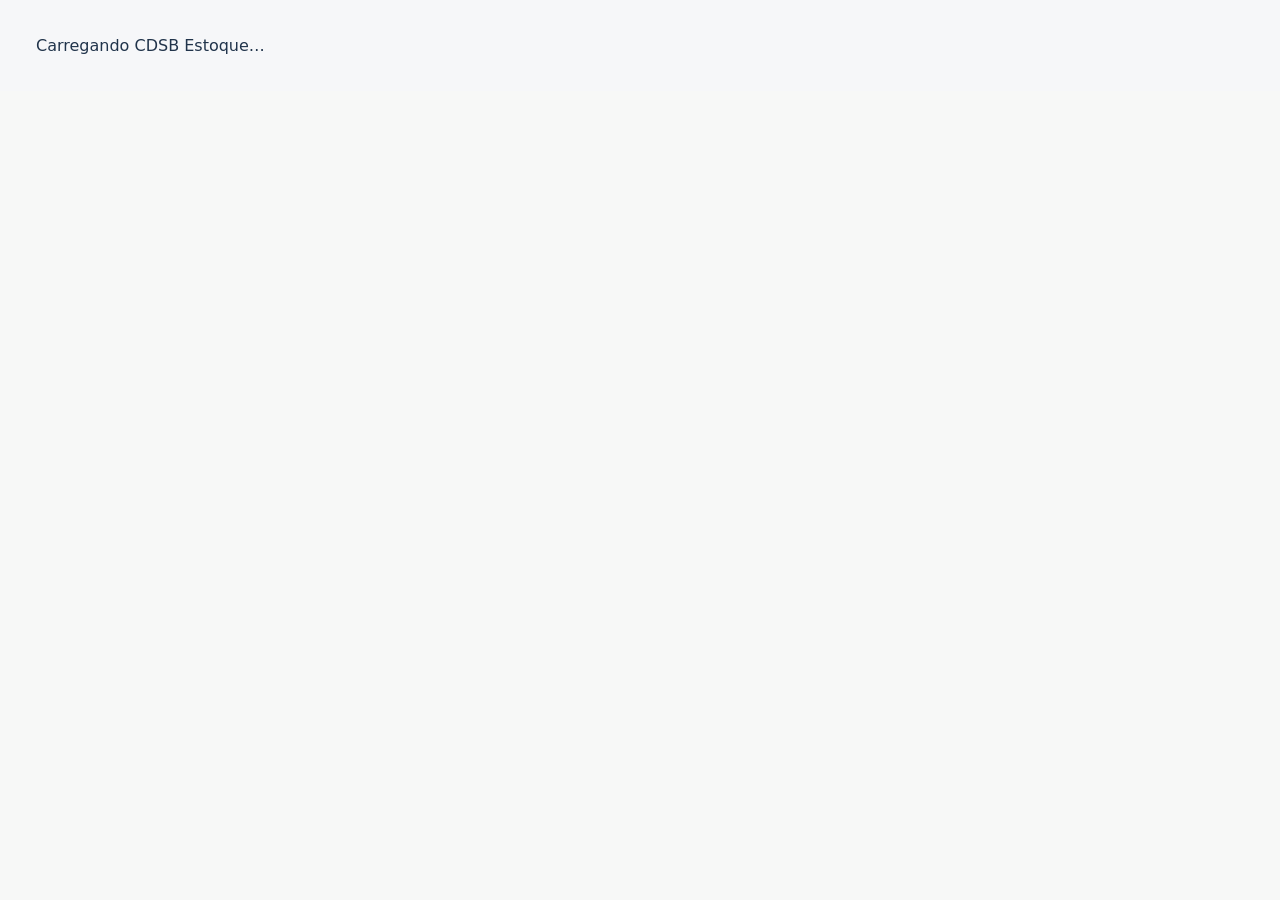
<file: index.html>
<!doctype html>
<html lang="pt-BR">
<head>
  <meta charset="UTF-8" />
  <meta name="viewport" content="width=device-width, initial-scale=1, viewport-fit=cover" />
  <meta name="theme-color" content="#102d50" />
  <meta name="description" content="Gestão de estoque, pedidos e distribuição — CDSB" />
  <title>CDSB | Centro de Distribuição São Bento</title>
  <link rel="icon" type="image/jpeg" href="./cdsb-emblem.jpg?v=20261016cdsb2" />
  <link rel="stylesheet" href="./styles.css" />
  <link rel="stylesheet" href="./mobile.css?v=20261015tagsflow1" />
  <link rel="stylesheet" href="./theme-c.css?v=20261014c1" />
  <link rel="stylesheet" href="./workflow.css?v=20261014w2" />
  <link rel="stylesheet" href="./product-cards-v2.css?v=20261014cards2" />
  <link rel="stylesheet" href="./quick-balance-v2.css?v=20261014q2" />
  <link rel="stylesheet" href="./orders-events.css?v=20261014orders2" />
  <link rel="stylesheet" href="./stock-inout.css?v=20261014inout2" />
  <link rel="stylesheet" href="./stock-inout-v3.css?v=20261014dockfix5" />
  <link rel="stylesheet" href="./taxonomy-v3.css?v=20261014v3" />
  <link rel="stylesheet" href="./branding.css?v=20261014brand" />
  <link rel="stylesheet" href="./catalog.css?v=20261014cat3" />
  <link rel="stylesheet" href="./mobile-navigation-v2.css?v=20261014nav2" />
  <link rel="stylesheet" href="./product-cards-v3.css?v=20261014cards3" />
  <link rel="stylesheet" href="./product-cards-v4.css?v=20261015mobile4" />
  <link rel="stylesheet" href="./dashboard-grouped-products.css?v=20261015recentmodels1" />
  <link rel="stylesheet" href="./product-stock-actions.css?v=20261015stockcards1" />
  <link rel="stylesheet" href="./temporary-stores-simple.css?v=20261016stores1" />
  <link rel="stylesheet" href="./inventory-availability.css?v=20261014stock1" />
  <link rel="stylesheet" href="./sku-management-sheet.css?v=20261015sku1" />
  <link rel="stylesheet" href="./unified-orders.css?v=20261016partial1" />
  <link rel="stylesheet" href="./inventory-card-balance.css?v=20261015desktop2" />
  <link rel="stylesheet" href="./product-gallery-event-cover.css?v=20261015mobilebuttons7" />
  <link rel="stylesheet" href="./store-hub.css?v=20261027branchbalance1" />
  <link rel="stylesheet" href="./cdsb-portals.css?v=20261015cdsb2" />
  <link rel="stylesheet" href="./cdsb-purchases.css?v=20261017reviewfix1" />
  <link rel="stylesheet" href="./users-management.css?v=20261017directory1" />
  <link rel="stylesheet" href="./event-lot-catalog.css?v=20261015lotcatalog1" />
  <link rel="stylesheet" href="./product-gallery-navigation.css?v=20261016sixphotos1" />
  <link rel="stylesheet" href="./photo-camera.css?v=20261022camera1" />
  <link rel="stylesheet" href="./quick-balance.css?v=20261026foto100k1" />
  <link rel="stylesheet" href="./final-verification.css?v=20261016orderflow1" />
  <link rel="stylesheet" href="./shelf-labels.css?v=20261016label57" />
  <link rel="stylesheet" href="./product-card-mobile-fix.css?v=20261015mobilefix1" />
  <link rel="stylesheet" href="./product-card-actions-direct.css?v=20261016catalogsort2" />
  <link rel="manifest" href="./manifest.webmanifest?v=20261016cdsb3" />
  <link rel="apple-touch-icon" href="./cdsb-emblem.jpg?v=20261016cdsb2" />
  <meta name="apple-mobile-web-app-capable" content="yes" />
  <meta name="apple-mobile-web-app-status-bar-style" content="default" />
  <link rel="stylesheet" href="./cdsb-theme.css?v=20261016logo3" />
  <link rel="stylesheet" href="./orders-compact.css?v=20261016compact1" />
  <link rel="stylesheet" href="./order-cart.css?v=20261016cart1" />
  <link rel="stylesheet" href="./gondolas.css?v=20261016gondolas1" />
  <link rel="stylesheet" href="./product-card-cdsb-square.css?v=20261016square2-buyeta1" />
  <link rel="stylesheet" href="./operational-clean-ui.css?v=20261016clean1" />
  <link rel="stylesheet" href="./product-card-clean-v8.css?v=20261017mobile-ref1" />
  <link rel="stylesheet" href="./product-card-desktop-compact.css?v=20261017desktopcompact1" />
  <link rel="stylesheet" href="./product-card-actions-icons.css?v=20261017icons1" />
  <link rel="stylesheet" href="./buy-one-panel.css?v=20261017drafts1" />
  <link rel="stylesheet" href="./buy-purchase-drawer.css?v=20261022stockcards1" />
  <link rel="stylesheet" href="./access-center.css?v=20261017access1" />
  <link rel="stylesheet" href="./catalog-transfer.css?v=20261017catalog1" />
  <link rel="stylesheet" href="./product-card-workspace.css?v=20261018categories1" />
  <link rel="stylesheet" href="./product-search-submit.css?v=20261017search1" />
  <link rel="stylesheet" href="./products-grid-drawer.css?v=20261022prodvariants1" />
</head>
<body>
  <div id="app"><div class="boot">Carregando CDSB Estoque…</div></div>
  <script src="./config.js"></script>
  <script defer src="./src/product-card-mobile-gallery.js?v=20261017mobile-ref1"></script>
  <script type="module" src="./src/secure-entry.js?v=20261027catalogrecovery1&rev=eventorigin1"></script>
</body>
</html>
</file>
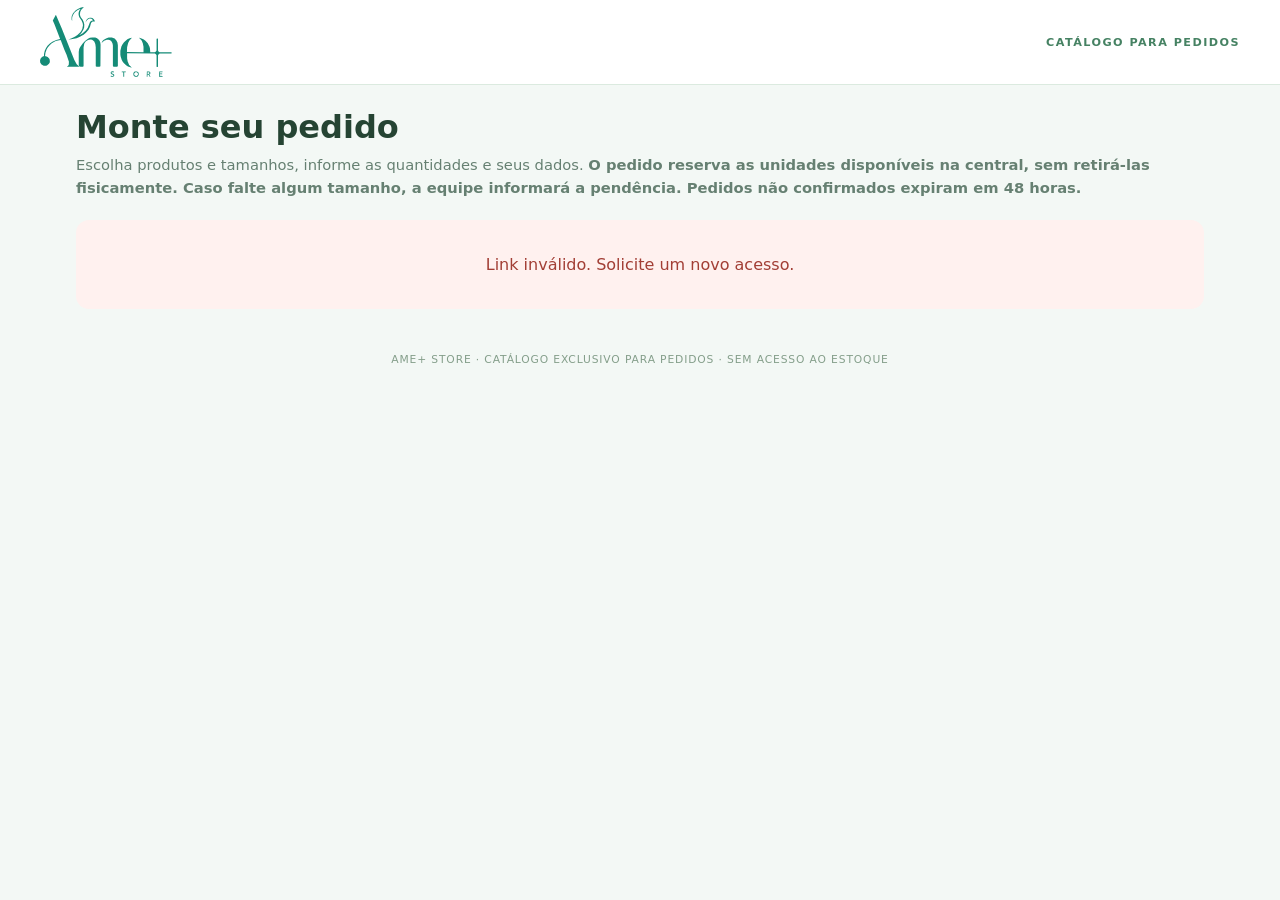
<file: cliente.html>
<!doctype html><html lang="pt-BR"><head><meta charset="utf-8">
<meta name="viewport" content="width=device-width,initial-scale=1,viewport-fit=cover">
<meta name="robots" content="noindex,nofollow,noarchive"><meta name="referrer" content="no-referrer">
<meta name="theme-color" content="#ffffff">
<meta http-equiv="Content-Security-Policy" content="default-src 'none'; img-src 'self' data: https://awcclxehwzvvgajgpnmf.supabase.co; script-src 'self'; style-src 'self'; connect-src https://awcclxehwzvvgajgpnmf.supabase.co; base-uri 'none'; form-action 'none'">
<title>Montar pedido | Ame+ Store</title><link rel="icon" href="./ame-plus-logo.svg" type="image/svg+xml">
<link rel="stylesheet" href="./cliente.css?v=1">
</head><body>
<header class="client-header"><img src="./ame-plus-logo.svg" alt="Ame+ Store" width="140" height="75"><small>CATÁLOGO PARA PEDIDOS</small></header>
<main>
 <div class="client-intro"><h1>Monte seu pedido</h1><p>Escolha produtos e tamanhos, informe as quantidades e seus dados. <strong>O pedido reserva as unidades disponíveis na central, sem retirá-las fisicamente. Caso falte algum tamanho, a equipe informará a pendência. Pedidos não confirmados expiram em 48 horas.</strong></p></div>
 <div id="client-error" role="alert" hidden></div>
 <div id="client-loading" role="status">Carregando produtos…</div>
 <section id="client-content" hidden>
  <label class="client-search">Buscar produto ou tamanho<input type="search" id="client-search" autocomplete="off" placeholder="Nome, tamanho, SKU…"></label>
  <div class="client-count" id="client-count"></div>
  <div id="client-products" class="client-products"></div>
  <form id="client-checkout" class="client-checkout">
   <h2>Concluir pedido</h2><p>Preencha seu nome e telefone. O pedido será salvo na AME+ antes do compartilhamento.</p>
   <div class="client-checkout-fields">
    <label>Seu nome<input name="name" required minlength="2" maxlength="120" autocomplete="name" placeholder="Nome completo"></label>
    <label>Telefone com DDD<input name="phone" type="tel" inputmode="tel" required maxlength="20" autocomplete="tel" placeholder="(65) 99999-9999"></label>
   </div>
   <div class="client-order-summary" id="client-order-summary">Nenhum item selecionado.</div>
   <button type="submit" id="client-submit">Salvar pedido e compartilhar no WhatsApp</button>
   <div id="client-feedback" role="status" hidden></div>
  </form>
 </section>
</main>
<footer>AME+ STORE · CATÁLOGO EXCLUSIVO PARA PEDIDOS · SEM ACESSO AO ESTOQUE</footer>
<script src="./cliente.js?v=1" defer></script></body></html>
</file>
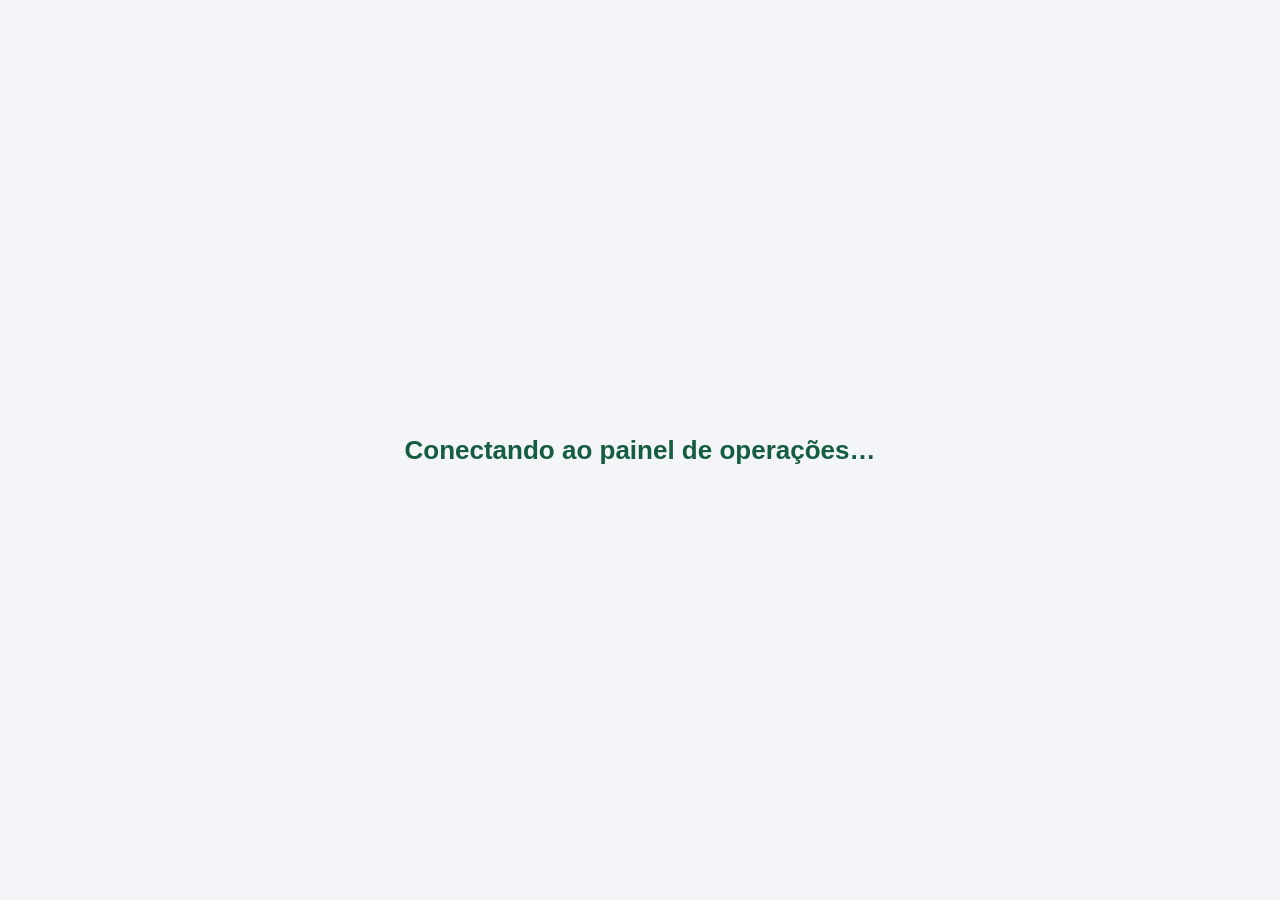
<file: painel-tv.html>
<!doctype html>
<html lang="pt-BR">
<head>
  <meta charset="UTF-8"/>
  <meta name="viewport" content="width=device-width,initial-scale=1,viewport-fit=cover"/>
  <meta name="theme-color" content="#102d50"/>
  <meta name="robots" content="noindex,nofollow"/>
  <title>Painel Gerencial 360° | CDSB</title>
  <link rel="icon" type="image/jpeg" href="./cdsb-emblem.jpg?v=20261016cdsb2"/>
  <link rel="stylesheet" href="./tv-dashboard.css?v=20261016tvone2"/>
  <link rel="stylesheet" href="./cdsb-tv-theme.css?v=20261016buycarttv1"/>
</head>
<body>
  <div id="tv-app"><div class="tv-loading">Conectando ao painel de operações…</div></div>
  <script src="./config.js"></script>
  <script type="module" src="./src/tv-dashboard.js?v=20261016buycarttv1"></script>
</body>
</html>
</file>
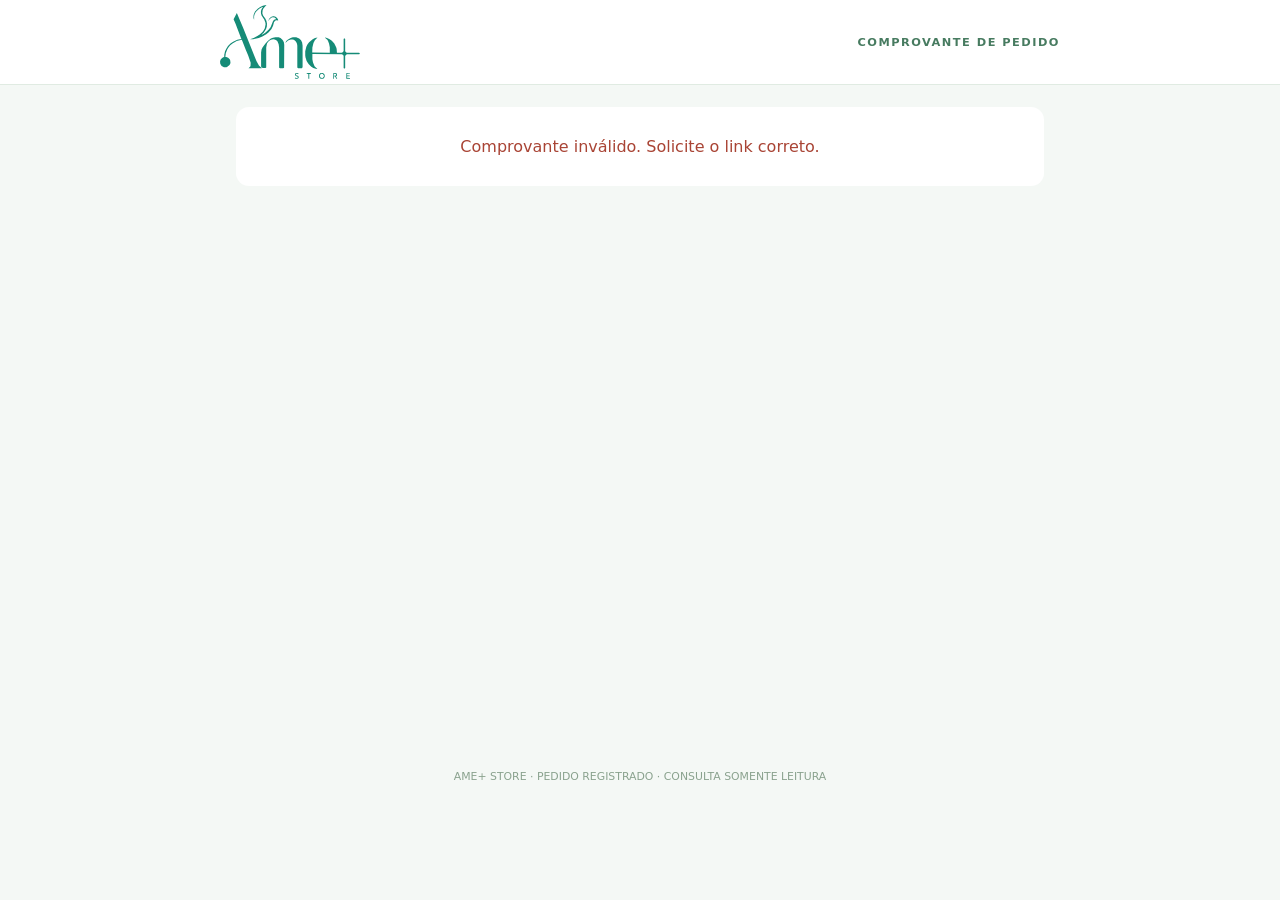
<file: pedido.html>
<!doctype html><html lang="pt-BR"><head><meta charset="utf-8">
<meta name="viewport" content="width=device-width,initial-scale=1,viewport-fit=cover">
<meta name="robots" content="noindex,nofollow,noarchive"><meta name="referrer" content="no-referrer">
<meta name="theme-color" content="#ffffff">
<meta http-equiv="Content-Security-Policy" content="default-src 'none'; script-src 'self'; style-src 'self'; connect-src https://awcclxehwzvvgajgpnmf.supabase.co; img-src 'self'; base-uri 'none'; form-action 'none'">
<title>Pedido registrado | Ame+ Store</title><link rel="icon" href="./ame-plus-logo.svg" type="image/svg+xml">
<link rel="stylesheet" href="./pedido.css?v=1"></head>
<body><header class="receipt-head"><img src="./ame-plus-logo.svg" alt="Ame+ Store" width="146" height="78"><span>COMPROVANTE DE PEDIDO</span></header>
<main><p id="receipt-loading" role="status">Consultando pedido registrado…</p><p id="receipt-error" role="alert" hidden></p>
<article id="receipt-card" hidden><div class="receipt-kicker">PEDIDO SALVO · SOMENTE LEITURA</div><h1>Pedido Ame+ Store</h1>
<div class="receipt-info"><div><small>Solicitante</small><strong id="receipt-name"></strong></div>
<div><small>Telefone</small><strong id="receipt-phone"></strong></div>
<div><small>Data e hora</small><strong id="receipt-date"></strong></div>
<div><small>Número do pedido</small><strong id="receipt-id"></strong></div></div>
<h2>Produtos solicitados</h2><div id="receipt-items"></div><div class="receipt-total" id="receipt-total"></div>
<p class="receipt-note">Pedido registrado na AME+ Store. A confirmação não significa reserva ou disponibilidade de estoque. Este comprovante não pode ser editado.</p>
</article></main><footer>AME+ STORE · PEDIDO REGISTRADO · CONSULTA SOMENTE LEITURA</footer>
<script src="./pedido.js?v=20261015ordercode1" defer></script></body></html>
</file>
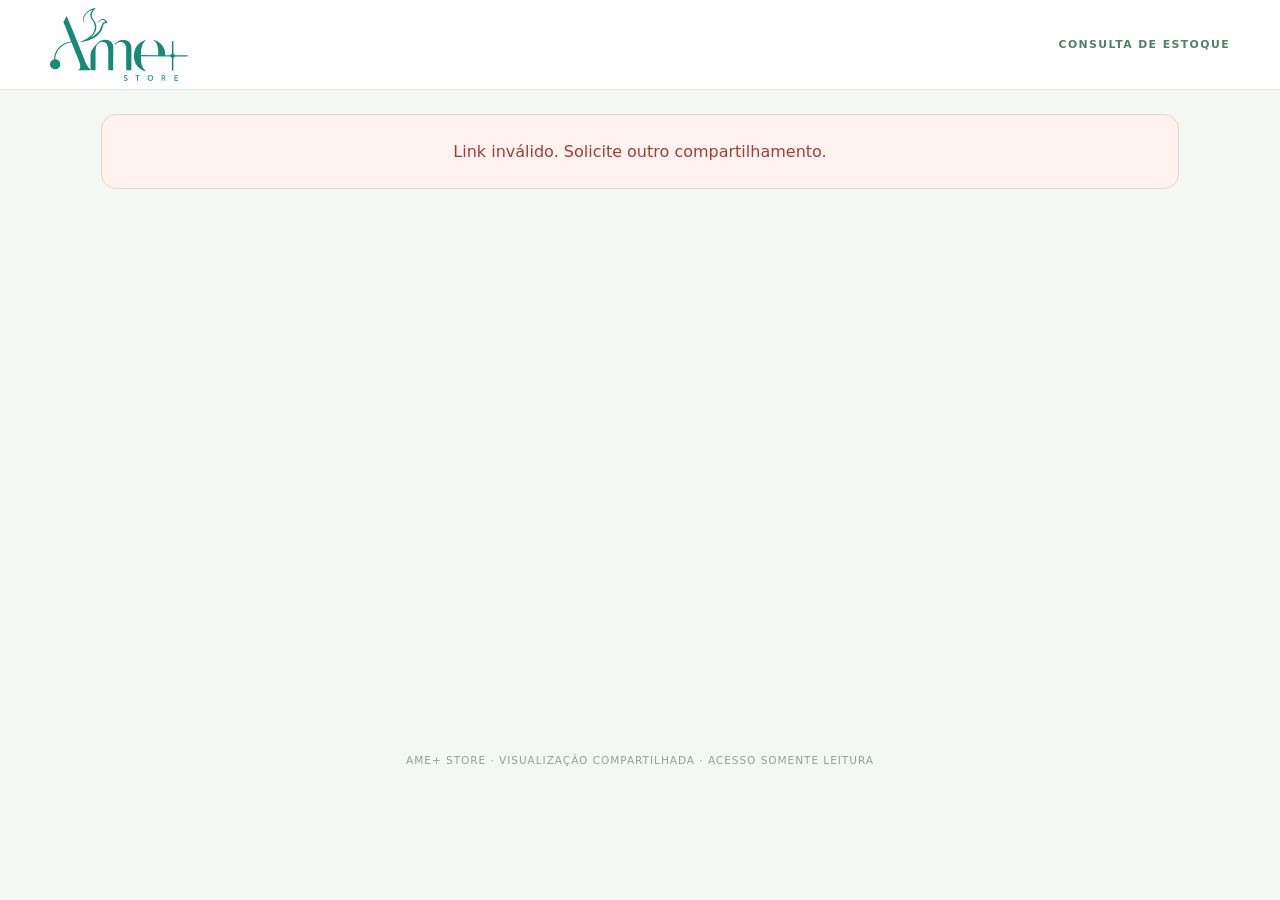
<file: share.html>
<!doctype html>
<html lang="pt-BR">
<head>
  <meta charset="utf-8">
  <meta name="viewport" content="width=device-width,initial-scale=1,viewport-fit=cover">
  <meta name="theme-color" content="#ffffff">
  <meta name="robots" content="noindex,nofollow,noarchive">
  <meta name="referrer" content="no-referrer">
  <meta http-equiv="Content-Security-Policy" content="default-src 'none'; img-src 'self' data: https://awcclxehwzvvgajgpnmf.supabase.co; script-src 'self'; style-src 'self'; connect-src https://awcclxehwzvvgajgpnmf.supabase.co; base-uri 'none'; form-action 'none'">
  <title>Produto compartilhado | Ame+ Store</title>
  <link rel="icon" type="image/svg+xml" href="./ame-plus-logo.svg">
  <link rel="stylesheet" href="./share.css?v=2">
</head>
<body>
  <header class="shared-header">
    <img src="./ame-plus-logo.svg" alt="Ame+ Store" width="146" height="78">
    <span>CONSULTA DE ESTOQUE</span>
  </header>
  <main class="share-main" id="shared-main">
    <div id="loading" role="status" class="share-status">Carregando produto compartilhado…</div>
    <div id="error" class="share-error" role="alert" hidden></div>
    <article id="shared-card" class="share-card" hidden>
      <div class="share-photo-box" id="photo-box">
        <img id="shared-photo" alt="Foto do produto" hidden>
        <span id="no-photo" class="share-no-photo" hidden>Foto não disponível</span>
      </div>
      <div class="share-data">
        <small class="share-eyebrow">AME+ STORE · PRODUTO</small>
        <h1 id="product-title"></h1>
        <div class="share-stock"><span>Total disponível na loja</span><strong id="stock-total"></strong></div>
        <h2>Estoque por variação</h2>
        <div id="variants" class="share-variants"></div>
        <p class="share-footnote">Estoque da loja no momento desta consulta. Quantidades podem mudar com novas vendas e movimentações.</p>
        <div class="share-updated" id="last-updated"></div>
        <button type="button" class="share-order-open" id="order-open">Fazer Pedido</button>
        <section class="share-order-section" id="order-section" hidden>
          <h2>Montar pedido</h2>
          <p class="share-footnote">Informe os tamanhos e as quantidades desejadas. O pedido não reserva nem retira produtos do estoque.</p>
          <form id="order-form">
            <div id="order-variants" class="share-order-variants"></div>
            <label class="share-order-field">Seu nome<input name="name" required minlength="2" maxlength="120" autocomplete="name" placeholder="Nome completo"></label>
            <label class="share-order-field">Telefone com DDD<input name="phone" type="tel" required inputmode="tel" autocomplete="tel" maxlength="20" placeholder="(65) 99999-9999"></label>
            <button type="submit" id="order-submit" class="share-order-save">Salvar pedido e compartilhar no WhatsApp</button>
          </form>
          <div class="share-order-feedback" id="order-feedback" role="status" hidden></div>
        </section>
      </div>
    </article>
  </main>
  <footer>AME+ STORE · VISUALIZAÇÃO COMPARTILHADA · ACESSO SOMENTE LEITURA</footer>
  <script src="./share.js?v=2" defer></script>
</body>
</html>
</file>
<file: styles.css>
:root{font-family:Inter,ui-sans-serif,system-ui,-apple-system,BlinkMacSystemFont,"Segoe UI",sans-serif;color:#182625;background:#f7f8f7;font-synthesis:none;text-rendering:optimizeLegibility;-webkit-font-smoothing:antialiased}*{box-sizing:border-box}body{margin:0}button,input,select,textarea{font:inherit}button{cursor:pointer}button:disabled{cursor:not-allowed;opacity:.52}a{color:#24645b}h1,h2,h3,p{margin-top:0}h1{font-size:1.55rem;letter-spacing:-.03em;margin-bottom:.25rem}h2{font-size:1.15rem}h3{font-size:1rem}p{line-height:1.55}small,.muted{color:#667775}.boot{padding:36px}.app-shell{display:grid;grid-template-columns:225px minmax(0,1fr);min-height:100vh}.sidebar{background:white;border-right:1px solid #e4e9e7;padding:20px 14px;display:flex;flex-direction:column;gap:20px}.brand{font-size:1.06rem;font-weight:800;letter-spacing:-.02em;padding:8px 12px;color:#16483f}.brand span{font-weight:400;color:#62736d;display:block;font-size:.75rem;letter-spacing:.04em;text-transform:uppercase;margin-top:3px}.nav{display:flex;flex-direction:column;gap:4px}.nav button{display:flex;gap:10px;align-items:center;background:transparent;border:0;text-align:left;padding:11px 13px;border-radius:9px;color:#465855}.nav button.active{background:#e9f1ee;color:#19483e;font-weight:700}.nav button:hover{background:#f2f5f4}.sidefoot{margin-top:auto;border-top:1px solid #edf0ef;padding:16px 10px;font-size:.84rem;overflow-wrap:anywhere}.main{min-width:0}.topbar{height:70px;display:flex;align-items:center;justify-content:space-between;gap:14px;background:#fff;border-bottom:1px solid #e4e9e7;padding:0 30px}.topbar strong{font-size:.93rem}.userpill{font-size:.81rem;color:#52655f}.content{max-width:1230px;margin:auto;padding:30px}.pagehead{display:flex;align-items:center;justify-content:space-between;gap:16px;margin-bottom:22px;flex-wrap:wrap}.pagehead p{color:#71817e;margin:4px 0 0}.actions,.inline{display:flex;gap:8px;align-items:center;flex-wrap:wrap}.button{border:1px solid #d8e1dc;background:#fff;color:#27443f;padding:9px 13px;border-radius:8px;font-weight:600;font-size:.88rem;min-height:39px}.button:hover{background:#f4f7f6}.button.primary{background:#1c5348;color:white;border-color:#1c5348}.button.primary:hover{background:#173f38}.button.danger{color:#9b3030}.button.small{font-size:.77rem;padding:6px 10px;min-height:31px}.plain{border:0;background:transparent;color:#426258;font-weight:600;padding:7px}.card{background:white;border:1px solid #e5ebe8;border-radius:12px;padding:19px}.cards{display:grid;grid-template-columns:repeat(4,minmax(0,1fr));gap:14px;margin-bottom:24px}.metric{font-size:1.85rem;font-weight:750;letter-spacing:-.035em;margin:8px 0 2px}.metric-label{font-size:.82rem;color:#6b7c78}.panel{background:white;border:1px solid #e4e9e7;border-radius:12px;margin-bottom:20px;overflow:hidden}.panelhead{padding:17px 20px;display:flex;justify-content:space-between;align-items:center;gap:15px;border-bottom:1px solid #edf1ee}.panelhead h2{margin:0}.panelbody{padding:17px 20px}.toolbar{padding:16px 20px;display:flex;gap:10px;align-items:center;flex-wrap:wrap;border-bottom:1px solid #edf0ef}.toolbar .search{flex:1;min-width:190px}.field{display:flex;flex-direction:column;gap:6px;font-size:.85rem;font-weight:600;color:#425853}.field input,.field select,.field textarea,input.search,select.filter{border:1px solid #d5dfdb;border-radius:8px;padding:10px 11px;background:white;min-height:42px;width:100%;color:#20322f}.field input:focus,.field select:focus,.field textarea:focus,.search:focus{outline:2px solid #8dbbb0;outline-offset:1px}.field textarea{resize:vertical;min-height:85px}.formgrid{display:grid;grid-template-columns:repeat(2,minmax(0,1fr));gap:16px}.field.wide{grid-column:1/-1}.help{font-size:.74rem;color:#697a75;font-weight:400}.tablewrap{overflow-x:auto}.table{width:100%;border-collapse:collapse;font-size:.86rem}.table th{font-size:.75rem;color:#687a75;text-align:left;background:#fbfcfb;font-weight:650}.table th,.table td{padding:13px 15px;border-bottom:1px solid #eff1f0;vertical-align:middle}.table tr:last-child td{border-bottom:0}.table tbody tr:hover{background:#fafcfb}.cell-product{display:flex;align-items:center;gap:10px;min-width:150px}.thumb{width:40px;height:40px;object-fit:cover;border-radius:7px;background:#edf1ef;flex-shrink:0}.thumb.placeholder{display:grid;place-items:center;color:#9facaa;font-size:1.2rem}.cell-product strong{display:block;font-weight:650}.cell-product small{display:block}.qty{font-weight:700;font-variant-numeric:tabular-nums}.pill{display:inline-block;background:#eef2f0;color:#4f605a;border-radius:30px;padding:4px 9px;font-size:.72rem;font-weight:650}.pill.ativo{background:#e5f3eb;color:#277149}.pill.encerrado{background:#edf0f1;color:#667477}.pill.rascunho{background:#fff3d9;color:#88651a}.muteblock{padding:30px;text-align:center;color:#75817e}.eventgrid{display:grid;grid-template-columns:repeat(3,minmax(0,1fr));gap:14px}.event-card{padding:18px}.event-card h3{font-size:1.03rem;margin:11px 0 4px}.event-card .actions{margin-top:16px}.crumb{display:flex;align-items:center;gap:10px;margin-bottom:16px;font-size:.85rem}.note{background:#f1f5f3;border-radius:9px;padding:13px 15px;color:#546860;font-size:.86rem;margin:10px 0 18px}.statsline{display:flex;gap:22px;flex-wrap:wrap;margin-bottom:20px}.statline{font-size:.9rem;color:#6c7b75}.statline b{font-size:1.12rem;color:#253f39;margin-left:4px}.modalback{position:fixed;inset:0;background:#13231dcc;display:flex;align-items:center;justify-content:center;padding:14px;z-index:50}.modal{background:white;width:100%;max-width:650px;border-radius:14px;max-height:94vh;overflow:auto;box-shadow:0 24px 70px #0002}.modalhead{display:flex;justify-content:space-between;align-items:center;gap:12px;border-bottom:1px solid #edf0ef;padding:17px 21px}.modalhead h2{margin:0}.modal form{padding:22px}.modalfooter{display:flex;justify-content:flex-end;gap:10px;align-items:center;border-top:1px solid #edf0ef;margin-top:20px;padding-top:17px}.login-wrap{min-height:100vh;display:grid;place-items:center;padding:18px}.login{width:100%;max-width:395px;background:white;border:1px solid #e2e9e5;border-radius:16px;padding:33px}.login h1{margin-top:18px}.login form{display:grid;gap:16px;margin-top:24px}.login .button{width:100%}.login .brand{padding:0}.alert{border:1px solid #f0c8c4;background:#fff5f3;padding:12px 15px;border-radius:8px;color:#833329;font-size:.84rem;margin-bottom:16px}.toast{position:fixed;z-index:90;bottom:22px;right:22px;max-width:min(420px,calc(100vw - 36px));background:#203b34;color:#fff;padding:13px 18px;border-radius:10px;box-shadow:0 15px 45px #0002;font-size:.9rem}.toast.error{background:#953e33}.scan-backdrop{position:fixed;z-index:120;inset:0;background:#15241ddc;display:grid;place-items:center;padding:15px}.scan-panel{width:min(500px,100%);background:#fff;border-radius:12px;padding:18px}.scan-panel header{display:flex;align-items:center;justify-content:space-between}.scan-panel video{display:block;background:#161616;width:100%;margin:12px 0;border-radius:8px;max-height:60vh}.scan-panel p{font-size:.82rem;color:#5b6b66;margin:0}.tag{display:inline-block;background:#f1f4f2;border-radius:5px;padding:3px 6px;font-size:.72rem;margin:2px}.empty{color:#70817b;font-style:italic}.indent-1{padding-left:22px}.indent-2{padding-left:44px}.stock-balance{display:flex;gap:12px}.stock-balance span{display:block;font-size:.73rem;color:#74847c}.stock-balance b{font-size:.99rem}.only-mobile{display:none}@media(max-width:1100px){.cards{grid-template-columns:repeat(2,minmax(0,1fr))}.eventgrid{grid-template-columns:repeat(2,minmax(0,1fr))}}@media(max-width:760px){.app-shell{display:block}.sidebar{padding:8px 10px 0;border:0;border-bottom:1px solid #e4ebe7;gap:3px}.brand{padding:5px 9px;font-size:.94rem}.brand span{display:inline;margin-left:9px}.nav{flex-direction:row;overflow-x:auto;padding-bottom:7px}.nav button{white-space:nowrap;padding:8px 11px;font-size:.79rem}.sidefoot{display:none}.topbar{height:auto;min-height:48px;padding:9px 16px}.content{padding:18px 13px}.pagehead{margin-bottom:15px}.pagehead h1{font-size:1.3rem}.cards{gap:9px}.card{padding:14px}.metric{font-size:1.43rem}.eventgrid{grid-template-columns:1fr}.formgrid{grid-template-columns:1fr}.table th,.table td{padding:11px 10px}.toolbar{padding:13px}.panelhead,.panelbody{padding:14px}.modal form{padding:16px}.modalhead{padding:15px}.only-mobile{display:initial}}@media(max-width:420px){.cards{grid-template-columns:repeat(2,minmax(0,1fr))}.userpill{font-size:.7rem}.button{padding:8px 10px}}
</file>
<file: mobile.css>
/* AME MAIS — camada de usabilidade, fotos e experiência mobile */
:root { --app-accent:#1c5348; --app-line:#e1e9e5; }
button, select, input, textarea { touch-action: manipulation; }
.button { min-height:44px; display:inline-flex; align-items:center; justify-content:center; gap:8px; }
.button.small { min-height:38px; }
.field input, .field select { min-height:46px; }
.modal .field input, .modal .field select { font-size:16px; }
.form-section { border:1px solid var(--app-line); border-radius:11px; padding:16px; background:#fcfdfc; display:flex; flex-direction:column; gap:12px; }
.form-section.wide { grid-column:1 / -1; }
.section-head { display:flex; align-items:center; justify-content:space-between; gap:12px; }
.section-head strong { font-size:.96rem; }
.section-head small { font-size:.77rem; color:#75817b; }
.cat-three { display:grid; grid-template-columns:repeat(3,minmax(0,1fr)); gap:12px; }
.cat-field { display:flex; align-items:end; gap:7px; min-width:0; }
.cat-field .field { flex:1; min-width:0; }
.cat-field .button.square { width:46px; height:46px; padding:0; flex:0 0 46px; font-size:1.32rem; border:1px solid #bfd0c8; color:var(--app-accent); }
.cat-field select:disabled { opacity:.5; background:#f0f3f2; }
.tag-choices { display:flex; flex-direction:column; gap:9px; max-height:none; overflow:visible; padding:4px 1px 9px; }
.tag-choice { cursor:pointer; position:relative; user-select:none; }
.tag-choice input { position:absolute; inset:0; opacity:0; width:100%; height:100%; cursor:pointer; margin:0; }
.tag-choice span { display:flex; align-items:center; justify-content:center; min-height:44px; padding:9px 14px; font-size:.87rem; border:1px solid #d5e0da; border-radius:999px; color:#425e54; background:white; }
.tag-choice input:checked + span { background:#dfeee7; color:#144e3d; border-color:#85b2a1; font-weight:700; }
.tag-choice input:checked + span::before { content:"✓"; margin-right:5px; }
.tag-choice input:focus-visible + span { outline:3px solid #83b0a1; outline-offset:2px; }
.tag-choice[hidden] { display:none; }
.tag-search { margin:0; max-width:100%; }
.tag-row { display:flex; align-items:center; flex-wrap:wrap; gap:12px; border-bottom:1px solid #edf2ef; padding:12px 0; }
.tag-row small { flex:1; }
.tag-row:last-child { border-bottom:0; }
.category-name { display:flex; align-items:center; gap:6px; }
.category-name.tier-2 { padding-left:20px; }
.category-name.tier-3 { padding-left:40px; }
.photo-editor { display:flex; align-items:center; gap:18px; }
.photo-preview { width:170px; height:155px; background:#f4f6f5; border:2px dashed #cbd9d2; border-radius:12px; overflow:hidden; flex-shrink:0; display:grid; place-items:center; padding:0; }
.photo-preview img { width:100%; height:100%; object-fit:contain; background:#fff; }
.photo-empty { display:flex; flex-direction:column; align-items:center; gap:4px; color:#758a80; font-size:.83rem; }
.photo-empty span { font-size:2.5rem; }
.photo-editor-actions { display:flex; flex-direction:column; align-items:flex-start; gap:9px; }
.photo-editor-actions small { color:#75847e; }
.photo-editor-actions .button { min-width:190px; }
.product-photo { padding:0; border:0; background:transparent; border-radius:9px; display:block; cursor:zoom-in; flex-shrink:0; }
.product-photo .thumb { width:56px; height:56px; border-radius:9px; object-fit:cover; }
.product-photo .placeholder { display:grid; place-items:center; background:#eff3f0; }
.product-photo:focus-visible { outline:3px solid #7aafa0; outline-offset:2px; }
.photo-lightbox { position:fixed; inset:0; z-index:200; background:rgba(12,23,21,.94); display:flex; justify-content:center; align-items:center; flex-direction:column; gap:12px; padding:68px 18px 25px; cursor:zoom-out; }
.photo-lightbox img { max-width:95vw; max-height:calc(100dvh - 160px); object-fit:contain; border-radius:9px; background:white; cursor:default; }
.photo-lightbox .lightbox-close { position:absolute; top:max(14px,env(safe-area-inset-top)); right:16px; border:1px solid #687b71; background:#fff; border-radius:8px; padding:11px 17px; min-height:44px; font-weight:700; cursor:pointer; }
.photo-lightbox .lightbox-title { color:white; font-size:.9rem; max-width:90vw; text-align:center; }
.mobile-products, .bottom-nav { display:none; }
.mobile-more-overlay { display:none; }
.readonly-field { background:#f4f6f5; border-radius:8px; padding:13px 10px; min-height:46px; color:#6f8178; }
@media(max-width:920px){
 .cat-three { grid-template-columns:1fr; }
 .form-section { padding:12px; }
}
@media(max-width:760px) {
 body { background:#f8faf9; }
 .sidebar { display:none; }
 .app-shell { min-height:100dvh; }
 .main { padding-bottom:calc(84px + env(safe-area-inset-bottom)); }
 .topbar { position:sticky; top:0; z-index:10; min-height:56px; background:#fff; padding:9px 14px; box-shadow:0 1px 0 #edf0ee; }
 .content { padding:17px 12px 30px; max-width:none; }
 .pagehead { margin-bottom:14px; align-items:flex-start; }
 .pagehead .actions .button { min-height:46px; }
 .bottom-nav { position:fixed; z-index:30; left:0; right:0; bottom:0; display:grid; grid-template-columns:repeat(5,minmax(0,1fr)); background:rgba(255,255,255,.97); border-top:1px solid #dce5df; padding:5px 5px calc(5px + env(safe-area-inset-bottom)); box-shadow:0 -4px 20px #183e2d0c; backdrop-filter:blur(8px); }
 .bottom-nav button { display:flex; flex-direction:column; justify-content:center; align-items:center; gap:3px; padding:8px 2px 7px; border:0; border-radius:9px; background:transparent; color:#61736a; min-height:57px; }
 .bottom-nav button span { font-size:1.32rem; line-height:1.2; }
 .bottom-nav button small { font-size:.68rem; font-weight:650; letter-spacing:.01em; white-space:nowrap; }
 .bottom-nav button.active { color:var(--app-accent); background:#e9f2ec; }
 .mobile-more-overlay { position:fixed; inset:0; z-index:70; display:flex; align-items:flex-end; background:#122b2180; }
 .mobile-more-sheet { border-radius:20px 20px 0 0; background:white; width:100%; display:flex; flex-direction:column; gap:9px; padding:18px 18px calc(22px + env(safe-area-inset-bottom)); }
 .mobile-more-sheet > .button { width:100%; justify-content:flex-start; padding-left:16px; min-height:53px; }
 .cards { grid-template-columns:repeat(2,minmax(0,1fr)); gap:10px; }
 .cards .metric { font-size:1.4rem; }
 .eventgrid { grid-template-columns:1fr; }
 .table th, .table td { padding:12px; }
 .products-panel > .tablewrap { display:none; }
 .products-panel .mobile-products { display:flex; flex-direction:column; gap:0; }
 .products-panel .toolbar { display:grid; grid-template-columns:repeat(2,minmax(0,1fr)); gap:9px; padding:13px; }
 .products-panel .toolbar .search { grid-column:1/-1; width:100%; }
 .products-panel .toolbar select { width:100%!important; max-width:none!important; min-width:0; min-height:46px; }
 .products-panel .toolbar .button { grid-column:1/-1; width:100%; min-height:44px; }
 .mobile-product-card { display:flex; align-items:flex-start; gap:13px; padding:15px 13px; background:white; border-bottom:1px solid #eaf0ec; }
 .mobile-product-card:last-child { border-bottom:0; }
 .mobile-product-card .product-photo .thumb { width:108px; height:108px; border-radius:11px; }
 .mobile-product-info { flex:1; min-width:0; display:flex; flex-direction:column; gap:4px; }
 .mobile-product-info > strong { font-size:.94rem; line-height:1.28; }
 .mobile-product-info > small { color:#718078; overflow-wrap:anywhere; }
 .product-tags { display:flex; flex-wrap:wrap; gap:2px; }
 .mobile-product-actions { display:flex; align-items:center; gap:6px; flex-wrap:wrap; margin-top:6px; }
 .mobile-product-actions .qty { margin-right:auto; font-size:.84rem; }
 .mobile-product-actions .button { min-height:42px; }
 .modalback { padding:0; align-items:stretch; }
 .modal { max-width:100%; width:100%; height:100dvh; max-height:100dvh; border-radius:0; display:flex; flex-direction:column; }
 .modalhead { flex:0 0 auto; padding:14px 17px; min-height:59px; }
 .modalhead h2 { font-size:1.08rem; }
 .modalhead .plain { min-height:42px; min-width:42px; }
 .modal form { display:flex; flex:1 1 auto; min-height:0; flex-direction:column; overflow-y:auto; padding:15px 15px 20px; gap:3px; overscroll-behavior:contain; }
 .formgrid { display:grid; grid-template-columns:1fr; gap:16px; }
 .field.wide,.form-section.wide { grid-column:1/-1; }
 .field input,.field select,.field textarea { min-height:48px; }
 .modalfooter { position:sticky; bottom:-21px; z-index:1; padding:12px 0 calc(12px + env(safe-area-inset-bottom)); margin-top:auto; background:linear-gradient(#fff,#fff); border-top:1px solid #e9efea; }
 .modalfooter .button { min-height:49px; flex:1; }
 .modalfooter .button.primary { flex:1.6; }
 .cat-three { grid-template-columns:1fr; gap:10px; }
 .cat-field { gap:8px; }
 .cat-field .button.square { height:48px; width:48px; flex-basis:48px; }
 .tag-choice span { min-height:45px; }
 .photo-editor { display:flex; flex-direction:column; gap:11px; align-items:stretch; }
 .photo-preview { width:100%; height:196px; }
 .photo-editor-actions { display:grid; grid-template-columns:repeat(2,minmax(0,1fr)); gap:9px; }
 .photo-editor-actions .button { min-width:0; width:100%; min-height:50px; padding:8px; font-size:.84rem; }
 .photo-editor-actions small { grid-column:1/-1; }
 .tag-row { gap:8px; }
 .category-name.tier-2 { padding-left:9px; }
 .category-name.tier-3 { padding-left:18px; }
 .category-name strong { white-space:normal; overflow-wrap:anywhere; }
 .toast { bottom:calc(85px + env(safe-area-inset-bottom)); left:12px; right:12px; width:auto; max-width:none; }
}
@media(max-width:380px){
 .mobile-product-card .product-photo .thumb { width:88px; height:88px; }
 .mobile-product-actions .button { padding:8px; }
 .topbar .userpill { max-width:175px; overflow:hidden; text-overflow:ellipsis; white-space:nowrap; }
}
@media(prefers-reduced-motion:reduce){
 *,*::before,*::after { scroll-behavior:auto!important; transition:none!important; animation:none!important; }
}

/* Leitor de códigos de barras — acessível e confortável no celular */
.scan-backdrop{
  position:fixed;inset:0;z-index:120;background:rgba(13,30,25,.87);
  display:grid;place-items:center;padding:12px;
}
.scan-panel{
  display:flex;flex-direction:column;gap:12px;width:min(540px,100%);
  max-height:calc(100dvh - 24px);overflow-y:auto;overscroll-behavior:contain;
  background:#fff;border-radius:14px;padding:17px;
  box-shadow:0 22px 60px rgba(0,0,0,.22);
}
.scan-panel header{display:flex;justify-content:space-between;align-items:center;gap:12px;}
.scan-panel header strong{font-size:1.06rem;}
.scan-panel .plain{min-height:44px;}
.scan-video-wrap{position:relative;border-radius:10px;overflow:hidden;background:#16231c;}
.scan-video-wrap video{
  display:block;width:100%;height:min(46dvh,320px);max-height:320px;
  object-fit:cover;background:#17231b;margin:0;
}
.scan-guide{
  pointer-events:none;position:absolute;
  left:8%;right:8%;top:29%;bottom:29%;
  border:2px solid #bcfbd0;border-radius:8px;
  box-shadow:0 0 0 800px rgba(0,0,0,.08);
}
.scan-panel p[data-status]{color:#52665f;font-size:.87rem;margin:0;min-height:38px;}
.scan-panel p[data-status].scan-error{color:#a63e31;}
.scan-actions{display:grid;grid-template-columns:repeat(2,minmax(0,1fr));gap:9px;}
.scan-actions>.button,.scan-file-button{
  display:flex;align-items:center;justify-content:center;
  text-align:center;cursor:pointer;min-height:48px;
  padding:10px;border:1px solid #d8e1dc;border-radius:8px;font-size:.85rem;
}
.scan-file-button input{position:absolute;width:1px;height:1px;opacity:0;pointer-events:none;}
.scan-manual{display:flex;flex-direction:column;gap:7px;border-top:1px solid #edf1ee;padding-top:12px;}
.scan-manual>label{font-size:.86rem;font-weight:650;color:#455b51;}
.scan-manual-row{display:flex;gap:9px;align-items:stretch;}
.scan-manual input{
  min-width:0;flex:1;border:1px solid #ccd9d1;border-radius:8px;
  padding:10px 12px;min-height:48px;font-size:16px;
}
.scan-manual .button{min-height:48px;}
@media(max-width:760px){
  .scan-backdrop{padding:0;align-items:stretch;}
  .scan-panel{
    width:100%;max-width:100%;max-height:100dvh;height:100dvh;border-radius:0;
    padding:calc(12px + env(safe-area-inset-top)) 14px calc(16px + env(safe-area-inset-bottom));
  }
  .scan-video-wrap video{height:min(43dvh,380px);max-height:43dvh;}
  .scan-actions{gap:8px;}
  .scan-actions>.button,.scan-file-button{font-size:.83rem;min-height:52px;}
  .scan-manual .button{padding-inline:12px;}
}


/* Categorias encadeadas: qualquer profundidade sem sobrecarregar o formulário */
.cat-levels{
  display:flex;
  flex-direction:column;
  gap:11px;
  width:100%;
}
.cat-levels .cat-field{
  display:flex;
  align-items:flex-end;
  width:100%;
  max-width:700px;
}
.cat-levels .cat-field .field{
  flex:1;
  min-width:0;
}
.cat-levels .cat-field .field select{
  width:100%;
  min-height:48px;
}
.cat-levels .cat-field .button.square{
  min-width:48px;
  width:48px;
  height:48px;
  flex:0 0 48px;
}
@media(max-width:760px){
  .cat-levels{gap:14px;}
  .cat-levels .cat-field{gap:10px;}
  .cat-levels .cat-field .field select{min-height:50px;}
  .cat-levels .cat-field .button.square{
    width:52px;
    height:50px;
    min-width:52px;
    flex-basis:52px;
  }
}


/* AME MAIS — seletor visual de categorias, busca e árvore com cores discretas */
.tax-backdrop{position:fixed;inset:0;z-index:140;background:rgba(18,37,31,.58);display:flex;align-items:center;justify-content:center;padding:16px}
.tax-sheet{display:flex;flex-direction:column;width:min(620px,100%);max-height:min(90dvh,820px);min-height:350px;background:#fff;border:1px solid #dbe5df;border-radius:18px;box-shadow:0 22px 70px #0c231f4d;overflow:hidden}
.tax-header{display:flex;align-items:center;justify-content:space-between;padding:20px 20px 14px;gap:12px;flex:0 0 auto}
.tax-header small{font-size:.72rem;color:#6b8177;font-weight:700;letter-spacing:.04em}
.tax-header h2{font-size:1.15rem;margin:4px 0 0;color:#223b31}
.tax-close{width:44px;height:44px;flex:0 0 44px;border:0;border-radius:10px;background:#f0f4f2;color:#39594d;font-size:1.2rem}
.tax-search{margin:0 20px 12px;display:flex;align-items:center;gap:9px;border:1px solid #cbdcd2;border-radius:11px;background:#fafcfb;padding:0 12px;min-height:49px;flex:0 0 auto}
.tax-search:focus-within{outline:2px solid #8ebbae;outline-offset:1px}
.tax-search>span{font-size:1.35rem;color:#627f71}
.tax-search input{width:100%;min-width:0;padding:12px 0;min-height:47px;border:0;outline:0!important;background:transparent;font-size:16px;color:#263e35}
.tax-trail{display:flex;align-items:center;gap:6px;flex:0 0 auto;max-width:100%;overflow-x:auto;white-space:nowrap;padding:3px 20px 12px;color:#52675e;font-size:.81rem;border-bottom:1px solid #e9efea;scrollbar-width:thin}
.tax-trail button{flex:none;border:0;border-radius:7px;padding:6px 8px;color:#2a6150;background:#eaf2ed;font-weight:600;min-height:35px;font-size:.78rem}
.tax-trail>span{flex:none}
.tax-results{overflow-y:auto;overscroll-behavior:contain;flex:1 1 auto;min-height:90px;padding:12px 14px;display:flex;flex-direction:column;gap:8px}
.tax-item-row{display:flex;align-items:stretch;gap:0;border:1px solid #e0e8e2;border-radius:11px;overflow:hidden;background:#fff}
.tax-item-row.tax-level-1{background:#eaf3ee}
.tax-item-row.tax-level-2{background:#f3f7ec}
.tax-item-row.tax-level-3{background:#edf4f9}
.tax-item-row.tax-level-4{background:#fcf5e9}
.tax-item-row.tax-level-5{background:#f7f0f8}
.tax-item-row.tax-level-6{background:#eff5f2}
.tax-item{display:flex;align-items:center;justify-content:space-between;gap:12px;text-align:left;border:0;background:transparent;padding:13px 15px;min-height:60px;min-width:0;flex:1;color:#2f4a3f}
.tax-item-name{display:flex;flex-direction:column;gap:5px;overflow-wrap:anywhere;min-width:0}
.tax-item-name strong{font-size:.94rem;line-height:1.35}
.tax-item-name small{font-size:.76rem;color:#61746a}
.tax-item>span:last-child{color:#508c72;font-size:1.05rem}
.tax-item:hover,.tax-drill:hover,.tax-item:focus-visible,.tax-drill:focus-visible{background:#dcece2}
.tax-drill{flex:0 0 55px;width:55px;min-height:60px;border:0;border-left:1px solid #d8e3dc;background:#ffffff80;color:#215c47;font-size:2rem;line-height:1}
.tax-current{display:block;background:#e2f0e8;border:1px solid #91bc9f;color:#245943;border-radius:9px;min-height:50px;padding:12px;text-align:left;font-weight:750}
.tax-item-tag{border:1px solid #dee8e0;border-radius:10px;background:#f5f9f6;width:100%;min-height:54px}
.tax-empty{padding:23px;text-align:center;color:#6b7d74;margin:0}
.tax-footer{display:flex;gap:9px;justify-content:space-between;border-top:1px solid #e5ece7;background:#fafcfb;padding:13px 18px;flex:0 0 auto}
.tax-footer .button{min-height:46px;flex:1}
.taxonomy-control{display:flex;align-items:center;gap:9px;flex-wrap:wrap}
.taxonomy-trigger{display:flex;align-items:center;text-align:left;gap:12px;background:white;border:1px solid #cdded4;min-height:62px;padding:10px 12px;border-radius:10px;color:#27473b;flex:1;min-width:200px;max-width:100%;width:100%}
.taxonomy-trigger:hover,.taxonomy-filter-button:hover{background:#f0f7f3;border-color:#87b29f}
.taxonomy-trigger:focus-visible,.taxonomy-filter-button:focus-visible{outline:3px solid #80b19e;outline-offset:2px}
.taxonomy-icon{display:grid;place-items:center;background:#e8f3ec;border-radius:9px;width:39px;height:39px;flex:0 0 39px;font-size:1.22rem;color:#285a45}
.taxonomy-text{display:flex;flex:1;min-width:0;flex-direction:column;gap:3px}
.taxonomy-text small{font-size:.7rem;color:#71867b}
.taxonomy-text strong{font-size:.9rem;line-height:1.35;overflow-wrap:anywhere}
.taxonomy-arrow{font-size:1.2rem;color:#587365}
.taxonomy-control>.button{white-space:nowrap}
.taxonomy-filter-button{display:flex;align-items:center;justify-content:space-between;gap:12px;min-height:47px;max-width:250px;min-width:168px;text-align:left;background:#fff;border:1px solid #d5e2da;border-radius:9px;padding:9px 12px;color:#36594a;font-size:.87rem}
.taxonomy-filter-button>span:first-child{white-space:nowrap;overflow:hidden;text-overflow:ellipsis}
.category-tree-table{border-collapse:separate;border-spacing:0;width:100%}
.category-tree-table tr[class*="category-tone-"] td{border-bottom:1px solid #fff;padding-top:14px;padding-bottom:14px}
.category-tone-1{background:#e8f2ec!important}
.category-tone-2{background:#f3f7eb!important}
.category-tone-3{background:#edf4f9!important}
.category-tone-4{background:#fcf5ea!important}
.category-tone-5{background:#f7eff9!important}
.category-tone-6{background:#eef5f2!important}
.category-tree-table tr.category-root td{border-top:2px solid #cadfd3;font-weight:650}
.category-tree-table tr[class*="category-tone-"]:hover td{box-shadow:inset 0 0 0 999px #ffffff27}
.category-hierarchy-name{display:flex;align-items:center;gap:8px;min-width:170px;margin-left:var(--category-indent,0px)}
.category-hierarchy-name>span:last-child{display:flex;flex-direction:column;gap:4px;min-width:0}
.category-hierarchy-name strong{font-size:.91rem;line-height:1.3;color:#2a4639;overflow-wrap:anywhere}
.category-hierarchy-name small{font-size:.7rem;color:#65796f;font-weight:400;max-width:370px;overflow:hidden;text-overflow:ellipsis;white-space:nowrap}
.category-fold,.category-fold-spacer{display:flex;align-items:center;justify-content:center;flex:0 0 30px;width:30px;height:34px;border:0;border-radius:7px;color:#436d5b}
.category-fold{background:#ffffffaa;font-size:1.05rem}
.category-fold:hover{background:#fff}
.category-fold-spacer{opacity:.55}
.category-level-chip{display:inline-flex;padding:5px 9px;border:1px solid #d6e3d9;background:#ffffffa6;border-radius:999px;font-size:.71rem;font-weight:700;color:#475d50;white-space:nowrap}
.category-tree-table td .inline{gap:6px}
.category-mobile-tree{display:none}

@media(max-width:760px){
 .tax-backdrop{padding:0;align-items:flex-end}
 .tax-sheet{width:100%;height:92dvh;max-height:92dvh;min-height:0;border-radius:22px 22px 0 0;padding-bottom:env(safe-area-inset-bottom)}
 .tax-header{padding:18px 17px 12px}
 .tax-search{margin:0 16px 10px}
 .tax-trail{padding:3px 16px 11px}
 .tax-results{padding:10px 12px;gap:9px}
 .tax-item,.tax-drill{min-height:62px}
 .tax-drill{flex-basis:62px;width:62px}
 .tax-footer{padding:12px 13px}
 .taxonomy-control{flex-direction:column;align-items:stretch}
 .taxonomy-control .taxonomy-trigger{width:100%;flex:none}
 .taxonomy-control>.button{min-height:46px;align-self:flex-start}
 .products-panel .toolbar .taxonomy-filter-button{grid-column:auto;min-width:0;max-width:none;width:100%;height:48px}
 .products-panel .toolbar .taxonomy-filter-button>span:first-child{font-size:.83rem}
 .category-table-wrap{display:none}
 .category-mobile-tree{display:flex;flex-direction:column}
 .category-mobile-row{padding:14px 13px 16px;border-bottom:2px solid #fff}
 .category-mobile-row.category-root{border-top:3px solid #c9e0d2}
 .category-mobile-row .category-hierarchy-name{margin-left:min(var(--category-indent,0px),65px)}
 .category-mobile-row .category-hierarchy-name small{white-space:normal;max-width:none}
 .category-mobile-details{display:flex;align-items:center;gap:9px;margin:10px 0 10px 38px}
 .category-mobile-details small{color:#617267}
 .category-mobile-actions{display:flex;gap:7px;flex-wrap:wrap;margin-left:38px}
 .category-mobile-actions .button{min-height:43px}
}
@media(prefers-reduced-motion:reduce){
 .tax-sheet,.tax-backdrop{animation:none;transition:none}
}


/* Balanço rápido: cartões focados na contagem, sem campos apertados. */
.quick-balance-intro{background:#f4f8f5;border:1px solid #dce9df;padding:16px;border-radius:12px;margin-bottom:15px}
.quick-balance-search{display:flex;gap:10px;align-items:stretch}
.quick-balance-search .search{min-height:49px;flex:1;min-width:0;width:100%;font-size:16px}
.quick-balance-search .button{min-height:49px;white-space:nowrap}
.quick-balance-intro .help{margin:12px 0 0;color:#64756b}
.quick-count-list{display:grid;grid-template-columns:repeat(auto-fit,minmax(310px,1fr));align-items:stretch;gap:12px}
.quick-count-card{background:#fff;border:1px solid #dce6df;border-radius:13px;padding:15px;box-shadow:0 1px 3px #18382b08;display:flex;flex-direction:column;gap:15px}
.quick-count-main{display:flex;gap:13px;align-items:flex-start}
.quick-count-main .product-photo .thumb{width:84px;height:84px;border-radius:11px;object-fit:cover}
.quick-count-name{display:flex;flex:1;min-width:0;flex-direction:column;gap:6px}
.quick-count-name strong{font-size:.99rem;overflow-wrap:anywhere;line-height:1.3}
.quick-count-name small{color:#627268;overflow-wrap:anywhere}
.quick-count-balance{padding:7px 10px;background:#eaf3ee;color:#295844;border-radius:8px;align-self:flex-start;font-size:.89rem}
.quick-count-balance b{font-size:1.15rem}
.quick-count-fields{display:flex;align-items:end;gap:10px;margin-top:auto}
.quick-count-fields label{display:flex;flex:1;min-width:0;flex-direction:column;gap:6px;color:#53695d;font-size:.83rem;font-weight:650}
.quick-count-fields input{width:100%;min-width:0;min-height:53px;border-radius:9px;border:1px solid #cbdcd0;padding:10px;font-size:18px;color:#1b392b}
.quick-count-fields input:focus{outline:2px solid #75ab91;outline-offset:1px}
.quick-count-fields .button{min-height:53px;padding-inline:18px}
.bottom-nav:not(.bottom-nav-two){grid-template-columns:repeat(6,minmax(0,1fr))}
.bottom-nav-two{grid-template-columns:repeat(2,minmax(0,1fr));}
@media(max-width:760px){
 .quick-count-list{display:flex;flex-direction:column;gap:10px}
 .quick-balance-intro{padding:12px}
 .quick-balance-search{display:grid;grid-template-columns:1fr auto}
 .quick-balance-search .button{padding-inline:12px}
 .quick-count-card{padding:14px 13px}
 .quick-count-main .product-photo .thumb{width:92px;height:92px}
 .quick-count-fields .button{min-width:110px}
 .bottom-nav:not(.bottom-nav-two) button small{font-size:.61rem}
 .bottom-nav:not(.bottom-nav-two) button span{font-size:1.23rem}
}
@media(max-width:365px){.quick-balance-search{grid-template-columns:1fr}.quick-count-fields{flex-wrap:wrap}.quick-count-fields .button{min-width:100px}.bottom-nav:not(.bottom-nav-two) button small{font-size:.58rem}}


/* Roupas — modelo único, grade de variações e controles amplos no celular */
.apparel-help,.apparel-empty{
  padding:16px 18px;background:#eef6f0;border:1px solid #d9e8dd;border-radius:12px;
  color:#2b493b;margin-bottom:14px
}
.apparel-help>strong,.apparel-empty>strong{font-size:1rem}
.apparel-help p,.apparel-empty p{margin:8px 0 0;line-height:1.5;font-size:.89rem}
.apparel-help .help{color:#687e70;font-size:.78rem}
.apparel-model-list{display:flex;flex-direction:column;gap:12px}
.apparel-model-card{border:1px solid #dce8df;background:#fff;border-radius:13px;overflow:hidden;box-shadow:0 1px 4px #263f330a}
.apparel-model-main{display:flex;align-items:center;gap:14px;padding:15px 17px}
.apparel-model-main .product-photo .thumb{width:83px;height:83px;object-fit:cover;border-radius:10px}
.apparel-no-photo{width:83px;height:83px;background:#edf3ee;border-radius:10px;display:grid;place-items:center;font-size:2rem;color:#789585;flex-shrink:0}
.apparel-model-info{display:flex;flex:1;min-width:0;flex-direction:column;gap:7px}
.apparel-model-info>strong{font-size:1rem;line-height:1.3;overflow-wrap:anywhere}
.apparel-model-info>small{font-size:.84rem;color:#64786a}
.apparel-model-meta{display:flex;flex-wrap:wrap;gap:6px}
.apparel-model-meta span{font-size:.76rem;background:#eaf4ed;color:#3d6a50;border-radius:50px;padding:5px 9px}
.apparel-variants-list{border-top:1px solid #dce7df;background:#fafcfb}
.apparel-detail-variant{display:flex;align-items:center;gap:10px;justify-content:space-between;padding:12px 16px;border-bottom:1px solid #e9eeea}
.apparel-detail-variant:last-child{border-bottom:none}
.apparel-detail-variant>div:first-child{display:flex;flex-direction:column;gap:5px;min-width:0}
.apparel-detail-variant strong{font-size:.9rem}
.apparel-detail-variant small{font-size:.78rem;color:#6a7c71;overflow-wrap:anywhere}
.apparel-detail-right{display:flex;align-items:center;gap:12px;flex-shrink:0}
.apparel-detail-right>span{font-weight:700;font-size:.92rem;color:#2c5b42}
.apparel-form{display:flex;flex-direction:column;gap:14px}
.apparel-form .form-section{display:flex;flex-direction:column;gap:13px}
.apparel-form .formgrid{gap:14px}
.apparel-variant{padding:14px;border:1px solid #d6e3d9;border-radius:11px;background:#f7faf8;margin-bottom:11px}
.apparel-variant:nth-child(even){background:#f1f6fb;border-color:#d9e5ed}
.apparel-variant-head{display:flex;align-items:center;justify-content:space-between;gap:14px;margin-bottom:13px}
.apparel-variant-head strong{font-size:.92rem}
.apparel-variant-grid{display:grid;grid-template-columns:repeat(2,minmax(0,1fr));gap:13px}
.apparel-variant-grid label{min-width:0}
.apparel-ean{display:flex;flex-wrap:nowrap;gap:7px}
.apparel-ean input{flex:1;min-width:0}
.apparel-ean button{flex:none;min-width:49px}
.apparel-add{width:100%;min-height:47px;border:1px dashed #87b19a;color:#246344;background:#e8f4eb;font-weight:650}
@media(max-width:760px){
 .apparel-help,.apparel-empty{padding:14px}
 .apparel-model-main{padding:13px;gap:10px;flex-wrap:wrap}
 .apparel-model-main .product-photo .thumb,.apparel-no-photo{width:77px;height:77px}
 .apparel-model-main>.button{width:100%;min-height:43px}
 .apparel-detail-variant{padding:13px;gap:8px}
 .apparel-detail-right{gap:7px}
 .apparel-detail-right>.button{min-height:42px}
 .apparel-variant-grid{grid-template-columns:1fr;gap:11px}
 .apparel-variant{padding:12px}
 .apparel-form .form-section{padding:12px}
}

/* Ações de modelo e tamanhos rápidos */
.apparel-card-actions{display:flex;gap:8px;align-items:center;flex-wrap:wrap}
.apparel-add-actions{display:grid;grid-template-columns:1fr 1fr;gap:9px}
.apparel-add-actions .button{min-height:49px;padding:9px;font-size:.86rem}
.apparel-add-actions .apparel-add{min-width:0}
.apparel-detail-right .button{font-size:.78rem}
@media(max-width:760px){
 .apparel-model-main .apparel-card-actions{width:100%}
 .apparel-model-main .apparel-card-actions>.button{flex:1;min-height:45px}
 .apparel-add-actions{grid-template-columns:1fr}
 .apparel-detail-right{flex-wrap:wrap;justify-content:flex-end}
 .apparel-detail-right>span{width:100%;text-align:right}
}

/* Cadastro unificado de produtos: localização e grade de tamanhos legível */
.single-fields,.location-fields{display:grid;grid-template-columns:repeat(2,minmax(0,1fr));gap:14px;width:100%}
.single-fields .field,.location-fields .field{min-width:0}
.variation-switch-section{background:#f2f7f3;border-color:#c7ddd0}
.variation-switch{display:flex;align-items:center;gap:13px;cursor:pointer;margin:0;min-height:58px}
.variation-switch input{width:23px;height:23px;flex:0 0 23px;accent-color:#1c5348}
.variation-switch>span:last-child{display:flex;flex:1;flex-direction:column;gap:5px}
.variation-switch strong{font-size:.96rem;color:#234834}
.variation-switch small{color:#657669;font-size:.82rem;line-height:1.45}
.variation-switch-indicator{display:none}
[data-variant-panel]{padding-top:13px;border-top:1px solid #dce8df;margin-top:3px}
[data-variant-panel][hidden],[data-size-variant][hidden],[data-single-fields][hidden],[data-single-stock][hidden]{display:none!important}
.size-common-fields{display:grid;grid-template-columns:repeat(2,minmax(0,1fr));gap:11px}
.size-common-fields .field{min-width:0}
.size-selector-title{display:flex;align-items:center;justify-content:space-between;gap:10px;margin:18px 0 10px}
.size-selector-title strong{font-size:.9rem}
.size-selector-title .button{min-height:44px}
.size-chip-group{display:grid;grid-template-columns:repeat(7,minmax(0,1fr));gap:7px;margin-bottom:12px}
.size-chip{border:1px solid #b9cbbf;background:#fff;color:#2f5b45;border-radius:9px;min-height:49px;padding:9px 4px;font-size:.8rem;font-weight:750;cursor:pointer}
.size-chip.selected{color:#fff;border-color:#1c5348;background:#1c5348}
.size-chip:focus-visible{outline:3px solid #81b39d;outline-offset:2px}
.size-variant-list{display:flex;flex-direction:column;gap:11px}
.size-variant-card{border:1px solid #d5e3d9;border-radius:11px;background:#fff;padding:13px}
.size-variant-card:nth-child(even){background:#f4f7fb;border-color:#d7e2e9}
.size-variant-heading{display:flex;align-items:center;justify-content:space-between;gap:12px;margin-bottom:10px}
.size-variant-heading strong{font-size:.94rem}
.size-variant-heading .button{min-height:40px}
.size-fields{display:grid;grid-template-columns:1fr 1fr 120px;gap:10px}
.size-fields .field{min-width:0}
.size-fields .field input{width:100%;min-width:0;font-size:16px;min-height:48px}
.size-fields .inline{display:flex;flex-wrap:nowrap}
.size-fields .inline input{min-width:0;flex:1}
.size-fields .inline .button{flex:0 0 auto;min-height:48px}
.location-section{background:#f6f8fb;border-color:#dce5ed}
@media(max-width:900px){
 .size-chip-group{grid-template-columns:repeat(4,minmax(0,1fr))}
 .size-fields{grid-template-columns:repeat(2,minmax(0,1fr))}
}
@media(max-width:760px){
 .single-fields,.location-fields,.size-common-fields,.size-fields{grid-template-columns:1fr;gap:13px}
 .variation-switch{align-items:flex-start}
 .variation-switch input{margin-top:3px}
 .size-selector-title{align-items:stretch;flex-direction:column}
 .size-selector-title .button{width:100%}
 .size-chip-group{grid-template-columns:repeat(4,minmax(0,1fr));gap:9px}
 .size-chip{min-height:54px}
 .size-variant-card{padding:12px}
}


/* Seletor hierárquico v2 — categorias antigas e novas, sem aparência nativa. */
.tax-helper{
  margin:0;padding:0 20px 10px;font-size:.82rem;line-height:1.45;
  color:#647a6e;flex:0 0 auto
}
.tax-trail{background:#f8fbf8;min-height:43px;gap:7px}
.tax-trail button{background:#e7f0e9;border:1px solid #d8e6da;border-radius:8px}
.tax-trail button:focus-visible{outline:2px solid #7ba68d;outline-offset:2px}
.tax-category-entry,.tax-tag-choice,.tax-current-choice{
  display:flex;align-items:center;justify-content:space-between;
  width:100%;min-width:0;gap:12px;text-align:left;
  border:1px solid #d9e4dc;border-radius:12px;
  padding:14px 15px;min-height:72px;
  color:#27473a;background:#fff;cursor:pointer;
}
.tax-category-entry.tax-level-1{background:#eaf3ed}
.tax-category-entry.tax-level-2{background:#f4f7ec}
.tax-category-entry.tax-level-3{background:#edf4f9}
.tax-category-entry.tax-level-4{background:#fcf5e9}
.tax-category-entry.tax-level-5{background:#f7eff8}
.tax-category-entry.tax-level-6{background:#eef5f2}
.tax-category-entry.tax-selected{border:2px solid #6eab88}
.tax-category-entry:hover,.tax-category-entry:focus-visible,
.tax-current-choice:hover,.tax-current-choice:focus-visible,
.tax-tag-choice:hover,.tax-tag-choice:focus-visible{
  border-color:#93b9a1;background:#e5f2e8;outline:none;
}
.tax-category-entry-text,.tax-current-choice>span:first-child{
  display:flex;flex-direction:column;gap:5px;min-width:0;flex:1;
}
.tax-category-entry-text strong,.tax-current-choice strong,.tax-tag-choice strong{
  font-size:.96rem;line-height:1.35;overflow-wrap:anywhere
}
.tax-category-entry-text small,.tax-current-choice small{
  font-size:.78rem;color:#60776b;line-height:1.35
}
.tax-category-entry-action,.tax-tag-choice>span:last-child,.tax-current-choice>span:last-child{
  display:inline-flex;align-items:center;flex:0 0 auto;gap:3px;
  font-size:.82rem;font-weight:700;color:#2a6448;
  padding:8px;border-radius:8px;background:#ffffffa6;
}
.tax-category-entry-action span{font-size:1.35rem;line-height:.8}
.tax-current-choice{
  border:1px solid #78ab8d;background:#dceee2;
  min-height:67px;
}
.tax-current-choice strong{font-size:1rem}
.tax-tag-choice{min-height:62px;background:#f6faf7}
.tax-sheet{max-height:calc(100dvh - 32px)}
@media(max-width:760px){
 .tax-sheet{
  height:87dvh;max-height:87dvh;min-height:0;
  border-radius:20px 20px 0 0
 }
 .tax-header{padding:15px 17px 9px}
 .tax-header h2{font-size:1.09rem}
 .tax-header .tax-close{height:43px;width:43px}
 .tax-search{margin:0 15px 8px;min-height:46px}
 .tax-helper{padding:0 16px 9px;font-size:.78rem}
 .tax-trail{padding:5px 14px 9px}
 .tax-results{gap:8px;padding:10px 12px}
 .tax-category-entry{min-height:69px;padding:13px 12px}
 .tax-category-entry-action{font-size:.77rem;padding:7px 6px}
 .tax-footer{padding:10px 12px calc(10px + env(safe-area-inset-bottom))}
}
</file>
<file: theme-c.css>
/* AME MAIS — Visual C / Mobile primeiro (2026-10-14)
   Camada visual adicional: não altera dados, permissões ou controles legados. */
:root{
  --c-forest:#145c43;
  --c-forest-dark:#104735;
  --c-forest-deep:#0c3a2f;
  --c-text:#213a30;
  --c-muted:#708278;
  --c-border:#e3ece6;
  --c-bg:#f7faf8;
  --c-shadow:0 4px 20px rgba(20,58,40,.045);
  --app-accent:var(--c-forest);
}
body{background:var(--c-bg);color:var(--c-text)}
button,select,input,textarea{font-family:inherit}
button:focus-visible,a:focus-visible{outline:3px solid #93cbb1;outline-offset:2px}
.app-shell.mobile-c-app{grid-template-columns:244px minmax(0,1fr)}
.mobile-c-app .sidebar{background:#fff;border-right:1px solid var(--c-border);padding:21px 14px;gap:24px}
.brand-lockup{display:flex!important;align-items:center;gap:10px;padding:10px 8px!important;font-size:1rem}
.brand-lockup>div{letter-spacing:.02em}
.brand-lockup span:not(.ame-mark){display:block!important;font-size:.67rem;letter-spacing:.11em!important;margin-top:5px}
.ame-mark{display:inline-grid;place-items:center;flex:0 0 43px;width:43px;height:43px;color:var(--c-forest);background:#eaf5ec;border:1px solid #cde6d6;border-radius:12px}
.brand-lockup .ame-mark{background:var(--c-forest);color:#fff;border:0}
.mobile-c-app .nav{gap:7px}
.mobile-c-app .nav button{min-height:48px;padding:12px 14px;gap:12px;font-size:.88rem;border-radius:11px}
.mobile-c-app .nav button svg{flex:0 0 20px}
.mobile-c-app .nav button.active{background:#e2f1e7;color:var(--c-forest-dark);font-weight:750}
.mobile-c-app .nav button:hover{background:#eff7f1}
.mobile-c-app .sidefoot{line-height:1.5;color:#586e61;border-top-color:var(--c-border)}
.mobile-c-app .topbar{height:74px;padding:0 30px;border-color:var(--c-border)}
.topbar-brand{display:flex;gap:11px;align-items:center}
.topbar-brand>div{display:flex;flex-direction:column;gap:2px}
.topbar-brand strong{font-size:1.03rem;letter-spacing:.045em;color:var(--c-forest-deep);font-weight:850}
.topbar-brand small{font-size:.64rem;letter-spacing:.17em;font-weight:720;color:#829588}
.topbar-right{display:flex;align-items:center;gap:14px}
.mobile-top-menu{display:none}
.mobile-c-app .content{max-width:1230px;padding:28px 31px 42px}
.mobile-c-app .pagehead h1{font-size:1.6rem;font-weight:800;letter-spacing:-.035em}
.mobile-c-app .pagehead p{font-size:.89rem;color:var(--c-muted)}
.mobile-c-app .panel,.mobile-c-app .card{border-color:var(--c-border);border-radius:15px;box-shadow:var(--c-shadow)}
.mobile-c-app .button.primary{background:var(--c-forest);border-color:var(--c-forest);border-radius:10px}
.mobile-c-app .button.primary:hover{background:var(--c-forest-dark)}
.mobile-c-app .button{border-radius:10px}

/* Painel de entrada: números reais do inventário, sem valores financeiros inventados. */
.c-dashboard{max-width:1130px;margin:0 auto}
.c-welcome{margin:3px 0 20px}
.c-eyebrow{font-size:.68rem;letter-spacing:.16em;font-weight:800;color:#5e8571}
.c-welcome h1{font-size:clamp(1.65rem,3vw,2.15rem);font-weight:850;margin:8px 0 3px;letter-spacing:-.045em;color:var(--c-text)}
.c-welcome p{color:var(--c-muted);font-size:.9rem;margin:0}
.c-hero{
  position:relative;display:flex;align-items:center;justify-content:space-between;
  min-height:168px;overflow:hidden;border-radius:20px;
  background:linear-gradient(116deg,#167150 0%,#135b43 53%,#0e4436 100%);
  color:#fff;padding:28px 31px;box-shadow:0 12px 30px rgba(11,83,60,.15);
}
.c-hero:before{content:"";position:absolute;right:-60px;top:-85px;width:280px;height:280px;border:1px solid #ffffff22;border-radius:50%}
.c-hero:after{content:"";position:absolute;right:40px;bottom:-170px;width:320px;height:320px;border:1px solid #ffffff19;border-radius:50%}
.c-hero-main{display:flex;flex-direction:column;gap:10px;z-index:1;position:relative}
.c-hero-label{display:flex;align-items:center;gap:10px;font-size:.96rem;opacity:.94;font-weight:650}
.c-hero-label svg{stroke-width:1.85}
.c-hero-number{font-size:clamp(2.5rem,5vw,3.5rem);font-weight:850;letter-spacing:-.06em;line-height:1.1;font-variant-numeric:tabular-nums}
.c-hero-sub{font-size:.79rem;color:#ddf6e7}
.c-hero-art{display:flex;gap:8px;align-items:flex-end;justify-content:center;width:175px;height:104px;position:relative;z-index:1}
.c-hero-art span{width:26px;border-radius:6px 6px 0 0;background:#76d7a3;opacity:.85}
.c-hero-art span:nth-child(1){height:32%}
.c-hero-art span:nth-child(2){height:50%}
.c-hero-art span:nth-child(3){height:72%}
.c-hero-art span:nth-child(4){height:94%;background:#aff4ca}
.c-metric-grid{display:grid;grid-template-columns:repeat(4,minmax(0,1fr));gap:13px;margin:16px 0 19px}
.c-metric{display:flex;gap:12px;align-items:center;border-radius:16px;padding:17px 15px;min-width:0;background:#fff;border:1px solid var(--c-border);box-shadow:var(--c-shadow)}
.c-metric-icon{flex:0 0 42px;width:42px;height:42px;display:grid;place-items:center;border-radius:13px;color:#25784b;background:#e5f5e9}
.c-metric-red .c-metric-icon{color:#c65b49;background:#fff0ed}
.c-metric-blue .c-metric-icon{color:#397ec5;background:#eaf3fe}
.c-metric-orange .c-metric-icon{color:#b47e2c;background:#fff6e5}
.c-metric-data{display:flex;flex-direction:column;gap:4px;min-width:0}
.c-metric-data>span{font-size:.74rem;color:#617468}
.c-metric-data strong{font-size:1.65rem;line-height:1.03;color:var(--c-text);font-weight:820;letter-spacing:-.045em;font-variant-numeric:tabular-nums}
.c-metric-data small{font-size:.68rem;color:#9aaba1}
.c-dashboard-actions{display:flex;gap:12px;margin-bottom:27px}
.c-action-primary,.c-action-outline{
  display:flex;align-items:center;justify-content:center;gap:10px;min-height:51px;
  border-radius:11px;padding:10px 18px;font-size:.9rem;font-weight:780;
}
.c-action-primary{flex:1;border:1px solid var(--c-forest);background:var(--c-forest);color:#fff;box-shadow:0 5px 12px #0e5c4022}
.c-action-outline{flex:1;border:1px solid #bbd8c8;background:#fff;color:var(--c-forest)}
.c-action-primary:hover{background:#104e39}
.c-action-outline:hover{background:#ecf6ef}
.c-dashboard-section{margin-bottom:26px}
.c-section-heading{display:flex;align-items:center;justify-content:space-between;gap:12px;margin-bottom:14px}
.c-section-heading h2{font-size:1.11rem;font-weight:820;margin:0;color:var(--c-text)}
.c-section-heading>button{display:inline-flex;align-items:center;gap:2px;background:none;border:0;padding:7px 2px;color:#397958;font-size:.8rem;font-weight:720}
.c-category-grid{display:grid;grid-template-columns:repeat(4,minmax(0,1fr));gap:12px}
.c-category-card{
  display:flex;min-width:0;align-items:flex-start;text-align:left;flex-direction:column;gap:8px;
  padding:15px 15px 14px;min-height:128px;border-radius:14px;
  border:1px solid #e3eae5;background:#fff;color:var(--c-text);
  transition:background .15s,border-color .15s,transform .15s;
}
.c-category-card:hover{background:#f1f8f2;border-color:#a9d2b9;transform:translateY(-1px)}
.c-category-icon{display:grid;place-items:center;width:43px;height:43px;border-radius:12px;background:#e6f2e9;color:#2c8355}
.c-category-card:nth-child(4n+2) .c-category-icon{background:#fff0e4;color:#ae783d}
.c-category-card:nth-child(4n+3) .c-category-icon{background:#eaf2fa;color:#5089b7}
.c-category-card:nth-child(4n+4) .c-category-icon{background:#f4edf9;color:#9373ab}
.c-category-card strong{font-size:.87rem;white-space:normal;line-height:1.27;overflow-wrap:anywhere}
.c-category-card small{font-size:.7rem;color:#8b9b91}
.c-feature-grid{display:grid;grid-template-columns:repeat(3,minmax(0,1fr));gap:13px}
.c-feature-product{min-width:0;border:1px solid #e3ebe5;background:#fff;border-radius:15px;overflow:hidden;box-shadow:var(--c-shadow)}
.c-feature-image{height:156px;background:linear-gradient(135deg,#eef4ee,#f9faf6);overflow:hidden;display:flex;align-items:center;justify-content:center}
.c-feature-image .product-photo{display:block;height:100%;width:100%;padding:0;border:0;background:none}
.c-feature-image .thumb{width:100%;height:100%;object-fit:cover;border-radius:0}
.c-feature-image .thumb.placeholder{width:100%;height:100%;display:grid;place-items:center;font-size:2.2rem;color:#b1c4b6}
.c-feature-body{display:flex;flex-direction:column;gap:7px;padding:14px}
.c-feature-body strong{font-size:.89rem;line-height:1.3;overflow-wrap:anywhere;min-height:2.4em}
.c-feature-body small{color:#819084;font-size:.72rem;white-space:nowrap;text-overflow:ellipsis;overflow:hidden}
.c-feature-qty{font-size:.83rem;color:#3d7054}
.c-feature-qty b{color:var(--c-forest)}
.c-feature-open{display:flex;align-items:center;gap:5px;align-self:flex-start;border:0;background:none;color:#276e48;padding:5px 0;font-size:.78rem;font-weight:720}
.c-dash-empty{display:flex;flex-wrap:wrap;align-items:center;gap:11px;border:1px dashed #c9dbce;padding:20px;border-radius:13px;color:#718776;font-size:.88rem}
.c-event-shortcut{display:flex;justify-content:space-between;align-items:center;gap:12px;background:#f0f6f0;border-radius:13px;padding:16px}
.c-event-shortcut>div,.c-event-shortcut>button{display:flex;align-items:center;gap:8px}
.c-event-shortcut>button{border:0;background:none;color:#1a7147;font-weight:700}

/* Outras páginas mantêm estrutura e operações, com acabamento alinhado à Opção C. */
.mobile-c-app .products-panel .toolbar{background:#fff}
.mobile-c-app .mobile-product-card .thumb{object-fit:cover}
.mobile-c-app .panelhead h2{font-weight:780}
.mobile-c-app .tag{border-radius:999px}
.mobile-c-app .form-section{border-radius:14px}

/* Mobile: cabeçalho compacto, cartões e leitor central fixo. */
@media(max-width:900px){
  .c-metric-grid{grid-template-columns:repeat(2,minmax(0,1fr))}
  .c-category-grid{grid-template-columns:repeat(4,minmax(0,1fr))}
}
@media(max-width:760px){
  body{background:#f7faf8}
  .app-shell.mobile-c-app{display:block;min-height:100dvh}
  .mobile-c-app .sidebar{display:none}
  .mobile-c-app .main{padding-bottom:calc(96px + env(safe-area-inset-bottom))}
  .mobile-c-app .topbar{
    position:sticky;top:0;z-index:15;height:65px;min-height:65px;
    background:#fff;padding:8px 18px;border-bottom:1px solid var(--c-border);
    box-shadow:0 1px 7px #253e3309
  }
  .mobile-c-app .topbar .ame-mark{width:38px;height:38px;flex-basis:38px;border-radius:11px}
  .mobile-c-app .topbar-brand strong{font-size:1.04rem}
  .mobile-c-app .topbar-brand small{font-size:.61rem}
  .mobile-c-app .topbar-right .userpill{display:none}
  .mobile-c-app .mobile-top-menu{display:grid;place-items:center;width:44px;height:44px;border:0;border-radius:11px;background:#f2f7f3;color:#2b6349}
  .mobile-c-app .content{padding:23px 15px 34px;max-width:none}
  .c-welcome{margin:0 0 18px}
  .c-welcome h1{font-size:1.74rem;margin-top:6px}
  .c-welcome p{font-size:.88rem}
  .c-hero{padding:22px 20px;min-height:158px;border-radius:17px}
  .c-hero-number{font-size:2.65rem}
  .c-hero-art{width:111px;height:91px;gap:6px}
  .c-hero-art span{width:17px}
  .c-hero-sub{font-size:.75rem}
  .c-hero-label{font-size:.87rem}
  .c-metric-grid{display:grid;grid-template-columns:repeat(2,minmax(0,1fr));gap:10px;margin:13px 0 16px}
  .c-metric{padding:13px 11px;min-height:97px;gap:10px;align-items:flex-start;flex-direction:column;border-radius:13px}
  .c-metric-icon{flex:0 0 auto;width:34px;height:34px;border-radius:10px}
  .c-metric-icon svg{width:19px;height:19px}
  .c-metric-data{gap:2px}
  .c-metric-data>span{font-size:.74rem}
  .c-metric-data strong{font-size:1.55rem}
  .c-metric-data small{font-size:.68rem}
  .c-dashboard-actions{gap:10px;margin-bottom:24px}
  .c-action-primary,.c-action-outline{font-size:.83rem;padding:10px;min-height:52px;gap:6px}
  .c-dashboard-section{margin-bottom:23px}
  .c-section-heading h2{font-size:1.05rem}
  .c-category-grid{display:grid;grid-template-columns:repeat(2,minmax(0,1fr));gap:9px}
  .c-category-card{padding:12px;min-height:105px;gap:6px;border-radius:12px}
  .c-category-icon{width:37px;height:37px;border-radius:10px}
  .c-category-icon svg{width:20px;height:20px}
  .c-category-card strong{font-size:.87rem}
  .c-category-card small{font-size:.7rem}
  .c-feature-grid{display:flex;gap:11px;overflow-x:auto;scroll-snap-type:x mandatory;overscroll-behavior-x:contain;scrollbar-width:none;padding:1px 0 10px;margin-right:-15px;padding-right:15px}
  .c-feature-grid::-webkit-scrollbar{display:none}
  .c-feature-product{flex:0 0 152px;scroll-snap-align:start;border-radius:12px}
  .c-feature-image{height:136px}
  .c-feature-body{padding:11px;gap:6px}
  .c-feature-body strong{font-size:.79rem}
  .c-feature-body small{font-size:.68rem}
  .c-feature-qty{font-size:.77rem}
  .c-feature-open{font-size:.73rem}
  .mobile-c-app .pagehead h1{font-size:1.43rem}
  .mobile-c-app .pagehead p{font-size:.81rem;line-height:1.5}
  .mobile-c-app .panel{border-radius:13px}
  .mobile-c-app .products-panel>.tablewrap{display:none}
  .mobile-c-app .products-panel .mobile-products{display:flex;flex-direction:column;gap:9px;padding:10px;background:#f6f9f7}
  .mobile-c-app .mobile-product-card{border:1px solid var(--c-border);border-radius:13px;box-shadow:var(--c-shadow);padding:13px;background:#fff}
  .mobile-c-app .mobile-product-card .product-photo .thumb{width:89px;height:89px;border-radius:10px}
  .mobile-c-app .mobile-product-info>strong{font-size:.91rem}
  .mobile-c-app .mobile-product-actions .button{min-height:39px}
  /* Sobrescreve os seletores antigos de 5/6 colunas do menu inferior. */
  .bottom-nav.bottom-nav-five{display:grid;grid-template-columns:repeat(5,minmax(0,1fr))!important}
  .bottom-nav.bottom-nav-stockkeeper{display:grid;grid-template-columns:repeat(3,minmax(0,1fr))!important}
  .bottom-nav{
    z-index:40;min-height:73px;align-items:end;background:#fff;
    border-top:1px solid #e4ebe6;box-shadow:0 -7px 24px #1b4c3111;
    padding:6px 7px calc(7px + env(safe-area-inset-bottom))
  }
  .bottom-nav button{display:flex;flex-direction:column;align-items:center;justify-content:center;gap:5px;
    min-height:56px;border:0;background:transparent!important;color:#8a9a90!important;
    padding:7px 1px 3px;border-radius:12px
  }
  .bottom-nav button.active{color:#16623f!important}
  .bottom-nav button .nav-icon{display:grid;place-items:center;width:36px;height:29px}
  .bottom-nav button .nav-icon svg{stroke-width:1.9}
  .bottom-nav button small{font-size:.69rem;font-weight:710;white-space:nowrap;letter-spacing:0}
  .bottom-nav .bottom-scan{align-self:center;transform:translateY(-10px);gap:2px;color:var(--c-forest)!important}
  .bottom-nav .bottom-scan .nav-icon{
    width:55px;height:55px;border-radius:19px;background:var(--c-forest);color:#fff;
    box-shadow:0 6px 15px #1561444b;border:4px solid #fff
  }
  .bottom-nav .bottom-scan small{color:var(--c-forest);font-size:.66rem}
  .bottom-nav .bottom-scan:focus-visible{outline-offset:3px}
  .mobile-more-overlay{z-index:85;background:#0d29217a;backdrop-filter:blur(3px)}
  .mobile-more-sheet{
    display:flex;flex-direction:column;max-height:88dvh;overflow-y:auto;
    padding:13px 17px calc(21px + env(safe-area-inset-bottom));
    border-radius:23px 23px 0 0;background:#fff;gap:14px
  }
  .c-sheet-handle{align-self:center;background:#d8e6dd;width:44px;height:5px;border-radius:10px;margin:1px 0 3px}
  .mobile-more-sheet .section-head strong{font-size:1.12rem;color:#2a4437}
  .c-more-items{display:flex;flex-direction:column;gap:5px}
  .c-more-items button{display:flex;align-items:center;gap:14px;width:100%;border:0;border-radius:10px;
    min-height:49px;text-align:left;padding:11px 13px;background:#fff;color:#2e4a3b
  }
  .c-more-items button span{flex:1;font-size:.9rem;font-weight:650}
  .c-more-items button.active{background:#eaf4ed;color:#17633f}
  .c-more-items button:hover{background:#f0f6f2}
  .c-more-account{display:flex;flex-direction:column;gap:5px;border-top:1px solid var(--c-border);padding-top:17px}
  .c-more-account strong{font-size:.91rem}
  .c-more-account small{font-size:.76rem;color:var(--c-muted);margin-bottom:8px}
  .c-more-account button{display:flex;align-items:center;gap:12px;border:0;text-align:left;min-height:44px;
    border-radius:9px;background:#f6f9f7;color:#345c46;padding:11px 13px;font-size:.85rem;font-weight:650}
}
@media(max-width:360px){
  .c-metric{padding:11px 9px}
  .c-dashboard-actions{flex-direction:column}
  .c-category-grid{gap:7px}
  .bottom-nav button small{font-size:.6rem}
  .mobile-c-app .content{padding-left:12px;padding-right:12px}
}
@media(prefers-reduced-motion:reduce){.c-category-card{transition:none}}
</file>
<file: workflow.css>
/* Fluxos unificados de estoque, tamanhos e eventos — mobile-first */
.grouped-inventory-grid{display:grid;grid-template-columns:repeat(2,minmax(0,1fr));gap:14px;padding:16px;background:#f6f9f7}
.grouped-inventory-card{border:1px solid #dbe9df;border-radius:16px;background:#fff;overflow:hidden;box-shadow:0 2px 10px #183c2510;min-width:0}
.grouped-inventory-top{display:flex;gap:13px;padding:15px;align-items:flex-start}
.grouped-inventory-photo{width:92px;height:92px;flex:0 0 92px;border-radius:12px;background:#eaf2eb;overflow:hidden}
.grouped-inventory-photo .product-photo{width:100%;height:100%;border:0;background:transparent;padding:0}
.grouped-inventory-photo .thumb{width:100%;height:100%;border-radius:0;object-fit:cover}
.grouped-inventory-info{display:flex;flex:1;min-width:0;flex-direction:column;gap:7px}
.grouped-inventory-info>strong{font-weight:800;color:#243e30;font-size:.99rem;line-height:1.32;overflow-wrap:anywhere}
.grouped-inventory-info>small{font-size:.75rem;color:#7a8c80}
.grouped-total{display:inline-flex;align-self:flex-start;background:#e9f6ed;border-radius:9px;color:#2c7047;font-size:.8rem;padding:7px 10px}
.grouped-total b{margin-left:4px}
.grouped-inventory-info>.button{align-self:flex-start;min-height:38px}
.group-variant-list{border-top:1px solid #e5eee7}
.group-variant-row{display:flex;align-items:center;gap:10px;flex-wrap:wrap;padding:11px 14px;border-bottom:1px solid #edf2ee}
.group-variant-row:nth-child(even){background:#fafcfb}
.group-variant-row:last-child{border-bottom:0}
.group-variant-description{display:flex;flex-direction:column;gap:4px;flex:1;min-width:125px}
.group-variant-description>strong{color:#284736;font-size:.86rem}
.group-variant-description>small{font-size:.72rem;color:#7b8b80;overflow-wrap:anywhere}
.group-variant-stock{padding:7px 10px;background:#e8f4ed;color:#216445;border-radius:9px;font-size:.83rem;font-weight:800;white-space:nowrap;min-width:60px;text-align:center}
.group-variant-stock.stock-zero{background:#fff0ec;color:#a84e3c}
.group-variant-actions{display:flex;gap:5px;flex-wrap:wrap;width:100%;justify-content:flex-end}
.group-variant-actions .button{min-height:35px;font-size:.73rem;padding:5px 9px}
.products-panel>.tablewrap{display:none!important}
.products-panel .mobile-products{display:none!important}
.products-panel .grouped-inventory-grid{display:grid}
.add-sizes-picker{display:grid;grid-template-columns:repeat(7,minmax(0,1fr));gap:6px;margin:16px 0}
.add-sizes-picker .size-chip{min-height:46px}
.add-sizes-picker .size-chip:disabled{opacity:.38;background:#edf0ec}
.extra-size-list{display:flex;flex-direction:column;gap:10px}
.add-size-row{padding:12px 14px;background:#f5faf6;border:1px solid #dce8df;border-radius:12px;display:grid;grid-template-columns:repeat(3,minmax(0,1fr));gap:10px}
.add-size-row[hidden]{display:none!important}
.add-size-title{display:flex;flex-direction:column;justify-content:center;gap:4px}
.add-size-title strong{font-size:1rem;color:#1b6241}
.add-size-title span{font-size:.7rem;color:#728778}
.add-size-row label{display:flex;flex-direction:column;gap:6px;color:#42594a;font-size:.78rem;font-weight:700}
.add-size-row label small{font-weight:400;color:#7b8c81}
.add-size-row input{width:100%;min-width:0;height:47px;border:1px solid #cadae0;border-radius:9px;padding:9px;font-size:16px}
.add-size-row{grid-template-columns:66px repeat(3,minmax(0,1fr))}
.event-batch-head{display:flex;flex-direction:column;gap:9px;margin:14px 0}
.event-batch-head .search{width:100%;min-height:49px;font-size:16px}
.event-batch-head small{font-size:.78rem;font-weight:750;color:#28744b}
.event-batch-list{max-height:min(52dvh,520px);overflow:auto;overscroll-behavior:contain;display:flex;flex-direction:column;gap:10px;margin:12px 0 18px;padding-right:3px}
.event-batch-card{border:1px solid #e0e9e1;border-radius:12px;background:#fff;overflow:hidden}
.event-batch-card[hidden],.return-product-card[hidden],.return-variant[hidden]{display:none!important}
.event-batch-product{display:flex;align-items:center;gap:10px;background:#eaf4ed;padding:11px}
.event-batch-product .product-photo .thumb{width:60px;height:60px;border-radius:9px;object-fit:cover}
.event-batch-product>div{display:flex;flex-direction:column;gap:5px;min-width:0}
.event-batch-product strong{font-size:.92rem;color:#234f36}
.event-batch-product small{font-size:.74rem;color:#66806f}
.event-batch-variant{display:flex;align-items:center;gap:10px;justify-content:space-between;padding:11px 12px;border-top:1px solid #edf2ee}
.event-batch-variant>div{display:flex;flex-direction:column;gap:5px;flex:1;min-width:0}
.event-batch-variant strong{font-size:.88rem;color:#344c3d}
.event-batch-variant small{font-size:.75rem;color:#748578;line-height:1.3;overflow-wrap:anywhere}
.event-batch-variant input{width:85px;flex:0 0 85px;border:1px solid #c7d8cb;border-radius:9px;text-align:center;font-weight:800;color:#285b3f;min-height:48px;font-size:17px}
.event-batch-variant input:disabled{background:#f2f5f2;color:#a7b6aa}
.return-workflow-guide{display:flex;flex-direction:column;gap:7px;background:#e9f4ed;padding:16px 18px;border-radius:13px;border:1px solid #cfe3d4;margin-bottom:13px}
.return-workflow-guide strong{color:#17583c;font-size:.96rem}
.return-workflow-guide span{color:#456c54;font-size:.82rem;line-height:1.5}
.return-search-box{display:flex;gap:10px;padding:14px;border:1px solid #e2eae3;background:white;border-radius:13px;margin-bottom:12px}
.return-search-box .search{flex:1;min-width:0;font-size:16px;min-height:49px}
.return-search-box .button{min-height:49px}
.return-cards{display:grid;grid-template-columns:repeat(2,minmax(0,1fr));gap:13px;margin-top:12px}
.return-product-card{border:1px solid #dce9df;background:white;border-radius:13px;overflow:hidden}
.return-product-head{display:flex;align-items:center;gap:12px;padding:12px;background:#eef6f0;color:#244f35}
.return-product-head .product-photo .thumb{width:66px;height:66px;border-radius:10px;object-fit:cover}
.return-product-head>strong{flex:1;font-size:.93rem;overflow-wrap:anywhere}
.return-variant{display:flex;align-items:center;justify-content:space-between;gap:9px;border-top:1px solid #eaf0eb;padding:12px}
.return-variant-info{display:flex;flex:1;flex-direction:column;gap:5px;min-width:0}
.return-variant-info strong{font-size:.89rem}
.return-variant-info small{font-size:.73rem;color:#718274;overflow-wrap:anywhere}
.return-variant-entry{display:flex;gap:7px;align-items:center}
.return-variant-entry input{width:74px;min-width:0;min-height:47px;border:1px solid #c6d6ca;padding:7px;text-align:center;font-weight:750;font-size:17px;border-radius:9px}
.return-variant-entry .button{min-height:47px}
@media(max-width:1050px){.grouped-inventory-grid,.return-cards{grid-template-columns:1fr}}
@media(max-width:760px){
  .products-panel .grouped-inventory-grid{display:flex;flex-direction:column;gap:11px;padding:11px}
  .grouped-inventory-card{border-radius:13px}
  .grouped-inventory-top{padding:12px;gap:11px}
  .grouped-inventory-photo{width:81px;height:81px;flex-basis:81px}
  .grouped-inventory-info>strong{font-size:.92rem}
  .group-variant-row{gap:7px;padding:10px 11px}
  .group-variant-description>strong{font-size:.83rem}
  .group-variant-stock{padding:7px;font-size:.8rem;min-width:54px}
  .group-variant-actions .button{min-height:38px}
  .add-sizes-picker{grid-template-columns:repeat(4,minmax(0,1fr));gap:8px}
  .add-size-row{grid-template-columns:1fr 1fr;gap:10px}
  .add-size-title{grid-column:1/-1}
  .add-size-row label:last-child{grid-column:1/-1}
  .event-batch-list{max-height:48dvh}
  .event-batch-variant input{width:72px;flex-basis:72px}
  .return-cards{grid-template-columns:1fr;gap:10px}
  .return-search-box{padding:10px;gap:8px}
  .return-search-box .button{padding:8px 10px;font-size:.76rem}
  .return-product-head .product-photo .thumb{width:60px;height:60px}
  .return-variant{gap:6px}
  .return-variant-entry input{width:58px}
  .return-variant-entry .button{font-size:.8rem;padding:8px}
}

/* Conferência de devolução: atalho para retornar todo o saldo da variação. */
.return-variant-entry .return-all{
  min-height:43px;border:1px solid #c4d9c9;border-radius:9px;
  background:#f0f7f1;color:#236a41;padding:7px 9px;
  font-size:.77rem;font-weight:750;
}
.return-variant-entry .return-all:hover{background:#e2f1e6}
.scan-torch{grid-column:1/-1}
.scan-torch[hidden]{display:none!important}
@media(max-width:760px){
  .return-variant-entry{gap:5px}
  .return-variant-entry .return-all{padding:7px;min-height:45px}
  .return-variant-entry input{width:53px;min-height:45px}
  .return-variant-entry .button.primary{min-height:45px;padding:7px 9px}
}
</file>
<file: product-cards-v2.css>
/* Cards produto v2 — desktop horizontal, foto grande e estoque retrátil no mobile. */
.products-panel .grouped-inventory-grid{
  display:flex!important;flex-direction:column;gap:16px;padding:18px;
  background:#f6f9f7
}
.products-panel .grouped-inventory-card{
  display:grid;grid-template-columns:minmax(0,1.16fr) minmax(340px,1fr);
  border-radius:18px;background:#fff;box-shadow:0 4px 18px #183d2d0b;
  overflow:hidden;min-width:0;align-items:stretch
}
.products-panel .grouped-inventory-top{
  display:grid;grid-template-columns:minmax(190px,49%) minmax(150px,1fr);
  gap:20px;padding:17px;align-items:start;min-width:0
}
.products-panel .grouped-inventory-photo{
  width:100%;height:auto;aspect-ratio:4/5;max-height:330px;flex:none;
  background:#f8faf7;border-radius:13px;overflow:hidden;
  border:1px solid #ebf0ec;
}
.products-panel .grouped-inventory-photo .product-photo{
  display:grid;place-items:center;width:100%;height:100%;background:transparent;border:0;
}
.products-panel .grouped-inventory-photo .thumb{
  display:block;width:100%;height:100%;object-fit:contain;border-radius:0
}
.products-panel .grouped-inventory-photo .thumb.placeholder{
  display:grid;place-items:center;color:#a0b9aa;font-size:3rem
}
.products-panel .grouped-inventory-info{
  display:flex;flex-direction:column;gap:13px;align-items:flex-start;min-width:0;
}
.products-panel .grouped-inventory-info>strong{
  font-size:clamp(1.03rem,1.5vw,1.3rem);font-weight:840;color:#204330;line-height:1.3;
}
.products-panel .grouped-inventory-info>small{font-size:.8rem;color:#718979}
.products-panel .grouped-total{font-size:.85rem;line-height:1.5}
.products-panel .grouped-variants-desktop{
  display:flex;flex-direction:column;border-left:1px solid #e1ebe4;
  background:#fbfdfb;min-width:0
}
.products-panel .group-variants-heading{
  padding:17px 17px 12px;font-size:.88rem;font-weight:830;color:#2b6142;
  border-bottom:1px solid #e3eee7
}
.products-panel .grouped-variants-desktop .group-variant-list{border:0;min-width:0}
.products-panel .grouped-variants-desktop .group-variant-row{
  padding:12px 15px;gap:12px;align-items:center
}
.products-panel .grouped-variants-mobile{display:none}
.products-panel .group-whatsapp{display:none}
.products-panel .group-variant-description small{font-size:.75rem}
.products-panel .group-variant-stock{min-width:72px}
.products-panel .group-variant-actions{justify-content:flex-end}
@media(min-width:761px) and (max-width:1150px){
  .products-panel .grouped-inventory-card{grid-template-columns:minmax(0,1fr) minmax(290px,.95fr)}
  .products-panel .grouped-inventory-top{grid-template-columns:minmax(140px,44%) minmax(130px,1fr);gap:13px}
  .products-panel .grouped-inventory-photo{aspect-ratio:4/5}
}
@media(max-width:760px){
  .products-panel .grouped-inventory-grid{gap:16px;padding:11px}
  .products-panel .grouped-inventory-card{display:flex;flex-direction:column;border-radius:17px}
  .products-panel .grouped-inventory-top{
    display:flex;flex-direction:column;padding:12px;gap:12px;align-items:stretch;
  }
  .products-panel .grouped-inventory-photo{
    width:100%;max-height:410px;height:auto;aspect-ratio:4/3;flex:none;border-radius:13px;
  }
  .products-panel .grouped-inventory-photo .product-photo{width:100%;height:100%}
  .products-panel .grouped-inventory-photo .thumb{width:100%;height:100%;object-fit:contain}
  .products-panel .grouped-inventory-info{
    width:100%;gap:8px;padding:2px 4px 4px;align-items:flex-start
  }
  .products-panel .grouped-inventory-info>strong{font-size:1.16rem}
  .products-panel .grouped-total{font-size:.88rem;margin:4px 0}
  .products-panel .grouped-inventory-info>.button{min-height:43px}
  .products-panel .grouped-variants-desktop{display:none}
  .products-panel .grouped-variants-mobile{
    display:block;border-top:1px solid #dfebe1;background:#fff;
  }
  .products-panel .grouped-variants-mobile summary{
    cursor:pointer;display:flex;justify-content:space-between;align-items:center;
    gap:12px;padding:17px 16px;list-style:none;color:#20593b;
    font-size:.95rem;font-weight:790;min-height:59px;background:#f2f8f4
  }
  .products-panel .grouped-variants-mobile summary::-webkit-details-marker{display:none}
  .products-panel .group-mobile-total{
    white-space:nowrap;color:#1e6a42;font-variant-numeric:tabular-nums;
  }
  .products-panel .group-mobile-total span{display:inline-block;font-size:1.12rem;transition:transform .15s}
  .products-panel .grouped-variants-mobile[open] .group-mobile-total span{transform:rotate(180deg)}
  .products-panel .grouped-variants-mobile .group-variant-list{border:0}
  .products-panel .group-variant-row{padding:12px 14px}
  .products-panel .group-whatsapp{
    display:flex;justify-content:center;align-items:center;gap:10px;
    width:100%;min-height:51px;border:1px solid #15804a;border-radius:11px;
    background:#188c53;color:#fff;font-weight:790;font-size:.89rem;
    margin-top:7px;cursor:pointer
  }
  .products-panel .group-whatsapp:hover{background:#126d42}
}
@media(max-width:380px){
  .products-panel .grouped-inventory-photo{aspect-ratio:1/1}
  .products-panel .grouped-variants-mobile summary{font-size:.85rem}
}
@media(prefers-reduced-motion:reduce){.group-mobile-total span{transition:none!important}}

/* Compartilhamento confirmado somente ao tocar no link do WhatsApp. */
.share-product-modal{position:fixed;inset:0;z-index:210;display:grid;place-items:center;
  background:#10281ec2;padding:18px}
.share-product-sheet{width:min(520px,100%);max-height:90dvh;overflow:auto;
  background:#fff;border-radius:20px;padding:23px;box-shadow:0 20px 45px #0003}
.share-product-sheet header{display:flex;gap:10px;align-items:start;justify-content:space-between}
.share-product-sheet h2{font-size:1.3rem;margin:0;color:#214a33}
.share-product-sheet header button{background:#f3f7f4;border:0;border-radius:8px;min-width:40px;min-height:40px}
.share-product-sheet p{color:#526e5a;font-size:.87rem;line-height:1.6}
.share-product-sheet .share-link{word-break:break-all;padding:11px 12px;background:#f4f8f5;
  border:1px solid #d9e9de;border-radius:9px;font-size:.76rem;color:#2e6646}
.share-product-sheet .share-actions{display:flex;flex-direction:column;gap:10px;margin-top:16px}
.share-product-sheet .share-actions button{min-height:48px;cursor:pointer;border-radius:10px;font-weight:750}
.share-product-sheet .share-whatsapp-send{background:#168c54;color:#fff;border:0}
.share-product-sheet .share-copy{background:#fff;color:#246546;border:1px solid #9ec9ad}
.share-product-sheet .share-expiry{font-size:.75rem;color:#837961}
</file>
<file: quick-balance-v2.css>
/* Balanço rápido agrupado — sem modais, sem recarregamento de cards ao salvar. */
.quick-group-list{display:flex;flex-direction:column;gap:16px;max-width:1150px;margin:16px auto 0}
.quick-group-card{
  display:grid;grid-template-columns:minmax(0,.9fr) minmax(0,1.12fr);
  background:#fff;border-radius:17px;border:1px solid #dce9df;
  box-shadow:0 4px 17px #173e2b0b;overflow:hidden;align-items:stretch
}
.quick-group-heading{display:flex;gap:16px;padding:17px;border-right:1px solid #e4eee6;min-width:0;background:#fff}
.quick-group-photo{width:47%;min-width:160px;max-width:280px;flex:0 0 47%;height:300px;
  background:#f7faf8;border-radius:13px;overflow:hidden;border:1px solid #e6eee9}
.quick-group-photo .product-photo{width:100%;height:100%;display:grid;place-items:center;border:0;padding:0;background:transparent}
.quick-group-photo .thumb{display:block;width:100%;height:100%;object-fit:contain;border-radius:0}
.quick-group-title{display:flex;flex-direction:column;align-items:flex-start;gap:11px;min-width:0}
.quick-group-title>strong{font-size:1.12rem;color:#244432;line-height:1.36;overflow-wrap:anywhere}
.quick-group-title>small{font-size:.75rem;color:#829586;line-height:1.4}
.quick-group-total{display:flex;align-items:center;gap:5px;padding:10px 12px;background:#e8f5ec;
  font-size:.86rem;font-weight:690;color:#276842;border-radius:10px}
.quick-group-variants{min-width:0;display:flex;flex-direction:column;background:#fbfdfb}
.quick-group-variant{display:flex;align-items:center;gap:12px;padding:13px 16px;
  border-bottom:1px solid #e5eee7;min-height:101px}
.quick-group-variant:nth-child(2n){background:#fff}
.quick-group-variant-info{display:flex;flex-direction:column;gap:6px;flex:1;min-width:0}
.quick-group-variant-info>strong{font-size:.88rem;color:#284b36}
.quick-group-variant-info>small{font-size:.69rem;color:#879489;overflow-wrap:anywhere}
.quick-group-expected{font-size:.8rem;color:#466f54}
.quick-group-input{display:flex;align-items:end;gap:7px}
.quick-group-input label{display:flex;flex-direction:column;gap:5px;min-width:0}
.quick-group-input label span{font-size:.72rem;font-weight:660;color:#52705d}
.quick-group-input input{width:82px;height:45px;text-align:center;border-radius:9px;
  border:1px solid #bbd3c2;background:white;font-size:17px;font-weight:750;color:#215e3a}
.quick-group-input button{min-height:45px;font-size:.78rem;font-weight:770;padding:8px 12px}
.quick-group-input button:disabled,.quick-save-group:disabled{opacity:.47;cursor:not-allowed}
.quick-group-footer{grid-column:2;display:flex;align-items:center;gap:11px;
  background:#f1f8f3;padding:12px 16px;justify-content:space-between;border-top:1px solid #e1eee5}
.quick-group-status{font-size:.77rem;color:#53735e;line-height:1.35}
.quick-group-footer .button{min-height:47px;flex-shrink:0}
.quick-group-variant.quick-ean-match{outline:2px solid #5aaa7b;outline-offset:-2px;background:#eaf8ee}
.quick-group-variant.quick-just-saved{box-shadow:inset 3px 0 #1c8b50}
.quick-group-card[hidden],.quick-group-empty[hidden]{display:none!important}
@media(max-width:1120px){
  .quick-group-card{grid-template-columns:1fr}
  .quick-group-heading{border-right:0;border-bottom:1px solid #dce9df}
  .quick-group-photo{width:36%;flex-basis:36%;height:220px}
  .quick-group-footer{grid-column:1}
}
@media(max-width:760px){
  .quick-group-list{margin-top:11px;gap:13px}
  .quick-group-card{display:flex;flex-direction:column;border-radius:15px}
  .quick-group-heading{display:flex;flex-direction:column;gap:12px;padding:11px}
  .quick-group-photo{max-width:none;min-width:0;width:100%;height:auto;aspect-ratio:4/3;flex:none;border-radius:12px}
  .quick-group-photo .product-photo,.quick-group-photo .thumb{height:100%;width:100%;object-fit:contain}
  .quick-group-title{gap:7px;padding:3px 3px 6px}
  .quick-group-title>strong{font-size:1.08rem}
  .quick-group-variants{width:100%}
  .quick-group-variant{align-items:center;gap:8px;min-height:104px;padding:12px 11px}
  .quick-group-variant-info>strong{font-size:.87rem}
  .quick-group-variant-info>small{font-size:.66rem}
  .quick-group-input{gap:6px;flex-shrink:0}
  .quick-group-input input{width:62px;min-height:46px}
  .quick-group-input button{min-height:46px;padding:7px 10px}
  .quick-group-footer{width:100%;grid-column:auto;display:flex;flex-direction:column;align-items:stretch;padding:12px}
  .quick-group-footer .button{width:100%;min-height:50px}
  .quick-group-status{text-align:center}
}
@media(max-width:375px){
  .quick-group-variant{flex-wrap:wrap}
  .quick-group-variant-info{min-width:100%}
  .quick-group-input{width:100%;justify-content:flex-end}
  .quick-group-input input{width:94px}
}
</file>
<file: orders-events.css>
/* AME MAIS — logística agrupada e Pedidos Avulsos (responsivo) */
.event-logistics-cards{display:flex;flex-direction:column;gap:16px;padding:17px;background:#f6f9f7}
.event-logistics-card{display:grid;grid-template-columns:minmax(285px,.76fr) minmax(0,1.24fr);
  background:#fff;border:1px solid #dae8dc;border-radius:16px;overflow:hidden;box-shadow:0 3px 14px #173d260c}
.event-logistics-head{grid-column:1;grid-row:1/3;display:flex;flex-direction:column;gap:14px;padding:16px;background:#fff;border-right:1px solid #e5eee7}
.event-logistics-photo{width:100%;height:auto;aspect-ratio:4/3;background:#f8fbf9;border-radius:12px;display:grid;place-items:center;overflow:hidden;border:1px solid #e8f0e9}
.event-logistics-photo .product-photo{width:100%;height:100%;display:grid;place-items:center;border:0;padding:0;background:transparent}
.event-logistics-photo .thumb{width:100%;height:100%;object-fit:contain}
.event-logistics-info{display:flex;flex-direction:column;gap:7px;min-width:0}
.event-logistics-info>strong{font-size:1.07rem;font-weight:840;line-height:1.4;color:#214c34;overflow-wrap:anywhere}
.event-logistics-info>small{color:#789383;font-size:.78rem}
.event-logistics-summary{display:grid;grid-template-columns:1fr 1fr;gap:7px;margin-top:5px}
.event-logistics-summary span{display:flex;justify-content:space-between;align-items:center;gap:5px;padding:10px 11px;background:#f0f7f2;color:#376248;border-radius:9px;font-size:.75rem}
.event-logistics-summary b{font-size:.9rem;color:#1c7344;font-variant-numeric:tabular-nums}
.event-logistics-row-heading{grid-column:2;grid-row:1;background:#eaf4ee;padding:15px;font-weight:790;color:#205d40;border-bottom:1px solid #dce9df}
.event-logistics-rows{grid-column:2;grid-row:2;background:#fff;display:flex;flex-direction:column;min-width:0}
.event-logistics-row{padding:14px;border-bottom:1px solid #e5eee7}
.event-logistics-row:last-child{border:0}
.event-logistics-variant{display:flex;flex-direction:column;gap:5px;margin-bottom:10px}
.event-logistics-variant strong{font-size:.86rem;color:#2b4935}
.event-logistics-variant small{font-size:.71rem;color:#85958a;overflow-wrap:anywhere}
.event-logistics-quantities{display:grid;grid-template-columns:repeat(4,minmax(0,1fr));gap:7px}
.event-logistics-quantities>div{display:flex;flex-direction:column;gap:5px;align-items:center;justify-content:center;padding:9px 4px;background:#f3f8f5;border-radius:8px}
.event-logistics-quantities span{font-size:.68rem;color:#647b6a;text-align:center}
.event-logistics-quantities strong{font-size:1rem;color:#285c3b;font-variant-numeric:tabular-nums}
.event-logistics-quantities .qty-green{color:#12854b}
.event-logistics-quantities .qty-orange{color:#b26e25}

/* Pedidos, feitos no site ou pelo cliente. */
.orders-overview{display:grid;grid-template-columns:repeat(3,minmax(0,1fr));gap:11px;margin:0 0 17px}
.orders-overview>div{display:flex;flex-direction:column;gap:7px;border-radius:13px;background:#fff;border:1px solid #dfeae2;padding:16px 18px}
.orders-overview strong{font-size:1.6rem;color:#1d6541;font-variant-numeric:tabular-nums}
.orders-overview span{color:#6d8773;font-size:.81rem}
.avulso-order-list{display:grid;grid-template-columns:repeat(2,minmax(0,1fr));gap:14px;padding:15px;background:#f6f9f7}
.avulso-order-card{background:#fff;border:1px solid #dce8df;border-radius:15px;overflow:hidden;min-width:0;box-shadow:0 2px 12px #1b45280b}
.avulso-order-head{display:flex;justify-content:space-between;gap:12px;padding:16px}
.avulso-order-head>div:first-child{display:flex;flex-direction:column;gap:5px;min-width:0}
.avulso-order-head>div:first-child small{font-weight:780;color:#85948a;font-size:.7rem}
.avulso-order-head h3{margin:0;color:#244d36;font-size:1.02rem;overflow-wrap:anywhere}
.avulso-order-head a{font-size:.85rem;color:#1d7e4b;text-decoration:none;overflow-wrap:anywhere}
.avulso-order-meta{display:flex;flex-direction:column;align-items:flex-end;gap:8px;color:#667e6d;font-size:.75rem;text-align:right}
.avulso-order-lines{border-top:1px solid #e9f0ea;max-height:360px;overflow:auto}
.avulso-order-line{display:flex;align-items:center;justify-content:space-between;gap:9px;padding:12px 15px;border-bottom:1px solid #edf1ed}
.avulso-order-line:nth-child(even){background:#f9fcfa}
.avulso-order-line>div{display:flex;flex-direction:column;gap:5px;min-width:0;flex:1}
.avulso-order-line strong{font-size:.84rem;overflow-wrap:anywhere}
.avulso-order-line small{font-size:.71rem;color:#84968a}
.avulso-order-line>b{white-space:nowrap;color:#1d6541;font-size:.86rem}
.avulso-order-foot{display:flex;justify-content:space-between;gap:10px;align-items:center;padding:14px;background:#edf6f0}
.avulso-order-foot>div{display:flex;flex-direction:column;gap:5px;min-width:0}
.avulso-order-foot strong{font-size:.85rem;color:#27573c}
.avulso-order-foot small{font-size:.76rem;color:#63816c}
.avulso-order-foot>.button{min-height:43px}
.orders-empty{padding:32px 18px;text-align:center;color:#728774}
.avulso-access-list{display:flex;flex-direction:column;gap:9px;margin-top:15px}
.avulso-access-row{display:flex;align-items:center;gap:14px;justify-content:space-between;flex-wrap:wrap;
  border:1px solid #e0eee5;background:#f9fcfa;border-radius:11px;padding:13px}
.avulso-access-row>div{display:flex;flex:1;flex-direction:column;gap:5px;min-width:170px}
.avulso-access-row strong{font-size:.86rem}
.avulso-access-row small{font-size:.74rem;color:#768d7c}
.avulso-create-list{display:flex;flex-direction:column;gap:11px;max-height:40dvh;overflow-y:auto;overscroll-behavior:contain;padding:6px 2px 12px}
.avulso-create-group{display:flex;flex-direction:column;gap:8px;padding:11px;background:#f7faf7;border:1px solid #dfebe2;border-radius:12px}
.avulso-create-group[hidden]{display:none!important}
.avulso-create-group>strong{font-size:.9rem;color:#1e6240}
.avulso-create-row{display:flex;align-items:center;justify-content:space-between;gap:12px;border-top:1px solid #e4ede4;padding-top:8px}
.avulso-create-row>span{display:flex;flex-direction:column;gap:5px;font-size:.83rem;font-weight:680}
.avulso-create-row small{font-size:.7rem;color:#84968a;font-weight:400;overflow-wrap:anywhere}
.avulso-create-row input{width:83px;flex:none;min-height:43px;padding:8px;font-size:17px;border:1px solid #c8dbcd;border-radius:9px;text-align:center;font-weight:720}
.avulso-order-selected{background:#e9f5ed;padding:11px;border-radius:10px;color:#276746;font-size:.85rem;font-weight:740;margin-top:10px}
@media(max-width:1100px){.event-logistics-card{grid-template-columns:minmax(245px,.8fr) minmax(0,1.2fr)}.avulso-order-list{grid-template-columns:1fr}}
@media(max-width:760px){
 .event-logistics-cards{padding:10px;gap:12px}
 .event-logistics-card{display:flex;flex-direction:column;border-radius:14px}
 .event-logistics-head{border-right:0;padding:12px;gap:10px}
 .event-logistics-photo{aspect-ratio:4/3;max-height:360px}
 .event-logistics-info>strong{font-size:1.05rem}
 .event-logistics-row-heading{padding:12px}
 .event-logistics-row{padding:13px 10px}
 .event-logistics-quantities{grid-template-columns:repeat(4,minmax(0,1fr));gap:4px}
 .event-logistics-quantities>div{padding:8px 3px}
 .event-logistics-quantities span{font-size:.64rem}
 .event-logistics-quantities strong{font-size:.92rem}
 .orders-overview{gap:7px}
 .orders-overview>div{padding:11px 8px}
 .orders-overview strong{font-size:1.3rem}
 .orders-overview span{font-size:.69rem}
 .avulso-order-list{padding:10px}
 .avulso-order-head{flex-direction:column;gap:9px;padding:12px}
 .avulso-order-meta{align-items:flex-start;text-align:left;flex-direction:row;flex-wrap:wrap}
 .avulso-order-foot{flex-wrap:wrap}
 .avulso-order-foot .button{width:100%}
 .avulso-access-row{gap:9px}
 .avulso-access-row .button{width:100%}
}
@media(max-width:360px){.event-logistics-quantities span{font-size:.6rem}.event-logistics-summary{gap:5px}}
</file>
<file: stock-inout.css>
/* AME MAIS — Entrada de remessas e Saída para destinos (operação em lotes). */
.stock-operation-layout{display:grid;grid-template-columns:minmax(0,.88fr) minmax(0,1.12fr);align-items:start;gap:17px}
.stock-operation-catalog,.stock-operation-basket,.stock-operation-history{min-width:0;overflow:hidden}
.stock-section-head{display:flex;align-items:center;justify-content:space-between;gap:12px;padding:17px 19px;
  border-bottom:1px solid #e0ebe4;background:#fafcfb}
.stock-section-head h2{font-size:1rem;margin:0;color:#245039;line-height:1.35}
.stock-section-head>span{color:#768c7c;font-size:.77rem;text-align:right}
.stock-search-controls{display:flex;align-items:stretch;gap:9px;margin:16px 17px 8px}
.stock-search-controls .search{flex:1;min-width:0;font-size:16px;min-height:50px;border-radius:10px}
.stock-search-controls button{min-width:110px;min-height:50px;white-space:nowrap}
.stock-scan-hint{font-size:.75rem;color:#6b8974;line-height:1.5;margin:2px 18px 12px}
.stock-search-results{display:flex;flex-direction:column;gap:9px;max-height:51dvh;min-height:125px;overflow:auto;overscroll-behavior:contain;padding:4px 15px 16px}
.stock-search-group{border:1px solid #deece3;border-radius:13px;overflow:hidden;background:white}
.stock-search-group>strong{display:block;padding:13px;font-size:.88rem;color:#285d3f;background:#eef7f0}
.stock-pick{display:flex;align-items:center;gap:12px;justify-content:space-between;text-align:left;
 width:100%;min-height:59px;padding:9px 12px;background:white;border:0;border-bottom:1px solid #edf3ee;cursor:pointer}
.stock-pick:last-child{border-bottom:0}.stock-pick:hover{background:#f2f9f4}
.stock-pick-name{display:flex;flex-direction:column;gap:5px;flex:1;min-width:0;font-weight:760;font-size:.83rem;color:#27513a}
.stock-pick-name small{font-size:.72rem;color:#7c9282;font-weight:450;overflow-wrap:anywhere}
.stock-pick-quantity{font-size:.74rem;white-space:nowrap;color:#486e54}
.stock-pick-add{font-size:.76rem;font-weight:760;color:#1d7d4b;white-space:nowrap}
.stock-no-results,.stock-search-welcome{font-size:.85rem;color:#758b7b;padding:22px 9px;line-height:1.5;text-align:center}
.stock-register-new{display:flex;gap:12px;align-items:center;justify-content:space-between;
 background:#f0f7f2;border-top:1px solid #dcece2;padding:14px 17px;color:#557e60;font-size:.79rem}
.stock-register-new .button{min-height:43px}
.stock-cart-list{display:flex;flex-direction:column;gap:11px;padding:14px;background:#f6f9f7;max-height:55dvh;overflow:auto;overscroll-behavior:contain}
.stock-cart-empty{padding:34px 14px;text-align:center;color:#799080;background:white;border:1px dashed #c9dfcd;border-radius:12px;font-size:.84rem}
.stock-cart-card{background:white;border:1px solid #dce9df;border-radius:13px;overflow:hidden}
.stock-cart-header{display:flex;align-items:center;gap:12px;padding:11px;border-bottom:1px solid #e6efe9}
.stock-cart-photo{width:83px;height:85px;flex:0 0 83px;border-radius:9px;background:#f8fbf9;overflow:hidden}
.stock-cart-photo .product-photo{width:100%;height:100%;display:grid;place-items:center;background:transparent;border:0;padding:0}
.stock-cart-photo .thumb{width:100%;height:100%;object-fit:contain}
.stock-cart-title{display:flex;flex-direction:column;gap:5px;min-width:0}
.stock-cart-title>strong{font-size:.87rem;line-height:1.4;color:#28523b;overflow-wrap:anywhere}
.stock-cart-title>small{font-size:.73rem;color:#849589}
.stock-cart-line{display:flex;align-items:center;gap:10px;justify-content:space-between;padding:11px 12px;border-bottom:1px solid #ebf1ed}
.stock-cart-line:last-child{border-bottom:0}
.stock-line-meta{display:flex;flex-direction:column;gap:5px;flex:1;min-width:0}
.stock-line-meta strong{font-size:.83rem;color:#345b40}
.stock-line-meta small{font-size:.72rem;color:#74897b;overflow-wrap:anywhere;line-height:1.4}
.stock-line-meta b{color:#236e42}
.stock-line-controls{display:flex;align-items:center;gap:4px;flex:none}
.stock-line-controls>button{width:34px;min-height:43px;border:1px solid #caddd0;background:#f2f9f4;color:#246b42;font-size:1.14rem;font-weight:790;border-radius:8px;cursor:pointer}
.stock-line-controls .stock-remove{background:#fff6f4;color:#a94543;border-color:#f1d7d2;margin-left:4px}
.stock-line-controls input{width:64px;height:43px;border-radius:8px;border:1px solid #bed5c5;background:white;text-align:center;font-size:16px;font-weight:770;color:#1e6a3f}
.stock-operation-final{display:flex;flex-direction:column;gap:13px;padding:15px 17px;background:#fff;border-top:1px solid #e3efe6}
.stock-destination-field,.stock-note-field{display:flex;flex-direction:column;gap:8px;color:#3f6048;font-weight:750;font-size:.83rem}
.stock-destination-field select,.stock-note-field textarea{width:100%;min-height:48px;padding:11px 12px;background:#fff;font:inherit;font-weight:480;border:1px solid #c7dbce;border-radius:10px;color:#2b4a36}
.stock-note-field textarea{min-height:72px;resize:vertical}
.stock-destination-tools{display:flex;gap:7px;flex-wrap:wrap}
.stock-destination-tools .button{min-height:41px}
.stock-destination-list{background:#f7faf7;border:1px solid #dcebe0;border-radius:10px;max-height:280px;overflow:auto;padding:9px}
.stock-destination-list[hidden]{display:none!important}
.stock-destination-row{display:flex;align-items:center;gap:8px;padding:10px 6px;border-bottom:1px solid #e5ede6}
.stock-destination-row:last-child{border:0}
.stock-destination-row>div{display:flex;flex:1;min-width:0;flex-direction:column;gap:4px}
.stock-destination-row strong{font-size:.83rem;color:#305741;overflow-wrap:anywhere}
.stock-destination-row small{font-size:.7rem;color:#839586}
.stock-destination-row .button{min-height:36px}
.stock-operation-summary{font-weight:800;font-size:.85rem;padding:12px;background:#eaf7ee;border-radius:10px;color:#276845}
.stock-save-batch{width:100%;min-height:50px;font-size:.92rem;font-weight:820}
.stock-save-batch:disabled{opacity:.45;cursor:not-allowed}
.stock-operation-safety{font-size:.72rem;color:#748b79;line-height:1.45}
.stock-form-error{color:#ab453b;padding:12px;background:#fff1ed;border-radius:9px;font-size:.83rem;line-height:1.5}
.stock-form-error[hidden]{display:none!important}
.stock-operation-history{margin-top:17px}
.stock-operation-history>div[data-stock-operation-history]{padding:12px 15px;display:flex;flex-direction:column;gap:6px}
.stock-history-empty{color:#809283;font-size:.8rem;padding:14px}
.stock-history-row{display:flex;align-items:center;gap:11px;padding:10px;border-bottom:1px solid #ebf1ed}
.stock-history-row:last-child{border:0}
.stock-history-row>div{display:flex;flex-direction:column;gap:4px;min-width:0}
.stock-history-row strong{font-size:.81rem;color:#3d684b}
.stock-history-row small{font-size:.73rem;color:#85978a}
.stock-history-type{font-size:.73rem;font-weight:800;border-radius:9px;padding:8px 10px;background:#e8f5ed;color:#20663d}
.stock-history-type.is-exit{background:#fff3e8;color:#96642f}
@media(max-width:1100px){.stock-operation-layout{grid-template-columns:1fr}.stock-cart-list{max-height:none}.stock-search-results{max-height:35dvh}}
@media(max-width:760px){
 .stock-operation-layout{gap:12px}
 .stock-section-head{padding:14px 12px}
 .stock-search-controls{padding:0;margin:13px 10px 8px;gap:6px}
 .stock-search-controls button{min-width:96px;padding:8px;font-size:.8rem}
 .stock-search-results{padding:4px 10px 12px;max-height:35dvh}
 .stock-pick{gap:7px;padding:10px}
 .stock-pick-quantity{font-size:.68rem}
 .stock-pick-add{font-size:.71rem}
 .stock-register-new{padding:12px;gap:9px}
 .stock-cart-list{padding:10px;max-height:none}
 .stock-cart-header{padding:10px}
 .stock-cart-photo{width:90px;flex-basis:90px;height:92px}
 .stock-cart-line{display:flex;flex-wrap:wrap;gap:9px;padding:12px 10px}
 .stock-line-meta{min-width:100%;flex-basis:100%}
 .stock-line-controls{margin-left:auto}
 .stock-line-controls>button{width:40px;min-height:46px}
 .stock-line-controls input{width:85px;min-height:46px}
 .stock-operation-final{padding:13px 11px}
 .stock-operation-history{margin-top:12px}
 .stock-destination-row{flex-wrap:wrap}
}


/* Histórico compacto, expansível por operação, preservando local e quantidades. */
.stock-operation-history details.stock-history-row{display:block;padding:0;border:1px solid #e3eee6;border-radius:10px;overflow:hidden;margin:0 0 7px;background:#fff}
.stock-history-row>summary{display:flex;align-items:center;gap:12px;cursor:pointer;list-style:none;padding:12px}
.stock-history-row>summary::-webkit-details-marker{display:none}
.stock-history-description{display:flex;flex:1;flex-direction:column;gap:4px;min-width:0}
.stock-history-description>strong{color:#315b40;font-size:.84rem}
.stock-history-description>small{color:#839488;font-size:.73rem;line-height:1.4}
.stock-history-arrow{color:#43815d;transition:transform .2s;font-size:1.05rem}
.stock-history-row[open] .stock-history-arrow{transform:rotate(180deg)}
.stock-history-details{border-top:1px solid #e4ece5;background:#f8fbf9;padding:6px 12px}
.stock-history-details>div{display:flex;gap:12px;align-items:center;justify-content:space-between;border-bottom:1px solid #e5efe8;padding:10px 0}
.stock-history-details>div:last-child{border:0}
.stock-history-details span{display:flex;flex-direction:column;gap:4px;min-width:0;overflow-wrap:anywhere;font-size:.8rem}
.stock-history-details span small{font-size:.7rem;color:#829488}
.stock-history-details strong{color:#256945;font-size:.82rem;white-space:nowrap}
@media(prefers-reduced-motion:reduce){.stock-history-arrow{transition:none}}
</file>
<file: stock-inout-v3.css>
/* Entrada/Saída v3: fluxo claro para operação diária. */
.stock-op-v2{max-width:1450px;margin:auto;padding-bottom:20px;--stock-accent:#176747;--stock-tint:#eaf5ed}
.stock-op-v2.stock-exit{--stock-accent:#846024;--stock-tint:#faf3e8}
.stock-op-heading{display:flex;justify-content:space-between;align-items:center;gap:16px;margin:0 0 16px;flex-wrap:wrap}
.stock-op-heading h1{margin:0;font-size:clamp(1.45rem,2.4vw,1.95rem);color:#254d38}
.stock-op-heading p{font-size:.84rem;color:#778c7e;margin:5px 0 0}
.stock-op-tabs{display:flex;gap:3px;border:1px solid #dce7df;padding:4px;border-radius:12px;background:#fff}
.stock-op-tabs button{border:0;border-radius:9px;background:transparent;padding:11px 17px;font-weight:760;color:#64806c;cursor:pointer;white-space:nowrap}
.stock-op-tabs button.is-active{background:var(--stock-tint);color:var(--stock-accent);box-shadow:0 1px 3px #1c483014}
.stock-op-v2 .stock-operation-layout{display:grid;grid-template-columns:minmax(0,.9fr) minmax(0,1.1fr);gap:15px;align-items:start}
.stock-op-v2 .stock-step{min-width:0;border:1px solid #dfe9e1;border-radius:14px;overflow:hidden;background:#fff}
.stock-op-v2 .stock-compact-heading{display:flex;gap:11px;align-items:center;padding:13px 16px;border-bottom:1px solid #e4eee6;background:#fafcfb}
.stock-op-v2 .stock-step-number{flex:none;width:32px;height:32px;border-radius:10px;display:grid;place-items:center;background:var(--stock-tint);color:var(--stock-accent);font-weight:850;font-size:.9rem}
.stock-op-v2 .stock-compact-heading>div{flex:1;min-width:0;display:flex;flex-direction:column;gap:3px}
.stock-op-v2 .stock-compact-heading strong{font-size:.95rem;color:#29503a}
.stock-op-v2 .stock-compact-heading small{font-size:.74rem;color:#7e9183;font-weight:440}
.stock-op-v2 .stock-destination-first{grid-column:1/-1;padding:0}
.stock-op-v2 .stock-destination-first .stock-compact-heading{background:var(--stock-tint)}
.stock-op-v2 .stock-destination-inline{display:flex;align-items:end;gap:9px;padding:14px 16px 6px}
.stock-op-v2 .stock-destination-inline .stock-destination-field{flex:1}
.stock-op-v2 .stock-destination-inline .button{min-height:48px;white-space:nowrap}
.stock-op-v2 .stock-destination-management{margin:1px 16px 12px}
.stock-op-v2 .stock-destination-management>summary{color:var(--stock-accent);font-size:.78rem;cursor:pointer;font-weight:680;padding:8px 0}
.stock-op-v2 .stock-destination-management .stock-destination-list{margin-top:7px}
.stock-op-v2 .stock-search-controls{display:flex;gap:7px;margin:12px}
.stock-op-v2 .stock-search-controls input{min-height:49px;flex:1;width:100%;min-width:0;font-size:16px}
.stock-op-v2 .stock-search-controls .stock-scan-button{display:flex;gap:7px;align-items:center;justify-content:center;min-height:49px;flex:none;padding:9px 13px;background:#176747;color:#fff;border:0;border-radius:10px;cursor:pointer;font-weight:750;font-size:.83rem}
.stock-op-v2 .stock-search-results{min-height:0;max-height:380px;padding:0 12px 12px;overscroll-behavior:contain}
.stock-op-v2 .stock-search-group{border:1px solid #e1ece5;border-radius:12px;overflow:hidden;margin:6px 0}
.stock-op-v2 .stock-search-group>strong{padding:10px 12px;font-size:.84rem}
.stock-op-v2 .stock-pick{min-height:54px;gap:7px;padding:8px 10px}
.stock-op-v2 .stock-pick-name{font-size:.82rem}
.stock-op-v2 .stock-pick-name small{font-size:.69rem}
.stock-op-v2 .stock-pick-add{background:#e9f6ed;color:#226c45;padding:7px 8px;border-radius:8px;font-size:.75rem}
.stock-op-v2 .stock-register-new{padding:10px 13px}
.stock-op-v2 .stock-register-new .button{background:#fff;border:1px solid #cce0d2;color:#236746}
.stock-op-v2 .stock-jump-search{border:1px solid #d0e2d5;border-radius:9px;background:#fff;color:#246546;font-size:.77rem;font-weight:760;min-height:36px;padding:7px 10px;cursor:pointer}
.stock-op-v2 .stock-cart-list{padding:10px;max-height:520px;min-height:0}
.stock-op-v2 .stock-cart-card{border-radius:12px}
.stock-op-v2 .stock-cart-header{padding:9px 10px}
.stock-op-v2 .stock-cart-photo{width:64px;height:64px;flex-basis:64px}
.stock-op-v2 .stock-cart-line{padding:9px 11px}
.stock-op-v2 .stock-cart-empty{padding:23px 12px}
.stock-op-v2 .stock-operation-final{padding:10px 13px}
.stock-op-v2 .stock-note-expand>summary{cursor:pointer;color:#617e6a;font-size:.79rem;font-weight:670;padding:6px 0}
.stock-op-v2 .stock-note-expand .stock-note-field{margin:8px 0 0}
.stock-op-v2 .stock-confirm-dock{position:sticky;bottom:0;z-index:25;display:flex;justify-content:space-between;align-items:center;gap:15px;padding:13px 16px;border:1px solid #dce7df;border-radius:14px;background:rgba(255,255,255,.97);box-shadow:0 -5px 20px #14372214;margin:15px 0;backdrop-filter:blur(10px)}
.stock-op-v2 .stock-confirm-summary{display:flex;flex-direction:column;gap:3px;min-width:0}
.stock-op-v2 .stock-confirm-summary strong{font-size:.91rem;color:#2a583e}
.stock-op-v2 .stock-confirm-summary small{font-size:.76rem;color:#798d7e;overflow-wrap:anywhere}
.stock-op-v2 .stock-confirm-dock button{flex:none;min-height:48px;background:var(--stock-accent);color:#fff;border:0;border-radius:10px;font-weight:820;padding:12px 24px;cursor:pointer}
.stock-op-v2 .stock-confirm-dock button:disabled{opacity:.42;cursor:not-allowed}
.stock-op-v2 .stock-operation-history{margin:20px 0}
@media(max-width:1050px){.stock-op-v2 .stock-operation-layout{grid-template-columns:1fr}.stock-op-v2 .stock-destination-first{grid-column:1}.stock-op-v2 .stock-search-results{max-height:330px}.stock-op-v2 .stock-cart-list{max-height:none}}
@media(max-width:760px){
 .stock-op-v2{padding-bottom:calc(32px + env(safe-area-inset-bottom,0px))}
 .stock-op-heading{flex-direction:column;align-items:stretch;gap:11px;margin-bottom:11px}
 .stock-op-heading h1{font-size:1.45rem}
 .stock-op-heading p{font-size:.77rem}
 .stock-op-tabs{display:grid;grid-template-columns:1fr 1fr;width:100%}
 .stock-op-tabs button{padding:12px}
 .stock-op-v2 .stock-operation-layout{gap:11px}
 .stock-op-v2 .stock-compact-heading{padding:11px 12px}
 .stock-op-v2 .stock-compact-heading strong{font-size:.91rem}
 .stock-op-v2 .stock-destination-inline{padding:12px;gap:8px;align-items:stretch}
 .stock-op-v2 .stock-destination-inline>.button{padding:7px 10px;align-self:end;font-size:.76rem}
 .stock-op-v2 .stock-destination-field select{font-size:16px}
 .stock-op-v2 .stock-search-controls{margin:10px}
 .stock-op-v2 .stock-search-controls .stock-scan-button{min-width:50px;padding:10px}
 .stock-op-v2 .stock-search-controls .stock-scan-button span{display:none}
 .stock-op-v2 .stock-search-results{max-height:32dvh;min-height:0;padding:0 10px 9px}
 .stock-op-v2 .stock-search-welcome,.stock-op-v2 .stock-no-results{padding:15px 8px}
 .stock-op-v2 .stock-pick-quantity{font-size:.68rem}
 .stock-op-v2 .stock-pick-add{font-size:.7rem}
 .stock-op-v2 .stock-cart-list{max-height:none;padding:9px}
 .stock-op-v2 .stock-cart-header{padding:9px}
 .stock-op-v2 .stock-confirm-dock{position:sticky;bottom:env(safe-area-inset-bottom,0px);padding:10px 12px;margin:11px -3px;border-radius:12px;gap:10px}
 .stock-op-v2 .stock-confirm-summary strong{font-size:.83rem}
 .stock-op-v2 .stock-confirm-summary small{font-size:.71rem}
 .stock-op-v2 .stock-confirm-dock button{min-height:48px;padding:9px 11px;font-size:.78rem}
 .stock-op-v2 .stock-operation-history{margin-top:14px}
}
@media(max-width:375px){.stock-op-v2 .stock-destination-inline{flex-direction:column}.stock-op-v2 .stock-destination-inline>.button{align-self:stretch}.stock-op-v2 .stock-confirm-summary strong{font-size:.76rem}}

/* Correção mobile: rodapé acompanha o fluxo e nunca cobre busca ou carrinho.
   Grid com coluna de texto limitada evita quebra letra por letra. */
.stock-op-v2 .stock-confirm-dock{
  box-sizing:border-box;
  display:grid;
  grid-template-columns:minmax(0,1fr) minmax(175px,max-content);
  width:100%;
  min-width:0;
}
.stock-op-v2 .stock-confirm-summary{
  min-width:0;
  overflow:hidden;
}
.stock-op-v2 .stock-confirm-summary strong,
.stock-op-v2 .stock-confirm-summary small{
  display:block;
  max-width:100%;
  white-space:normal;
  overflow-wrap:normal;
  word-break:normal;
}
.stock-op-v2 .stock-confirm-dock button{
  width:auto;
  max-width:100%;
  white-space:nowrap;
}
@media(max-width:760px){
  .stock-op-v2{
    padding-bottom:calc(24px + env(safe-area-inset-bottom,0px));
  }
  .stock-op-v2 .stock-confirm-dock{
    position:relative;
    left:auto;
    right:auto;
    bottom:auto;
    z-index:auto;
    width:100%;
    max-width:100%;
    min-height:0;
    margin:12px 0 0;
    padding:11px;
    display:grid;
    grid-template-columns:minmax(0,1fr) minmax(145px,48%);
    align-items:center;
    gap:10px;
    border:1px solid #cbded0;
    border-radius:12px;
    background:#fff;
    box-shadow:0 2px 12px rgba(9,42,22,.08);
    backdrop-filter:none;
  }
  .stock-op-v2 .stock-confirm-dock .stock-confirm-summary{
    min-width:0;
    width:100%;
    overflow:hidden;
  }
  .stock-op-v2 .stock-confirm-dock .stock-confirm-summary strong{
    font-size:.82rem;
    line-height:1.35;
  }
  .stock-op-v2 .stock-confirm-dock .stock-confirm-summary small{
    font-size:.7rem;
    line-height:1.3;
  }
  .stock-op-v2 .stock-confirm-dock button{
    min-width:0;
    width:100%;
    height:auto;
    min-height:49px;
    padding:9px 7px;
    font-size:.78rem;
    line-height:1.25;
    white-space:normal;
    overflow-wrap:normal;
    word-break:normal;
  }
}
@media(max-width:355px){
  .stock-op-v2 .stock-confirm-dock{
    grid-template-columns:1fr;
  }
  .stock-op-v2 .stock-confirm-dock button{
    width:100%;
  }
}
</file>
<file: taxonomy-v3.css>
/* AME MAIS | Categorias v3: escolha guiada, sem seletor nativo do Android. */
.tax-v3-backdrop{z-index:165;padding:16px;background:rgba(14,34,24,.6)}
.tax-v3-sheet{
  width:min(1000px,100%);height:min(83dvh,820px);min-height:430px;
  max-height:calc(100dvh - 32px);display:flex;flex-direction:column;
  border-radius:20px;background:#fff;overflow:hidden;
  border:1px solid #dce9df;box-shadow:0 22px 80px #0b352d45
}
.tax-v3-header{padding:20px 23px 8px}
.tax-v3-header h2{font-size:1.26rem;color:#1b4935}
.tax-v3-intro{padding:3px 23px 13px;font-size:.84rem;color:#708379;line-height:1.4}
.tax-v3-search{margin:0 23px 14px;min-height:48px;background:#f7faf8}
.tax-v3-stage{
  display:flex;align-items:center;justify-content:space-between;gap:12px;
  padding:11px 23px;background:#edf6ef;border-top:1px solid #deeadf;
  border-bottom:1px solid #dce7de;color:#21563c;min-height:51px
}
.tax-v3-stage>strong{font-size:.88rem;overflow:hidden;text-overflow:ellipsis;white-space:nowrap}
.tax-v3-back{border:1px solid #c3dccb;background:#fff;color:#275d41;border-radius:9px;
  padding:8px 12px;white-space:nowrap;min-height:37px;font-weight:700;font-size:.8rem}
.tax-v3-back[hidden]{display:none}
.tax-v3-results{padding:0;overflow:auto;min-height:110px;flex:1;display:block}
.tax-v3-columns{display:flex;align-items:stretch;height:100%;min-width:0;background:#f7faf8}
.tax-v3-level{
  flex:1;min-width:0;display:flex;flex-direction:column;gap:7px;
  overflow-y:auto;overscroll-behavior:contain;
  padding:13px 12px 24px;border-right:1px solid #e2ebe3
}
.tax-v3-level:last-child{border-right:0}
.tax-v3-active-level{background:#fff}
.tax-v3-level-title{
  min-height:42px;margin:0 0 2px;padding:4px 3px;
  display:flex;flex-direction:column;gap:4px;
  color:#527461;font-size:.77rem
}
.tax-v3-level-title>span{font-weight:740;font-size:.72rem;letter-spacing:.02em}
.tax-v3-level-title>strong{color:#254a36;font-size:.87rem}
.tax-v3-option{
  display:flex;align-items:center;gap:10px;text-align:left;
  width:100%;min-height:60px;min-width:0;
  border-radius:11px;padding:11px 10px;border:1px solid #e1eae2;
  background:#fff;color:#2b4b39;cursor:pointer;
}
.tax-v3-option:hover{background:#f0f8f1;border-color:#a4cbb1}
.tax-v3-option.selected{background:#e5f4e8;border-color:#65ad80;box-shadow:inset 0 0 0 1px #65ad80}
.tax-v3-radio{
  display:grid;place-items:center;flex:none;width:23px;height:23px;
  border:2px solid #b5ccbd;border-radius:50%;font-size:.77rem;color:#fff;font-weight:800
}
.tax-v3-option.selected .tax-v3-radio{background:#23824e;border-color:#23824e}
.tax-v3-option-text{display:flex;flex:1;flex-direction:column;gap:4px;min-width:0}
.tax-v3-option-text strong{font-size:.9rem;line-height:1.34;overflow-wrap:anywhere}
.tax-v3-option-text small{font-size:.75rem;font-weight:450;color:#819185;line-height:1.3;overflow-wrap:anywhere}
.tax-v3-next{font-size:1.55rem;color:#42805b;flex:none}
.tax-v3-empty{padding:20px 10px;font-size:.87rem;color:#788a7d;line-height:1.5}
.tax-v3-footer{
  position:relative;z-index:1;display:flex;gap:15px;align-items:center;justify-content:space-between;
  background:#fff;border-top:1px solid #dfe9e1;padding:15px 23px;
  box-shadow:0 -5px 12px #174b2810
}
.tax-v3-selected{display:flex;flex:1;flex-direction:column;gap:4px;min-width:0}
.tax-v3-selected small{font-size:.66rem;color:#778e7d;font-weight:850;letter-spacing:.07em}
.tax-v3-selected strong{color:#1c6541;font-size:.93rem;overflow-wrap:anywhere;line-height:1.35}
.tax-v3-footer-actions{display:flex;align-items:center;gap:9px}
.tax-v3-footer-actions .button{min-height:46px;padding:10px 15px;white-space:nowrap}
.tax-v3-footer-actions .tax-v3-confirm{background:#166c44;border-color:#166c44;color:#fff}
.tax-v3-footer-actions .tax-v3-confirm:hover{background:#145d3c}
@media(max-width:760px){
  .tax-v3-backdrop{padding:0;align-items:flex-end}
  .tax-v3-sheet{
    width:100%;height:90dvh;max-height:90dvh;min-height:0;
    border-radius:22px 22px 0 0;padding-bottom:0;
  }
  .tax-v3-header{padding:16px 17px 7px}
  .tax-v3-header h2{font-size:1.13rem}
  .tax-v3-intro{padding:0 17px 10px;font-size:.78rem}
  .tax-v3-search{margin:0 14px 10px;min-height:45px}
  .tax-v3-stage{padding:8px 14px;min-height:52px}
  .tax-v3-stage>strong{font-size:.83rem}
  .tax-v3-back{min-height:41px}
  .tax-v3-results{min-height:80px}
  .tax-v3-columns{display:block;height:100%;overflow:hidden}
  .tax-v3-level{display:none;padding:12px 14px 28px;height:100%;min-height:0;overflow-y:auto;border:0;gap:9px}
  .tax-v3-level:last-child{display:flex}
  .tax-v3-level-title{min-height:35px;padding:0 3px}
  .tax-v3-option{min-height:67px;padding:13px 12px;border-radius:12px}
  .tax-v3-option-text strong{font-size:.97rem}
  .tax-v3-option-text small{font-size:.77rem}
  .tax-v3-footer{
    display:flex;flex-direction:column;align-items:stretch;
    padding:11px 15px calc(14px + env(safe-area-inset-bottom));
    gap:11px
  }
  .tax-v3-selected strong{font-size:.9rem}
  .tax-v3-footer-actions .tax-v3-clear{flex:0 0 auto}
  .tax-v3-footer-actions .tax-v3-confirm{flex:1;white-space:normal;text-align:center}
}
@media(max-width:365px){
  .tax-v3-header{padding:12px}
  .tax-v3-intro{padding:0 12px 8px}
  .tax-v3-search{margin-inline:12px}
  .tax-v3-footer{padding-inline:11px}
  .tax-v3-footer-actions .button{padding-inline:10px;font-size:.82rem}
}
</file>
<file: branding.css>
/* Marca oficial Ame+ Store: fundo branco, sem coração e sem linhas inferiores. */
.ame-brand-logo{display:block;object-fit:contain;object-position:center;background:#fff;max-width:100%;height:auto}
.mobile-c-app .brand-lockup{
  display:flex!important;flex-direction:column;align-items:center;justify-content:center;
  gap:3px;background:#fff;border:1px solid #e4efe9;border-radius:15px;
  padding:11px 8px 13px!important;min-height:130px
}
.brand-lockup .ame-brand-logo{width:191px;height:auto;aspect-ratio:900/474;flex:none}
.mobile-c-app .brand-lockup>small{
  display:block;color:#397a63;letter-spacing:.16em;font-size:.58rem;
  font-weight:750;text-align:center
}
.mobile-c-app .topbar{background:#fff}
.mobile-c-app .topbar-brand{display:flex;align-items:center;gap:6px;min-width:0}
.mobile-c-app .topbar-brand>.ame-brand-logo{
  width:111px;height:auto;aspect-ratio:900/474;flex:none;border:0;border-radius:0;background:#fff
}
.mobile-c-app .topbar-brand>.ame-header-title{
  font-weight:800;font-size:.68rem;letter-spacing:.14em;color:#3f8a70;
  border-left:1px solid #d7e8de;padding-left:11px;white-space:nowrap
}
.brand-login{
  display:flex;flex-direction:column;align-items:center;gap:1px;
  padding:10px 8px 22px;background:white;border-radius:15px;
}
.brand-login img{
  display:block;width:min(100%,245px);height:auto;aspect-ratio:900/474;
  object-fit:contain;background:#fff
}
.brand-login small{
  font-size:.66rem;font-weight:760;color:#43806b;letter-spacing:.19em;text-align:center
}
.login-wrap,.login{background-color:white}
@media(max-width:760px){
 .mobile-c-app .topbar .topbar-brand>.ame-brand-logo{
   width:96px;height:51px;flex:0 0 96px;border-radius:0
 }
 .mobile-c-app .topbar-brand>.ame-header-title{font-size:.62rem;padding-left:9px}
 .mobile-c-app .topbar-right{margin-left:auto}
 .brand-login img{width:min(100%,210px)}
}
@media(max-width:355px){
 .mobile-c-app .topbar-brand>.ame-header-title{display:none}
}
</file>
<file: catalog.css>
/* AME MAIS | Catálogo administrativo C - categorias e tags em páginas separadas. */
.catalog-panel{overflow:hidden;background:#fff;border:1px solid #e1ebe5;border-radius:17px}
.catalog-toolbar{
  display:flex;justify-content:space-between;align-items:end;gap:14px;
  padding:17px 20px;background:#fff;border-bottom:1px solid #e8efea
}
.catalog-search-label{display:flex;flex:1;max-width:520px;flex-direction:column;gap:7px;min-width:0}
.catalog-search-label span{color:#5a7164;font-size:.81rem;font-weight:680}
.catalog-search-label input{width:100%;min-height:48px;font-size:16px;border-radius:10px}
.catalog-toolbar-actions{display:flex;gap:9px;align-items:center;flex-wrap:wrap}
.catalog-toolbar-actions .button{min-height:43px}
.catalog-guidance{
  margin:17px 20px 7px;background:#f0f7f2;border:1px solid #dbece0;
  padding:13px 15px;border-radius:12px;color:#306a49;font-size:.85rem;line-height:1.45
}
.catalog-guidance strong{font-weight:800}
.catalog-guidance p{margin:6px 0 0;color:#627b69;font-size:.81rem;line-height:1.48}
.catalog-tree-list{padding:13px 20px 21px;display:flex;flex-direction:column;gap:7px}
.catalog-tree-summary{font-size:.78rem;color:#799085;margin:2px 0 6px}
.catalog-category-node{
  position:relative;display:flex;align-items:center;justify-content:space-between;
  min-width:0;gap:12px;flex-wrap:wrap;
  border:1px solid #e1ebe4;border-radius:12px;background:#fff;
  margin-left:calc(var(--catalog-depth,0) * 16px);
  padding:10px 12px;box-shadow:0 1px 3px #1d47380a
}
.catalog-category-node.root-node{background:#eaf5ee;border-color:#cfdfd4}
.catalog-category-node:not(.root-node){border-left:3px solid #c0d8c6}
.catalog-node-main{display:flex;align-items:center;gap:11px;flex:1;min-width:260px}
.catalog-expand{width:37px;height:37px;flex:0 0 37px;display:grid;place-items:center;
  border:1px solid #d7e8dc;border-radius:9px;background:#fff;color:#2b744c;font-weight:800;font-size:1.04rem}
.catalog-expand-placeholder{border-color:transparent;background:transparent;color:#c0d2c4}
.catalog-node-info{display:flex;flex-direction:column;align-items:flex-start;gap:4px;
  flex:1;min-width:100px;border:0;background:transparent;text-align:left;padding:2px 0;color:#2a4536
}
.catalog-node-open{cursor:pointer}
.catalog-node-open:hover strong{text-decoration:underline}
.catalog-node-info strong{font-size:.88rem;line-height:1.3;overflow-wrap:anywhere}
.catalog-node-info small{font-size:.72rem;color:#8b9d90;line-height:1.25;overflow-wrap:anywhere}
.catalog-node-count{display:flex;flex-direction:column;justify-content:center;align-items:flex-end;
  gap:2px;min-width:96px;white-space:nowrap;text-align:right}
.catalog-node-count strong{font-size:1.08rem;font-variant-numeric:tabular-nums;color:#216d43}
.catalog-node-count>span{color:#64796b;font-size:.68rem}
.catalog-node-count small{font-size:.66rem;color:#a07b52}
.catalog-node-actions{display:flex;align-items:center;gap:7px;flex:0 0 auto}
.catalog-node-actions .button{min-height:38px;border-radius:9px;font-size:.76rem;padding:7px 10px}
.catalog-node-actions .danger{color:#ab3937}
.catalog-tags-list{padding:16px 20px 21px;display:grid;grid-template-columns:repeat(2,minmax(0,1fr));gap:10px}
.catalog-tag-card{border:1px solid #e1ebe3;border-radius:12px;min-width:0;
  padding:13px;background:#fff;display:flex;align-items:center;gap:9px}
.catalog-tag-card:nth-child(4n+2){background:#f5f9f6}
.catalog-tag-name{display:inline-flex;padding:8px 11px;border-radius:19px;background:#e4f3e9;
  font-size:.83rem;font-weight:710;color:#245e3a;max-width:100%;overflow-wrap:anywhere}
.catalog-tag-card>small{flex:1;min-width:70px;text-align:right;font-size:.73rem;color:#6e8375}
.catalog-tag-card .button{min-height:37px;font-size:.77rem}
.catalog-no-results{color:#6c8072;padding:24px 11px;font-size:.89rem}
.catalog-tag-guide{display:flex;flex-direction:column;gap:6px;background:#edf6f0;padding:11px 13px;
  border-radius:10px;color:#245d3f;margin-bottom:10px;line-height:1.35}
.catalog-tag-guide strong{font-size:.87rem}
.catalog-tag-guide small{font-size:.78rem;color:#657d6a}
.catalog-tag-pills{display:flex;flex-wrap:wrap;gap:9px;align-items:center}
.catalog-show-tags{margin:10px 0 8px;border:1px solid #c0d8c8;background:#f6faf7;color:#235e40;
  padding:11px 13px;min-height:43px;font-size:.86rem;font-weight:730;border-radius:10px;width:100%;text-align:left}
.catalog-more-tags{background:#f8faf8;padding:12px;border:1px solid #e2ebe2;border-radius:11px}
.catalog-more-tags[hidden]{display:none!important}
@media(max-width:900px){
 .catalog-tags-list{grid-template-columns:1fr}
 .catalog-category-node{margin-left:calc(var(--catalog-depth,0) * 10px)}
}
@media(max-width:760px){
 .catalog-toolbar{flex-direction:column;align-items:stretch;padding:13px;gap:10px}
 .catalog-search-label{max-width:none}
 .catalog-toolbar-actions{display:grid;grid-template-columns:repeat(2,minmax(0,1fr))}
 .catalog-toolbar-actions .button{min-height:44px;padding:8px 5px}
 .catalog-guidance{margin:12px 13px 6px;padding:12px;font-size:.79rem}
 .catalog-tree-list{padding:8px 10px 16px;gap:9px}
 .catalog-category-node{padding:11px;gap:8px;margin-left:calc(var(--catalog-depth,0) * 8px);align-items:flex-start;flex-direction:column}
 .catalog-node-main{flex:none;width:100%;min-width:0;gap:8px}
 .catalog-expand{width:37px;flex-basis:37px}
 .catalog-node-info{min-width:0}
 .catalog-node-info strong{font-size:.9rem}
 .catalog-node-count{min-width:65px;align-items:flex-end}
 .catalog-node-count strong{font-size:1rem}
 .catalog-node-count small{font-size:.64rem;white-space:normal}
 .catalog-node-actions{padding-left:0;width:100%;display:grid;grid-template-columns:1.5fr 1fr 1fr}
 .catalog-node-actions .button{min-height:43px;padding:7px 5px;font-size:.74rem}
 .catalog-tags-list{padding:11px;gap:9px}
 .catalog-tag-card{padding:11px;gap:8px}
 .catalog-tag-name{max-width:55%}
 .catalog-tag-card>small{font-size:.69rem}
 .catalog-tag-pills{gap:7px}
 .catalog-more-tags{padding:8px}
}
@media(max-width:355px){
 .catalog-category-node{margin-left:calc(var(--catalog-depth,0) * 4px)}
 .catalog-node-count{min-width:58px}
 .catalog-node-actions .button{font-size:.66rem}
}


/* Hierarquia real: recuo proporcional ao nível, guias de ligação e leitura rápida. */
.catalog-tree-list{overflow-x:clip}
.catalog-category-node{
  margin-left:min(calc(var(--catalog-depth,0) * 28px),252px);
  transition:margin-left .12s ease;
}
.catalog-category-node.root-node{margin-left:0}
.catalog-category-node:not(.root-node){
  border-left:4px solid #b4d6c2;
  background:#fbfdfb;
}
.catalog-category-node:not(.root-node)::before{
  content:"";position:absolute;top:50%;left:-21px;width:17px;
  height:0;border-top:2px solid #b8d2c1;pointer-events:none;
}
.catalog-category-node:not(.root-node)::after{
  content:"";position:absolute;top:-11px;bottom:50%;left:-21px;width:0;
  border-left:2px solid #b8d2c1;pointer-events:none;
}
.catalog-category-node:hover{border-color:#a3cab3}
.catalog-node-main{min-width:0}
.catalog-node-info small{color:#738b7b}
@media(max-width:1100px){
 .catalog-category-node{margin-left:min(calc(var(--catalog-depth,0) * 20px),160px)}
 .catalog-category-node:not(.root-node)::before{left:-15px;width:11px}
 .catalog-category-node:not(.root-node)::after{left:-15px}
}
@media(max-width:760px){
 .catalog-category-node{margin-left:min(calc(var(--catalog-depth,0) * 14px),70px)}
 .catalog-category-node:not(.root-node)::before{left:-11px;width:7px}
 .catalog-category-node:not(.root-node)::after{left:-11px}
 .catalog-node-actions{min-width:0}
}
@media(max-width:355px){
 .catalog-category-node{margin-left:min(calc(var(--catalog-depth,0) * 11px),55px)}
 .catalog-category-node:not(.root-node)::before{left:-9px;width:5px}
 .catalog-category-node:not(.root-node)::after{left:-9px}
}
@media(prefers-reduced-motion:reduce){
 .catalog-category-node{transition:none}
}
</file>
<file: mobile-navigation-v2.css>
/* AME MAIS — Menu único no celular. Barra inferior removida.
   Desktop mantém a navegação lateral. */
@media (max-width:760px){
  /* Sem navegação flutuante: último card e botões ficam completamente visíveis. */
  .bottom-nav,
  .bottom-nav.bottom-nav-five,
  .bottom-nav.bottom-nav-stockkeeper{display:none!important}
  .app-shell.mobile-c-app{min-height:100dvh}
  .app-shell.mobile-c-app .main{
    min-height:100dvh;
    padding-bottom:0!important
  }
  .app-shell.mobile-c-app .content{
    padding-bottom:calc(32px + env(safe-area-inset-bottom, 0px))!important;
    scroll-margin-bottom:15px;
  }
  .app-shell.mobile-c-app .topbar{
    padding-top:max(8px,env(safe-area-inset-top, 0px));
    min-height:65px;
  }
  .app-shell.mobile-c-app .mobile-top-menu{
    display:grid;place-items:center;flex:0 0 48px;
    width:48px;height:48px;
    border:1px solid #dcebe1;border-radius:13px;
    background:#f0f7f2;color:#195a3d;
    touch-action:manipulation;
  }
  .app-shell.mobile-c-app .mobile-top-menu:focus-visible,
  .mobile-more-overlay button:focus-visible{
    outline:3px solid #3b9970;outline-offset:2px;
  }
  .toast{
    bottom:calc(16px + env(safe-area-inset-bottom, 0px))!important;
  }
  body.mobile-menu-open{overflow:hidden!important;overscroll-behavior:none}
  .mobile-more-overlay{
    position:fixed;inset:0;z-index:110;
    display:flex;align-items:stretch;justify-content:flex-end;
    background:rgba(12,36,25,.59);
    backdrop-filter:blur(3px);
    -webkit-backdrop-filter:blur(3px);
  }
  .mobile-more-overlay .mobile-more-sheet{
    width:min(390px, 90vw);
    height:100dvh;
    max-height:100dvh;
    min-height:0;
    margin:0;
    border:0;
    border-radius:19px 0 0 19px;
    background:#fff;
    box-shadow:-9px 0 32px #09281b25;
    display:flex;flex-direction:column;
    padding:0;
    gap:0;
    overflow:hidden;
    animation:mobile-nav-slide-in .18s ease-out;
  }
  .mobile-navigation-head{
    flex:none;
    display:flex;align-items:center;justify-content:space-between;gap:12px;
    min-height:80px;
    padding:calc(10px + env(safe-area-inset-top, 0px)) 15px 12px 18px;
    border-bottom:1px solid #e3ede7;
    background:#fff;
  }
  .mobile-navigation-head>div{
    display:flex;align-items:center;gap:10px;min-width:0;
  }
  .mobile-navigation-head img{width:72px;height:47px;object-fit:contain;flex:none}
  .mobile-navigation-head strong{font-size:1rem;font-weight:820;color:#204b35}
  .mobile-navigation-head .mobile-navigation-close{
    display:grid;place-items:center;
    width:45px;height:45px;min-width:45px;
    border:0;border-radius:11px;
    background:#eef5f0;color:#245b3e;
    font-size:1.17rem;
    cursor:pointer;
  }
  .mobile-navigation-scroll{
    flex:1;min-height:0;
    overflow-y:auto;overflow-x:hidden;
    overscroll-behavior:contain;
    -webkit-overflow-scrolling:touch;
    padding:16px 15px calc(22px + env(safe-area-inset-bottom, 0px));
  }
  .mobile-menu-label{
    font-size:.69rem;font-weight:840;letter-spacing:.12em;
    color:#7a9683;padding:2px 10px 10px;
  }
  .mobile-more-sheet .c-more-items{
    display:flex;flex-direction:column;gap:5px;
    margin-bottom:19px;
  }
  .mobile-more-sheet .c-more-items button{
    display:flex;align-items:center;gap:13px;
    padding:11px 12px;
    min-height:51px;
    border:1px solid transparent;
    border-radius:11px;
    background:#fff;color:#315443;
    width:100%;
    text-align:left;
    cursor:pointer;
  }
  .mobile-more-sheet .c-more-items button>span:not(.mobile-menu-current){
    flex:1;
    font-size:.9rem;font-weight:680;
  }
  .mobile-more-sheet .c-more-items button.active{
    background:#e6f4ea;
    color:#146443;
    border-color:#cce4d5;
    font-weight:800;
  }
  .mobile-menu-current{
    flex:none!important;
    font-size:.7rem!important;
    border-radius:7px;
    background:#fff;
    color:#23704c;
    padding:4px 7px;
  }
  .mobile-menu-scan{
    display:flex;align-items:center;gap:13px;
    width:100%;min-height:57px;
    padding:13px 14px;margin-bottom:19px;
    border:0;border-radius:12px;
    background:#185f43;color:#fff;
    cursor:pointer;
  }
  .mobile-menu-scan span{flex:1;text-align:left;font-size:.92rem;font-weight:790}
  .mobile-more-sheet .c-more-account{
    display:flex;flex-direction:column;gap:6px;
    padding:16px 1px 0;
    border-top:1px solid #e2ece5;
  }
  .mobile-more-sheet .c-more-account strong{font-size:.91rem;color:#28513b;padding-left:10px}
  .mobile-more-sheet .c-more-account small{font-size:.76rem;color:#799080;padding-left:10px;margin-bottom:10px}
  .mobile-more-sheet .c-more-account button{
    width:100%;min-height:48px;
    display:flex;align-items:center;gap:10px;
    padding:12px 14px;border:0;border-radius:11px;
    font-weight:690;text-align:left;
    color:#31533f;background:#f3f7f4;
    cursor:pointer;
  }
  /* O menu não cobre a área abaixo da barra de navegação do próprio telefone. */
  .app-shell.mobile-c-app .content :is(button,input,select,textarea):focus-visible{
    scroll-margin-bottom:calc(28px + env(safe-area-inset-bottom, 0px));
  }
  @keyframes mobile-nav-slide-in {
    from{transform:translateX(22px);opacity:.6}
    to{transform:translateX(0);opacity:1}
  }
}
@media (max-width:360px){
  .mobile-more-overlay .mobile-more-sheet{width:94vw}
}
@media (prefers-reduced-motion:reduce){
  .mobile-more-overlay .mobile-more-sheet{animation:none}
}
</file>
<file: product-cards-v3.css>
/* AME MAIS — Cards de Produtos v3, foco em consulta diária. */
.products-panel .grouped-inventory-grid{
  display:flex!important;
  flex-direction:column;
  gap:13px;
  padding:15px;
  background:#f6f9f7;
}
.products-panel .product-card-v3{
  position:relative;
  display:grid;
  grid-template-columns:minmax(0,.95fr) minmax(0,1.05fr);
  grid-template-rows:minmax(0,1fr) auto;
  gap:0;
  overflow:visible;
  min-width:0;
  background:#fff;
  border:1px solid #dce9df;
  border-radius:16px;
  box-shadow:0 3px 17px rgba(24,60,40,.055);
}
.products-panel .product-card-v3:has(.product-card-more[open]){
  z-index:8;
}
.products-panel .product-card-v3 .grouped-inventory-top{
  grid-column:1;
  grid-row:1;
  min-width:0;
  padding:16px;
  display:grid;
  grid-template-columns:minmax(126px,40%) minmax(0,1fr);
  align-items:start;
  gap:17px;
}
.products-panel .product-card-v3 .grouped-inventory-photo{
  width:100%;
  max-height:206px;
  height:auto;
  aspect-ratio:4/5;
  margin:0;
  border-radius:12px;
  border:1px solid #e5eee6;
  background:#f7faf8;
  overflow:hidden;
}
.products-panel .product-card-v3 .grouped-inventory-photo .product-photo{
  display:grid;
  place-items:center;
  width:100%;
  height:100%;
  padding:0;
  border:0;
  background:transparent;
  cursor:zoom-in;
}
.products-panel .product-card-v3 .grouped-inventory-photo .thumb{
  display:block;
  width:100%;
  height:100%;
  object-fit:contain;
  border-radius:0;
}
.products-panel .product-card-v3 .grouped-inventory-photo .thumb.placeholder{
  display:grid;
  place-items:center;
  color:#99b4a3;
  font-size:2rem;
}
.products-panel .product-card-v3 .grouped-inventory-info{
  width:100%;
  display:flex;
  flex-direction:column;
  align-items:flex-start;
  gap:7px;
  min-width:0;
}
.products-panel .product-card-v3 .product-card-name{
  color:#213f30;
  font-size:clamp(.99rem,1.5vw,1.22rem);
  font-weight:830;
  line-height:1.33;
  overflow-wrap:anywhere;
}
.products-panel .product-card-v3 .product-card-description{
  color:#6c8576;
  font-size:.76rem;
  line-height:1.35;
}
.products-panel .product-card-v3 .product-stock-total{
  display:flex;
  flex-direction:column;
  align-items:flex-start;
  gap:3px;
  margin:5px 0 3px;
  padding:11px 13px;
  background:#e9f6ee;
  color:#185b39;
  border-radius:11px;
  min-width:118px;
}
.products-panel .product-card-v3 .product-stock-total>small{
  color:#5c7f69;
  font-weight:620;
  font-size:.68rem;
}
.products-panel .product-card-v3 .product-stock-total span{
  display:flex;
  align-items:baseline;
  flex-wrap:wrap;
  gap:6px;
  font-size:.72rem;
  font-weight:670;
}
.products-panel .product-card-v3 .product-stock-total b{
  font-size:1.67rem;
  line-height:1.1;
  font-weight:880;
  letter-spacing:-.04em;
  font-variant-numeric:tabular-nums;
}
.products-panel .product-card-v3 .product-stock-total.product-stock-empty{
  background:#fff1ee;
  color:#a44c3d;
}
.products-panel .product-card-v3 .product-stock-empty>small{color:#a06b5f}
.products-panel .product-card-v3 .product-card-location{
  display:block;
  color:#658270;
  font-size:.73rem;
  line-height:1.45;
}
.products-panel .product-card-v3 .grouped-variants-desktop{
  display:flex;
  flex-direction:column;
  grid-column:2;
  grid-row:1 / 3;
  background:#fbfdfb;
  border-left:1px solid #e1ebe5;
  border-radius:0 16px 16px 0;
  min-width:0;
  overflow:hidden;
}
.products-panel .product-card-v3 .group-variants-heading{
  padding:15px;
  display:flex;
  justify-content:space-between;
  align-items:center;
  gap:10px;
  color:#275b40;
  font-size:.88rem;
  font-weight:800;
  border-bottom:1px solid #e0ebe4;
}
.products-panel .product-card-v3 .group-variants-heading span{
  color:#849689;
  font-size:.72rem;
  font-weight:550;
}
.products-panel .product-card-v3 .group-variant-list{
  border:0;
  background:transparent;
  min-width:0;
}
.products-panel .product-card-v3 .group-variant-row{
  display:flex;
  flex-wrap:wrap;
  align-items:center;
  gap:9px;
  padding:11px 13px;
  min-height:76px;
  border-bottom:1px solid #e9f0ea;
}
.products-panel .product-card-v3 .group-variant-row:nth-child(even){background:#fff}
.products-panel .product-card-v3 .group-variant-row:last-child{border:0}
.products-panel .product-card-v3 .group-variant-name{
  display:flex;
  flex:1;
  align-items:flex-start;
  gap:10px;
  min-width:115px;
}
.products-panel .product-card-v3 .product-size-label{
  flex:none;
  display:grid;
  place-items:center;
  min-width:45px;
  min-height:36px;
  padding:5px 9px;
  border-radius:9px;
  background:#e9f1eb;
  color:#256143;
  font-size:.84rem;
  font-weight:850;
}
.products-panel .product-card-v3 .group-variant-description{
  flex:1;
  min-width:0;
  gap:3px;
}
.products-panel .product-card-v3 .group-variant-description strong{
  font-size:.81rem;
  color:#315440;
}
.products-panel .product-card-v3 .group-variant-description small{
  font-size:.71rem;
  color:#768b7e;
  overflow-wrap:anywhere;
}
.products-panel .product-card-v3 .group-variant-stock{
  min-width:74px;
  padding:8px 9px;
  background:#eaf5ed;
  font-size:.92rem;
  font-variant-numeric:tabular-nums;
  font-weight:840;
}
.products-panel .product-card-v3 .group-variant-stock small{
  font-size:.72rem;
  font-weight:560;
}
.products-panel .product-card-v3 .group-variant-stock.stock-zero{
  background:#fff0eb;
  color:#a94d3b;
}
.products-panel .product-card-v3 .group-variant-actions{
  width:auto;
  display:flex;
  flex:none;
  gap:5px;
  justify-content:flex-end;
}
.products-panel .product-card-v3 .group-variant-actions .button{
  min-height:36px;
  font-size:.74rem;
  padding:6px 9px;
}
.products-panel .product-card-v3 .product-variant-inactive{
  opacity:.67;
}
.products-panel .product-card-v3 .product-variant-disabled{
  color:#b07143;
  font-weight:700;
}
.products-panel .product-card-v3 .grouped-inventory-actions{
  grid-column:1;
  grid-row:2;
  padding:12px 16px;
  border-top:1px solid #e9f0eb;
  display:flex;
  align-items:stretch;
  gap:9px;
  min-height:66px;
}
.products-panel .product-card-v3 .grouped-inventory-actions>button{
  display:inline-flex;
  justify-content:center;
  align-items:center;
  gap:7px;
  border-radius:10px;
  padding:9px 18px;
  min-height:42px;
  font-size:.87rem;
  font-weight:790;
  cursor:pointer;
  border:1px solid #c7d9cd;
  background:#fff;
  color:#245b40;
}
.products-panel .product-card-v3 .grouped-inventory-actions>.product-card-edit{
  flex:1;
  background:#176646;
  border-color:#176646;
  color:#fff;
}
.products-panel .product-card-v3 .grouped-inventory-actions>.product-card-edit:hover{
  background:#0e5035;
}
.products-panel .product-card-v3 .grouped-inventory-actions>.product-card-sizes{
  display:none;
}
.products-panel .product-card-v3 .product-card-more{
  position:relative;
  flex:none;
  min-width:44px;
  z-index:5;
}
.products-panel .product-card-v3 .product-card-more>summary{
  list-style:none;
  display:grid;
  place-items:center;
  width:44px;
  min-height:42px;
  border:1px solid #cddfd3;
  border-radius:10px;
  background:#fff;
  color:#276247;
  font-size:1.45rem;
  line-height:1;
  font-weight:700;
  cursor:pointer;
}
.products-panel .product-card-v3 .product-card-more>summary::-webkit-details-marker{display:none}
.products-panel .product-card-v3 .product-card-more[open]>summary{
  background:#e8f5ed;
  color:#145739;
}
.products-panel .product-card-v3 .product-card-more-menu{
  position:absolute;
  z-index:15;
  right:0;
  bottom:calc(100% + 7px);
  width:min(278px,79vw);
  padding:8px;
  display:flex;
  flex-direction:column;
  gap:3px;
  background:#fff;
  border:1px solid #d2e3d7;
  border-radius:12px;
  box-shadow:0 10px 27px #113e2726;
}
.products-panel .product-card-v3 .product-card-more-menu button{
  display:block;
  width:100%;
  min-height:42px;
  padding:10px 12px;
  text-align:left;
  font-size:.83rem;
  font-weight:670;
  color:#275740;
  border:0;
  border-radius:8px;
  background:#fff;
  cursor:pointer;
}
.products-panel .product-card-v3 .product-card-more-menu button:hover{
  background:#eef6f0;
}
.products-panel .product-card-v3 .product-card-more-menu .product-menu-danger{
  color:#a34838;
}
.products-panel .product-card-v3 .grouped-variants-mobile{
  display:none;
}

/* Um único card com foto à esquerda + dados à direita no celular. */
@media(max-width:760px){
  .products-panel .grouped-inventory-grid{
    gap:12px;
    padding:10px;
  }
  .products-panel .product-card-v3{
    display:flex;
    flex-direction:column;
    border-radius:15px;
  }
  .products-panel .product-card-v3 .grouped-inventory-top{
    display:grid;
    grid-template-columns:clamp(104px,34%,148px) minmax(0,1fr);
    gap:12px;
    align-items:start;
    padding:12px;
  }
  .products-panel .product-card-v3 .grouped-inventory-photo{
    width:100%;
    height:auto;
    max-height:none;
    aspect-ratio:4/5;
    border-radius:11px;
  }
  .products-panel .product-card-v3 .grouped-inventory-info{
    gap:5px;
    padding:0;
    width:100%;
  }
  .products-panel .product-card-v3 .product-card-name{
    font-size:clamp(.94rem,3.7vw,1.09rem);
    line-height:1.28;
  }
  .products-panel .product-card-v3 .product-card-description{
    font-size:.7rem;
  }
  .products-panel .product-card-v3 .product-stock-total{
    margin:5px 0 3px;
    padding:9px 11px;
    min-width:0;
    max-width:100%;
  }
  .products-panel .product-card-v3 .product-stock-total b{
    font-size:1.55rem;
  }
  .products-panel .product-card-v3 .product-card-location{
    font-size:.7rem;
  }
  .products-panel .product-card-v3 .grouped-variants-desktop{display:none}
  .products-panel .product-card-v3 .grouped-inventory-actions{
    order:2;
    padding:10px 12px 12px;
    border-top:1px solid #eaf0eb;
    gap:8px;
    min-height:0;
  }
  .products-panel .product-card-v3 .grouped-inventory-actions>button{
    min-height:46px;
    padding:9px 12px;
    font-size:.82rem;
  }
  .products-panel .product-card-v3 .grouped-inventory-actions>.product-card-edit{
    flex:1.1;
  }
  .products-panel .product-card-v3 .grouped-inventory-actions>.product-card-sizes{
    display:inline-flex;
    flex:1;
    background:#f5faf6;
    color:#275c41;
  }
  .products-panel .product-card-v3 .product-card-sizes span{
    font-size:1rem;
    transition:transform .16s;
  }
  .products-panel .product-card-v3:has(.grouped-variants-mobile[open]) .product-card-sizes span{
    transform:rotate(180deg);
  }
  .products-panel .product-card-v3 .product-card-more>summary{
    width:46px;
    min-height:46px;
  }
  .products-panel .product-card-v3 .grouped-variants-mobile{
    display:block;
    order:3;
    border-top:1px solid #e5eee7;
    background:#fff;
    margin:0;
  }
  .products-panel .product-card-v3 .grouped-variants-mobile>summary{
    display:none;
  }
  .products-panel .product-card-v3 .grouped-variants-mobile .group-variant-list{
    border:0;
    padding:0;
  }
  .products-panel .product-card-v3 .grouped-variants-mobile:not([open]) .group-variant-list{
    display:none;
  }
  .products-panel .product-card-v3 .group-variant-row{
    gap:9px;
    padding:12px;
  }
  .products-panel .product-card-v3 .group-variant-name{
    min-width:0;
    flex:1;
  }
  .products-panel .product-card-v3 .group-variant-actions{
    margin-left:auto;
    width:auto;
  }
}
@media(max-width:400px){
  .products-panel .product-card-v3 .grouped-inventory-top{
    grid-template-columns:clamp(94px,33%,125px) minmax(0,1fr);
    gap:9px;
    padding:10px;
  }
  .products-panel .product-card-v3 .grouped-inventory-actions{
    padding:9px 10px 11px;
    gap:6px;
  }
  .products-panel .product-card-v3 .grouped-inventory-actions>button{
    padding:8px 9px;
    font-size:.79rem;
  }
  .products-panel .product-card-v3 .group-variant-name{
    min-width:100%;
  }
}
@media(min-width:761px) and (max-width:1100px){
  .products-panel .product-card-v3{
    grid-template-columns:minmax(0,.9fr) minmax(0,1.1fr);
  }
  .products-panel .product-card-v3 .grouped-inventory-top{
    grid-template-columns:minmax(96px,36%) minmax(0,1fr);
    gap:11px;
    padding:12px;
  }
  .products-panel .product-card-v3 .product-card-more-menu{
    right:0;
  }
}
@media(prefers-reduced-motion:reduce){
  .products-panel .product-card-v3 .product-card-sizes span{transition:none}
}

/* Gerenciador simples de variações, aberto pelo Editar do card. */
.product-model-manage{
  display:flex;
  flex-direction:column;
  gap:10px;
  padding:16px 18px 20px;
  max-height:72dvh;
  overflow:auto;
}
.product-model-manage p{
  margin:0;
  font-size:.84rem;
  line-height:1.55;
  color:#688172;
}
.product-model-manage-actions{
  display:flex;
  flex-wrap:wrap;
  gap:8px;
  padding-bottom:9px;
  border-bottom:1px solid #e6eee7;
}
.product-model-manage-actions .button{min-height:41px}
.product-model-manage-item{
  display:flex;
  justify-content:space-between;
  align-items:center;
  gap:12px;
  border:1px solid #e1ece4;
  background:#f9fcfa;
  border-radius:11px;
  padding:11px;
}
.product-model-manage-item>div:first-child{
  display:flex;
  flex:1;
  min-width:0;
  flex-direction:column;
  gap:5px;
}
.product-model-manage-item strong{
  color:#244e37;
  font-size:.86rem;
}
.product-model-manage-item small{
  color:#7a9081;
  font-size:.72rem;
  overflow-wrap:anywhere;
}
.product-model-manage-item .actions{
  display:flex;
  gap:6px;
  flex-wrap:wrap;
}
.product-model-manage-item .button{min-height:38px;font-size:.73rem}
@media(max-width:560px){
  .product-model-manage{padding:11px;max-height:75dvh}
  .product-model-manage-item{align-items:flex-start;flex-direction:column}
  .product-model-manage-item .actions{width:100%}
  .product-model-manage-item .actions .button{flex:1}
}


/* Produtos: cabeçalho e filtros compactos; a mercadoria aparece logo na primeira tela. */
.products-pagehead{
  display:flex;
  align-items:center;
  justify-content:space-between;
  gap:12px;
  margin-bottom:14px;
}
.products-pagehead h1{margin:0}
.products-pagehead p{
  margin:4px 0 0;
  color:#7d9183;
  font-size:.79rem;
}
.products-pagehead .actions{flex:none}
.products-pagehead .actions .button{
  min-height:45px;
  white-space:nowrap;
  padding:10px 14px;
}
.products-panel .product-toolbar-v3{
  padding:14px 16px 10px;
  display:flex;
  align-items:center;
  flex-wrap:wrap;
  gap:9px 12px;
  background:#fff;
  border-bottom:1px solid #e4eee7;
}
.products-panel .product-search-row{
  display:flex;
  flex:1 1 420px;
  min-width:0;
  align-items:stretch;
  gap:8px;
}
.products-panel .product-search-row .search{
  flex:1;
  min-width:0;
  min-height:48px;
  padding:11px 13px;
  border-radius:10px;
  font-size:16px;
}
.products-panel .product-scan-btn{
  flex:none;
  display:grid;
  place-items:center;
  width:49px;
  min-height:48px;
  border:1px solid #cfe2d3;
  border-radius:10px;
  background:#f0f8f2;
  color:#1b6544;
  cursor:pointer;
}
.products-panel .product-scan-btn:hover{
  background:#e4f3e8;
}
.products-panel .product-filter-row{
  display:flex;
  gap:9px;
  flex:0 1 auto;
  min-width:0;
}
.products-panel .product-filter-chip{
  display:flex;
  align-items:center;
  justify-content:space-between;
  gap:9px;
  min-width:130px;
  max-width:230px;
  min-height:44px;
  padding:9px 12px;
  border:1px solid #d7e5dc;
  border-radius:10px;
  background:#fafcfa;
  color:#315844;
  font-size:.81rem;
  cursor:pointer;
}
.products-panel .product-filter-chip>span:first-child{
  overflow:hidden;
  white-space:nowrap;
  text-overflow:ellipsis;
  min-width:0;
}
.products-panel .product-filter-tools{
  display:flex;
  gap:8px;
  align-items:center;
  flex-wrap:wrap;
}
.products-panel .product-extra-filters{
  position:relative;
}
.products-panel .product-extra-filters>summary{
  list-style:none;
  min-height:43px;
  padding:11px 12px;
  display:flex;
  align-items:center;
  justify-content:center;
  gap:9px;
  border:1px solid #d9e7de;
  background:#fff;
  color:#3c6750;
  border-radius:10px;
  cursor:pointer;
  font-size:.81rem;
  font-weight:650;
  white-space:nowrap;
}
.products-panel .product-extra-filters>summary::-webkit-details-marker{display:none}
.products-panel .product-extra-filters[open]>summary{
  background:#eaf5ed;
  border-color:#a5cdb2;
}
.products-panel .product-extra-filters>div{
  position:absolute;
  top:calc(100% + 5px);
  left:0;
  z-index:20;
  padding:8px;
  min-width:170px;
  border:1px solid #d3e5d7;
  border-radius:11px;
  box-shadow:0 9px 24px #102e1c22;
  background:#fff;
}
.products-panel .product-extra-filters>div .button{
  width:100%;
  min-height:42px;
  white-space:nowrap;
}
.products-panel .product-filter-tools>.button{
  min-height:43px;
  background:#fff;
  border:1px solid #cdded3;
  color:#23603d;
  padding:9px 13px;
  font-size:.81rem;
}
@media(max-width:760px){
  .products-pagehead{
    display:flex;
    gap:9px;
    align-items:center;
    margin-bottom:11px;
  }
  .products-pagehead h1{
    font-size:clamp(1.4rem,6vw,1.73rem);
  }
  .products-pagehead p{
    font-size:.71rem;
  }
  .products-pagehead .actions .button{
    font-size:.82rem;
    padding:9px 12px;
    min-height:43px;
  }
  .products-panel .product-toolbar-v3{
    padding:11px;
    gap:9px;
  }
  .products-panel .product-search-row{
    flex:1 1 100%;
    width:100%;
    gap:7px;
  }
  .products-panel .product-search-row .search{
    width:100%;
    min-height:49px;
  }
  .products-panel .product-scan-btn{
    width:49px;
    min-height:49px;
  }
  .products-panel .product-filter-row{
    flex:1 1 100%;
    width:100%;
    gap:8px;
  }
  .products-panel .product-filter-chip{
    flex:1;
    max-width:none;
    min-width:0;
    min-height:43px;
    font-size:.79rem;
  }
  .products-panel .product-filter-tools{
    flex:1 1 100%;
    justify-content:space-between;
    gap:7px;
  }
  .products-panel .product-extra-filters>summary{
    min-height:39px;
    padding:8px 10px;
    font-size:.76rem;
  }
  .products-panel .product-filter-tools>.button{
    min-height:39px;
    padding:7px 11px;
    font-size:.75rem;
  }
  .products-panel .product-extra-filters>div{
    left:0;
    right:auto;
  }
}
@media(max-width:365px){
  .products-pagehead .actions .button{
    padding:8px 9px;
    font-size:.75rem;
  }
  .products-panel .product-toolbar-v3{
    padding:9px;
  }
}
</file>
<file: product-cards-v4.css>
/* AME MAIS — apresentação operacional compacta para produtos e variações. */
.products-panel .product-card-v3 .product-card-name{letter-spacing:-.015em}
.products-panel .product-card-v3 .product-stock-total{background:#eaf5ee;border:1px solid #d8eade}
.products-panel .product-card-v3 .group-variant-stock{font-variant-numeric:tabular-nums}
.products-panel .product-card-v3 .group-variant-stock b{font-size:1.12rem;line-height:1.1}
.products-panel .product-card-v3 .group-variant-stock small{font-size:.72rem}
.products-panel .product-card-v3 .variant-code,.products-panel .product-card-v3 .variant-ean{font-variant-numeric:tabular-nums}
@media(max-width:760px){
 .products-panel .grouped-inventory-grid{padding:8px;gap:10px;background:#f6f8f6}
 .products-panel .product-card-v3{border-radius:15px;box-shadow:0 2px 12px #153d2510}
 .products-panel .product-card-v3 .grouped-inventory-top{grid-template-columns:112px minmax(0,1fr);gap:12px;padding:14px}
 .products-panel .product-card-v3 .grouped-inventory-photo{aspect-ratio:1/1;max-height:124px;border-radius:11px}
 .products-panel .product-card-v3 .grouped-inventory-info{gap:5px}
 .products-panel .product-card-v3 .product-card-name{font-size:1.04rem;line-height:1.24;font-weight:800}
 .products-panel .product-card-v3 .product-card-description{font-size:.73rem;line-height:1.3}
 .products-panel .product-card-v3 .product-stock-total{padding:8px 11px;margin:4px 0 0;min-width:0;width:100%;border-radius:10px;gap:2px}
 .products-panel .product-card-v3 .product-stock-total>small{font-size:.69rem}
 .products-panel .product-card-v3 .product-stock-total b{font-size:1.55rem}
 .products-panel .product-card-v3 .stock-total-breakdown{display:flex;flex-wrap:wrap;gap:3px 10px;font-size:.75rem}
 .products-panel .product-card-v3 .stock-total-breakdown b{font-weight:800}
 .products-panel .product-card-v3 .product-card-location{font-size:.72rem}
 .products-panel .product-card-v3 .grouped-inventory-actions{order:2;display:grid;grid-template-columns:minmax(0,1fr) minmax(0,1fr) 44px;gap:7px;padding:10px 12px;border-top:1px solid #e9eeea}
 .products-panel .product-card-v3 .grouped-inventory-actions>button{min-width:0;width:100%;min-height:43px;padding:8px 7px;font-size:.79rem}
 .products-panel .product-card-v3 .grouped-inventory-actions>.product-card-edit{flex:none}
 .products-panel .product-card-v3 .grouped-inventory-actions>.product-card-sizes{flex:none}
 .products-panel .product-card-v3 .product-card-more>summary{min-height:43px;width:44px}
 .products-panel .product-card-v3 .grouped-variants-mobile{order:3;background:#fafcfb}
 .products-panel .product-card-v3 .group-variant-row{display:grid;grid-template-columns:54px minmax(0,1fr) auto;gap:6px 10px;align-items:start;padding:13px 12px;border-bottom:1px solid #e7eee9;background:#fff}
 .products-panel .product-card-v3 .group-variant-row:last-child{border-bottom:0}
 .products-panel .product-card-v3 .group-variant-name{display:contents;min-width:0}
 .products-panel .product-card-v3 .product-size-label{grid-column:1;grid-row:1;display:flex;align-items:center;justify-content:center;width:54px;min-height:45px;border-radius:11px;background:#edf5ef;color:#245b3f;font-weight:800;font-size:.87rem}
 .products-panel .product-card-v3 .group-variant-description{grid-column:2;grid-row:1;min-width:0;display:flex;flex-direction:column;gap:3px}
 .products-panel .product-card-v3 .group-variant-description strong{font-size:.9rem;line-height:1.25}
 .products-panel .product-card-v3 .group-variant-description small{font-size:.72rem;line-height:1.28;color:#728578;overflow-wrap:anywhere}
 .products-panel .product-card-v3 .group-variant-description .variant-ean{color:#657a6b}
 .products-panel .product-card-v3 .group-variant-description .group-variant-location{color:#47745a}
 .products-panel .product-card-v3 .group-variant-stock{grid-column:3;grid-row:1;display:flex;flex-direction:column;align-items:flex-end;justify-content:center;gap:2px;min-width:64px;padding:6px 9px;border-radius:10px;background:#eaf5ee;color:#155b3c;white-space:nowrap;font-size:1rem}
 .products-panel .product-card-v3 .group-variant-stock b{font-size:1.27rem;font-weight:850}
 .products-panel .product-card-v3 .group-variant-stock.stock-zero{background:#f6eeeb;color:#9b5547}
 .products-panel .product-card-v3 .group-variant-actions{grid-column:2/4;grid-row:2;display:flex;justify-content:flex-end;gap:7px;margin:2px 0 0;width:100%;min-width:0}
 .products-panel .product-card-v3 .group-variant-actions .button{min-height:34px;padding:6px 11px;font-size:.74rem;border-radius:9px}
 .products-panel .product-card-v3 .stock-variant-breakdown{font-weight:700;color:#9a7047!important}
}
@media(max-width:380px){
 .products-panel .product-card-v3 .grouped-inventory-top{grid-template-columns:92px minmax(0,1fr);gap:9px;padding:11px}
 .products-panel .product-card-v3 .grouped-inventory-photo{max-height:104px}
 .products-panel .product-card-v3 .group-variant-row{grid-template-columns:46px minmax(0,1fr) auto;gap:6px;padding:11px 9px}
 .products-panel .product-card-v3 .product-size-label{width:46px;min-height:42px}
 .products-panel .product-card-v3 .group-variant-stock{min-width:52px;padding:6px}
 .products-panel .product-card-v3 .grouped-inventory-actions{padding:9px;gap:5px}
 .products-panel .product-card-v3 .grouped-inventory-actions>button{font-size:.73rem}
}
</file>
<file: dashboard-grouped-products.css>
/* Home / Produtos recentes: compartilha os cards da lista de Produtos.
 * Neste contexto, o painel de variações fica retrátil também no desktop. */
.c-dashboard .c-dashboard-recent-products{
  min-width:0;
  border:0;
  background:transparent;
  box-shadow:none;
}
.c-dashboard .c-dashboard-recent-products .grouped-inventory-grid{
  gap:13px;
  padding:0;
  background:transparent;
}
.c-dashboard .c-dashboard-recent-products .product-card-v3{
  display:flex;
  flex-direction:column;
  width:100%;
  min-width:0;
}
.c-dashboard .c-dashboard-recent-products .product-card-v3 .grouped-inventory-top{
  grid-column:auto;
  grid-row:auto;
  width:100%;
}
.c-dashboard .c-dashboard-recent-products .product-card-v3 .grouped-variants-desktop{
  display:none;
}
.c-dashboard .c-dashboard-recent-products .product-card-v3 .grouped-inventory-actions{
  grid-column:auto;
  grid-row:auto;
  order:2;
  width:100%;
  min-height:0;
}
.c-dashboard .c-dashboard-recent-products .product-card-v3 .grouped-inventory-actions>.product-card-sizes{
  display:inline-flex;
  flex:1;
  align-items:center;
  justify-content:center;
  background:#f5faf6;
  color:#275c41;
}
.c-dashboard .c-dashboard-recent-products .product-card-v3 .product-card-sizes span{
  display:inline-block;
  transition:transform .16s;
}
.c-dashboard .c-dashboard-recent-products .product-card-v3:has(.grouped-variants-mobile[open]) .product-card-sizes span{
  transform:rotate(180deg);
}
.c-dashboard .c-dashboard-recent-products .product-card-v3 .grouped-variants-mobile{
  display:block;
  order:3;
  width:100%;
  margin:0;
  border-top:1px solid #e5eee7;
  background:#fff;
}
.c-dashboard .c-dashboard-recent-products .product-card-v3 .grouped-variants-mobile>summary{
  display:none;
}
.c-dashboard .c-dashboard-recent-products .product-card-v3 .grouped-variants-mobile:not([open]) .group-variant-list{
  display:none;
}
@media(min-width:761px){
  .c-dashboard .c-dashboard-recent-products .product-card-v3 .grouped-inventory-top{
    grid-template-columns:minmax(128px,190px) minmax(0,1fr);
    gap:19px;
  }
  .c-dashboard .c-dashboard-recent-products .product-card-v3 .grouped-inventory-photo{
    aspect-ratio:1/1;
    max-height:190px;
  }
  .c-dashboard .c-dashboard-recent-products .product-card-v3 .grouped-inventory-actions{
    padding:12px 16px;
    justify-content:flex-start;
  }
  .c-dashboard .c-dashboard-recent-products .product-card-v3 .grouped-inventory-actions>button{
    flex:0 1 240px;
  }
}
@media(max-width:760px){
  .c-dashboard .c-dashboard-recent-products .grouped-inventory-grid{
    gap:11px;
  }
  .c-dashboard .c-dashboard-recent-products .product-card-v3 .grouped-inventory-actions{
    grid-template-columns:minmax(0,1fr) minmax(0,1fr) 44px;
  }
}
@media(prefers-reduced-motion:reduce){
  .c-dashboard .c-dashboard-recent-products .product-card-sizes span{
    transition:none;
  }
}
</file>
<file: product-stock-actions.css>
/* AME MAIS — Produtos como ponto central das movimentações pontuais. */
.products-panel .product-card-v3 .grouped-inventory-actions>.product-card-move{
  display:inline-flex;align-items:center;justify-content:center;gap:7px;
  min-height:44px;padding:9px 13px;border:1px solid #176747;
  border-radius:10px;background:#176747;color:#fff;font-size:.87rem;font-weight:800;
  white-space:nowrap;cursor:pointer;
}
.products-panel .product-card-v3 .grouped-inventory-actions>.product-card-move:hover{
  background:#0e5136;border-color:#0e5136;
}
.products-panel .product-card-v3 .group-variant-actions{
  display:flex;flex-wrap:wrap;gap:6px;
}
.products-panel .product-card-v3 .group-variant-actions .button.primary{
  color:#fff;background:#176747;border-color:#176747;
}
.stock-single-form{
  display:flex;flex-direction:column;gap:13px;padding:4px 2px;
}
.stock-single-form .help{margin:0;font-size:.81rem;line-height:1.5}
.stock-single-form>.field,.stock-single-form [data-single-entry]>.field,
.stock-single-form [data-single-exit]>.field,
.stock-single-form [data-single-recipient]>.field{
  display:flex;flex-direction:column;gap:5px;
}
.stock-single-form .field select,.stock-single-form .field input,
.stock-single-form .field textarea{
  min-height:44px;border-radius:9px;
}
.stock-single-form .field textarea{min-height:76px;resize:vertical}
.stock-single-form [hidden]{display:none!important}
.stock-single-balance{
  padding:12px 13px;border:1px solid #cde3d5;border-radius:10px;
  background:#eff8f1;color:#245b3e;font-size:.83rem;font-weight:700;
  line-height:1.45;font-variant-numeric:tabular-nums;
}
.stock-single-form [data-single-exit]{
  display:flex;flex-direction:column;gap:11px;
  padding:13px;border:1px solid #ecded3;border-radius:11px;background:#fffaf6;
}
.stock-single-form [data-single-entry]{
  padding:11px 12px;border:1px solid #dfeee3;border-radius:11px;background:#fbfdfb;
}
.stock-single-form [data-single-recipient]{display:flex;flex-direction:column}
.stock-single-form [data-single-exit]>.help{color:#866149}
.stock-receipt-back{
  appearance:none;margin:0 0 10px;padding:8px 2px;
  border:0;background:transparent;color:#236444;
  font-size:.86rem;font-weight:760;cursor:pointer;
}
.stock-receipt-workflow .stock-op-tabs{display:none!important}
@media(min-width:761px){
  .products-panel .product-card-v3 .grouped-inventory-actions>.product-card-move{flex:1}
  .products-panel .product-card-v3 .grouped-inventory-actions>.product-card-edit{
    background:#f5faf7;color:#20583d;border-color:#cbded2;
  }
}
@media(max-width:760px){
  .products-panel .product-card-v3 .grouped-inventory-actions{
    grid-template-columns:minmax(0,1fr) minmax(0,1fr) 44px;grid-auto-flow:row;gap:7px;
  }
  .products-panel .product-card-v3 .grouped-inventory-actions>.product-card-move{
    grid-column:1/-1;grid-row:1;min-width:0;min-height:44px;
  }
  .products-panel .product-card-v3 .grouped-inventory-actions>.product-card-edit{
    grid-column:1;grid-row:2;background:#f5faf7;color:#20583d;border-color:#cbded2;
  }
  .products-panel .product-card-v3 .grouped-inventory-actions>.product-card-sizes{
    grid-column:2;grid-row:2;
  }
  .products-panel .product-card-v3 .grouped-inventory-actions>.product-card-more{
    grid-column:3;grid-row:2;
  }
  .products-panel .product-card-v3 .group-variant-actions .button{min-height:36px}
  .products-panel .product-toolbar-v3 .product-search-row{flex:1 1 100%}
  .products-pagehead .actions{display:flex;flex-wrap:wrap;justify-content:flex-end;gap:6px}
  .products-pagehead .actions .button{min-height:39px;font-size:.73rem;padding:7px 10px}
  .stock-single-form{gap:11px}
}
@media(max-width:390px){
  .products-panel .product-card-v3 .group-variant-actions .button{font-size:.69rem;padding:5px 8px}
  .products-pagehead{align-items:flex-start}
  .products-pagehead .actions{max-width:65%}
}
</file>
<file: temporary-stores-simple.css>
/* AME MAIS — Fluxo compacto: preparação, envio, fechamento e avarias. */
.event-simple{max-width:1280px;margin:0 auto;display:flex;flex-direction:column;gap:16px;min-width:0}
.event-back{align-self:flex-start;border:0;background:transparent;color:#186b4b;font-weight:750;cursor:pointer;padding:8px 0}
.event-simple-head{display:flex;justify-content:space-between;align-items:flex-start;gap:13px}
.event-simple-head h1{margin:0;color:#173e2c;font-size:clamp(1.35rem,2.2vw,1.8rem);line-height:1.2;letter-spacing:-.025em}
.event-simple-head p{margin:6px 0 0;color:#62776b;font-size:.85rem;line-height:1.4}
.event-simple-status{padding:6px 10px;background:#e5f3e9;color:#176747;border-radius:100px;font-size:.72rem;font-weight:850;white-space:nowrap}
.event-step-strip{display:grid;grid-template-columns:repeat(3,minmax(0,1fr));gap:6px}
.event-step-strip span{padding:10px 6px;border-radius:10px;text-align:center;background:#edf1ee;color:#7b8e81;font-size:.75rem;font-weight:750}
.event-step-strip .active{background:#186747;color:#fff}
.event-step-strip .done{background:#d9ece0;color:#176747}
.event-simple-metrics{display:grid;grid-template-columns:repeat(3,minmax(0,1fr));gap:10px}
.event-simple-metrics>div{display:flex;flex-direction:column;gap:6px;padding:16px;border:1px solid #deebe1;border-radius:13px;background:#fff}
.event-simple-metrics small{font-size:.74rem;color:#6a8071}
.event-simple-metrics strong{color:#164b33;font-size:clamp(1.25rem,2.3vw,1.7rem);line-height:1.1;font-variant-numeric:tabular-nums}
.event-simple-actions{display:flex;flex-wrap:wrap;gap:8px}
.event-simple-actions .button{min-height:42px;padding:9px 14px;font-size:.84rem}
.event-simple-guidance{padding:12px 14px;border:1px solid #dce9de;background:#f0f7f1;border-radius:10px;color:#41644b;line-height:1.45;font-size:.82rem}
.event-simple-section{background:#fff;border:1px solid #e0eae3;border-radius:15px;padding:12px;min-width:0}
.event-simple-section>header{display:flex;justify-content:space-between;align-items:center;gap:8px;margin:2px 3px 14px}
.event-simple-section h2{font-size:1.02rem;margin:0;color:#244e37}
.event-simple-section>header small{color:#748b7a}
.event-product-compact{border:1px solid #e3ebe5;border-radius:10px;margin:0 0 8px;background:#fff;overflow:hidden}
.event-product-compact:last-child{margin-bottom:0}
.event-product-compact>summary{list-style:none;display:grid;grid-template-columns:70px minmax(0,1fr) auto 18px;gap:11px;align-items:center;cursor:pointer;padding:10px}
.event-product-compact>summary::-webkit-details-marker{display:none}
.event-product-compact>summary>div:nth-child(2){min-width:0;display:flex;flex-direction:column;gap:4px}
.event-product-compact strong{font-size:.88rem;line-height:1.35;color:#214e34}
.event-product-compact small{font-size:.73rem;color:#73887b}
.event-product-compact>summary>b{font-variant-numeric:tabular-nums;white-space:nowrap;color:#1c6644;font-size:.95rem}
.event-product-thumb{height:65px;width:70px;overflow:hidden;border-radius:9px;background:#edf4ee}
.event-product-thumb img{width:100%;height:100%;object-fit:cover}
.event-product-variants{border-top:1px solid #e6efe8;background:#fbfdfb}
.event-product-variants>div{display:flex;justify-content:space-between;gap:14px;padding:10px 12px;border-bottom:1px solid #e6eee8;align-items:center}
.event-product-variants>div:last-child{border-bottom:0}
.event-product-variants>div span{display:flex;flex-direction:column;gap:2px;font-size:.85rem;font-weight:650}
.event-product-variants>div b{white-space:nowrap;color:#196044;font-variant-numeric:tabular-nums}
.event-simple-secondary{border:1px solid #e3ede6;background:#fff;border-radius:11px}
.event-simple-secondary>summary{cursor:pointer;padding:14px 16px;font-size:.82rem;font-weight:750;color:#355944}
.event-simple-secondary[open]>summary{border-bottom:1px solid #e6eee8}
.event-simple-secondary>p{padding:5px 16px 14px;color:#607667;font-size:.82rem}
.event-team-list,.event-audit-list{padding:8px 13px}
.event-team-list>div,.event-audit-list>div,.event-plan-preview{display:flex;justify-content:space-between;gap:10px;align-items:center;padding:9px 5px;border-bottom:1px solid #edf3ee;font-size:.8rem}
.event-audit-list>div span,.event-plan-preview>span{display:flex;flex-direction:column;gap:3px}
.event-audit-list small,.event-plan-preview small{color:#728578}
.event-team-list>div:last-child,.event-audit-list>div:last-child{border-bottom:0}
.event-simple-secondary>.button{margin:8px 16px 14px}
.event-plan-search{display:flex;align-items:center;gap:8px;min-width:0}
.event-plan-search .search{min-width:0;flex:1}
.event-plan-search .button{white-space:nowrap;min-height:43px;font-size:.78rem;padding:8px 10px}
.event-plan-list,.event-settle-groups{display:flex;flex-direction:column;gap:12px;max-height:min(55vh,560px);overflow-y:auto;min-width:0;padding:2px 3px}
.event-plan-group,.event-settle-group{border:1px solid #e0ebe2;background:#fff;border-radius:11px;overflow:hidden;min-width:0}
.event-plan-group h3,.event-settle-group h3{margin:0;padding:11px 13px;background:#f0f6f1;color:#1c593c;font-size:.9rem}
.event-plan-row{display:grid;grid-template-columns:minmax(0,1fr) 92px;gap:13px;padding:11px 13px;align-items:center;border-top:1px solid #edf2ee;min-width:0}
.event-plan-row>div{min-width:0;display:flex;flex-direction:column;gap:3px}
.event-plan-row strong{font-size:.82rem;color:#254f36}
.event-plan-row small{font-size:.7rem;line-height:1.38;color:#738577;overflow-wrap:anywhere}
.event-plan-row label{display:flex;flex-direction:column;gap:4px;font-size:.67rem;color:#63806d}
.event-plan-row input{width:100%;min-height:39px;text-align:center;border:1px solid #cbded1;border-radius:8px;font-weight:750;font-variant-numeric:tabular-nums}
.event-plan-row[hidden],.event-plan-group[hidden]{display:none!important}
.event-settle-row{padding:13px;border-top:1px solid #e7eee8}
.event-settle-row>header{display:flex;justify-content:space-between;gap:12px;align-items:start;margin-bottom:12px}
.event-settle-row>header>div{display:flex;flex-direction:column;gap:4px;min-width:0}
.event-settle-row strong{color:#234d36;font-size:.85rem}
.event-settle-row small{font-size:.7rem;color:#718778;overflow-wrap:anywhere}
.event-settle-expected{background:#eaf4ec;color:#1f6342;border-radius:9px;padding:6px 9px;white-space:nowrap;font-weight:750;font-size:.72rem}
.event-settle-fields{display:grid;grid-template-columns:repeat(4,minmax(0,1fr));gap:7px}
.event-settle-fields label{display:flex;flex-direction:column;gap:5px;font-size:.71rem;color:#566e60;min-width:0}
.event-settle-fields input{width:100%;min-width:0;min-height:43px;text-align:center;font-weight:800;border-radius:8px;border:1px solid #d1dfd4;font-variant-numeric:tabular-nums}
.event-settle-foot{display:flex;justify-content:space-between;gap:9px;align-items:center;margin-top:10px}
.event-settle-foot button{border:0;background:#ecf5ef;border-radius:8px;padding:7px 10px;font-size:.73rem;color:#1b6845;cursor:pointer}
.event-settle-foot small{font-weight:750;color:#9b682b}
.event-settle-foot small:not(.event-settle-error){color:#50745d}
.event-settle-error{color:#b34630!important}
.event-settle-summary{border-radius:9px;background:#f1f7f1;border:1px solid #d9e9dd;padding:12px;font-size:.83rem;font-weight:700;color:#255f42}
.damage-item{display:flex;justify-content:space-between;gap:12px;align-items:center;padding:13px;border-bottom:1px solid #e8eee9}
.damage-item:last-child{border-bottom:0}
.damage-item>div:first-child{min-width:0;display:flex;flex-direction:column;gap:5px}
.damage-item strong{font-size:.85rem;color:#214f36}
.damage-item small{font-size:.73rem;color:#6d8474;line-height:1.38}
.damage-item-result{display:flex;flex-direction:column;align-items:flex-end;gap:5px;text-align:right;white-space:nowrap}
.event-simple .muted{font-size:.85rem;padding:12px}
.eventgrid .event-card{padding:16px}
@media(max-width:760px){
 .event-simple{gap:11px}
 .event-simple-head{align-items:flex-start}
 .event-simple-head h1{font-size:1.33rem}
 .event-simple-head p{font-size:.75rem}
 .event-step-strip span{font-size:.67rem;padding:9px 3px}
 .event-simple-metrics{gap:6px}
 .event-simple-metrics>div{padding:11px 10px;border-radius:10px}
 .event-simple-metrics small{font-size:.68rem}
 .event-simple-metrics strong{font-size:1.3rem}
 .event-simple-actions{display:grid;grid-template-columns:repeat(2,minmax(0,1fr));gap:7px}
 .event-simple-actions .button{min-height:42px;padding:8px 6px;font-size:.72rem;white-space:normal;line-height:1.25}
 .event-simple-section{padding:9px}
 .event-simple-section>header{flex-wrap:wrap}
 .event-product-compact>summary{grid-template-columns:54px minmax(0,1fr) auto 14px;gap:8px;padding:8px}
 .event-product-thumb{width:54px;height:53px}
 .event-product-compact strong{font-size:.79rem}
 .event-product-compact small{font-size:.69rem}
 .event-product-compact>summary>b{font-size:.79rem}
 .event-plan-list,.event-settle-groups{max-height:60vh}
 .event-settle-fields{grid-template-columns:repeat(2,minmax(0,1fr))}
 .event-settle-row{padding:10px}
 .event-settle-expected{font-size:.65rem}
 .event-settle-foot button{font-size:.7rem}
 .damage-item{align-items:flex-start;flex-direction:column}
 .damage-item-result{align-items:flex-start;text-align:left;white-space:normal}
 .modalfooter{flex-wrap:wrap}
}
@media(max-width:380px){
 .event-step-strip span{font-size:.62rem}
 .event-simple-actions .button{font-size:.68rem}
 .event-simple-metrics>div{padding:9px 7px}
 .event-simple-metrics small{font-size:.6rem}
 .event-plan-row{grid-template-columns:minmax(0,1fr) 78px;gap:7px;padding:9px}
}
</file>
<file: inventory-availability.css>
/* AME MAIS: estoque físico, comprometido, disponível e portal da franquia */
.product-stock-total { margin-bottom: 6px; }
.stock-total-breakdown { display:flex;flex-wrap:wrap;gap:6px 14px;margin:8px 0 6px;font-size:.84rem;color:var(--muted,#63726b); }
.stock-total-breakdown span:first-child { color:#146348;font-weight:700; }
.stock-variant-breakdown { display:block;margin-top:3px;font-size:.77rem;color:#476658; }
.group-variant-actions { display:flex;gap:6px;flex-wrap:wrap;align-items:center; }
.stock-overview-overlay { position:fixed;inset:0;z-index:4000;padding:16px;display:flex;align-items:center;justify-content:center;background:rgba(10,33,23,.60);overflow-y:auto; }
.stock-overview-modal { display:flex;flex-direction:column;width:min(100%,650px);max-height:calc(100dvh - 32px);overflow:hidden; }
.stock-overview-body { padding:16px;overflow-y:auto;overscroll-behavior:contain; }
.stock-overview-body h3 { margin:18px 0 8px;font-size:1rem; }
.stock-overview-body ul { margin:6px 0;padding-left:20px; }
.stock-overview-body li { padding:3px 0; }
.stock-overview-body table { width:100%; }
.stock-overview-metrics { display:grid;grid-template-columns:repeat(3,minmax(0,1fr));gap:8px;margin:16px 0; }
.stock-overview-metrics>div { display:flex;flex-direction:column;gap:6px;background:#f1f6f3;padding:12px;border-radius:12px;min-width:0; }
.stock-overview-metrics small {font-size:.75rem;color:#64786c;}
.stock-overview-metrics strong {font-size:1.55rem;color:#153c2b;font-variant-numeric:tabular-nums;}
.stock-overview-metrics>div:last-child strong{color:#16764b;}
.franchise-catalog-grid {display:grid;grid-template-columns:repeat(auto-fill,minmax(240px,1fr));gap:12px;margin:18px 0;}
.franchise-catalog-card {background:#fff;border:1px solid #dde7df;border-radius:14px;padding:14px;display:flex;gap:12px;align-items:flex-start;min-width:0;}
.franchise-catalog-card strong{display:block;font-size:.95rem;}
.franchise-catalog-card small{display:block;color:#6b776f;margin-top:4px;}
.franchise-catalog-card ul{padding-left:17px;margin:9px 0 0;font-size:.8rem;color:#456556;}
.franchise-catalog-photo {width:82px;height:82px;flex-shrink:0;overflow:hidden;border-radius:10px;background:#f5f7f5;}
.franchise-catalog-photo img{width:100%;height:100%;object-fit:cover;}
.store-order-lines {list-style:disc;padding-left:20px;display:grid;gap:4px;margin:10px 0;color:#45574b;font-size:.9rem;}
.store-order-card .inline { flex-wrap:wrap; }
@media(max-width:640px){
 .stock-overview-overlay{padding:0;align-items:stretch;}
 .stock-overview-modal{border-radius:0;width:100%;max-height:100dvh;height:100dvh;}
 .stock-overview-body{padding-bottom:max(24px,env(safe-area-inset-bottom));}
 .stock-overview-metrics{gap:6px;}
 .stock-overview-metrics>div{padding:9px;}
 .stock-overview-metrics strong{font-size:1.25rem;}
 .stock-overview-metrics small{font-size:.7rem;}
 .franchise-catalog-grid{grid-template-columns:1fr;}
 .franchise-catalog-photo{width:72px;height:72px;}
 .stock-total-breakdown{gap:4px 10px;}
}

.store-picking-head{display:flex;gap:12px;align-items:center;flex-wrap:wrap;margin:14px 0;}
.store-picking-head span{font-size:.84rem;color:#5a7060;}
.store-picking-list{display:grid;gap:10px;max-height:45dvh;overflow-y:auto;}
.store-picking-line{display:flex;justify-content:space-between;align-items:center;gap:14px;border:1px solid #dce9df;border-radius:12px;padding:12px;background:#fff;}
.store-picking-line.is-picked{background:#e9f6ee;border-color:#8ccaa2;}
.store-picking-line strong,.store-picking-line small{display:block;}
.store-picking-line small{color:#65766b;margin-top:3px;}
.store-picking-line label{display:grid;gap:5px;min-width:90px;font-size:.8rem;font-weight:650;}
.store-picking-line input{width:92px;padding:9px;border-radius:9px;border:1px solid #b8ccbd;text-align:center;font-size:1rem;}
@media(max-width:460px){.store-picking-line{gap:8px;padding:10px;}.store-picking-line input{width:70px;}}
</file>
<file: sku-management-sheet.css>
/* AME MAIS — Cards enxutos, um comando por SKU, e painéis responsivos. */

/* Padrão de edição: painel lateral no desktop; folha inferior no mobile.
   Formulários longos têm rolagem própria e ações fixas, sem barra inferior global. */
body:has(.modalback){overflow:hidden}
.modalback:not(.tax-backdrop){padding:0;align-items:stretch;justify-content:flex-end;background:#0e291e88}
.modalback:not(.tax-backdrop)>.modal{
 width:min(580px,100vw);max-width:none;height:100dvh;max-height:100dvh;
 border-radius:18px 0 0 18px;display:flex;flex-direction:column;overflow:hidden;
 box-shadow:-12px 0 44px #12331f2f;animation:ame-sheet-in-right .22s ease-out;
}
.modalback:not(.tax-backdrop)>.modal>.modalhead{
 flex:0 0 auto;min-height:68px;padding:16px 20px;
 background:#fff;border-bottom:1px solid #e0eae2;position:relative;z-index:2;
}
.modalback:not(.tax-backdrop)>.modal>.modalhead h2{
 margin:0;font-size:1.13rem;line-height:1.3;color:#1b5036;
}
.modalback:not(.tax-backdrop)>.modal>form{
 flex:1 1 auto;min-height:0;max-height:none;overflow-y:auto;overscroll-behavior:contain;
 padding:18px 20px calc(22px + env(safe-area-inset-bottom));
 display:flex;flex-direction:column;gap:12px;
}
.modalback:not(.tax-backdrop)>.modal>form>.modalfooter{
 position:sticky;bottom:calc(-22px - env(safe-area-inset-bottom));
 margin-top:auto;padding:14px 0 calc(14px + env(safe-area-inset-bottom));
 background:#fff;z-index:3;flex:0 0 auto;
 border-top:1px solid #dce9df;box-shadow:0 -8px 22px #fff;
}
.modalback:not(.tax-backdrop)>.modal>form>.modalfooter .button{min-height:44px}
@keyframes ame-sheet-in-right{from{transform:translateX(24px);opacity:.85}to{transform:translateX(0);opacity:1}}
@keyframes ame-sheet-in-bottom{from{transform:translateY(22px);opacity:.9}to{transform:translateY(0);opacity:1}}

/* O card é sempre compacto: o resumo é visível e os tamanhos começam recolhidos. */
.products-panel .product-card-v3,
.c-dashboard .c-dashboard-recent-products .product-card-v3{
 display:flex;flex-direction:column;overflow:visible;width:100%;min-width:0;
}
.products-panel .product-card-v3 .grouped-variants-desktop,
.c-dashboard .c-dashboard-recent-products .product-card-v3 .grouped-variants-desktop{display:none!important}
.products-panel .product-card-v3 .grouped-inventory-top{
 grid-column:auto;grid-row:auto;grid-template-columns:145px minmax(0,1fr);
 gap:16px;width:100%;padding:14px 16px;min-width:0;
}
.products-panel .product-card-v3 .grouped-inventory-photo{
 width:100%;height:145px;max-height:145px;aspect-ratio:1/1;
}
.products-panel .product-card-v3 .grouped-inventory-actions{
 grid-column:auto;grid-row:auto;display:flex;order:2;align-items:center;
 justify-content:flex-start;width:100%;min-height:0;padding:10px 16px;gap:9px;
}
.products-panel .product-card-v3 .grouped-inventory-actions>.product-card-sizes{
 display:inline-flex;flex:1;justify-content:center;align-items:center;
 min-height:44px;max-width:380px;background:#176747;color:#fff;
 border-color:#176747;font-weight:800;
}
.products-panel .product-card-v3 .grouped-inventory-actions>.product-card-sizes:hover{background:#0e5036;color:#fff}
.products-panel .product-card-v3 .grouped-inventory-actions>.product-card-sizes span{margin-left:5px;transition:transform .18s}
.products-panel .product-card-v3:has(.grouped-variants-mobile[open]) .product-card-sizes span{transform:rotate(180deg)}
.products-panel .product-card-v3 .grouped-inventory-actions>.product-card-more{margin-left:auto}
.products-panel .product-card-v3 .grouped-inventory-actions>.product-card-more>summary{min-height:44px}
.products-panel .product-card-v3 .grouped-inventory-actions>button[data-action="sku-manage"]{
 min-height:44px;color:#176747;background:#f3faf5;border-color:#bdd9c5;flex:1;
}
.products-panel .product-card-v3 .grouped-variants-mobile{
 display:block!important;order:3;margin:0;width:100%;
 background:#fdfefd;border-top:1px solid #e3ece6;
}
.products-panel .product-card-v3 .grouped-variants-mobile>summary{display:none}
.products-panel .product-card-v3 .grouped-variants-mobile:not([open])>.group-variant-list{display:none}
.products-panel .product-card-v3 .group-variants-heading{display:none}
.products-panel .product-card-v3 .group-variant-row{
 display:grid;grid-template-columns:minmax(0,1fr) 94px auto;align-items:center;
 min-height:66px;gap:10px;padding:11px 15px;
}
.products-panel .product-card-v3 .group-variant-name{display:flex;align-items:center;min-width:0;gap:10px}
.products-panel .product-card-v3 .group-variant-description{display:flex;flex-direction:column;min-width:0}
.products-panel .product-card-v3 .group-variant-actions{width:auto;margin:0}
.products-panel .product-card-v3 .group-variant-actions .button{
 min-width:92px;min-height:38px;white-space:nowrap;border-radius:9px;
}
.products-panel .product-card-v3 .stock-total-breakdown{
 display:flex;flex-wrap:wrap;gap:5px 13px;margin:0;color:#365f46;font-size:.77rem;
}
.products-panel .product-card-v3 .stock-total-breakdown span{white-space:nowrap}
.products-panel .product-card-v3 .stock-total-breakdown span:first-child{color:#657b6d;font-weight:600}
.products-panel .product-card-v3 .stock-total-breakdown span:last-child{color:#166747;font-weight:800}
.products-panel .product-card-v3 .stock-variant-breakdown{color:#698573;font-weight:650}
.products-panel .product-card-v3 .product-stock-total{margin:1px 0;min-width:0}
.products-panel .product-card-v3 .group-variant-stock{min-width:79px;text-align:center}

/* Gerenciar SKU: estoques são leitura; as ações ficam isoladas em abas. */
.sku-manage-sheet{display:flex;flex-direction:column;gap:14px;min-width:0;padding-bottom:7px}
.sku-manage-title{display:flex;flex-direction:column;gap:4px}
.sku-manage-title strong{color:#1d4b35;font-size:1.05rem;line-height:1.3}
.sku-manage-title span{color:#607d6b;font-size:.85rem}
.sku-manage-title small{font-size:.74rem;color:#7a9382;overflow-wrap:anywhere}
.sku-stock-metrics{display:grid;grid-template-columns:repeat(3,minmax(0,1fr));gap:8px}
.sku-stock-metrics>div{display:flex;flex-direction:column;gap:6px;padding:13px 10px;background:#f2f5f2;
 border:1px solid #e4ede6;border-radius:11px;min-width:0}
.sku-stock-metrics small{font-size:.69rem;color:#667d6e}
.sku-stock-metrics strong{font-variant-numeric:tabular-nums;font-size:1.65rem;line-height:1.1;color:#254733;letter-spacing:-.02em}
.sku-stock-metrics>.sku-stock-free{background:#e8f5eb;border-color:#c9e8d3}
.sku-stock-metrics>.sku-stock-free small,.sku-stock-metrics>.sku-stock-free strong{color:#146441}
.sku-location{margin:0;color:#647e6c;font-size:.77rem;line-height:1.4}
.sku-panel-alert{color:#9c4a30;background:#fff3e9;border-radius:9px;padding:10px}
.sku-mode-tabs{display:grid;grid-template-columns:repeat(4,minmax(0,1fr));gap:7px}
.sku-mode-button{
 min-width:0;min-height:67px;display:flex;flex-direction:column;align-items:center;justify-content:center;
 gap:5px;padding:8px 2px;border:1px solid #dae7de;border-radius:11px;background:#f8fbf9;
 color:#476753;font-size:.73rem;font-weight:760;cursor:pointer;
}
.sku-mode-button>span{font-size:1.4rem;font-weight:900;line-height:1}
.sku-mode-button.is-active{border:2px solid #176747;background:#eaf7ee;color:#145a3b}
.sku-mode-button:focus-visible{outline:3px solid #a7d4b9;outline-offset:2px}
.sku-mode-section{display:flex;flex-direction:column;gap:13px;padding:15px;
 background:#fafcfb;border:1px solid #deebe1;border-radius:12px;min-width:0}
.sku-mode-section[hidden],.sku-mode-section [hidden]{display:none!important}
.sku-section-help{margin:0;color:#68806f;font-size:.79rem;line-height:1.48}
.sku-mode-section .field{display:flex;flex-direction:column;gap:6px}
.sku-mode-section .field>span{font-size:.77rem;color:#436b50;font-weight:710}
.sku-mode-section input,.sku-mode-section select,.sku-mode-section textarea{
 width:100%;min-height:44px;border:1px solid #d0e0d3;border-radius:9px;
 padding:10px;font-size:.93rem;background:#fff;min-width:0;
}
.sku-mode-section textarea{resize:vertical;min-height:78px}
.sku-mode-section input[type=number]{font-size:1.15rem;font-weight:800;font-variant-numeric:tabular-nums}
.sku-edit-grid{display:grid;grid-template-columns:repeat(2,minmax(0,1fr));gap:11px}
.sku-edit-more{align-self:flex-start}
.sku-preview{padding:12px 14px;background:#eaf7ee;color:#245f41;border:1px solid #cee7d5;
 border-radius:11px;font-size:.78rem;font-weight:720;line-height:1.5;min-height:44px}
.sku-preview[data-valid=false]{background:#fff1ed;border-color:#f0d1c6;color:#9d412d}
.sku-panel-details{border:1px solid #e1eae3;border-radius:11px;background:#fff}
.sku-panel-details>summary{cursor:pointer;padding:12px 14px;font-size:.8rem;font-weight:750;color:#305b42}
.sku-panel-details[open]>summary{border-bottom:1px solid #e8f0e9}
.sku-panel-details p,.sku-panel-details>small{display:block;padding:10px 13px;margin:0;color:#6d8676;font-size:.76rem}
.sku-panel-details ul{margin:0;padding:8px 18px;list-style:none}
.sku-panel-details li{border-bottom:1px solid #eff2f0;padding:8px 0;font-size:.77rem}
.sku-panel-details li:last-child{border-bottom:0}
.sku-history-list li{display:flex;justify-content:space-between;gap:13px}
.sku-history-list li>span{display:flex;flex-direction:column;gap:4px}
.sku-history-list small{font-size:.69rem;color:#7e9285;overflow-wrap:anywhere}
@media(max-width:760px){
 .modalback:not(.tax-backdrop){align-items:flex-end;justify-content:center}
 .modalback:not(.tax-backdrop)>.modal{
   height:min(91dvh,960px);min-height:300px;max-height:94dvh;width:100%;max-width:100%;
   border-radius:22px 22px 0 0;animation:ame-sheet-in-bottom .22s ease-out;
 }
 .modalback:not(.tax-backdrop)>.modal>.modalhead{padding:22px 16px 12px;min-height:66px}
 .modalback:not(.tax-backdrop)>.modal>.modalhead::before{
   content:'';position:absolute;width:42px;height:5px;border-radius:10px;
   top:8px;left:calc(50% - 21px);background:#cadace
 }
 .modalback:not(.tax-backdrop)>.modal>form{
   flex:1 1 auto;min-height:0;max-height:none;padding:12px 14px calc(17px + env(safe-area-inset-bottom));
 }
 .modalback:not(.tax-backdrop)>.modal>form>.modalfooter{
   bottom:calc(-17px - env(safe-area-inset-bottom));
   padding:12px 0 calc(12px + env(safe-area-inset-bottom));
 }
 .products-panel .product-card-v3 .grouped-inventory-top{
   grid-template-columns:100px minmax(0,1fr);gap:10px;padding:11px;
 }
 .products-panel .product-card-v3 .grouped-inventory-photo{height:105px;max-height:105px}
 .products-panel .product-card-v3 .grouped-inventory-actions{padding:9px;gap:7px}
 .products-panel .product-card-v3 .grouped-inventory-actions>.product-card-sizes{max-width:none;min-height:43px}
 .products-panel .product-card-v3 .group-variant-row{
   display:grid;grid-template-columns:50px minmax(0,1fr) 73px;
   gap:6px 9px;padding:10px;
 }
 .products-panel .product-card-v3 .group-variant-name{display:contents}
 .products-panel .product-card-v3 .product-size-label{
   grid-column:1;grid-row:1;width:50px;min-height:44px;
 }
 .products-panel .product-card-v3 .group-variant-description{grid-column:2;grid-row:1;gap:3px}
 .products-panel .product-card-v3 .group-variant-stock{
   grid-column:3;grid-row:1;min-width:67px;padding:7px;
 }
 .products-panel .product-card-v3 .group-variant-actions{
   grid-column:2/4;grid-row:2;justify-content:flex-end;width:100%;
 }
 .products-panel .product-card-v3 .group-variant-actions .button{min-width:110px;min-height:35px}
 .sku-stock-metrics>div{padding:12px 7px}
 .sku-stock-metrics strong{font-size:1.37rem}
 .sku-mode-button{font-size:.67rem;min-height:63px}
 .sku-mode-section{padding:12px}
}
@media(max-width:370px){
 .sku-edit-grid{grid-template-columns:1fr}
 .sku-mode-tabs{gap:4px}
 .sku-mode-button{font-size:.63rem}
 .products-panel .product-card-v3 .grouped-inventory-top{grid-template-columns:88px minmax(0,1fr)}
 .products-panel .product-card-v3 .grouped-inventory-photo{height:94px;max-height:94px}
}
@media(prefers-reduced-motion:reduce){
 .modalback:not(.tax-backdrop)>.modal{animation:none}
 .sku-mode-button{transition:none}
}
</file>
<file: unified-orders.css>
/* AME MAIS — fila única de Pedidos (cliente, franquia, filial e interno) */
.uo-page{display:flex;flex-direction:column;gap:15px;max-width:1360px;margin:0 auto;min-width:0}
.uo-page>.pagehead{display:flex;justify-content:space-between;gap:15px;align-items:flex-start}
.uo-page>.pagehead h1{margin:0;color:#173d2b}
.uo-page>.pagehead p{color:#6e8575;font-size:.84rem}
.uo-page>.pagehead>.actions{display:flex;gap:8px;flex-wrap:wrap}
.uo-page>.pagehead .button{min-height:43px;white-space:normal}
.uo-summary{display:grid;grid-template-columns:repeat(3,minmax(0,1fr));gap:11px}
.uo-summary>div{background:#fff;border:1px solid #e1ebe3;border-radius:12px;padding:15px;display:flex;flex-direction:column;gap:7px}
.uo-summary small{color:#60796a;font-size:.76rem}
.uo-summary strong{color:#185139;font-size:1.6rem;line-height:1;letter-spacing:-.02em;font-variant-numeric:tabular-nums}
.uo-tools{display:grid;grid-template-columns:minmax(0,1fr) 180px;gap:12px}
.uo-tools label{display:flex;flex-direction:column;gap:5px;font-size:.74rem;font-weight:750;color:#476854}
.uo-tools input,.uo-tools select{width:100%;min-height:46px;border:1px solid #d2e3d7;border-radius:10px;background:#fff;padding:8px 12px;color:#294c37;min-width:0}
.uo-list{display:flex;flex-direction:column;gap:11px;min-width:0}
.uo-card{border:1px solid #dfebe2;border-radius:14px;padding:15px;background:#fff;box-shadow:0 6px 17px #204f3210;display:flex;flex-direction:column;gap:12px;min-width:0}
.uo-card[hidden]{display:none!important}
.uo-card>header{display:flex;justify-content:space-between;align-items:flex-start;gap:12px}
.uo-head{display:flex;flex-direction:column;gap:4px;min-width:0}
.uo-head>small{color:#6e8776;font-size:.75rem}
.uo-head h3{color:#173d2b;margin:0;font-size:1.02rem;line-height:1.32}
.uo-head strong{color:#416a4d;font-size:.84rem}
.uo-pill{white-space:nowrap;padding:7px 10px;border-radius:99px;background:#edf3ef;color:#526f5b;font-size:.73rem;font-weight:830}
.uo-pill.ready{background:#e4f5e9;color:#1b7047}
.uo-pill.shortage{background:#fff1e2;color:#9c5728}
.uo-pill.picked{background:#e8eef8;color:#476394}
.uo-pill.complete{background:#e6f5e8;color:#12643c}
.uo-pill.closed{background:#f0f0f0;color:#65736b}
.uo-metrics{display:flex;flex-wrap:wrap;gap:7px 10px;font-size:.79rem;color:#55705d;font-weight:680}
.uo-metrics span{padding:7px 9px;background:#f4f8f5;border-radius:8px}
.uo-metrics .uo-alert{background:#fff0e3;color:#9e5326;font-weight:820}
.uo-metrics .uo-ok{color:#176b45}
.uo-shortage{margin:0;padding:11px 12px;background:#fff8eb;border:1px solid #f5dfbe;color:#7c5c2f;border-radius:9px;font-size:.77rem;line-height:1.5}
.uo-details{border:1px solid #e3ede5;border-radius:10px;overflow:hidden}
.uo-details>summary{cursor:pointer;padding:12px 14px;background:#f8fbf9;color:#365d43;font-size:.8rem;font-weight:760}
.uo-details[open]>summary{border-bottom:1px solid #e2ede5}
.uo-sku{display:grid;grid-template-columns:minmax(0,1fr) auto;gap:10px;align-items:center;padding:12px;border-bottom:1px solid #eef3ee}
.uo-sku:last-child{border-bottom:0}
.uo-sku-name{display:flex;flex-direction:column;gap:3px;min-width:0}
.uo-sku-name strong{font-size:.84rem;color:#2d5940}
.uo-sku-name small{font-size:.7rem;overflow-wrap:anywhere;color:#688675}
.uo-sku-stats{display:flex;flex-direction:column;align-items:flex-end;gap:3px;min-width:100px;font-size:.73rem;font-variant-numeric:tabular-nums;font-weight:760}
.uo-sku-stats .is-short{color:#ac632e}
.uo-audit{padding:11px 13px;font-size:.76rem;color:#637d6a;background:#f5f8f6}
.uo-audit strong{color:#47634e}
.uo-audit p{margin:6px 0}
.uo-actions{display:flex;flex-wrap:wrap;gap:7px}
.uo-actions .button{min-height:40px;font-size:.78rem}
.uo-empty-filter{padding:18px;background:#f4f7f5;border-radius:10px;color:#677f70}
.uo-customer-links{background:#fff;border:1px solid #e3eee5;border-radius:10px;overflow:hidden}
.uo-customer-links>summary{padding:13px 15px;cursor:pointer;font-weight:780;color:#36674b;font-size:.83rem}
.uo-customer-links>.avulso-access-list{padding:4px 13px 13px;border-top:1px solid #e7f0e9}
.uo-pick-toolbar{display:flex;flex-wrap:wrap;align-items:center;justify-content:space-between;gap:10px}
.uo-pick-toolbar span{font-size:.76rem;color:#52705d;font-weight:730}
.uo-picking{max-height:53vh;overflow:auto;display:flex;flex-direction:column;gap:6px;padding:2px}
.uo-picking .store-picking-line{border:1px solid #e5eee6;border-radius:10px;background:#fafcfb}
.uo-picking .store-picking-line.is-picked{border-color:#b9dfc6;background:#eef8f1}
.uo-picking .store-picking-line input{min-width:76px;max-width:95px;font-variant-numeric:tabular-nums;text-align:center}
.uo-page .help{font-size:.77rem;color:#607a68;line-height:1.45}
@media(max-width:760px){
 .uo-page>.pagehead{flex-direction:column;gap:9px}
 .uo-page>.pagehead .actions{width:100%;display:grid;grid-template-columns:repeat(2,minmax(0,1fr));gap:7px}
 .uo-page>.pagehead .button{padding:9px 7px;font-size:.76rem}
 .uo-summary{gap:6px}
 .uo-summary>div{padding:11px 8px;border-radius:10px}
 .uo-summary strong{font-size:1.35rem}
 .uo-summary small{font-size:.69rem}
 .uo-tools{grid-template-columns:minmax(0,1fr);gap:8px}
 .uo-card{padding:12px;gap:10px}
 .uo-head h3{font-size:.91rem}
 .uo-head strong{font-size:.77rem}
 .uo-pill{font-size:.64rem;padding:6px 8px;white-space:normal;max-width:122px;text-align:center}
 .uo-metrics{gap:6px;font-size:.7rem}
 .uo-metrics span{padding:6px 7px}
 .uo-sku{grid-template-columns:minmax(0,1fr) 93px;padding:10px;gap:8px}
 .uo-sku-stats{font-size:.65rem;min-width:0}
 .uo-sku-name strong{font-size:.76rem}
 .uo-actions{display:grid;grid-template-columns:repeat(2,minmax(0,1fr));gap:7px}
 .uo-actions .button{min-height:40px;padding:8px 5px;font-size:.7rem;white-space:normal}
 .uo-pick-toolbar .button{min-height:42px}
}
@media(max-width:390px){
 .uo-page>.pagehead .actions{grid-template-columns:1fr}
 .uo-pill{max-width:96px}
 .uo-sku-stats{font-size:.6rem}
}

/* Variações agrupadas por modelo no mesmo cartão de pedido/lote */
.uo-model-list{display:flex;flex-direction:column;gap:0;padding:7px}
.uo-model-group{border:1px solid #e2eee5;border-radius:10px;background:#fff;margin:5px 0;overflow:hidden}
.uo-model-head{display:flex;justify-content:space-between;align-items:center;gap:12px;
 padding:9px 12px;background:#edf5ef;color:#22543b}
.uo-model-head strong{font-size:.81rem;line-height:1.35}
.uo-model-head span{color:#658372;font-size:.72rem;white-space:nowrap}
.uo-model-variant{display:grid;grid-template-columns:minmax(0,1fr) minmax(98px,130px);
 padding:8px 12px;gap:12px;align-items:center;border-top:1px solid #e7efe8}
.uo-variant-identity{display:flex;flex-direction:column;gap:3px;min-width:0}
.uo-variant-identity b{font-size:.76rem;color:#234c36}
.uo-variant-identity small{color:#6a7f72;font-size:.66rem;line-height:1.35;overflow-wrap:anywhere}
.uo-variant-quantities{text-align:right;display:flex;flex-direction:column;gap:3px;align-items:flex-end;font-variant-numeric:tabular-nums}
.uo-variant-quantities>b{font-size:.9rem;color:#1c6140}
.uo-variant-quantities small{font-size:.68rem;color:#6b8472}
.uo-variant-quantities .is-short{font-weight:750;color:#a5572c}
.uo-pick-model{border:1px solid #e0e9e2;border-radius:10px;background:#fff;overflow:hidden}
.uo-pick-model h3{background:#edf6ef;color:#28593d;margin:0;padding:11px;font-size:.86rem;
 display:flex;justify-content:space-between;gap:8px}
.uo-pick-model h3 small{font-size:.7rem;color:#6f8675;font-weight:normal}
.uo-pick-model .store-picking-line{border:none;border-top:1px solid #e4eee7;border-radius:0;margin:0}
.uo-no-work{padding:22px;background:#f6faf7;color:#697f71;border:1px dashed #b9d5c4;border-radius:10px}
/* Painel da loja: lote por vez, todos encaminhados para a mesma fila do estoque. */
.event-lots-section{border:1px solid #d6e9dc;background:#fff;border-radius:13px;padding:15px;margin:12px 0}
.event-lots-title{display:flex;justify-content:space-between;align-items:center;gap:10px;margin-bottom:8px}
.event-lots-title>div{min-width:0}
.event-lots-title h2{font-size:1.03rem;color:#205237;margin:0 0 4px}
.event-lots-title p{font-size:.76rem;color:#607e69;margin:0;line-height:1.45}
.event-lots-title>.button{flex-shrink:0;min-height:42px}
.event-lots-list{display:flex;flex-direction:column;gap:5px}
.event-lot-row{display:flex;align-items:center;justify-content:space-between;gap:9px;
 padding:10px 1px;border-top:1px solid #e6eee7}
.event-lot-row>div{display:flex;flex-direction:column;min-width:0;gap:3px;flex:1}
.event-lot-row strong{font-size:.84rem;color:#214d35}
.event-lot-row small{font-size:.69rem;color:#708475}
.event-lot-row>.button{font-size:.72rem;min-height:37px;white-space:normal}
.event-lot-guidance{display:flex;flex-direction:column;gap:5px;background:#ebf5ed;padding:12px;border-radius:10px}
.event-lot-guidance strong{color:#1d593a}
.event-lot-guidance span{color:#607d68;font-size:.8rem;line-height:1.5}
.event-lot-counter{display:block;background:#edf7ee;border:1px solid #d0e8d6;border-radius:9px;
 padding:10px;color:#20623f;font-size:.82rem;font-weight:800;position:sticky;top:0;z-index:1}
.event-lot-counter.is-over-limit{background:#fff0e9;border-color:#e9bcb0;color:#ab462a}
@media(max-width:760px){
 .uo-model-list{padding:5px}
 .uo-model-head{align-items:flex-start;flex-direction:column;gap:3px}
 .uo-model-head strong{font-size:.78rem}
 .uo-model-head span{font-size:.67rem}
 .uo-model-variant{grid-template-columns:minmax(0,1fr) 91px;padding:9px 8px;gap:6px}
 .uo-variant-identity b{font-size:.75rem}
 .uo-variant-identity small{font-size:.63rem}
 .uo-variant-quantities b{font-size:.83rem}
 .event-lots-title{flex-wrap:wrap}
 .event-lots-title>.button{width:100%}
 .event-lot-row{flex-wrap:wrap}
 .event-lot-row>.button{width:100%}
}


/* Identificação visual por modelo: uma foto para todos os SKUs do modelo. */
.uo-model-identity{display:flex;align-items:center;gap:12px;min-width:0;flex:1}
.uo-model-photo{display:block;flex:none;width:66px;height:66px;object-fit:contain;border:1px solid #d8e6dc;border-radius:9px;background:#fff}
.uo-photo-empty{display:grid;place-items:center;color:#a7bdb0;font-size:1.4rem}
.uo-model-head>.uo-model-identity strong{min-width:0;overflow-wrap:anywhere;font-size:.88rem}
.uo-model-head>span{flex:none}
.uo-pick-model h3.uo-pick-heading{display:flex;align-items:center;justify-content:flex-start;gap:12px}
.uo-pick-heading .uo-model-photo{width:70px;height:70px}
.uo-pick-heading span{display:flex;flex-direction:column;gap:3px}
@media(max-width:760px){
 .uo-model-head>.uo-model-identity{width:100%}
 .uo-model-photo{width:58px;height:58px}
 .uo-pick-heading .uo-model-photo{width:60px;height:60px}
}


/* Outubro/2026: card operacional orientado à próxima ação, desktop e mobile. */
.uo-page .uo-summary{grid-template-columns:repeat(5,minmax(0,1fr));gap:8px}
.uo-page .uo-summary>div{padding:12px 14px;gap:5px;min-height:74px}
.uo-page .uo-summary strong{font-size:1.7rem}
.uo-page .uo-tools{grid-template-columns:minmax(0,1fr) 190px 190px;gap:9px}
.uo-operational{gap:9px;padding:15px 17px;border-color:#dbe8dd;box-shadow:0 3px 13px #224e3210}
.uo-operational .uo-head h3{font-size:1.19rem;font-weight:850}
.uo-operational .uo-head>strong{font-size:.91rem;color:#20583d}
.uo-operational .uo-head>small{font-size:.75rem}
.uo-operational .uo-pill{font-size:.73rem;padding:8px 11px}
.uo-operational .uo-pill.checking{background:#e7f0fb;color:#365f96}
.uo-operational .uo-metrics span{padding:5px 9px}
.uo-next-step{margin:0;color:#246a48;font-size:.81rem;font-weight:770;line-height:1.4}
.uo-next-step.is-shortage{color:#a35a25}
.uo-product-preview{display:grid;grid-template-columns:90px minmax(0,1fr) auto;gap:14px;
 align-items:center;background:#f6faf7;border:1px solid #e1ece3;border-radius:10px;padding:10px 13px;min-width:0}
.uo-product-preview>img,.uo-preview-placeholder{width:90px;height:98px;object-fit:contain;background:white;
 border-radius:9px;border:1px solid #d8e7db}
.uo-preview-placeholder{display:grid;place-items:center;color:#8aa594;font-size:1.6rem}
.uo-product-preview>div{display:flex;flex-direction:column;gap:7px;min-width:0}
.uo-product-preview>div>strong{font-size:1rem;color:#194d35;overflow-wrap:anywhere;line-height:1.35}
.uo-product-preview>div>small{font-size:.78rem;color:#617e6c;overflow-wrap:anywhere}
.uo-location{font-size:.86rem;font-weight:830;color:#176b46}
.uo-preview-quantity{font-size:1.65rem;color:#1a5a39;white-space:nowrap;font-variant-numeric:tabular-nums}
.uo-preview-quantity small{font-size:.75rem}
.uo-product-summary{display:flex;align-items:center;gap:12px;background:#f6faf7;
 border:1px solid #e2eee6;border-radius:9px;padding:11px 13px;font-size:.85rem}
.uo-product-summary strong{color:#18583b}
.uo-product-summary span{color:#486951}
.uo-product-summary small{color:#779080;margin-left:auto}
.uo-operational-actions{display:flex;align-items:center;flex-wrap:wrap;gap:9px}
.uo-primary-action>.button{min-height:47px;padding:11px 22px;font-size:.9rem;font-weight:830;border-radius:9px}
.uo-secondary-actions{display:flex;flex-wrap:wrap;gap:7px}
.uo-secondary-actions .button{min-height:44px;padding:10px 16px;font-size:.82rem;border-radius:9px}
.uo-operational .uo-details>summary{padding:10px 13px;background:#f9fcfa}
.uo-list-view{padding:9px}
.uo-group-switch{display:flex;gap:5px;padding:4px;background:#edf5ef;border-radius:9px;max-width:320px;margin-bottom:10px}
.uo-group-switch button{flex:1;border:0;background:transparent;border-radius:7px;padding:9px 10px;
 color:#486b56;cursor:pointer;font-size:.77rem;font-weight:750}
.uo-group-switch button.is-current{background:#fff;box-shadow:0 1px 3px #1a593b20;color:#13593a}
.uo-list-view[data-group-view="location"] .uo-model-list{display:none}
.uo-list-view[data-group-view="model"] .uo-location-list{display:none}
.uo-gondola-group{border:1px solid #e4ede6;border-radius:9px;overflow:hidden;margin:6px 0}
.uo-gondola-group>header{display:flex;align-items:center;justify-content:space-between;gap:9px;
 padding:9px 12px;background:#eaf5ed;color:#155a3d}
.uo-gondola-group>header strong{font-size:.88rem}
.uo-gondola-group>header span{font-size:.75rem}
.uo-gondola-line{display:grid;grid-template-columns:minmax(0,1fr) auto;align-items:center;
 padding:11px 12px;gap:9px;border-top:1px solid #edf2ed}
.uo-gondola-line>span{display:flex;flex-direction:column;gap:4px;min-width:0}
.uo-gondola-line>span>strong{font-size:.81rem;color:#234e37;overflow-wrap:anywhere}
.uo-gondola-line>span small{font-size:.74rem;color:#688575;overflow-wrap:anywhere}
.uo-gondola-line>b{font-size:.9rem;color:#1b603e;white-space:nowrap}
.uo-admin-actions{align-self:stretch;border-top:1px solid #e9efea;padding-top:7px}
.uo-admin-actions>summary{cursor:pointer;display:inline-flex;align-items:center;min-height:38px;
 font-size:.77rem;color:#6a7a6e;font-weight:740;padding:7px 10px;border-radius:8px}
.uo-admin-actions[open]>summary{color:#245e40;background:#eff6f1}
.uo-admin-actions>p{font-size:.75rem;color:#795f4f;line-height:1.4;padding:0 9px}
.uo-admin-actions .uo-actions{margin-top:6px;padding:0 8px 8px}
.uo-admin-actions .uo-actions>.button{min-height:42px}
@media(max-width:1000px){
 .uo-page .uo-summary{grid-template-columns:repeat(3,minmax(0,1fr))}
 .uo-page .uo-tools{grid-template-columns:minmax(0,1fr) repeat(2,minmax(135px,180px))}
}
@media(max-width:760px){
 .uo-page .uo-summary{grid-template-columns:repeat(2,minmax(0,1fr));gap:7px}
 .uo-page .uo-summary>div{min-height:68px;padding:10px 12px}
 .uo-page .uo-summary strong{font-size:1.5rem}
 .uo-page .uo-tools{grid-template-columns:repeat(2,minmax(0,1fr));gap:8px}
 .uo-page .uo-search{grid-column:1/-1}
 .uo-operational{padding:12px;gap:8px}
 .uo-operational .uo-head h3{font-size:1.11rem}
 .uo-operational .uo-head strong{font-size:.82rem}
 .uo-operational .uo-pill{max-width:138px;font-size:.67rem}
 .uo-product-preview{grid-template-columns:76px minmax(0,1fr);gap:9px;padding:9px}
 .uo-product-preview>img,.uo-preview-placeholder{width:76px;height:91px}
 .uo-product-preview>div>strong{font-size:.9rem}
 .uo-product-preview>div>small{font-size:.71rem}
 .uo-preview-quantity{grid-column:2;font-size:1.1rem;justify-self:start}
 .uo-product-summary{flex-wrap:wrap;gap:5px}
 .uo-product-summary small{margin-left:0;width:100%}
 .uo-operational-actions{display:grid;grid-template-columns:minmax(0,1fr)}
 .uo-primary-action>.button{width:100%;min-height:49px;font-size:.93rem}
 .uo-secondary-actions{display:grid;grid-template-columns:repeat(2,minmax(0,1fr));width:100%}
 .uo-secondary-actions>.button{min-height:44px;padding:8px 6px;font-size:.77rem}
 .uo-group-switch{max-width:none}
}


/* Fluxo de pedidos agrupados: resumo compacto, itens somente após abrir. */
.uo-order-open{border:1px solid #dce9e0;border-radius:10px;background:#f8fcf9;overflow:hidden}
.uo-order-open>summary{display:flex;align-items:center;cursor:pointer;
 padding:14px 16px;font-size:.9rem;font-weight:810;color:#165d3f;min-height:51px}
.uo-order-open[open]{background:#fff}
.uo-order-open[open]>summary{border-bottom:1px solid #e3eee6;background:#eaf5ed}
.uo-order-open>.uo-product-preview,.uo-order-open>.uo-product-summary{margin:12px}
.uo-order-open>.uo-operational-actions{padding:4px 12px 10px}
.uo-order-open>.uo-details{margin:0 12px 12px}
.uo-exception-badge{margin:0;padding:9px 11px;background:#fff1e7;border:1px solid #eccbaa;
 border-radius:8px;color:#974528;font-weight:790;font-size:.79rem}
.uo-difference-list{margin:0 12px 12px;border:1px solid #ebc5aa;background:#fff9f4;
 border-radius:9px;padding:11px 13px}
.uo-difference-list>strong{display:block;color:#933e25;font-size:.84rem;margin-bottom:7px}
.uo-difference-list p{font-size:.79rem;color:#7c573f;margin:6px 0;line-height:1.45}
.uo-pill.checking{background:#e7eff9;color:#315b86}
.op-workflow{display:flex;flex-direction:column;gap:10px}
.op-intro{background:#f2f8f3;color:#42654c;font-size:.86rem;line-height:1.55;
 padding:12px 14px;border-radius:9px;margin:0}
.op-summary{background:#e8f4eb;color:#164e35;font-size:.85rem;border-radius:8px;
 padding:11px 13px}
.op-lines{display:flex;flex-direction:column;gap:11px;max-height:50vh;overflow:auto;padding:2px}
.op-line{border:1px solid #dae9dd;border-radius:11px;background:#fff;padding:12px;display:flex;flex-direction:column;gap:11px}
.op-line-heading{display:grid;grid-template-columns:auto minmax(0,1fr) auto;gap:11px;align-items:center}
.op-line-heading img{height:75px;width:75px;object-fit:contain;border-radius:8px;border:1px solid #dceadd}
.op-line-heading>div{display:flex;flex-direction:column;gap:5px;min-width:0}
.op-line-heading strong{color:#174c35;font-size:.96rem}
.op-line-heading small{color:#698574;font-size:.76rem}
.op-line-heading>b{color:#176447;font-size:.83rem;white-space:nowrap}
.op-fields{display:grid;grid-template-columns:minmax(0,145px) minmax(0,1fr);gap:12px}
.op-fields label{display:flex;flex-direction:column;gap:6px;font-size:.8rem;font-weight:730;color:#395e48}
.op-fields input{min-height:47px;border:1px solid #bfd8c7;border-radius:9px;
 padding:10px 12px;color:#163f2b;font-size:1rem;width:100%;background:#fff}
.op-fields input:focus{outline:2px solid #91c4a3;outline-offset:1px}
.op-warning{color:#805b31;font-size:.78rem;line-height:1.45;margin:0}
.operational-modal .modalfooter{gap:7px;flex-wrap:wrap}
.operational-modal .modalfooter .button.primary{font-size:.86rem}
@media(max-width:760px){
 .uo-order-open>summary{font-size:.83rem;padding:12px}
 .uo-order-open>.uo-product-preview{margin:9px}
 .op-line-heading{grid-template-columns:65px minmax(0,1fr)}
 .op-line-heading img{height:67px;width:63px}
 .op-line-heading>b{grid-column:2}
 .op-fields{grid-template-columns:1fr}
 .op-fields input{min-height:51px}
 .op-line{padding:10px}
 .op-lines{max-height:54vh}
 .operational-modal .modalfooter .button{flex:1;min-width:110px;min-height:47px}
}


.op-scanner{display:grid;grid-template-columns:minmax(0,1fr) auto;gap:9px;align-items:end}
.op-scanner label{display:flex;flex-direction:column;gap:6px;font-size:.78rem;font-weight:750;color:#476d53}
.op-scanner input{height:46px;width:100%;border:1px solid #bfdac7;border-radius:8px;padding:9px 12px;font:inherit}
.op-scanner>.button{height:46px}
.op-line.is-selected{border:2px solid #168a57;background:#eff9f1}
@media(max-width:550px){.op-scanner{grid-template-columns:1fr}.op-scanner>.button{width:100%}}
</file>
<file: inventory-card-balance.css>
/* AME MAIS — Saldo livre/reservado com peso visual equivalente e conferência na linha. */
.products-panel .product-card-v3,
.c-dashboard .product-card-v3{border-radius:15px;overflow:hidden}
.products-panel .product-card-v3 .grouped-inventory-top,
.c-dashboard .product-card-v3 .grouped-inventory-top{
 display:grid;grid-template-columns:138px minmax(0,1fr) minmax(264px,350px);
 gap:16px;align-items:center;min-width:0;width:100%;padding:16px;
}
.products-panel .product-card-v3 .grouped-inventory-photo,
.c-dashboard .product-card-v3 .grouped-inventory-photo{
 width:100%;height:138px;max-height:138px;aspect-ratio:1/1;border-radius:11px;overflow:hidden
}
.products-panel .product-card-v3 .grouped-inventory-info,
.c-dashboard .product-card-v3 .grouped-inventory-info{
 display:flex;flex-direction:column;gap:5px;min-width:0;justify-content:center;
}
.products-panel .product-card-v3 .product-card-name,
.c-dashboard .product-card-v3 .product-card-name{
 font-size:clamp(.98rem,1.15vw,1.12rem);font-weight:820;line-height:1.3;color:#183e2c;
}
.products-panel .product-card-v3 .product-card-description,
.c-dashboard .product-card-v3 .product-card-description{font-size:.78rem;line-height:1.4;color:#728977}
.products-panel .product-card-v3 .product-stock-total,
.c-dashboard .product-card-v3 .product-stock-total{
 margin:7px 0 2px;display:flex;align-items:center;gap:9px;flex-wrap:wrap;
 width:auto;min-width:0;min-height:0;padding:0;border:0;box-shadow:none;background:transparent;
}
.products-panel .product-card-v3 .product-stock-total small,
.c-dashboard .product-card-v3 .product-stock-total small{
 font-size:.75rem;color:#6f8876;line-height:1.2;font-weight:600;
}
.products-panel .product-card-v3 .product-stock-total span,
.c-dashboard .product-card-v3 .product-stock-total span{
 display:inline-flex;align-items:baseline;gap:5px;font-size:.73rem;color:#4a6654;line-height:1.2
}
.products-panel .product-card-v3 .product-stock-total b,
.c-dashboard .product-card-v3 .product-stock-total b{
 font-size:1rem;line-height:1;font-weight:820;color:#25583d
}
.products-panel .product-card-v3 .product-card-location,
.c-dashboard .product-card-v3 .product-card-location{margin-top:1px;font-size:.74rem;color:#748a78}
.products-panel .product-card-v3 .stock-total-breakdown,
.c-dashboard .product-card-v3 .stock-total-breakdown{
 display:grid;grid-template-columns:repeat(2,minmax(0,1fr));gap:10px;align-items:stretch;
 width:100%;margin:0;min-width:0
}
.products-panel .product-card-v3 .stock-total-metric,
.c-dashboard .product-card-v3 .stock-total-metric{
 display:flex;flex-direction:column;justify-content:center;align-items:flex-start;
 gap:5px;padding:13px 15px;border:1px solid #e1eae2;background:#f5f8f6;
 border-radius:12px;min-height:100px;min-width:0
}
.products-panel .product-card-v3 .stock-total-metric.available,
.c-dashboard .product-card-v3 .stock-total-metric.available{
 background:#e6f4eb;border-color:#cde7d7
}
.products-panel .product-card-v3 .stock-total-metric small,
.c-dashboard .product-card-v3 .stock-total-metric small{
 color:#4c6e58;font-size:.76rem;font-weight:760;line-height:1.1
}
.products-panel .product-card-v3 .stock-total-metric strong,
.c-dashboard .product-card-v3 .stock-total-metric strong{
 color:#27513a;line-height:1;font-size:1.75rem;font-weight:880;
 font-variant-numeric:tabular-nums;letter-spacing:-.035em
}
.products-panel .product-card-v3 .stock-total-metric.available strong,
.c-dashboard .product-card-v3 .stock-total-metric.available strong{color:#176a43}
.products-panel .product-card-v3 .stock-total-metric span,
.c-dashboard .product-card-v3 .stock-total-metric span{
 font-size:.68rem;color:#6b8573;font-weight:650
}
.products-panel .product-card-v3 .grouped-inventory-actions,
.c-dashboard .product-card-v3 .grouped-inventory-actions{
 display:flex;align-items:center;gap:10px;min-height:0;justify-content:space-between;
 padding:10px 15px;width:100%
}
.products-panel .product-card-v3 .grouped-inventory-actions>.product-card-sizes,
.c-dashboard .product-card-v3 .grouped-inventory-actions>.product-card-sizes{
 max-width:none;flex:1;min-height:43px;border-radius:10px
}
.products-panel .product-card-v3 .grouped-variants-mobile,
.c-dashboard .product-card-v3 .grouped-variants-mobile{border-top:1px solid #e0eae4}
.products-panel .product-card-v3 .group-variant-row,
.c-dashboard .product-card-v3 .group-variant-row{
 display:grid;grid-template-columns:minmax(160px,1fr) minmax(220px,300px) auto;
 gap:10px;align-items:center;min-width:0;min-height:83px;padding:12px 14px;
 border-bottom:1px solid #e9f0eb
}
.products-panel .product-card-v3 .group-variant-row:last-child,
.c-dashboard .product-card-v3 .group-variant-row:last-child{border-bottom:0}
.products-panel .product-card-v3 .group-variant-name,
.c-dashboard .product-card-v3 .group-variant-name{
 display:flex;align-items:center;gap:10px;min-width:0;
}
.products-panel .product-card-v3 .group-variant-description,
.c-dashboard .product-card-v3 .group-variant-description{
 display:flex;flex-direction:column;gap:3px;min-width:0;font-size:.79rem
}
.products-panel .product-card-v3 .group-variant-description strong,
.c-dashboard .product-card-v3 .group-variant-description strong{font-size:.83rem;line-height:1.3;color:#254b34}
.products-panel .product-card-v3 .group-variant-description small,
.c-dashboard .product-card-v3 .group-variant-description small{color:#788d7e;font-size:.7rem;line-height:1.3}
.products-panel .product-card-v3 .group-variant-description .stock-variant-physical,
.c-dashboard .product-card-v3 .group-variant-description .stock-variant-physical{
 color:#496855;font-weight:650
}
.products-panel .product-card-v3 .variant-balance-grid,
.c-dashboard .product-card-v3 .variant-balance-grid{
 display:grid;grid-template-columns:repeat(2,minmax(0,1fr));gap:7px;width:100%;min-width:0
}
.products-panel .product-card-v3 .variant-balance-value,
.c-dashboard .product-card-v3 .variant-balance-value{
 display:flex;flex-direction:column;align-items:center;justify-content:center;
 gap:3px;min-width:0;min-height:62px;padding:7px 8px;border-radius:10px;
 background:#f1f5f2;border:1px solid #e2ece4;cursor:default
}
.products-panel .product-card-v3 .variant-balance-value.available,
.c-dashboard .product-card-v3 .variant-balance-value.available{
 background:#edf8f0;border-color:#cae8d4
}
.products-panel .product-card-v3 .variant-balance-value small,
.c-dashboard .product-card-v3 .variant-balance-value small{
 font-size:.68rem;font-weight:750;white-space:nowrap;color:#587462
}
.products-panel .product-card-v3 .variant-balance-value strong,
.c-dashboard .product-card-v3 .variant-balance-value strong{
 font-size:1.13rem;color:#28583e;font-weight:840;line-height:1.2;
 font-variant-numeric:tabular-nums
}
.products-panel .product-card-v3 .variant-balance-value input,
.c-dashboard .product-card-v3 .variant-balance-value input{
 width:100%;max-width:95px;min-width:0;min-height:28px;padding:2px 4px;
 border:1px solid transparent;border-radius:6px;background:transparent;
 text-align:center;color:#126544;font-size:1.13rem;line-height:1.2;font-weight:840;
 font-variant-numeric:tabular-nums;cursor:text;box-shadow:none
}
.products-panel .product-card-v3 .variant-balance-value input:hover,
.products-panel .product-card-v3 .variant-balance-value input:focus,
.c-dashboard .product-card-v3 .variant-balance-value input:focus{
 outline:none;border-color:#8ebba2;background:#fff
}
.products-panel .product-card-v3 .group-variant-actions,
.c-dashboard .product-card-v3 .group-variant-actions{display:flex;flex-wrap:wrap;gap:6px;justify-content:flex-end;min-width:0}
.products-panel .product-card-v3 .group-variant-actions .button,
.c-dashboard .product-card-v3 .group-variant-actions .button{
 min-height:38px;min-width:93px;padding:7px 11px;font-size:.74rem;border-radius:9px;white-space:nowrap
}
.products-panel .product-card-v3 .group-variant-actions .variant-count-save,
.c-dashboard .product-card-v3 .group-variant-actions .variant-count-save{
 background:#137446;color:#fff;border-color:#137446
}
.products-panel .product-card-v3 .group-variant-actions .button[hidden],
.c-dashboard .product-card-v3 .group-variant-actions .button[hidden]{display:none!important}
.products-panel .product-card-v3 .group-variant-row.is-count-dirty,
.c-dashboard .product-card-v3 .group-variant-row.is-count-dirty{background:#f7fcf8}
.category-variants-form{border:1px solid #deeee3;border-radius:12px;padding:14px;background:#f8fbf9}
.category-variants-form .field{display:flex;flex-direction:column;gap:6px}
.category-variants-form select,.category-variants-form textarea{width:100%;min-height:43px;border:1px solid #cddfd2;border-radius:9px;background:#fff;padding:9px 11px;font:inherit}
.category-variants-form textarea{min-height:87px;resize:vertical}
.category-variants-form [hidden]{display:none!important}
@media(max-width:1000px){
 .products-panel .product-card-v3 .grouped-inventory-top,
 .c-dashboard .product-card-v3 .grouped-inventory-top{
  grid-template-columns:112px minmax(0,1fr) minmax(198px,285px);gap:12px;padding:12px
 }
 .products-panel .product-card-v3 .grouped-inventory-photo,
 .c-dashboard .product-card-v3 .grouped-inventory-photo{height:112px;max-height:112px}
 .products-panel .product-card-v3 .group-variant-row,
 .c-dashboard .product-card-v3 .group-variant-row{grid-template-columns:minmax(135px,1fr) minmax(188px,240px) auto;gap:7px;padding:10px}
 .products-panel .product-card-v3 .group-variant-actions .button,
 .c-dashboard .product-card-v3 .group-variant-actions .button{min-width:80px;padding:7px 8px}
}
@media(max-width:760px){
 .products-panel .product-card-v3 .grouped-inventory-top,
 .c-dashboard .product-card-v3 .grouped-inventory-top{
  grid-template-columns:98px minmax(0,1fr);gap:11px;padding:12px;align-items:start
 }
 .products-panel .product-card-v3 .grouped-inventory-photo,
 .c-dashboard .product-card-v3 .grouped-inventory-photo{height:100px;max-height:100px}
 .products-panel .product-card-v3 .grouped-inventory-info,
 .c-dashboard .product-card-v3 .grouped-inventory-info{gap:5px}
 .products-panel .product-card-v3 .product-card-name,
 .c-dashboard .product-card-v3 .product-card-name{font-size:.96rem}
 .products-panel .product-card-v3 .product-stock-total,
 .c-dashboard .product-card-v3 .product-stock-total{margin:2px 0}
 .products-panel .product-card-v3 .stock-total-breakdown,
 .c-dashboard .product-card-v3 .stock-total-breakdown{grid-column:1/-1;gap:8px}
 .products-panel .product-card-v3 .stock-total-metric,
 .c-dashboard .product-card-v3 .stock-total-metric{min-height:69px;padding:11px 13px;gap:3px}
 .products-panel .product-card-v3 .stock-total-metric strong,
 .c-dashboard .product-card-v3 .stock-total-metric strong{font-size:1.57rem}
 .products-panel .product-card-v3 .group-variant-row,
 .c-dashboard .product-card-v3 .group-variant-row{
  grid-template-columns:minmax(0,1fr) auto;gap:9px 8px;padding:11px;min-height:0
 }
 .products-panel .product-card-v3 .group-variant-name,
 .c-dashboard .product-card-v3 .group-variant-name{
  display:flex;grid-column:1/-1;grid-row:1;gap:9px;min-width:0
 }
 .products-panel .product-card-v3 .group-variant-description,
 .c-dashboard .product-card-v3 .group-variant-description{display:flex;gap:2px}
 .products-panel .product-card-v3 .variant-balance-grid,
 .c-dashboard .product-card-v3 .variant-balance-grid{grid-column:1;grid-row:2;gap:6px}
 .products-panel .product-card-v3 .variant-balance-value,
 .c-dashboard .product-card-v3 .variant-balance-value{min-height:56px;padding:6px 5px}
 .products-panel .product-card-v3 .group-variant-actions,
 .c-dashboard .product-card-v3 .group-variant-actions{
  grid-column:2;grid-row:2;display:flex;flex-direction:column;justify-content:center;gap:6px;width:auto
 }
 .products-panel .product-card-v3 .group-variant-actions .button,
 .c-dashboard .product-card-v3 .group-variant-actions .button{min-width:88px;min-height:34px}
 .products-panel .product-card-v3 .grouped-inventory-actions,
 .c-dashboard .product-card-v3 .grouped-inventory-actions{padding:9px 12px}
 .products-panel .product-card-v3 .grouped-inventory-actions>.product-card-sizes,
 .c-dashboard .product-card-v3 .grouped-inventory-actions>.product-card-sizes{width:100%;max-width:none;min-height:43px}
}
@media(max-width:380px){
 .products-panel .product-card-v3 .grouped-inventory-top,
 .c-dashboard .product-card-v3 .grouped-inventory-top{grid-template-columns:80px minmax(0,1fr);gap:8px}
 .products-panel .product-card-v3 .grouped-inventory-photo,
 .c-dashboard .product-card-v3 .grouped-inventory-photo{height:85px;max-height:85px}
 .products-panel .product-card-v3 .variant-balance-value small,
 .c-dashboard .product-card-v3 .variant-balance-value small{font-size:.6rem}
 .products-panel .product-card-v3 .group-variant-actions .button,
 .c-dashboard .product-card-v3 .group-variant-actions .button{min-width:77px;padding:6px}
}


/* Desktop: um único cabeçalho horizontal por modelo.
   A foto, os dados e os dois saldos compartilham a primeira linha.
   O painel de tamanhos ocupa a largura integral ao ser expandido. */
@media(min-width:761px){
 .products-panel .product-card-v3{
  display:flex;flex-direction:column;align-items:stretch;width:100%;
 }
 .products-panel .product-card-v3 .grouped-inventory-top,
 .c-dashboard .c-dashboard-recent-products .product-card-v3 .grouped-inventory-top{
  display:grid;grid-column:auto;grid-row:auto;
  grid-template-columns:136px minmax(0,1fr) minmax(250px,300px);
  gap:18px;align-items:center;width:100%;padding:16px 18px;
 }
 .products-panel .product-card-v3 .grouped-inventory-photo,
 .c-dashboard .c-dashboard-recent-products .product-card-v3 .grouped-inventory-photo{
  width:136px;height:136px;max-height:136px;aspect-ratio:1/1;
 }
 .products-panel .product-card-v3 .grouped-inventory-info,
 .c-dashboard .c-dashboard-recent-products .product-card-v3 .grouped-inventory-info{
  min-width:0;align-self:center;
 }
 .products-panel .product-card-v3 .stock-total-breakdown,
 .c-dashboard .c-dashboard-recent-products .product-card-v3 .stock-total-breakdown{
  grid-column:3;grid-row:1;width:100%;align-self:center;
 }
 .products-panel .product-card-v3 .stock-total-metric,
 .c-dashboard .c-dashboard-recent-products .product-card-v3 .stock-total-metric{
  min-height:104px;padding:12px 13px;
 }
 .products-panel .product-card-v3 .grouped-inventory-actions{
  grid-column:auto;grid-row:auto;order:2;
 }
 .products-panel .product-card-v3 .grouped-inventory-actions>.product-card-sizes{
  display:inline-flex;align-items:center;justify-content:center;
 }
 .products-panel .product-card-v3 .grouped-variants-mobile{
  display:block;order:3;width:100%;margin:0;
 }
 .products-panel .product-card-v3 .grouped-variants-mobile>summary{display:none}
 .products-panel .product-card-v3 .grouped-variants-mobile:not([open]) .group-variant-list{display:none}
}
@media(min-width:901px) and (max-width:1199px){
 .products-panel .product-card-v3 .grouped-inventory-top,
 .c-dashboard .c-dashboard-recent-products .product-card-v3 .grouped-inventory-top{
  grid-template-columns:112px minmax(0,1fr) minmax(210px,250px);
  gap:13px;padding:14px;
 }
 .products-panel .product-card-v3 .grouped-inventory-photo,
 .c-dashboard .c-dashboard-recent-products .product-card-v3 .grouped-inventory-photo{
  width:112px;height:112px;max-height:112px;
 }
 .products-panel .product-card-v3 .stock-total-metric,
 .c-dashboard .c-dashboard-recent-products .product-card-v3 .stock-total-metric{
  min-height:92px;padding:10px;
 }
}
@media(min-width:761px) and (max-width:900px){
 .products-panel .product-card-v3 .grouped-inventory-top,
 .c-dashboard .c-dashboard-recent-products .product-card-v3 .grouped-inventory-top{
  grid-template-columns:104px minmax(0,1fr);gap:11px;padding:13px;
 }
 .products-panel .product-card-v3 .grouped-inventory-photo,
 .c-dashboard .c-dashboard-recent-products .product-card-v3 .grouped-inventory-photo{
  width:104px;height:104px;max-height:104px;
 }
 .products-panel .product-card-v3 .stock-total-breakdown,
 .c-dashboard .c-dashboard-recent-products .product-card-v3 .stock-total-breakdown{
  grid-column:1/-1;grid-row:2;
 }
 .products-panel .product-card-v3 .stock-total-metric,
 .c-dashboard .c-dashboard-recent-products .product-card-v3 .stock-total-metric{
  min-height:72px;
 }
}
</file>
<file: product-gallery-event-cover.css>
/* AME MAIS — Galeria, capa de evento, auditoria e card fotográfico 2026-10-15 */
.product-gallery-grid{display:grid;grid-template-columns:repeat(3,minmax(0,1fr));gap:11px;margin:12px 0}
.gallery-tile{border:1px solid #d7e5da;border-radius:11px;overflow:hidden;background:#f7faf7}
.gallery-thumb{border:0;width:100%;aspect-ratio:4/3;padding:0;background:#fff;cursor:zoom-in}
.gallery-thumb img{display:block;width:100%;height:100%;object-fit:contain}
.gallery-tile-actions{display:flex;align-items:center;justify-content:space-between;gap:5px;padding:7px}
.gallery-tile-actions button{border:1px solid #d7e7dc;border-radius:7px;padding:7px 6px;font-size:.72rem;background:white;color:#276249;cursor:pointer}
.gallery-tile-actions button:disabled{color:#176241;font-weight:700;background:#e9f6ec;cursor:default}
.gallery-controls{display:flex;align-items:center;gap:10px;flex-wrap:wrap}
.gallery-controls small{width:100%;color:#687b6f}
.event-cover{height:clamp(165px,22vw,285px);width:100%;overflow:hidden;border-radius:14px;background:#e5f1e8;margin-bottom:13px}
.event-cover img{width:100%;height:100%;display:block;object-fit:cover}
.event-cover.compact{height:125px;margin:-12px -12px 12px;border-radius:12px 12px 0 0;width:calc(100% + 24px)}
.event-cover-placeholder{border:1px dashed #cadacd;border-radius:12px;min-height:80px;display:flex;gap:10px;align-items:center;justify-content:center;color:#859a8b;margin-bottom:12px}
.event-cover-tools{display:flex;gap:8px;justify-content:flex-start;margin:10px 0}
.activity-panel{overflow:hidden}
.activity-filters{display:grid;grid-template-columns:minmax(220px,1fr) 200px 200px;gap:10px;padding:15px;border-bottom:1px solid #e8efea}
.activity-list{display:flex;flex-direction:column}
.activity-item{display:flex;align-items:center;gap:12px;padding:13px 18px;border-bottom:1px solid #edf1ed;min-width:0}
.activity-item:last-child{border-bottom:0}
.activity-dot{width:25px;height:25px;flex:none;display:grid;place-items:center;background:#e9f4ed;color:#145f42;border-radius:50%}
.activity-content{display:flex;flex-wrap:wrap;gap:3px 7px;align-items:baseline;min-width:0;flex:1;color:#415b4a;font-size:.87rem}
.activity-content strong{color:#1f5137}
.activity-content small{width:100%;color:#6b8071;font-size:.76rem;overflow-wrap:anywhere}
.activity-qty{font-size:.78rem;color:#1c5b3c;white-space:nowrap}
.activity-item time{font-size:.73rem;color:#778b7c;white-space:nowrap}
.activity-footer{padding:10px 17px;color:#758779;font-size:.72rem;background:#f8faf8}
.activity-empty{padding:20px}
.franchise-order-min{color:#996226!important;font-weight:750}
/* No desktop, a foto ocupa a altura integral do bloco principal, à esquerda. */
@media(min-width:761px){
 .products-panel .product-card-v3,
 .c-dashboard .c-dashboard-recent-products .product-card-v3{
  display:grid!important;grid-template-columns:clamp(185px,28%,300px) minmax(0,1fr)!important;
  grid-template-rows:auto auto minmax(58px,auto) auto!important;
  align-items:stretch!important;gap:0!important;
  min-height:270px;overflow:hidden
 }
 .products-panel .product-card-v3 .grouped-inventory-top,
 .c-dashboard .c-dashboard-recent-products .product-card-v3 .grouped-inventory-top{display:contents!important}
 .products-panel .product-card-v3 .grouped-inventory-photo,
 .c-dashboard .c-dashboard-recent-products .product-card-v3 .grouped-inventory-photo{
  grid-column:1!important;grid-row:1/4!important;width:100%!important;height:100%!important;
  min-height:270px!important;max-height:none!important;aspect-ratio:auto!important;
  align-self:stretch!important;border-radius:0!important;margin:0!important;
  border:0!important;border-right:1px solid #e3ece5!important;overflow:hidden!important
 }
 .products-panel .product-card-v3 .grouped-inventory-photo .product-photo,
 .c-dashboard .c-dashboard-recent-products .product-card-v3 .grouped-inventory-photo .product-photo{width:100%;height:100%;display:block}
 .products-panel .product-card-v3 .grouped-inventory-photo .thumb,
 .c-dashboard .c-dashboard-recent-products .product-card-v3 .grouped-inventory-photo .thumb{
  width:100%;height:100%;object-fit:cover;display:block
 }
 .products-panel .product-card-v3 .grouped-inventory-info,
 .c-dashboard .c-dashboard-recent-products .product-card-v3 .grouped-inventory-info{
  grid-column:2!important;grid-row:1!important;padding:20px 22px 4px!important;align-self:start!important
 }
 .products-panel .product-card-v3 .stock-total-breakdown,
 .c-dashboard .c-dashboard-recent-products .product-card-v3 .stock-total-breakdown{
  grid-column:2!important;grid-row:2!important;display:flex!important;
  align-self:stretch!important;width:auto!important;margin:0 20px!important;gap:12px!important
 }
 .products-panel .product-card-v3 .stock-total-metric,
 .c-dashboard .c-dashboard-recent-products .product-card-v3 .stock-total-metric{
  flex:1;min-width:0;min-height:86px!important
 }
 .products-panel .product-card-v3 .grouped-inventory-actions,
 .c-dashboard .c-dashboard-recent-products .product-card-v3 .grouped-inventory-actions{
  grid-column:2!important;grid-row:3!important;order:unset!important;
  margin:0!important;padding:11px 20px 16px!important;align-self:end
 }
 .products-panel .product-card-v3 .grouped-variants-mobile,
 .c-dashboard .c-dashboard-recent-products .product-card-v3 .grouped-variants-mobile{
  grid-column:1/-1!important;grid-row:4!important;order:unset!important;
  width:100%;min-width:0;margin:0
 }
}
@media(min-width:761px) and (max-width:1000px){
 .products-panel .product-card-v3,
 .c-dashboard .c-dashboard-recent-products .product-card-v3{grid-template-columns:clamp(165px,26%,235px) minmax(0,1fr)!important}
 .products-panel .product-card-v3 .grouped-inventory-info,
 .c-dashboard .c-dashboard-recent-products .product-card-v3 .grouped-inventory-info{padding:14px 14px 5px!important}
 .products-panel .product-card-v3 .stock-total-breakdown,
 .c-dashboard .c-dashboard-recent-products .product-card-v3 .stock-total-breakdown{margin:0 12px!important}
 .products-panel .product-card-v3 .grouped-inventory-actions,
 .c-dashboard .c-dashboard-recent-products .product-card-v3 .grouped-inventory-actions{padding:10px 12px!important}
}
@media(max-width:760px){
 .activity-filters{grid-template-columns:1fr;gap:8px}
 .activity-item{flex-wrap:wrap;padding:12px;gap:7px}
 .activity-content{flex-basis:calc(100% - 40px)}
 .activity-item time{margin-left:34px}
 .product-gallery-grid{gap:5px}
 .gallery-tile-actions{flex-direction:column;padding:4px}
 .gallery-tile-actions button{width:100%;font-size:.63rem}
 .event-cover.compact{height:105px}
}

/* Respeita o modo de capa e evita controles apertados na galeria. */
[data-cover-file][hidden]{display:none!important}
.gallery-tile-actions{flex-wrap:wrap}
.gallery-tile-actions button{flex:1 1 72px}

/* Produtos no celular: título acima e ações alinhadas em duas colunas.
   Evita os quatro botões empilhados no canto direito. */
@media(max-width:760px){
  .mobile-c-app .content .products-pagehead{
    display:flex;
    flex-direction:column;
    align-items:stretch;
    justify-content:flex-start;
    gap:14px;
    width:100%;
    min-width:0;
    margin-bottom:15px;
  }
  .mobile-c-app .content .products-pagehead>div:first-child{
    width:100%;
    min-width:0;
  }
  .mobile-c-app .content .products-pagehead>.actions{
    display:grid;
    grid-template-columns:repeat(2,minmax(0,1fr));
    gap:9px;
    width:100%;
    max-width:none;
    flex:none;
    justify-content:stretch;
    align-items:stretch;
    margin:0;
  }
  .mobile-c-app .content .products-pagehead>.actions>.button{
    display:flex;
    align-items:center;
    justify-content:center;
    width:100%;
    min-width:0;
    max-width:none;
    min-height:48px;
    margin:0;
    padding:9px 8px;
    font-size:.78rem;
    line-height:1.25;
    text-align:center;
    white-space:normal;
    overflow-wrap:normal;
  }
}
</file>
<file: store-hub.css>
/* CDSB — gerenciamento de unidades; responsivo e sem duplicação da fila de pedidos */
.sh-page,.su-page{display:flex;flex-direction:column;gap:18px;min-width:0}
.sh-page .pagehead{margin-bottom:0}
.sh-hub-toolbar{display:grid;grid-template-columns:minmax(0,1fr) minmax(145px,190px);gap:10px;align-items:end}
.sh-hub-toolbar label{display:flex;flex-direction:column;gap:5px;font-size:.75rem;font-weight:750;color:#476079}
.sh-hub-toolbar input,.sh-hub-toolbar select{width:100%;min-height:44px;border:1px solid #d4dfea;border-radius:9px;background:#fff;color:#142f50;padding:9px 12px;font:inherit;font-size:.85rem}
.sh-hub-categories{display:grid;grid-template-columns:repeat(4,minmax(0,1fr));gap:8px}
.sh-hub-categories>button{display:flex;align-items:center;justify-content:space-between;gap:8px;min-height:55px;
 border:1px solid #dbe4ee;border-radius:11px;background:#fff;color:#34536f;padding:10px 13px;
 font-size:.79rem;font-weight:700;cursor:pointer;text-align:left}
.sh-hub-categories>button strong{font-size:1.12rem;color:#102d50}
.sh-hub-categories>button.is-current{background:#fdf9f0;border:2px solid #c7a35f;padding:9px 12px;color:#102d50}
.sh-location-list{display:grid;grid-template-columns:repeat(2,minmax(0,1fr));align-items:start;gap:13px;min-width:0}
.sh-unit-card{background:#fff;border:1px solid #dbe4ee;border-radius:15px;min-width:0;padding:15px;
 display:flex;flex-direction:column;gap:14px;box-shadow:0 3px 14px rgba(16,45,80,.045)}
.sh-unit-card[hidden]{display:none!important}
.sh-unit-header{display:flex;align-items:flex-start;gap:11px;min-width:0}
.sh-unit-title{flex:1;min-width:0;display:flex;flex-direction:column;gap:4px}
.sh-unit-title h3{font-size:1.02rem;margin:0;color:#102d50;line-height:1.3;overflow-wrap:anywhere}
.sh-unit-title small{font-size:.73rem;color:#718396;overflow-wrap:anywhere}
.sh-unit-type{font-size:.69rem;font-weight:780;color:#315c79;background:#eef3f9;padding:4px 8px;
 border-radius:99px;align-self:flex-start}
.sh-unit-thumb{width:76px;height:62px;flex:none;border-radius:9px;background:#ecf2f8;overflow:hidden}
.sh-unit-thumb img{display:block;width:100%;height:100%;object-fit:cover}
.sh-unit-metrics{display:grid;grid-template-columns:repeat(3,minmax(0,1fr));gap:8px;padding:11px 0;
 border-top:1px solid #edf1f5;border-bottom:1px solid #edf1f5}
.sh-unit-metrics>div{display:flex;flex-direction:column;gap:6px;min-width:0}
.sh-unit-metrics>div+div{padding-left:11px;border-left:1px solid #e7ecf3}
.sh-unit-metrics small{font-size:.68rem;color:#718399;line-height:1.25;overflow-wrap:anywhere}
.sh-unit-metrics strong{font-size:.93rem;color:#102d50;line-height:1.25;overflow-wrap:anywhere;font-variant-numeric:tabular-nums}
.sh-unit-footer{display:flex;justify-content:flex-end}
.sh-unit-footer .button{min-width:142px;min-height:42px;font-size:.82rem;background:#102d50;border-color:#102d50;color:#fff}
.sh-unit-admin{position:relative;flex:none}
.sh-unit-admin>summary{list-style:none;display:grid;place-items:center;cursor:pointer;background:#fff;
 border:1px solid #d9e3ec;border-radius:9px;width:36px;height:36px;color:#102d50;font-size:1.4rem}
.sh-unit-admin>summary::-webkit-details-marker{display:none}
.sh-unit-admin-menu{position:absolute;top:42px;right:0;z-index:6;background:#fff;border:1px solid #d9e3ec;
 border-radius:10px;box-shadow:0 8px 22px #102d5022;min-width:190px;padding:9px;display:flex;flex-direction:column;gap:6px}
.sh-unit-admin-menu .button{width:100%;text-align:left;min-height:38px}
.sh-hub-empty,.sh-no-units{border:1px dashed #d1deea;background:#f8fafc;color:#64798e;
 border-radius:11px;padding:20px;text-align:center;margin:0}
.sh-hub-empty[hidden]{display:none}
.sh-footer-help{font-size:.75rem;color:#708297;margin:0}
.sh-context{display:flex;justify-content:space-between;align-items:center;gap:10px;flex-wrap:wrap;
 background:#f4f7fb;border:1px solid #d9e3ee;border-radius:11px;padding:10px 13px;margin:0 0 14px}
.sh-context>div{display:flex;align-items:center;gap:9px;flex-wrap:wrap}
.sh-context strong{font-size:.86rem;color:#102d50}
.sh-context span{font-size:.73rem;color:#6e8093}
/* Páginas internas compartilhadas */
.su-breadcrumb{display:flex;gap:8px;align-items:center;font-size:.78rem;color:#4d6681}
.su-breadcrumb .button{min-height:34px}
.su-header{display:flex;align-items:flex-start;justify-content:space-between;gap:12px}
.su-header h1{margin:0;color:#102d50;font-size:clamp(1.25rem,2.1vw,1.8rem);line-height:1.25;overflow-wrap:anywhere}
.su-header p{margin:5px 0 0;color:#657e94;font-size:.81rem}
.su-overview{display:grid;grid-template-columns:repeat(3,minmax(0,1fr));gap:10px}
.su-overview>div{border:1px solid #dce5ee;border-radius:11px;background:white;padding:13px;display:flex;flex-direction:column;gap:8px}
.su-overview small{color:#687f95;font-size:.72rem}
.su-overview strong{color:#102d50;font-size:1.28rem;font-variant-numeric:tabular-nums}
.su-tabs{display:flex;gap:6px;border-bottom:1px solid #dce5ee;overflow-x:auto;scrollbar-width:thin}
.su-tabs button{flex:none;white-space:nowrap;background:transparent;border:0;border-bottom:3px solid transparent;
 padding:11px 13px;color:#607993;font-size:.82rem;font-weight:740;cursor:pointer;min-height:45px}
.su-tabs button.is-current{border-bottom-color:#bc9351;color:#102d50}
.su-panel{background:#fff;border:1px solid #dde6ef;border-radius:12px;padding:15px;min-width:0;display:flex;flex-direction:column;gap:12px}
.su-section-header{display:flex;align-items:center;justify-content:space-between;gap:10px;flex-wrap:wrap}
.su-section-header h2{margin:0;color:#102d50;font-size:1.02rem}
.su-order{display:flex;align-items:center;justify-content:space-between;gap:9px;border:1px solid #e3eaf1;border-radius:10px;padding:12px}
.su-order>div{display:flex;flex-direction:column;gap:5px;min-width:0}
.su-order strong{color:#102d50;font-size:.87rem}
.su-order small{color:#718397;font-size:.72rem}
.su-orders{display:flex;flex-direction:column;gap:8px}
.su-empty{border-radius:9px;background:#f6f8fb;padding:15px;color:#718396;font-size:.82rem}
.su-next{border:1px solid #dce6f1;background:#f3f7fc;padding:11px 13px;border-radius:11px;color:#102d50;font-size:.82rem;line-height:1.4}
.su-data-list{display:flex;flex-direction:column;gap:0}
.su-data-list>div{display:flex;justify-content:space-between;gap:12px;border-bottom:1px solid #edf1f5;padding:10px 0;font-size:.83rem}
.su-data-list>div:last-child{border:0}
.su-data-list small{color:#74879a}
.su-data-list strong{text-align:right;font-weight:750;color:#102d50}
.su-pending{background:#fff9ef;border:1px solid #f1d5aa;padding:12px;border-radius:10px;color:#8c6329;font-size:.82rem}
.su-cover{max-height:110px;max-width:210px;object-fit:cover;border-radius:9px;flex:none}
@media(max-width:1150px){.sh-location-list{grid-template-columns:1fr}}
@media(max-width:760px){
 .sh-page,.su-page{gap:14px}
 .sh-page .pagehead .actions{display:flex;flex-wrap:wrap;gap:7px}
 .sh-hub-toolbar{grid-template-columns:minmax(0,1fr) 125px;gap:7px}
 .sh-hub-categories{display:flex;overflow-x:auto;gap:6px;padding:1px 0 6px;scrollbar-width:thin}
 .sh-hub-categories>button{flex:none;min-height:45px;padding:9px 11px;font-size:.75rem}
 .sh-hub-categories>button.is-current{padding:8px 10px}
 .sh-location-list{grid-template-columns:minmax(0,1fr);gap:10px}
 .sh-unit-card{padding:12px;gap:10px}
 .sh-unit-title h3{font-size:.96rem}
 .sh-unit-thumb{width:60px;height:56px}
 .sh-unit-metrics{gap:5px}
 .sh-unit-metrics>div+div{padding-left:7px}
 .sh-unit-metrics strong{font-size:.85rem}
 .sh-unit-footer .button{min-height:44px;flex:1}
 .su-header{flex-wrap:wrap}
 .su-overview{grid-template-columns:repeat(2,minmax(0,1fr));gap:7px}
 .su-overview>div{padding:10px}
 .su-order{align-items:flex-start;flex-wrap:wrap}
 .su-order .button{min-height:42px}
 .su-panel{padding:12px}
 .su-cover{max-width:110px;max-height:76px}
}
@media(max-width:390px){.sh-hub-toolbar{grid-template-columns:1fr}.su-overview{grid-template-columns:repeat(2,minmax(0,1fr))}}
@media(prefers-reduced-motion:reduce){.sh-page *,.su-page *{scroll-behavior:auto!important}}

/* Loja temporária: cor e espaçamento CDSB, sem banner grande acima das ações. */
.event-unit-page.event-simple{gap:14px;max-width:100%;width:100%;min-width:0}
.event-unit-page>.event-cover.compact{width:100%;height:96px;max-height:96px;border-radius:11px;overflow:hidden;flex:none;order:0}
.event-unit-page>.event-cover.compact img{display:block;width:100%;height:100%;object-fit:cover}
.event-unit-page .event-back{color:#284c70;font-size:.79rem}
.event-unit-page .event-simple-head h1{color:#102d50}
.event-unit-page .event-simple-head p{color:#657e94}
.event-unit-page .event-simple-status{background:#edf3fa;color:#163e69}
.event-unit-page .su-overview strong.su-compact-state{font-size:.86rem}
.event-unit-page .event-lots-section{padding:0;border:0;box-shadow:none;background:transparent}
.event-unit-page .event-lots-title{flex-wrap:wrap;gap:12px}
.event-unit-page .event-lot-row{flex-wrap:wrap;gap:9px}
.event-unit-page .su-admin-tools{margin-top:4px;justify-content:flex-end}
@media(max-width:760px){
 .event-unit-page>.event-cover.compact{height:72px;max-height:72px}
 .event-unit-page .event-lots-title{align-items:flex-start}
 .event-unit-page .event-lots-title .button{min-height:44px}
}

/* Recebimentos por SKU: dados efetivamente conferidos, sem supor estoque da franquia. */
.su-receipt{display:flex;flex-direction:column;gap:12px;border:1px solid #e0e8f1;background:#fff;border-radius:11px;padding:13px;min-width:0}
.su-receipt>.su-section-header{align-items:flex-start}
.su-receipt>.su-section-header>div{display:flex;flex-direction:column;gap:5px}
.su-receipt .su-data-list strong{color:#102d50;font-size:.83rem}
.su-receipt .su-data-list small{display:block;margin-top:3px;color:#6e8297;font-size:.73rem;overflow-wrap:anywhere}
.su-receipt .su-data-list>div{align-items:flex-start;gap:12px}
.su-receipt .su-receipt-qty{flex:none;text-align:right;color:#183b5b;font-weight:650;font-size:.78rem;max-width:48%;line-height:1.4;overflow-wrap:anywhere}
@media(max-width:460px){.su-receipt .su-data-list>div{flex-direction:column;gap:5px}.su-receipt .su-receipt-qty{max-width:100%;text-align:left}}
</file>
<file: cdsb-portals.css>
/* CDSB - interfaces por função: lojista, separador e responsável temporário */
.cdsb-portal{width:100%;min-width:0;display:flex;flex-direction:column;gap:16px;padding-bottom:28px}
.cdsb-portal-head{display:flex;justify-content:space-between;align-items:center;gap:14px;background:#fff;border:1px solid #dbe8df;border-radius:15px;padding:20px}
.cdsb-portal-head small{display:block;font-size:.7rem;font-weight:750;color:#478060;letter-spacing:.07em;margin-bottom:7px}
.cdsb-portal-head h1{margin:0 0 7px;color:#204d35;font-size:1.5rem}
.cdsb-portal-head p{margin:0;color:#728478;font-size:.84rem;max-width:640px;line-height:1.5}
.cdsb-portal-head .button{flex:none}
.cdsb-stats{display:grid;grid-template-columns:repeat(3,minmax(0,1fr));gap:12px}
.cdsb-stats>div{border:1px solid #dce7df;border-radius:13px;padding:16px;background:#f7faf7;display:flex;flex-direction:column;gap:5px}
.cdsb-stats strong{font-size:1.6rem;font-variant-numeric:tabular-nums;color:#1a5e3d;line-height:1.1}
.cdsb-stats span{font-size:.77rem;color:#668271}
.cdsb-portal .panel{overflow:hidden}
.cdsb-queue-item,.cdsb-order-row{display:flex;align-items:center;justify-content:space-between;gap:12px;padding:16px;border-bottom:1px solid #e8efea}
.cdsb-queue-item:last-child,.cdsb-order-row:last-child{border-bottom:0}
.cdsb-queue-item>div:first-child,.cdsb-order-row>div:first-child{flex:1;min-width:0;display:flex;flex-direction:column;gap:6px}
.cdsb-queue-item strong,.cdsb-order-row strong{font-size:.9rem;color:#224f38}
.cdsb-queue-item small,.cdsb-order-row small{font-size:.76rem;color:#73887b}
.cdsb-status{border-radius:99px;background:#ebf4ed;color:#236646;font-size:.7rem;padding:6px 10px;font-weight:700;white-space:nowrap}
.cdsb-queue-actions{display:flex;align-items:center;gap:8px;flex-wrap:wrap}
.cdsb-queue-actions .button{min-height:40px}
.cdsb-event-unit{padding:18px;display:flex;align-items:center;justify-content:space-between;gap:14px}
.cdsb-event-unit h2{font-size:1.13rem;margin:0 0 8px;color:#26553c}
.cdsb-event-unit small{color:#74887a}
.cdsb-empty{padding:17px;color:#778b7b}
.cdsb-hint{color:#647d6d;font-size:.82rem;padding:4px 12px}
.access-advanced{border:1px solid #dce7df;border-radius:12px;padding:12px 15px;margin-top:12px}
.access-advanced summary{cursor:pointer;font-weight:750;color:#26563a;padding:6px}
.access-advanced .field{display:inline-flex;vertical-align:top;width:min(100%,320px);padding:7px}
.cdsb-secret-list{display:block;width:100%;min-height:220px;font-family:monospace;font-size:.85rem}
@media(max-width:760px){
 .cdsb-portal-head{align-items:stretch;flex-direction:column;padding:16px}
 .cdsb-portal-head .button{width:100%;min-height:46px}
 .cdsb-portal-head h1{font-size:1.25rem}
 .cdsb-stats{gap:7px}
 .cdsb-stats>div{padding:12px 8px}
 .cdsb-stats strong{font-size:1.25rem}
 .cdsb-stats span{font-size:.65rem}
 .cdsb-queue-item,.cdsb-order-row{padding:13px;flex-wrap:wrap}
 .cdsb-queue-item>div:first-child,.cdsb-order-row>div:first-child{flex-basis:100%}
 .cdsb-queue-actions{width:100%}
 .cdsb-queue-actions .button{flex:1;min-height:43px}
 .cdsb-event-unit{flex-direction:column;align-items:stretch}
 .cdsb-event-unit .cdsb-queue-actions{width:100%}
}
</file>
<file: cdsb-purchases.css>
/* CDSB · Compras e cadastro de fornecedores */
.buy-page{display:flex;flex-direction:column;gap:17px;padding-bottom:27px;min-width:0}
.buy-page .pagehead{display:flex;justify-content:space-between;align-items:center;gap:14px}
.buy-page .pagehead .actions{display:flex;align-items:center;gap:8px;flex-wrap:wrap}
.buy-stat-grid{display:grid;grid-template-columns:repeat(3,minmax(0,1fr));gap:12px}
.buy-stat-grid>div{border-radius:13px;border:1px solid #dee9e1;background:#f8fbf8;padding:16px;display:flex;flex-direction:column;gap:5px}
.buy-stat-grid strong{font-size:1.6rem;color:#24583d;line-height:1.1;font-variant-numeric:tabular-nums}
.buy-stat-grid span{color:#668071;font-size:.79rem}
.buy-section-head{display:flex;align-items:center;justify-content:space-between;gap:12px;padding:17px 19px;border-bottom:1px solid #e4eee6}
.buy-section-head h2{font-size:1rem;margin:0 0 5px;color:#24543c}
.buy-section-head small{color:#71897a;font-size:.78rem}
.buy-filters{padding:12px 19px;border-bottom:1px solid #e5eee7}
.buy-filters label{display:flex;align-items:center;gap:10px;font-size:.83rem;color:#355f46;font-weight:600}
.buy-filters select{padding:9px 11px;border:1px solid #d6e4d9;border-radius:9px;background:white;max-width:330px;min-width:170px}
.buy-table-wrap{overflow:auto;max-width:100%;padding:0 10px 10px}
.buy-table{border-collapse:collapse;width:100%;font-size:.83rem}
.buy-table th{font-size:.76rem;text-align:left;background:#f5f9f6;color:#476751;padding:12px 10px;border-bottom:1px solid #e1eae3;white-space:nowrap}
.buy-table td{padding:11px 10px;border-bottom:1px solid #edf1ed;vertical-align:middle}
.buy-table td strong{color:#1e4d36}
.buy-table td small{display:block;color:#6e8074;font-size:.73rem;margin-top:4px}
.buy-table .num{text-align:right;white-space:nowrap;font-variant-numeric:tabular-nums}
.buy-order{display:flex;align-items:center;gap:14px;padding:14px 18px;border-bottom:1px solid #e7eee7}
.buy-order:last-child{border-bottom:0}
.buy-order>div:first-child{min-width:0;flex:1;display:flex;flex-direction:column;gap:5px}
.buy-order strong{font-size:.86rem;color:#26543b}
.buy-order small{font-size:.72rem;color:#708476}
.buy-status{font-size:.7rem;background:#ebf4ee;color:#2a6848;font-weight:700;border-radius:99px;padding:6px 10px;white-space:nowrap}
.buy-order-actions{display:flex;align-items:center;gap:7px;flex-wrap:wrap}
.buy-product-list{max-height:390px;overflow-y:auto;border:1px solid #dce8df;border-radius:12px}
.buy-product-row{display:flex;gap:13px;align-items:center;justify-content:space-between;padding:12px 14px;border-bottom:1px solid #e7eee8}
.buy-product-row:last-child{border-bottom:0}
.buy-product-row[hidden]{display:none}
.buy-product-row>div{flex:1;min-width:0;display:flex;flex-direction:column;gap:4px}
.buy-product-row strong{font-size:.82rem;color:#235039}
.buy-product-row small{font-size:.73rem;color:#748776}
.buy-product-row input{width:88px;padding:11px 8px;border:1px solid #cbded1;border-radius:8px;font-variant-numeric:tabular-nums;text-align:center}
.supplier-list{display:flex;flex-direction:column;gap:7px;padding:4px 0}
.supplier-row{display:flex;align-items:center;justify-content:space-between;gap:14px;padding:11px;border:1px solid #e2ebe3;border-radius:10px}
.supplier-row>div{display:flex;flex-direction:column;gap:5px;min-width:0}
.supplier-row strong{color:#23513a;font-size:.87rem}
.supplier-row small{color:#698071;font-size:.74rem}
.buy-empty{padding:17px;color:#7b8b7f}
.buy-note{font-size:.79rem;color:#607769;margin:0}
@media(max-width:760px){
 .buy-page .pagehead{flex-direction:column;align-items:stretch}
 .buy-page .pagehead .actions{display:grid;grid-template-columns:repeat(2,minmax(0,1fr))}
 .buy-page .pagehead .actions .button{width:100%;min-height:45px}
 .buy-stat-grid{gap:7px}
 .buy-stat-grid>div{padding:12px 9px}
 .buy-stat-grid strong{font-size:1.23rem}
 .buy-stat-grid span{font-size:.68rem}
 .buy-section-head{padding:13px;flex-wrap:wrap}
 .buy-filters{padding:12px}
 .buy-filters label{flex-wrap:wrap}
 .buy-filters select{min-width:0;max-width:100%;width:100%}
 .buy-order{gap:7px;flex-wrap:wrap;padding:13px}
 .buy-order>div:first-child{flex-basis:66%}
 .buy-order-actions{width:100%}
 .buy-order-actions .button{flex:1;min-height:42px}
 .buy-product-row{padding:10px;gap:8px}
 .buy-product-row input{width:75px}
}

/* Centro de compras renovado: um modelo por card, fotos e seleção mobile-first. */
.buy-page{--buy-blue:#102d50;--buy-gold:#c7a35f;--buy-border:#d8e2ee;--buy-soft:#f4f7fb}
.buy-page .buy-stat-grid>div{background:#f6f8fc;border-color:var(--buy-border)}
.buy-page .buy-stat-grid strong,.buy-page .buy-section-head h2,.buy-page .buy-order strong,
.buy-page .buy-product-row strong{color:var(--buy-blue)}
.buy-page .buy-stat-grid span,.buy-page .buy-section-head small,.buy-page .buy-order small{color:#64758a}
.buy-page .buy-status{background:#eaf0f8;color:var(--buy-blue)}
.buy-page .buy-section-head,.buy-page .buy-filters{border-color:var(--buy-border)}
.buy-group-grid{display:grid;grid-template-columns:repeat(auto-fit,minmax(min(100%,360px),1fr));gap:13px;padding:14px}
.buy-group-card{background:#fff;border:1px solid var(--buy-border);border-radius:14px;min-width:0;overflow:hidden;box-shadow:0 2px 10px #102d5008}
.buy-group-head{display:flex;align-items:flex-start;gap:12px;padding:12px}
.buy-group-photo,.buy-cart-photo{flex:0 0 98px;width:98px;aspect-ratio:1/1;display:grid;place-items:center;
 border-radius:10px;background:#f0f3f7;overflow:hidden;border:1px solid var(--buy-border)}
.buy-group-photo img,.buy-cart-photo img{width:100%;height:100%;object-fit:cover;display:block}
.buy-no-photo{font-size:.74rem;color:#718093}
.buy-group-title{min-width:0;flex:1}
.buy-group-title h3{font-size:.96rem;margin:0 0 7px;line-height:1.25;color:var(--buy-blue);overflow-wrap:anywhere}
.buy-group-title>small{font-size:.72rem;color:#63768c}
.buy-group-metrics{display:flex;gap:7px;flex-wrap:wrap;margin-top:9px}
.buy-group-metrics span{display:inline-flex;padding:5px 8px;border-radius:7px;
 background:#eaf0f8;color:var(--buy-blue);font-size:.74rem}
.buy-group-metrics b{padding-left:4px}
.buy-variants{padding:0 12px}
.buy-variant{display:flex;gap:8px;align-items:center;justify-content:space-between;border-top:1px solid #ecf0f5;padding:9px 0}
.buy-variant-name{display:flex;flex-direction:column;gap:2px;min-width:0}
.buy-variant-name strong{color:var(--buy-blue);font-size:.8rem}
.buy-variant-name small{font-size:.7rem;color:#687b90}
.buy-variant-values{display:flex;flex-wrap:wrap;justify-content:flex-end;gap:4px;min-width:115px}
.buy-variant-values span{white-space:nowrap;background:var(--buy-soft);border:1px solid #e0e7f1;
 border-radius:6px;padding:4px 6px;font-size:.67rem;color:#455d7a}
.buy-group-actions{display:flex;gap:8px;flex-wrap:wrap;padding:11px 12px;background:#fbfcfe;border-top:1px solid var(--buy-border)}
.buy-group-actions .button{min-height:41px;flex:1;font-size:.77rem}
.buy-cart-group{border:1px solid var(--buy-border);border-radius:12px;margin:10px;background:#fff;overflow:hidden}
.buy-cart-group[hidden]{display:none!important}
.buy-cart-group>header{display:flex;align-items:center;gap:11px;background:#f6f8fb;padding:10px 12px}
.buy-cart-group>header>div:last-child{display:flex;flex-direction:column;gap:5px}
.buy-cart-group>header strong{font-size:.88rem;color:var(--buy-blue)}
.buy-cart-group>header small{color:#6d7e90;font-size:.72rem}
.buy-cart-photo{width:66px;flex-basis:66px}
.buy-cart-group .buy-product-row{padding:11px 12px;gap:10px;border-color:#e8eef5}
.buy-cart-group .buy-product-row label{min-width:0;flex:1;display:flex;gap:10px;align-items:center;cursor:pointer}
.buy-cart-group .buy-product-row label>span{min-width:0;display:flex;flex-direction:column;gap:4px}
.buy-cart-group .buy-product-row label strong{font-size:.8rem}
.buy-cart-group .buy-product-row label small{line-height:1.3;font-size:.71rem}
.buy-cart-group .buy-product-row [data-buy-select]{width:20px;height:20px;accent-color:var(--buy-blue);flex:0 0 20px}
.buy-cart-group .buy-product-row [data-buy-quantity]{width:75px;min-height:42px;color:var(--buy-blue)}
.buy-cart-group .buy-product-row [data-buy-quantity]:disabled{opacity:.4;background:#edf1f5}
.buy-product-list{max-height:53vh;overflow:auto;background:#f8fafc}
.buy-order{border-color:var(--buy-border)}
.buy-order>div:first-child small{line-height:1.4}
.buy-order-actions .button{font-size:.75rem}
.buy-outflow-report{max-height:60vh;overflow:auto}
.buy-outflow-report .buy-outflow-line{display:flex;justify-content:space-between;gap:12px;
 padding:10px 0;border-bottom:1px solid var(--buy-border)}
@media(max-width:760px){
 .buy-group-grid{grid-template-columns:1fr;padding:9px}
 .buy-group-head{padding:11px}
 .buy-group-photo{width:116px;flex-basis:116px}
 .buy-variant{flex-direction:column;align-items:stretch}
 .buy-variant-values{justify-content:flex-start}
 .buy-group-actions .button{min-height:44px}
 .buy-order-actions{flex-wrap:wrap}
 .buy-cart-group{margin:7px}
 .buy-cart-group>header{padding:8px}
}
@media(max-width:380px){.buy-group-photo{width:90px;flex-basis:90px}.buy-group-title h3{font-size:.85rem}}


/* Compras: filtros espelhados do catálogo, variações inicialmente recolhidas. */
.buy-page .buy-catalog-toolbar{
 display:flex;flex-direction:column;gap:10px;padding:14px 18px 13px;
 border-bottom:1px solid var(--buy-border);background:#fff;
}
.buy-page .buy-catalog-toolbar .product-search-row{display:flex;width:100%;min-width:0}
.buy-page .buy-catalog-toolbar .product-search-row input{
 min-height:46px;width:100%;max-width:none;min-width:0;
 border:1px solid #cbd9e9;border-radius:10px;
 padding:11px 13px;background:#fff;color:var(--buy-blue);font-size:.91rem;
}
.buy-page .buy-catalog-toolbar .product-filter-row{display:flex;gap:9px;flex-wrap:wrap}
.buy-page .buy-catalog-toolbar .product-filter-chip{
 min-height:40px;max-width:100%;
 border:1px solid #d5dfed;border-radius:9px;
 background:#f8fafc;color:var(--buy-blue);padding:8px 13px;display:flex;
 align-items:center;gap:10px;font-weight:700;font-size:.79rem;
}
.buy-page .buy-catalog-toolbar .catalog-sorting-row{
 display:grid;grid-template-columns:repeat(3,minmax(0,1fr));gap:11px;width:100%;
}
.buy-page .buy-catalog-toolbar .catalog-filter-field{
 display:flex;flex-direction:column;min-width:0;gap:5px;
 font-size:.75rem;color:var(--buy-blue);font-weight:700;
}
.buy-page .buy-catalog-toolbar .catalog-filter-field select{
 display:block;width:100%;min-width:0;max-width:100%;
 min-height:42px;padding:8px 11px;
 border:1px solid #cbd9e9;border-radius:9px;background:#fff;color:var(--buy-blue);
}
.buy-page .buy-filter-tools{display:flex;align-items:center;gap:10px;justify-content:space-between;flex-wrap:wrap}
.buy-page .buy-result-count{color:#61758d;font-size:.75rem;font-weight:650}
.buy-page .buy-catalog-toolbar :is(button,input,select):focus-visible,
.buy-page .buy-variation-disclosure>summary:focus-visible{
 outline:3px solid var(--buy-gold);outline-offset:2px;
}
.buy-variation-disclosure{
 border-top:1px solid #e8edf4;background:#fff;min-width:0;
}
.buy-variation-disclosure>summary{
 list-style:none;display:flex;align-items:center;justify-content:space-between;
 gap:10px;min-height:46px;padding:11px 13px;
 cursor:pointer;color:var(--buy-blue);font-size:.8rem;
}
.buy-variation-disclosure>summary::-webkit-details-marker{display:none}
.buy-variation-disclosure>summary strong{font-size:.81rem;font-weight:800}
.buy-variation-disclosure>summary .buy-expand-caption{
 font-size:.74rem;color:#5a708c;display:flex;align-items:center;gap:6px;
}
.buy-variation-disclosure>summary .buy-expand-caption::after{
 content:'⌄';display:inline-block;font-size:1.2rem;line-height:1;transition:transform .15s;
}
.buy-variation-disclosure[open]>summary .buy-expand-caption::after{transform:rotate(180deg)}
.buy-variation-disclosure[open]>summary{
 background:#f4f7fb;border-bottom:1px solid #e8edf4;
}
.buy-variation-disclosure .buy-variants{padding:0 13px}
.buy-variation-disclosure .buy-variant:first-child{border-top:0}
.buy-variation-disclosure:not([open]) .buy-variants{display:none}
.buy-group-actions{border-top:1px solid var(--buy-border)}
.buy-page .buy-load-more{display:flex;justify-content:center;padding:0 14px 15px}
.buy-page .buy-load-more .button{min-height:43px;padding:10px 22px}
@media(max-width:760px){
 .buy-page .buy-catalog-toolbar{padding:12px;gap:10px}
 .buy-page .buy-catalog-toolbar .product-filter-row{
  display:grid;grid-template-columns:repeat(2,minmax(0,1fr));
 }
 .buy-page .buy-catalog-toolbar .product-filter-chip{
  min-width:0;width:100%;justify-content:space-between;padding:8px;
  font-size:.72rem;text-align:left;
 }
 .buy-page .buy-catalog-toolbar .product-filter-chip span:first-child{
  overflow:hidden;text-overflow:ellipsis;white-space:nowrap;
 }
 .buy-page .buy-catalog-toolbar .catalog-sorting-row{
  grid-template-columns:repeat(2,minmax(0,1fr));gap:8px;
 }
 .buy-page .buy-catalog-toolbar .catalog-filter-field:last-child{grid-column:1/-1}
 .buy-variation-disclosure>summary{min-height:47px;padding:12px}
 .buy-variation-disclosure>summary .buy-expand-caption{font-size:.7rem}
}
@media(prefers-reduced-motion:reduce){
 .buy-variation-disclosure>summary .buy-expand-caption::after{transition:none}
}

/* Compras rápidas: seleção direto nas variações; resumo do carrinho acompanha a lista. */
.buy-page{padding-bottom:110px}
.buy-page .buy-variant{display:flex;flex-direction:column;align-items:stretch;gap:8px;padding:12px 0}
.buy-page .buy-variant-pick{display:flex;align-items:center;justify-content:space-between;gap:10px;min-width:0;flex-wrap:wrap}
.buy-page .buy-variant-name{display:flex;flex-direction:row;align-items:center;gap:9px;min-width:130px;flex:1;cursor:pointer}
.buy-page .buy-variant-name input[type="checkbox"]{flex:0 0 20px;width:20px;height:20px;accent-color:#102d50}
.buy-page .buy-variant-name>span{display:flex;flex-direction:column;gap:3px;min-width:0}
.buy-page .buy-variant-values{flex:0 1 auto;justify-content:flex-end}
.buy-page .buy-inline-order{display:flex;justify-content:flex-end;min-width:0}
.buy-page .buy-inline-order label{display:flex;align-items:center;gap:9px;color:#385472;font-size:.76rem;font-weight:700}
.buy-page .buy-inline-order input{width:91px;min-height:41px;border:1px solid #b7c9dc;background:#fff;border-radius:9px;
 padding:8px;color:#102d50;font-size:1rem;font-weight:800;text-align:center;font-variant-numeric:tabular-nums}
.buy-page .buy-inline-order input:disabled{opacity:.35;background:#e9eef4;cursor:not-allowed}
.buy-page .buy-inline-order input:focus-visible,.buy-review-card input:focus-visible{outline:3px solid #c7a35f;outline-offset:2px}
.buy-page .buy-picked-in-card{font-size:.72rem;color:#174d72;font-weight:700;min-width:0}
.buy-page .buy-picked-in-card:empty{display:none}
.buy-cart-dock[hidden]{display:none!important}
.buy-cart-dock{
 position:fixed;right:22px;bottom:18px;z-index:22;
 display:flex;align-items:center;gap:16px;justify-content:space-between;
 width:min(610px,calc(100vw - 35px));padding:11px 13px;
 background:#102d50;color:#fff;border:1px solid #c7a35f;border-radius:13px;
 box-shadow:0 8px 30px #102d5050
}
.buy-cart-dock .buy-dock-heading{display:flex;flex-direction:column;gap:3px;min-width:0}
.buy-cart-dock .buy-dock-heading strong{font-size:.89rem}
.buy-cart-dock .buy-dock-heading small{font-size:.73rem;color:#e4eaf2}
.buy-cart-dock .button{flex:none;background:#fff!important;color:#102d50!important;border-color:#fff!important;min-height:40px}
.buy-review-cards{display:flex;flex-direction:column;gap:13px;max-height:min(56vh,670px);overflow:auto;padding:3px 3px 8px}
.buy-review-card{border:1px solid #d8e2ee;border-radius:13px;overflow:hidden;background:#fff;min-width:0}
.buy-review-card-head{display:flex;gap:12px;align-items:center;padding:12px;background:#f4f7fb;flex-wrap:wrap}
.buy-review-photo{flex:0 0 93px;width:93px;aspect-ratio:1/1;border-radius:9px;background:#e8edf4;
 border:1px solid #d8e2ee;overflow:hidden;display:grid;place-items:center}
.buy-review-photo img{width:100%;height:100%;object-fit:cover}
.buy-review-card-title{display:flex;flex:1;flex-direction:column;gap:5px;min-width:130px}
.buy-review-card-title strong{color:#102d50;overflow-wrap:anywhere}
.buy-review-card-title small{font-size:.74rem;color:#63748a}
.buy-review-card-title span{color:#183f67;font-weight:800;font-size:.77rem}
.buy-review-card-head .button{font-size:.7rem;min-height:34px}
.buy-review-variants{padding:4px 12px}
.buy-review-variant{display:flex;align-items:center;gap:12px;justify-content:space-between;
 border-bottom:1px solid #e9eff6;padding:10px 0}
.buy-review-variant:last-child{border:0}
.buy-review-variant>div{flex:1;display:flex;flex-direction:column;gap:4px;min-width:0}
.buy-review-variant strong{color:#102d50}
.buy-review-variant small{font-size:.72rem;color:#64768b;overflow-wrap:anywhere}
.buy-review-variant label{display:flex;flex-direction:column;gap:4px;align-items:center;color:#52657a;font-size:.72rem}
.buy-review-variant input{width:92px;min-height:43px;border:1px solid #b7c9dc;border-radius:8px;text-align:center;
 font-size:1rem;font-weight:800;color:#102d50}
.buy-review-variant .button{min-height:37px;font-size:.73rem}
.buy-review-summary{padding:13px;border:1px solid #d0dded;background:#eaf0f8;color:#102d50;
 border-radius:10px;margin:13px 0;font-weight:800}
.buy-review-supplier{display:flex;align-items:center;justify-content:space-between;gap:13px;
 padding:14px;border:1px solid #d8e2ee;border-radius:10px;margin:10px 0}
.buy-review-supplier>div{display:flex;flex-direction:column;gap:5px}
.buy-review-supplier small{color:#667b90}
@media(max-width:760px){
 .buy-page .buy-variant-pick{align-items:stretch}
 .buy-page .buy-variant-values{justify-content:flex-start;padding-left:28px}
 .buy-page .buy-inline-order input{width:92px;min-height:45px}
 .buy-page .buy-variation-disclosure>summary{flex-wrap:wrap}
 .buy-cart-dock{left:10px;right:10px;bottom:max(10px,env(safe-area-inset-bottom));
 width:auto;gap:8px;padding:10px}
 .buy-cart-dock .button{font-size:.75rem;padding:9px;white-space:nowrap}
 .buy-cart-dock .buy-dock-heading strong{font-size:.78rem}
 .buy-cart-dock .buy-dock-heading small{font-size:.65rem}
 .buy-review-photo{flex-basis:76px;width:76px}
 .buy-review-card-head{gap:8px;padding:9px}
 .buy-review-card-head .button{width:100%}
 .buy-review-variant{gap:6px;flex-wrap:wrap}
 .buy-review-variant label{margin-left:auto}
 .buy-review-variant input{width:77px}
 .buy-review-variant .button{font-size:.68rem}
}

/* Evolução de fornecedores e tarefas — outubro/2026 */
.supplier-directory{gap:10px}
.supplier-directory-card{align-items:flex-start;gap:12px;background:#fff;border-color:#dbe4ec;border-radius:13px;padding:14px}
.supplier-directory-info{min-width:0;flex:1;display:flex;flex-direction:column;gap:6px}
.supplier-directory-card strong{color:#102d50;font-size:.97rem}
.supplier-directory-card small{color:#586e83;line-height:1.4;overflow-wrap:anywhere}
.supplier-directory-metrics{display:flex;align-items:center;flex-wrap:wrap;gap:5px}
.supplier-directory-metrics span{display:inline-flex;padding:5px 8px;border-radius:7px;background:#edf3f8;color:#244563;font-size:.71rem;font-weight:750}
.supplier-directory-inactive{color:#a34d4d!important;font-weight:750}
.directory-tasks{background:#fff;border:1px solid #dae3ec;border-radius:15px;padding:16px;margin-top:16px;min-width:0}
.directory-tasks-head{display:flex;align-items:flex-start;justify-content:space-between;gap:12px}
.directory-tasks-head h2{font-size:1.07rem;color:#102d50;margin:0 0 6px}
.directory-tasks-head p{max-width:660px;margin:0;color:#65768b;font-size:.79rem;line-height:1.5}
.directory-task-counts{display:flex;flex-wrap:wrap;gap:7px;margin:13px 0}
.directory-task-counts span{background:#edf4f8;color:#224561;padding:6px 9px;border-radius:8px;font-size:.75rem;font-weight:750}
.directory-task-list{display:flex;flex-direction:column;gap:8px}
.directory-task{display:flex;align-items:center;justify-content:space-between;gap:12px;background:#fcfdff;border:1px solid #e1e8f0;border-radius:11px;padding:12px}
.directory-task.is-overdue{border-left:4px solid #b65b3b}
.directory-task-main{min-width:0;display:flex;flex-direction:column;gap:5px}
.directory-task-main strong{color:#173a57;font-size:.89rem}
.directory-task-main small{color:#62768a;font-size:.74rem}
.directory-task-main p{margin:0;color:#5e7185;font-size:.74rem;overflow-wrap:anywhere}
.directory-task-actions{flex-shrink:0;display:flex;align-items:center;flex-wrap:wrap;gap:6px}
.directory-task-status{font-size:.73rem;color:#587087;font-weight:700}
.directory-task-actions button{font-size:.75rem;min-height:38px}
@media(max-width:760px){.directory-tasks{padding:13px;margin-top:12px}.directory-tasks-head,.directory-task{flex-direction:column;align-items:stretch}.directory-task-actions{justify-content:flex-end}.supplier-directory-card{flex-direction:column}.supplier-directory-card>button{width:100%}}


/* Central de Compras v2: navegação e densidade operacional (somente módulo Compras). */
.buy-page{gap:14px;--buy-blue:#102d50;--buy-border:#d8e2ee}
.buy-page .pagehead{gap:12px}
.buy-page .pagehead p{max-width:680px}
.buy-tabs{display:flex;align-items:stretch;gap:5px;border-bottom:1px solid #d8e2ee;overflow-x:auto;padding:0 1px;scrollbar-width:thin}
.buy-tab{border:0;border-bottom:3px solid transparent;background:transparent;color:#536b83;padding:14px 18px 11px;font-size:.86rem;font-weight:700;white-space:nowrap;cursor:pointer}
.buy-tab:hover,.buy-tab:focus-visible{background:#edf3f9;color:#102d50}
.buy-tab.is-active{color:#102d50;border-bottom-color:#c7a35f;background:#f4f7fb}
.buy-page .buy-stat-grid{grid-template-columns:repeat(4,minmax(0,1fr));gap:10px}
.buy-page .buy-stat-grid button{appearance:none;display:flex;flex-direction:column;gap:7px;align-items:flex-start;text-align:left;cursor:pointer;background:#f6f8fc;border:1px solid #d8e2ee;border-radius:13px;padding:15px;color:#102d50;min-width:0}
.buy-page .buy-stat-grid button:hover,.buy-page .buy-stat-grid button:focus-visible{border-color:#c7a35f;outline-offset:2px}
.buy-page .buy-stat-grid button strong{font-size:1.5rem;line-height:1.1;color:#102d50}
.buy-page .buy-stat-grid button span{font-size:.77rem;color:#61758e}
.buy-page .buy-group-grid{grid-template-columns:minmax(0,1fr);gap:10px}
.buy-page .buy-group-card{width:100%}
.buy-page .buy-group-head{align-items:center;gap:15px;padding:15px}
.buy-page .buy-group-photo{flex-basis:112px;width:112px}
.buy-page .buy-group-title h3{font-size:.98rem}
.buy-page .buy-shortage-chip{color:#8b4e18;background:#fff3df;border-color:#edcd91}
.buy-page .buy-need.is-low{background:#fff1db;border-color:#e9c785;color:#8b4e18;font-weight:750}
.buy-page .buy-group-actions{justify-content:flex-end;gap:9px}
.buy-page .buy-group-actions .button{flex:0 1 auto;min-width:142px}
.buy-page .buy-variant{display:grid;grid-template-columns:minmax(0,1fr) auto;align-items:center;gap:9px;padding:12px 5px}
.buy-page .buy-variant-pick{min-width:0}
.buy-page .buy-inline-order{min-width:170px}
.buy-page .buy-variant-values{gap:5px}
.buy-page .buy-catalog-toolbar{gap:9px;padding:13px 16px}
.buy-page .buy-only-toggle{display:inline-flex;align-items:center;gap:8px;font-size:.79rem;color:#102d50;font-weight:700;cursor:pointer;min-height:36px}
.buy-page .buy-only-toggle input{width:17px;height:17px;accent-color:#102d50}
.buy-page .buy-filter-tools{justify-content:space-between}
.buy-page .buy-filter-tools .buy-result-count{margin-left:auto}
.buy-page .buy-order{background:#fff;align-items:flex-start}
.buy-page .buy-order .buy-status{margin-top:4px}
.buy-page .buy-order-actions{max-width:45%;justify-content:flex-end}
.buy-receipt-intro{margin:0 0 13px;color:#586c82;font-size:.82rem;line-height:1.5}
.buy-receipt-list{display:flex;flex-direction:column;gap:8px;max-height:56vh;overflow:auto;padding:3px}
.buy-receipt-item{display:grid;grid-template-columns:minmax(0,1fr) 115px;align-items:center;gap:12px;border:1px solid #d8e2ee;border-radius:11px;padding:12px;background:#fff}
.buy-receipt-item strong{font-size:.86rem;color:#102d50}
.buy-receipt-item small{display:block;font-size:.73rem;color:#687f92;margin-top:5px}
.buy-receipt-item label{font-size:.74rem;font-weight:750;color:#102d50}
.buy-receipt-item input{width:100%;min-height:42px;padding:8px;border:1px solid #bbcddd;border-radius:8px;font-size:1rem;font-weight:800;text-align:center;margin-top:4px}
.buy-receipt-note{color:#65788b;font-size:.77rem;margin-top:12px}
@media(max-width:900px){
 .buy-page .buy-stat-grid{grid-template-columns:repeat(2,minmax(0,1fr))}
 .buy-page .buy-order-actions{max-width:none;width:100%;justify-content:flex-start}
 .buy-page .buy-variant{grid-template-columns:1fr}
 .buy-page .buy-inline-order{justify-content:flex-start;padding-left:28px}
}
@media(max-width:600px){
 .buy-page .buy-tabs{margin-right:-6px}
 .buy-page .buy-tab{padding:13px 10px;font-size:.78rem}
 .buy-page .buy-stat-grid{gap:7px}
 .buy-page .buy-stat-grid button{padding:11px;min-height:78px}
 .buy-page .buy-stat-grid button strong{font-size:1.28rem}
 .buy-page .buy-stat-grid button span{font-size:.7rem}
 .buy-page .buy-group-head{padding:11px;align-items:flex-start;gap:11px}
 .buy-page .buy-group-photo{width:100px;flex-basis:100px}
 .buy-page .buy-group-actions .button{flex:1 1 100%}
 .buy-page .buy-variant-values{padding-left:28px}
 .buy-page .buy-inline-order label{width:100%;justify-content:space-between}
 .buy-page .buy-catalog-toolbar{padding:11px}
 .buy-page .buy-order-actions .button{flex:1 1 48%}
 .buy-receipt-item{grid-template-columns:minmax(0,1fr) 95px;padding:9px;gap:8px}
}

/* Revisão de compras: cards nunca devem ser comprimidos pelo flexbox do modal.
   Sem flex-shrink:0, pedidos com muitos modelos aparecem como linhas vazias. */
.modalback:not(.tax-backdrop)>.modal.buy-review-modal{
 width:min(760px,100vw);
}
.modalback:not(.tax-backdrop)>.modal.buy-review-modal>form[data-form="buy-order-create"]{
 min-width:0;
}
.modalback .buy-review-cards{
 flex:0 1 auto;
 min-height:min(190px,32dvh);
 max-height:min(54dvh,660px);
 overflow-y:auto;
 overflow-x:hidden;
 overscroll-behavior:contain;
 scrollbar-gutter:stable;
 align-content:start;
}
.modalback .buy-review-cards>.buy-review-card{
 flex:0 0 auto;
 min-height:max-content;
 width:100%;
}
.modalback .buy-review-card-head,
.modalback .buy-review-variants,
.modalback .buy-review-variant{min-width:0}
.modalback .buy-review-photo{flex-shrink:0}
.modalback .buy-review-card-head .button{flex-shrink:0}
@media(max-width:760px){
 .modalback:not(.tax-backdrop)>.modal.buy-review-modal{
  width:100%;max-width:100%;
 }
 .modalback .buy-review-cards{min-height:min(170px,28dvh);max-height:min(48dvh,540px);scrollbar-gutter:auto}
 .modalback .buy-review-card-head .button{flex-shrink:1}
}
</file>
<file: users-management.css>
/* CDSB — gestão de pessoas e permissões sem controles sobredimensionados */
.um-shell{display:flex;flex-direction:column;gap:16px;min-width:0}
.um-totals{display:grid;grid-template-columns:repeat(3,minmax(0,1fr));gap:11px}
.um-totals>div{padding:15px 18px;background:#fff;border:1px solid #dfeae2;border-radius:13px;display:flex;align-items:baseline;gap:9px}
.um-totals strong{font-size:1.6rem;font-variant-numeric:tabular-nums;color:#1c6542}
.um-totals small{font-size:.8rem;color:#758479}
.um-filters{display:flex;gap:12px;flex-wrap:wrap;align-items:end;padding:15px 18px;border:1px solid #dfeae2;border-radius:14px;background:#fff}
.um-filters label{display:flex;flex-direction:column;gap:6px;font-size:.78rem;font-weight:700;color:#4b6553;flex:1 1 180px}
.um-filters .um-search{flex:2 1 280px}
.um-filters input,.um-filters select{min-height:43px;width:100%;padding:9px 12px;font-size:.87rem;border:1px solid #d9e4dd;border-radius:9px;background:#fff;color:#2b4c39}
.um-filters>.button{height:43px;min-height:43px;white-space:nowrap}
.um-list{display:flex;flex-direction:column;gap:9px}
.um-user{display:flex;align-items:center;justify-content:space-between;gap:13px;flex-wrap:wrap;padding:14px 17px;background:#fff;border:1px solid #dfe8e1;border-radius:13px;min-width:0}
.um-user[hidden]{display:none!important}
.um-user-main{display:flex;align-items:center;gap:12px;min-width:200px;flex:1 1 210px}
.um-avatar{width:43px;height:43px;flex:none;border-radius:12px;display:grid;place-items:center;background:#e8f3eb;color:#246346;font-size:1rem;font-weight:800}
.um-user-names{display:flex;flex-direction:column;gap:5px;min-width:0}
.um-user-names strong{font-size:.9rem;color:#264c36;overflow-wrap:anywhere}
.um-user-names small{color:#718577;font-size:.75rem;overflow-wrap:anywhere}
.um-user-details{flex:1 1 185px;min-width:0;display:flex;flex-wrap:wrap;align-items:center;gap:8px}
.um-role{color:#3e6250;font-size:.82rem}
.um-linked{color:#738778;font-size:.72rem;flex-basis:100%}
.um-user-actions{display:flex;gap:6px;flex-wrap:wrap;justify-content:flex-end;max-width:100%}
.um-user-actions .button{min-height:35px;padding:7px 10px;font-size:.75rem;white-space:nowrap}
.um-user-actions [data-action="user-delete"]{color:#a53939;border-color:#ead2d2}
.um-empty,.um-footnote{color:#718779;font-size:.83rem;padding:14px}
.um-footnote{padding:3px 6px}
.um-access-group{grid-column:1/-1;display:flex;flex-direction:column;gap:9px;padding:14px;border:1px solid #e0ebe3;border-radius:12px;background:#fff;min-width:0}
.um-access-group[hidden],.um-advanced[hidden],.um-choice[hidden]{display:none!important}
.um-access-group h3{font-size:.91rem;color:#1f5137;margin:0;font-weight:800}
.um-access-group>.help{font-size:.77rem;margin:0;color:#718575;line-height:1.45}
.um-role-description{margin:0;font-size:.86rem;color:#40604b;line-height:1.5}
.um-role-field{margin-bottom:14px}
.um-role-field .field,.um-role-field select{max-width:100%;width:100%}
.um-choice-list{display:grid;grid-template-columns:repeat(auto-fit,minmax(min(100%,230px),1fr));gap:8px}
.um-choice{display:flex!important;align-items:center;gap:12px;padding:12px!important;border:1px solid #dce8de;border-radius:10px;cursor:pointer;background:#fbfdfb;min-width:0}
.um-choice:has(input:checked){border-color:#84b59a;background:#f0f8f2}
.um-choice input,.um-perm input{width:18px!important;height:18px!important;max-width:18px!important;max-height:18px!important;min-width:18px!important;min-height:18px!important;flex:0 0 18px!important;display:inline-block!important;margin:0!important;padding:0!important;transform:none!important;appearance:auto!important;accent-color:#176848;cursor:pointer;box-shadow:none!important;border-radius:3px!important}
.um-choice>span{display:flex;flex-direction:column;gap:4px;min-width:0}
.um-choice strong{font-size:.84rem;line-height:1.35;color:#28523a;overflow-wrap:anywhere}
.um-choice small{font-size:.7rem;color:#78897b}
.um-advanced{grid-column:1/-1;border:1px solid #dce8de;border-radius:12px;overflow:hidden;min-width:0;background:#fff}
.um-advanced>summary{cursor:pointer;list-style:none;display:flex;flex-direction:column;gap:3px;padding:14px;color:#28553d;background:#f5faf6}
.um-advanced>summary::-webkit-details-marker{display:none}
.um-advanced>summary strong{font-size:.86rem}
.um-advanced>summary small{color:#779078;font-size:.75rem}
.um-perm-grid{padding:12px;display:grid;grid-template-columns:repeat(2,minmax(0,1fr));gap:5px}
.um-perm{display:flex!important;gap:10px;align-items:center!important;min-height:36px!important;margin:0!important;padding:7px!important;border-radius:7px;font-size:.76rem;color:#365941;line-height:1.35;cursor:pointer}
.um-perm:hover{background:#f0f7f2}
.um-perm[hidden]{display:none!important}
.um-perm>span{flex:1;min-width:0}
@media(max-width:1100px){.um-user-actions{justify-content:flex-start;flex-basis:100%}}
@media(max-width:760px){
 .um-shell{gap:10px}.um-totals{gap:7px}.um-totals>div{padding:11px 9px;flex-direction:column;gap:3px}
 .um-totals strong{font-size:1.3rem}.um-totals small{font-size:.68rem}
 .um-filters{padding:12px;gap:9px}.um-filters>label{flex:1 1 100%}.um-filters>.button{width:100%}
 .um-user{padding:12px;gap:9px}.um-user-main{flex-basis:100%}.um-user-details{flex-basis:100%}
 .um-user-actions{justify-content:flex-start}.um-user-actions .button{flex:1 1 auto;min-height:39px}
 .um-access-group{padding:11px}.um-choice-list,.um-perm-grid{grid-template-columns:1fr}
 .um-choice{padding:10px!important}
}
</file>
<file: event-lot-catalog.css>
/* AME MAIS — catálogo visual para abastecer lojas temporárias. */
.modalback:not(.tax-backdrop)>.modal.lot-catalog-modal{
 width:min(970px,100vw);max-width:none;
}
.lot-catalog-modal .modalhead{background:#fff}
.lot-catalog-modal .modalhead h2{font-size:1.07rem}
.lot-catalog-modal form[data-form="event-batch-write"]{gap:13px}
.lot-catalog-modal .event-lot-counter{
 background:#e6f3e9;color:#16573c;border:1px solid #cfe6d5;border-radius:10px;
 font-weight:850;font-size:.88rem;padding:11px 14px;
}
.lot-catalog-modal .event-lot-counter.is-over-limit{
 background:#fff1eb;border-color:#edc4aa;color:#a3401c;
}
.lot-catalog{display:flex;flex-direction:column;gap:12px;min-width:0}
.lot-search-line{display:flex;gap:9px;align-items:center;min-width:0}
.lot-search-label{flex:1;min-width:0}
.lot-search-line .search{
 width:100%;height:48px;border:1px solid #cbded1;border-radius:11px;padding:0 14px;
 font-size:.94rem;background:#fff;color:#254d36
}
.lot-search-line .button{flex:none;white-space:nowrap;min-height:46px}
.lot-roots{display:flex;gap:7px;flex-wrap:wrap;align-items:center}
.lot-root{border:1px solid #d3e3d6;background:#f8faf8;border-radius:100px;padding:8px 13px;
 font-size:.79rem;font-weight:740;color:#3d6950;cursor:pointer;min-height:36px}
.lot-root.active{background:#185c40;border-color:#185c40;color:#fff}
.lot-filters{display:grid;grid-template-columns:1.4fr 1fr 1fr 1fr;gap:9px}
.lot-filters label{display:flex;flex-direction:column;gap:5px;font-weight:700;
 font-size:.71rem;color:#59715f;min-width:0}
.lot-filters select{width:100%;min-width:0;min-height:40px;padding:7px 8px;
 border:1px solid #d3e2d8;border-radius:8px;color:#29543c;background:#fff;font-size:.81rem}
.lot-catalog-tabs{display:flex;align-items:center;gap:8px;border-bottom:1px solid #e2ebe3;
 padding-bottom:9px;flex-wrap:wrap}
.lot-tab{background:transparent;border:1px solid transparent;border-radius:8px;padding:9px 12px;
 cursor:pointer;color:#5a7162;font-size:.86rem;font-weight:740;min-height:40px}
.lot-tab.active{color:#155d3f;background:#eaf5ec;border-color:#cae1d0}
.lot-tab b{margin-left:3px;font-size:.75rem;background:#d3eadd;border-radius:100px;padding:3px 7px}
.lot-reset{margin-left:auto;background:transparent;border:0;color:#426f52;text-decoration:underline;
 font-size:.79rem;cursor:pointer;padding:8px}
.lot-results{font-size:.79rem;color:#698072;margin:0}
.lot-card-grid{display:grid;grid-template-columns:repeat(2,minmax(0,1fr));gap:12px}
.lot-card{border:1px solid #dfe9e1;border-radius:13px;background:#fff;overflow:hidden;min-width:0}
.lot-card.selected{border-color:#95cba6;box-shadow:0 0 0 1px #d3edda}
.lot-card-main{display:flex;gap:11px;padding:12px;align-items:flex-start;min-width:0}
.lot-card-photo{width:116px;min-width:116px;height:135px;border-radius:10px;background:#edf4ef;
 overflow:hidden;display:flex;align-items:center;justify-content:center}
.lot-card-photo img{width:100%;height:100%;object-fit:cover;display:block}
.lot-no-photo{text-align:center;color:#879a8b;font-size:.75rem;padding:7px}
.lot-card-details{min-width:0;flex:1;display:flex;flex-direction:column;gap:6px}
.lot-category{font-size:.68rem;color:#718679;line-height:1.35;overflow-wrap:anywhere}
.lot-card-details h3{font-size:.91rem;color:#214d35;margin:0;line-height:1.32;overflow-wrap:anywhere}
.lot-tags{display:flex;gap:4px;flex-wrap:wrap}
.lot-tags span{border-radius:100px;padding:3px 7px;color:#456a50;background:#ecf5ed;font-size:.63rem}
.lot-card-stats{font-size:.71rem;line-height:1.45;color:#687d6d;margin:0}
.lot-card-stats b{color:#196348}
.lot-card-stats .lot-zero,.lot-zero{color:#a15e2a!important}
.lot-card-actions{display:flex;flex-direction:column;align-items:flex-start;gap:6px;margin-top:2px}
.lot-expand{border:1px solid #b7d7c0;color:#145b3d;background:#f6fbf7;font-weight:760;
 font-size:.76rem;border-radius:8px;cursor:pointer;padding:8px 10px;min-height:38px}
.lot-picked{font-size:.68rem;color:#185c40}
.lot-variants{border-top:1px solid #e2ebe2;background:#f8fbf8;padding:4px 12px 10px}
.lot-variants[hidden]{display:none!important}
.lot-variant{display:grid;grid-template-columns:minmax(0,1fr) 90px;gap:11px;align-items:center;
 padding:9px 0;border-bottom:1px solid #e5eee7}
.lot-variant>div{min-width:0;display:flex;flex-direction:column;gap:4px}
.lot-variant strong{font-size:.82rem;color:#254a36;overflow-wrap:anywhere}
.lot-variant small{font-size:.7rem;color:#72877a;overflow-wrap:anywhere}
.lot-variant label{display:flex;flex-direction:column;gap:4px;font-size:.67rem;
 font-weight:700;color:#5a7766}
.lot-variant input{min-width:0;width:100%;height:40px;text-align:center;
 border-radius:8px;border:1px solid #cadccf;font-weight:800;font-variant-numeric:tabular-nums;
 background:#fff;color:#164d36}
.lot-variant input:focus{outline:2px solid #8bc59c;outline-offset:1px}
.lot-remove{background:transparent;color:#9a4d32;border:0;cursor:pointer;font-size:.72rem;
 padding:10px 0 0}
.lot-more{border:1px solid #bad7c5;color:#1a6345;background:#f2f8f4;border-radius:9px;
 min-height:44px;font-size:.84rem;font-weight:730;cursor:pointer}
.lot-more[hidden]{display:none!important}
.lot-empty{grid-column:1/-1;text-align:center;background:#f7faf7;color:#647b6c;
 border:1px dashed #cdded2;padding:26px 12px;border-radius:12px;font-size:.85rem}
.lot-note{margin-top:5px}
@media(max-width:780px){
 .modalback:not(.tax-backdrop)>.modal.lot-catalog-modal{width:100%;max-width:none}
 .lot-card-grid{grid-template-columns:1fr}
 .lot-filters{grid-template-columns:repeat(2,minmax(0,1fr))}
 .lot-card-photo{width:110px;min-width:110px;height:120px}
}
@media(max-width:450px){
 .lot-catalog{gap:11px}
 .lot-search-line{gap:6px}
 .lot-search-line .button{font-size:.74rem;padding:8px}
 .lot-card-main{gap:10px;padding:10px}
 .lot-card-photo{width:92px;min-width:92px;height:113px}
 .lot-card-details h3{font-size:.83rem}
 .lot-card-stats{font-size:.68rem}
 .lot-expand{font-size:.72rem}
 .lot-filters{gap:7px}
 .lot-reset{margin-left:0}
}
</file>
<file: product-gallery-navigation.css>
/* AME MAIS — Galeria navegável nos cards de produtos e localização destacada. */
.grouped-inventory-card .grouped-inventory-photo{position:relative}
.grouped-inventory-card .product-photo-gallery{
 position:relative;width:100%;height:100%;min-width:0;overflow:hidden;border-radius:inherit;
 background:#eef3ef
}
.grouped-inventory-card .product-photo-gallery>.product-photo{
 display:block;width:100%;height:100%;margin:0;padding:0;border:0;background:transparent;cursor:zoom-in
}
.grouped-inventory-card .product-photo-gallery>.product-photo .thumb{
 display:block;width:100%;height:100%;max-width:none;max-height:none;object-fit:cover;object-position:center
}
.grouped-inventory-card .product-gallery-arrow{
 position:absolute;top:50%;transform:translateY(-50%);z-index:2;
 display:flex;align-items:center;justify-content:center;
 width:36px;height:42px;padding:0;border:1px solid #ffffffa8;border-radius:11px;
 color:#fff;background:#153a2bd9;box-shadow:0 2px 9px #081e1970;
 cursor:pointer;font-family:Arial,sans-serif;font-size:30px;font-weight:400;line-height:1;
 transition:background .15s,box-shadow .15s
}
.grouped-inventory-card .product-gallery-arrow.prev{left:7px}
.grouped-inventory-card .product-gallery-arrow.next{right:7px}
.grouped-inventory-card .product-gallery-arrow:hover{
 background:#0a593c;box-shadow:0 3px 12px #07180d99
}
.grouped-inventory-card .product-gallery-arrow:focus-visible{
 outline:3px solid #ffdb75;outline-offset:2px
}
.grouped-inventory-card .product-gallery-count{
 position:absolute;bottom:8px;left:50%;transform:translateX(-50%);z-index:1;
 color:#fff;background:#173e30df;border-radius:999px;padding:4px 9px;
 font-size:.74rem;font-weight:800;font-variant-numeric:tabular-nums;
 pointer-events:none;white-space:nowrap
}
.products-panel .product-card-v3 .product-card-location,
.c-dashboard .product-card-v3 .product-card-location,
.grouped-inventory-card .product-card-location{
 display:inline-flex;align-items:center;gap:9px;align-self:flex-start;max-width:100%;
 margin-top:7px;padding:9px 13px;border-radius:11px;
 background:#e3f1e8;border:1px solid #b8d9c4;color:#155c3a;
 font-size:.91rem;line-height:1.3;font-weight:780
}
.grouped-inventory-card .product-card-location strong{
 font-weight:850;font-size:inherit;color:inherit;overflow-wrap:anywhere
}
.grouped-inventory-card .product-location-icon{
 flex:none;display:inline-flex;align-items:center;justify-content:center;
 width:27px;height:27px;border-radius:8px;background:#cbe6d4;color:#16573b;
 font-size:1.3rem;font-weight:900;line-height:1
}
.grouped-inventory-card .product-card-location.is-unknown{
 background:#f3f6f3;border-color:#e0e7e1;color:#6f8073;font-size:.78rem
}
.grouped-inventory-card .product-card-location.is-unknown .product-location-icon{
 background:#e7ede8;color:#738676
}
.grouped-inventory-card .group-variant-description .group-variant-location{
 display:inline-flex;align-items:center;gap:7px;align-self:flex-start;max-width:100%;
 padding:5px 9px;margin-top:3px;border:1px solid #c6e1cf;border-radius:8px;
 color:#185f40;background:#eef8f0;font-weight:760;font-size:.78rem;line-height:1.3;
 overflow-wrap:anywhere
}
.grouped-inventory-card .group-variant-location>span{
 font-size:1.13rem;line-height:1
}
@media(max-width:760px){
 .grouped-inventory-card .product-gallery-arrow{
  width:29px;height:36px;border-radius:9px;font-size:25px
 }
 .grouped-inventory-card .product-gallery-arrow.prev{left:4px}
 .grouped-inventory-card .product-gallery-arrow.next{right:4px}
 .grouped-inventory-card .product-gallery-count{
  bottom:4px;font-size:.62rem;padding:3px 7px
 }
 .products-panel .product-card-v3 .product-card-location,
 .c-dashboard .product-card-v3 .product-card-location,
 .grouped-inventory-card .product-card-location{
  font-size:.8rem;padding:7px 9px;gap:6px;margin-top:5px
 }
 .grouped-inventory-card .product-location-icon{width:23px;height:23px;font-size:1.1rem}
}
@media (prefers-reduced-motion:reduce){
 .grouped-inventory-card .product-gallery-arrow{transition:none}
}

/* Atalho rápido para a galeria: somente ícone, com área de toque acessível. */
.grouped-inventory-card .grouped-inventory-photo>.product-card-photo-quick{
 position:absolute;top:10px;right:10px;z-index:5;
 display:inline-flex;align-items:center;justify-content:center;
 width:42px;height:42px;padding:0;border:1px solid rgba(255,255,255,.82);
 border-radius:12px;background:#123859e8;color:white;
 box-shadow:0 2px 12px #09253a70;cursor:pointer;line-height:1;
 transition:background-color .15s,transform .15s
}
.grouped-inventory-card .grouped-inventory-photo>.product-card-photo-quick:hover{
 background:#0b6648;transform:translateY(-1px)
}
.grouped-inventory-card .grouped-inventory-photo>.product-card-photo-quick:focus-visible{
 outline:3px solid #ffc94e;outline-offset:2px
}
.grouped-inventory-card .grouped-inventory-photo>.product-card-photo-quick svg{
 display:block;pointer-events:none
}
@media(max-width:760px){
 .grouped-inventory-card .grouped-inventory-photo>.product-card-photo-quick{
  top:7px;right:7px;width:44px;height:44px;border-radius:10px
 }
}
@media(prefers-reduced-motion:reduce){
 .grouped-inventory-card .grouped-inventory-photo>.product-card-photo-quick{transition:none}
}
</file>
<file: photo-camera.css>
/* Captura fotográfica via webcam e câmeras do celular. */
.product-photo-camera-backdrop{
 position:fixed!important;inset:0!important;z-index:100000!important;
 display:grid!important;place-items:center!important;padding:18px;
 background:rgba(10,29,38,.78);box-sizing:border-box}
.product-photo-camera-panel{
 width:min(640px,100%);max-height:calc(100dvh - 36px);overflow-y:auto;
 border-radius:15px;background:#fff;color:#12344b;padding:16px;
 box-shadow:0 18px 55px #08182455;display:grid;gap:12px;min-width:0}
.product-photo-camera-header{display:flex;justify-content:space-between;align-items:center;gap:12px}
.product-photo-camera-header strong{font-size:1.07rem;color:#163e33}
.product-photo-camera-header .button{min-height:39px}
.product-photo-camera-viewport{
 background:#0d1723;border-radius:11px;overflow:hidden;position:relative;
 aspect-ratio:4/3;display:grid;place-items:center;max-height:54dvh}
.product-photo-camera-viewport video{
 display:block;width:100%;height:100%;object-fit:contain;background:#0d1723}
.product-photo-camera-wait{
 position:absolute;inset:0;display:grid;place-items:center;color:#fff;
 background:#0d1723cc;font-size:.86rem;text-align:center;padding:15px}
.product-photo-camera-wait[hidden],
.product-photo-camera-device[hidden]{display:none!important}
.product-photo-camera-status{min-height:20px;line-height:1.5;font-size:.83rem;
 margin:0;color:#55717b}
.product-photo-camera-status.is-error{color:#a12c2c;font-weight:650}
.product-photo-camera-device{display:grid;gap:6px}
.product-photo-camera-device label{font-weight:650;font-size:.76rem;color:#36566c}
.product-photo-camera-device select{
 width:100%;min-height:41px;border:1px solid #c7d8df;border-radius:8px;
 padding:8px;color:#173954;background:#fff;font:inherit}
.product-photo-camera-actions{display:flex;justify-content:flex-end;gap:10px;flex-wrap:wrap}
.product-photo-camera-actions>.button{min-height:45px;padding:10px 16px;border-radius:9px}
.product-photo-camera-actions>.button.primary{background:#102d50;border-color:#102d50;color:#fff}
.product-photo-camera-actions>.button:disabled{opacity:.5;cursor:not-allowed}
.product-photo-camera-note{font-size:.72rem;line-height:1.45;color:#71848e;margin:0}
@media(max-width:520px){
 .product-photo-camera-backdrop{padding:8px}
 .product-photo-camera-panel{padding:11px;max-height:calc(100dvh - 16px)}
 .product-photo-camera-viewport{max-height:60dvh}
 .product-photo-camera-actions>.button{flex:1 1 auto}
}
</file>
<file: quick-balance.css>
/* Área exclusiva do balanço rápido: sem justificativas manuais. */
.quick-balance-page{max-width:900px;margin:0 auto;display:grid;gap:17px;padding-bottom:40px}
.quick-balance-page-head h1{font-size:1.5rem;color:#112f50;margin:0 0 6px}
.quick-balance-page-head p,.quick-balance-find small{font-size:.83rem;color:#647d89}
.quick-balance-find,.quick-balance-product,.quick-balance-placeholder{
 background:#fff;border:1px solid #dce6ec;border-radius:14px;padding:19px}
.quick-balance-find{display:grid;gap:10px}
.quick-balance-find>label{font-weight:750;color:#17374d}
.quick-balance-search-row{display:flex;gap:10px}
.quick-balance-search-row input{flex:1;min-width:0;min-height:49px;padding:12px;border:1px solid #c7d8e4;border-radius:9px;font:inherit}
.quick-balance-search-row .button{min-height:49px}
.quick-balance-product{display:grid;gap:18px}
.quick-balance-product-head{display:flex;gap:14px;align-items:center}
.quick-balance-photo{width:95px;height:106px;object-fit:cover;border-radius:11px;background:#edf2f5;flex:none}
.quick-balance-photo.is-empty{display:grid;place-items:center;font-size:2rem;color:#8799a9}
.quick-balance-product-head>div:last-child{display:grid;gap:6px}
.quick-balance-product-head strong{font-size:1.1rem;color:#123951}
.quick-balance-product-head small{font-size:.8rem;color:#68808b;overflow-wrap:anywhere}
.quick-balance-stock{display:grid;grid-template-columns:repeat(3,minmax(0,1fr));gap:8px}
.quick-balance-stock>div{padding:14px 10px;border:1px solid #e1e9ef;border-radius:10px;background:#f6f9fb;display:grid;gap:7px;text-align:center}
.quick-balance-stock small{font-size:.73rem;color:#6b7d89}
.quick-balance-stock strong{font-size:1.45rem;color:#112f50;font-variant-numeric:tabular-nums}
.quick-balance-modes{display:grid;grid-template-columns:repeat(3,minmax(0,1fr));gap:8px}
.quick-balance-modes button{min-height:45px;padding:9px 7px;border:1px solid #cddbe5;border-radius:9px;background:#f8fafc;color:#173c54;font-weight:700;cursor:pointer}
.quick-balance-modes button.is-active{background:#102d50;color:#fff;border-color:#102d50}
.quick-balance-product form{display:grid;gap:13px}
.quick-balance-quantity{display:grid;gap:7px;font-weight:750;color:#15374b}
.quick-balance-quantity input{width:100%;max-width:250px;height:58px;font-size:1.45rem;font-weight:750;padding:10px;border:1px solid #bfd3df;border-radius:9px}
.quick-balance-preview{font-size:.84rem;color:#526d7a;margin:0}
.quick-balance-submit{min-height:50px;justify-self:start;padding:12px 25px}
.quick-balance-placeholder{color:#6b7c8c;text-align:center;padding:45px 20px}
.quick-balance-placeholder strong{font-size:1.07rem;color:#244a5c}
.quick-balance-error{padding:14px;color:#a63730}
@media(max-width:560px){.quick-balance-find,.quick-balance-product{padding:13px}
 .quick-balance-search-row{flex-direction:column}
 .quick-balance-modes button{font-size:.73rem}
 .quick-balance-product-head{align-items:flex-start}
 .quick-balance-photo{width:80px;height:90px}
 .quick-balance-submit{width:100%}
}
/* Resultados de busca exata e desambiguação do leitor. */
.quick-balance-notice{background:#fff;border:1px solid #dce6ec;border-radius:14px;padding:16px}
.quick-balance-notice>p{margin:0;color:#8c3a30;font-size:.88rem;font-weight:650}
.quick-balance-choices{display:grid;gap:8px;margin-top:12px}
.quick-balance-choice{width:100%;display:flex;flex-direction:column;align-items:flex-start;gap:5px;
 min-height:57px;text-align:left;padding:10px 13px;border:1px solid #cddbe5;
 border-radius:10px;background:#f7f9fc;color:#123450;cursor:pointer}
.quick-balance-choice strong{font-size:.85rem;line-height:1.2}
.quick-balance-choice small{font-size:.73rem;color:#597389}
.quick-balance-choice:hover{border-color:#9db0c9;background:#edf3fa}
.quick-balance-page :is(.quick-balance-choice,.quick-balance-search-row input,
 .quick-balance-search-row button):focus-visible{outline:3px solid #c7a35f;outline-offset:2px}
@media(max-width:560px){
 .quick-balance-search-row{display:grid;grid-template-columns:repeat(2,minmax(0,1fr));gap:8px}
 .quick-balance-search-row input{grid-column:1/-1;min-width:0}
 .quick-balance-search-row .button{min-width:0;min-height:46px;font-size:.76rem;padding:7px}
}

/* Foto expressa vinculada ao cadastro — independente da contagem de estoque. */
.quick-balance-photo-action{
 display:grid;gap:7px;padding-top:14px;border-top:1px solid #e0e9ee;
}
.quick-balance-photo-button{
 min-height:50px;justify-self:start;display:inline-flex;align-items:center;
 justify-content:center;gap:7px;padding:11px 17px;font-weight:750;
}
.quick-balance-photo-action small{color:#617988;font-size:.79rem;line-height:1.45}
@media(max-width:560px){
 .quick-balance-photo-button{width:100%;min-height:54px}
}
</file>
<file: final-verification.css>
/* Conferência final de pedidos: leitor de EAN + contagem por SKU. */
.modalback>.modal.final-verify-modal{width:min(720px,100vw);max-width:none}
.verify-workflow{display:flex;flex-direction:column;gap:12px}
.verify-lead{margin:0;font-size:.84rem;line-height:1.5;color:#526f5c}
.verify-progress{background:#eaf5ee;border:1px solid #cfe4d3;border-radius:12px;padding:12px}
.verify-progress>div:first-child{display:flex;justify-content:space-between;gap:8px;flex-wrap:wrap;font-size:.88rem}
.verify-progress strong{color:#12583b}
.verify-progress span{font-size:.78rem;color:#536c5b}
.verify-track{height:9px;background:#d1e0d5;border-radius:10px;margin-top:9px;overflow:hidden}
.verify-track>div{height:100%;background:#176446;transition:width .2s}
.verify-workflow input[data-verify-scan]{width:100%;height:48px;font-size:1rem;
 border:2px solid #b6d7c2;border-radius:9px;padding:10px}
.verify-feedback{border-radius:9px;background:#f4f7f5;padding:11px;font-size:.84rem;color:#446453}
.verify-feedback.is-error{background:#fff0e9;color:#a13825}
.verify-selected{padding:12px;border:2px solid #b4d8c2;border-radius:11px;background:#f8fcf9;display:grid;gap:10px}
.verify-selected[hidden]{display:none}
.verify-selected>strong{font-size:1.01rem}
.verify-selected .field{margin:0}
.verify-selected input{font-size:1.08rem;min-height:46px;width:100%;border-radius:8px;border:1px solid #a7c6b0;padding:8px}
.verify-items{display:grid;grid-template-columns:repeat(2,minmax(0,1fr));gap:10px}
.verify-item{min-width:0;display:flex;gap:9px;padding:9px;border:1px solid #dce6dd;border-radius:11px;align-items:flex-start}
.verify-item.verified{background:#edf8ef;border-color:#98c9a6}
.verify-item.divergent{background:#fff2e8;border-color:#efbda6}
.verify-photo{width:71px;min-width:71px;height:85px;background:#eef3ef;border-radius:8px;
 display:flex;align-items:center;justify-content:center;font-size:.7rem;color:#899b8f;overflow:hidden}
.verify-photo img{width:100%;height:100%;object-fit:cover;display:block}
.verify-details{display:flex;flex-direction:column;gap:3px;min-width:0;flex:1}
.verify-details strong{font-size:.83rem;line-height:1.3;color:#204e34;overflow-wrap:anywhere}
.verify-details span{font-size:.78rem}
.verify-details small{font-size:.68rem;color:#647c69;overflow-wrap:anywhere}
.verify-line-bottom{display:flex;flex-wrap:wrap;align-items:center;justify-content:space-between;gap:6px;margin-top:4px}
.verify-line-bottom b{font-size:.7rem;color:#426954}
.verified .verify-line-bottom b{color:#167044}
.divergent .verify-line-bottom b{color:#ac4e25}
@media(max-width:650px){.verify-items{grid-template-columns:1fr}
 .verify-photo{width:75px;min-width:75px;height:94px}
 .verify-progress>div:first-child{font-size:.8rem}
}

/* Correção imediata de contagens previamente registradas, inclusive pelo celular. */
.verify-item .verify-edit-button{
 align-self:flex-start;margin-top:7px;min-height:40px;
 border:1px solid #d5a17e;border-radius:9px;padding:8px 12px;
 font:750 .78rem/1.25 inherit;cursor:pointer;background:#fff9f3;color:#95532d;
 display:inline-flex;align-items:center;justify-content:center;max-width:100%;
}
.verify-item.verified .verify-edit-button{
 background:#f5faf6;color:#235d3d;border-color:#b8d6bd;
}
.verify-item .verify-edit-button:focus-visible{
 outline:3px solid #78b994;outline-offset:2px;
}
.verify-item .verify-edit-button:hover{filter:brightness(.97)}
.verify-selected{scroll-margin:16px}
.verify-selected-help{font-size:.81rem;line-height:1.45;color:#486855;margin:0}
.verify-selected [data-verify-submit]{min-height:46px;padding:10px 13px}
@media(max-width:650px){
 .verify-item .verify-edit-button{width:100%;min-height:44px;font-size:.83rem}
 .verify-item .verify-details{min-width:0}
 .verify-selected [data-verify-submit]{width:100%;min-height:49px;font-size:.95rem}
}


.verify-camera-action{margin-top:2px;align-self:flex-start;min-height:43px;border-radius:9px;
 border:1px solid #c8dfd0;background:#eef8f2;color:#1b6142;font-weight:780;
 padding:10px 15px}
.verify-camera-action:focus-visible{outline:3px solid #8fcbab;outline-offset:2px}
@media(max-width:760px){.verify-camera-action{width:100%;min-height:46px}}
</file>
<file: shelf-labels.css>
/* Prévia da etiqueta física para bobina térmica de 80 mm (área útil de 72 mm).
   As dimensões da prévia acompanham o documento isolado de impressão. */
.shelf-label-picker{display:flex;flex-direction:column;gap:14px;min-width:0}
.shelf-label-picker>p:first-child,.shelf-label-help{font-size:.85rem;line-height:1.5;color:#526e62;margin:0}
.shelf-label-preview-title,.shelf-label-variant-head{font-size:.95rem;font-weight:800;color:#164f39}
.shelf-label-preview{display:flex;justify-content:center;align-items:center;border:1px solid #d5e5d9;
 background:#eaf1ec;border-radius:12px;padding:14px;overflow:auto;min-width:0}
.shelf-label-preview .shelf-label{box-sizing:border-box;flex:0 0 80mm;display:flex;flex-direction:column;
 background:#fff;color:#000;width:80mm;max-width:80mm;min-width:80mm;height:70mm;min-height:70mm;
 padding:2mm 4mm 1.5mm;font-family:Arial,Helvetica,sans-serif;gap:.75mm;
 box-shadow:0 2px 12px #0002;overflow:hidden}
.shelf-label-preview .shelf-label-heading{display:flex;align-items:center;justify-content:space-between;gap:1mm}
.shelf-label-preview .shelf-label-heading strong{font-size:9pt;letter-spacing:.05px;white-space:nowrap}
.shelf-label-preview .shelf-label-heading small{font-size:5.5pt;letter-spacing:0;white-space:nowrap}
.shelf-label-preview .shelf-label-place{border-top:1.2px solid #000;border-bottom:1.2px solid #000;
 display:flex;align-items:center;justify-content:space-between;padding:.7mm 0;gap:1mm}
.shelf-label-preview .shelf-label-place>div{display:flex;flex-direction:column;gap:.5mm;min-width:0}
.shelf-label-preview .shelf-label-place span{font-size:6.3pt;font-weight:700}
.shelf-label-preview .shelf-label-place>div>strong{font-size:15pt;font-weight:900;line-height:1.1;overflow-wrap:anywhere}
.shelf-label-preview .shelf-label-shelf{text-align:right;min-width:12mm}
.shelf-label-preview .shelf-label-shelf strong{font-size:12pt!important}
.shelf-label-preview .shelf-label-product{display:flex;flex-direction:column;gap:.7mm;min-height:11mm}
.shelf-label-preview .shelf-label-product strong{font-size:13pt;line-height:1.12;font-weight:900;
 display:-webkit-box;-webkit-line-clamp:2;-webkit-box-orient:vertical;overflow:hidden;overflow-wrap:anywhere}
.shelf-label-preview .shelf-label-product span{font-size:10pt;font-weight:800}
.shelf-label-preview .shelf-label-identifiers{display:flex;flex-direction:column;gap:.65mm;padding:.65mm 0;
 border-top:1px solid #222;min-width:0}
.shelf-label-preview .shelf-label-identifiers>div{display:flex;align-items:baseline;gap:2mm;min-width:0}
.shelf-label-preview .shelf-label-identifiers span{font-size:7.5pt;font-weight:800;min-width:7mm}
.shelf-label-preview .shelf-label-identifiers strong{font-size:10pt;line-height:1.1;font-weight:850;
 overflow-wrap:anywhere;min-width:0}
.shelf-label-preview .shelf-label-code{margin-top:auto;display:flex;align-items:center;
 flex-direction:column;justify-content:center;gap:.4mm;min-width:0}
.shelf-label-preview .shelf-barcode{width:72mm;height:18mm;max-width:100%;display:block}
.shelf-label-preview .shelf-label-code>strong{font-size:9pt;letter-spacing:.1px;
 font-weight:800;font-family:monospace;overflow-wrap:anywhere;max-width:100%;text-align:center}
.shelf-label-preview .shelf-label-footer{border-top:1px solid #000;padding-top:.5mm;
 display:flex;justify-content:space-between;gap:1mm;font-size:5.5pt;font-weight:700}
.shelf-label-variant-head{display:flex;align-items:center;justify-content:space-between;gap:8px}
.shelf-label-variant-head small{font-size:.76rem;font-weight:400;color:#668176}
.shelf-label-variants{display:flex;flex-direction:column;gap:8px;max-height:280px;overflow:auto}
.shelf-label-option{display:flex;justify-content:space-between;gap:10px;align-items:center;
 border:1px solid #d9e6df;padding:10px;border-radius:10px;background:white}
.shelf-label-option>label:first-child{display:flex;align-items:center;gap:10px;min-width:0;flex:1;cursor:pointer}
.shelf-label-option input[type="checkbox"]{width:18px;height:18px;flex:none;accent-color:#146444}
.shelf-label-option>label:first-child span{display:flex;flex-direction:column;gap:3px;min-width:0}
.shelf-label-option strong{font-size:.85rem;color:#174e36}
.shelf-label-option small{font-size:.72rem;color:#5f796c;overflow-wrap:anywhere}
.shelf-label-option .shelf-label-warning{color:#a4461d}
.shelf-label-option.unavailable{opacity:.75;background:#f6f8f7}
.shelf-label-copies{display:flex;flex-direction:column;gap:3px;font-size:.72rem;color:#658274;align-items:center}
.shelf-label-copies input{width:70px;min-height:36px;border:1px solid #cadbd0;border-radius:8px;
 padding:5px 8px;text-align:center;font-size:1rem;background:white;color:#17392b}
.shelf-label-help{padding:10px;background:#f1f7f3;border-radius:8px}
@media(max-width:450px){.shelf-label-preview{padding:6px}
 .shelf-label-option{padding:8px;gap:7px}
 .shelf-label-copies input{width:54px}}
</file>
<file: product-card-mobile-fix.css>
/* Correção responsiva aprovada: foto ampliada e ações sem sobreposição. */
@media(max-width:760px){
.products-panel .product-card-v3{min-width:0;overflow:visible}
.products-panel .product-card-v3 .grouped-inventory-top{display:grid;grid-template-columns:minmax(0,1fr) minmax(0,1fr);gap:12px;padding:13px;align-items:start}
.products-panel .product-card-v3 .grouped-inventory-photo{grid-column:1;grid-row:1;width:100%;height:auto;max-height:none;aspect-ratio:4/5;min-width:0;border-radius:12px}
.products-panel .product-card-v3 .grouped-inventory-info{grid-column:2;grid-row:1;min-width:0;width:100%;gap:7px}
.products-panel .product-card-v3 .product-card-name{font-size:clamp(1rem,4vw,1.2rem);line-height:1.24;overflow-wrap:anywhere}
.products-panel .product-card-v3 .product-card-description{font-size:.76rem;line-height:1.35}
.products-panel .product-card-v3 .product-stock-total{display:flex;flex-direction:column;align-items:flex-start;width:100%;padding:0;margin:6px 0;background:transparent;border:0;gap:5px}
.products-panel .product-card-v3 .product-stock-total b{font-size:clamp(1.7rem,7vw,2.2rem)}
.products-panel .product-card-v3 .product-card-location{display:flex;align-items:center;gap:5px;max-width:100%;padding:7px 8px;border:1px solid #cde5d5;border-radius:9px;background:#e8f5ed;color:#185c3d;font-size:.76rem;overflow-wrap:anywhere}
.products-panel .product-card-v3 .stock-total-breakdown{grid-column:1/-1;grid-row:2;display:grid;grid-template-columns:repeat(2,minmax(0,1fr));gap:9px;width:100%;min-width:0}
.products-panel .product-card-v3 .stock-total-metric{min-width:0;min-height:91px;padding:12px;border-radius:12px}
.products-panel .product-card-v3 .stock-total-metric strong{font-size:1.8rem}
.products-panel .product-card-v3 .grouped-inventory-actions{display:grid;grid-template-columns:repeat(2,minmax(0,1fr)) 46px;gap:8px;padding:12px;align-items:stretch;width:100%;min-width:0}
.products-panel .product-card-v3 .grouped-inventory-actions>button{width:100%;min-width:0;min-height:46px;max-width:none;padding:9px 7px;font-size:.79rem;line-height:1.2;white-space:normal;overflow-wrap:anywhere}
.products-panel .product-card-v3 .grouped-inventory-actions>.product-card-sizes{display:inline-flex;grid-column:span 1;flex:none}
.products-panel .product-card-v3 .grouped-inventory-actions>.product-card-more{grid-column:3;min-width:0}
.products-panel .product-card-v3 .product-card-more>summary{width:46px;min-height:46px}
.products-panel .product-card-v3 .grouped-inventory-actions>button:first-child:nth-last-child(4){grid-column:1}
.products-panel .product-card-v3 .grouped-inventory-actions>button:nth-child(2):nth-last-child(3){grid-column:2}
.products-panel .product-card-v3 .grouped-inventory-actions>button:nth-child(3):nth-last-child(2){grid-column:1/3;grid-row:2}
.products-panel .product-card-v3 .grouped-inventory-actions>button:first-child:nth-last-child(3){grid-column:1}
.products-panel .product-card-v3 .grouped-inventory-actions>button:nth-child(2):nth-last-child(2){grid-column:2}
.products-panel .product-card-v3 .grouped-inventory-actions>.product-card-more-menu{max-width:100%}
}
@media(max-width:380px){
.products-panel .product-card-v3 .grouped-inventory-top{grid-template-columns:minmax(0,1fr) minmax(0,1fr);gap:9px;padding:10px}
.products-panel .product-card-v3 .grouped-inventory-photo{height:auto;max-height:none;aspect-ratio:4/5}
.products-panel .product-card-v3 .stock-total-metric{padding:10px;min-height:80px}
.products-panel .product-card-v3 .grouped-inventory-actions{gap:6px;padding:9px}
.products-panel .product-card-v3 .grouped-inventory-actions>button{font-size:.73rem}
}
</file>
<file: product-card-actions-direct.css>
/* AME MAIS | Card operacional v6.
   Uma folha final concentra estados retráteis, balanço e edição.
   As regras do catálogo legado permanecem apenas como base visual. */
.products-panel .product-card-v3 .grouped-inventory-actions.product-card-actions-v5,
.c-dashboard .product-card-v3 .grouped-inventory-actions.product-card-actions-v5{
  display:flex!important;flex-direction:column!important;gap:8px!important;
  padding:10px 18px 13px!important;width:100%!important;min-width:0!important;
  min-height:0!important;border-top:1px solid #e5ebe7!important;background:#fff!important;
  margin:0!important;align-self:end!important;
}
.products-panel .product-card-v3 .product-card-action-primary-row,
.c-dashboard .product-card-v3 .product-card-action-primary-row{
  display:grid!important;grid-template-columns:repeat(2,minmax(0,1fr))!important;gap:8px!important;
}
.products-panel .product-card-v3 .product-card-action-secondary-row,
.c-dashboard .product-card-v3 .product-card-action-secondary-row{
  display:grid!important;grid-template-columns:repeat(3,minmax(0,1fr))!important;gap:7px!important;
}
.products-panel .product-card-v3 .product-card-actions-v5 button,
.c-dashboard .product-card-v3 .product-card-actions-v5 button{
  display:flex!important;align-items:center!important;justify-content:center!important;
  width:100%!important;min-width:0!important;max-width:none!important;min-height:42px!important;
  margin:0!important;padding:9px 8px!important;border-radius:10px!important;
  border:1px solid #cddfd3!important;box-shadow:none!important;cursor:pointer!important;
  font-family:inherit!important;font-size:.82rem!important;font-weight:700!important;line-height:1.22!important;text-align:center!important;white-space:normal!important;
  overflow-wrap:anywhere;
}
.products-panel .product-card-v3 .product-card-actions-v5 .product-card-action-primary,
.c-dashboard .product-card-v3 .product-card-actions-v5 .product-card-action-primary{
  background:#fff!important;color:#18573b!important;font-weight:750!important;min-height:47px!important;
}
.products-panel .product-card-v3 .product-card-actions-v5 .product-card-action-stock,
.c-dashboard .product-card-v3 .product-card-actions-v5 .product-card-action-stock{
  background:#166446!important;color:#fff!important;border-color:#166446!important;
}
.products-panel .product-card-v3 .product-card-actions-v5 [aria-expanded="true"]:not(.product-card-action-stock),
.c-dashboard .product-card-v3 .product-card-actions-v5 [aria-expanded="true"]:not(.product-card-action-stock){
  background:#eaf5ee!important;border-color:#81b79b!important;
}
.products-panel .product-card-v3 .product-card-actions-v5 .product-card-action-secondary,
.c-dashboard .product-card-v3 .product-card-actions-v5 .product-card-action-secondary{
  background:#f9fbf9!important;color:#38694c!important;font-size:.75rem!important;
  min-height:39px!important;font-weight:670!important;
}
.products-panel .product-card-v3 .product-card-actions-v5 button:focus-visible,
.c-dashboard .product-card-v3 .product-card-actions-v5 button:focus-visible{
  outline:3px solid #7bb69b!important;outline-offset:2px;
}
.products-panel .product-card-v3 .product-card-actions-v5 button:hover,
.c-dashboard .product-card-v3 .product-card-actions-v5 button:hover{filter:brightness(.965)}
.products-panel .product-card-v3 .product-card-codes,.c-dashboard .product-card-v3 .product-card-codes{
  font-size:.72rem;color:#708478;overflow-wrap:anywhere;
}
.products-panel .product-card-v3 .product-stock-total,
.c-dashboard .product-card-v3 .product-stock-total{
  background:#e8f5ed!important;border:1px solid #cde5d5!important;
  border-radius:12px!important;padding:9px 13px!important;
}
.products-panel .product-card-v3 .product-stock-total b,
.c-dashboard .product-card-v3 .product-stock-total b{font-size:clamp(1.6rem,2.2vw,2.2rem)!important}
.products-panel .product-card-v3 .stock-total-breakdown,
.c-dashboard .product-card-v3 .stock-total-breakdown{gap:8px!important}
.products-panel .product-card-v3 .stock-total-metric,
.c-dashboard .product-card-v3 .stock-total-metric{
  border:1px solid #e2ebe5!important;background:#f8faf8!important;
  border-radius:10px!important;min-height:63px!important;padding:8px 11px!important;
}
.products-panel .product-card-v3 .stock-total-metric strong,
.c-dashboard .product-card-v3 .stock-total-metric strong{color:#1c5740!important;font-size:1.45rem!important}
/* Abas recolhidas não ocupam espaço; abertas continuam dentro do próprio card. */
.products-panel .product-card-v3 .card-workspace:not([open]),
.c-dashboard .product-card-v3 .card-workspace:not([open]){display:none!important}
.products-panel .product-card-v3 .card-workspace[open],
.c-dashboard .product-card-v3 .card-workspace[open]{
  display:block!important;grid-column:1/-1!important;grid-row:4!important;
  width:100%!important;min-width:0!important;margin:0!important;padding:0 14px 15px!important;
  order:3!important;background:#fff!important;border-top:1px solid #e2ebe5!important;
}
.products-panel .product-card-v3 .card-workspace>summary,
.c-dashboard .product-card-v3 .card-workspace>summary{display:none!important}
.product-card-v3 .card-workspace [hidden]{display:none!important}
.product-card-v3 .card-workspace-tabs{
  display:flex;align-items:stretch;gap:4px;border-bottom:1px solid #cfe1d5;
  background:#f3f8f4;border-radius:11px 11px 0 0;overflow-x:auto;scrollbar-width:thin;
  margin:12px 0 10px;padding:4px;max-width:100%;
}
.product-card-v3 .card-workspace-tabs button{
  border:0;background:transparent;border-radius:8px;padding:10px 14px;
  font-weight:720;font-size:.83rem;color:#416d55;white-space:nowrap;flex:1 0 auto;
  cursor:pointer;min-height:40px;
}
.product-card-v3 .card-workspace-tabs button[aria-selected="true"]{
  background:#176548;color:#fff;box-shadow:0 1px 4px #10523a22;
}
.product-card-v3 .card-workspace-help{
  margin:8px 0 12px;color:#5f7669;font-size:.82rem;line-height:1.4;
}
.product-card-v3 .card-balance-list{
  display:flex;flex-direction:column;gap:7px;
}
.product-card-v3 .card-balance-row{
  display:grid;grid-template-columns:minmax(165px,1fr) minmax(0,2.15fr);
  gap:10px;align-items:center;padding:10px;border:1px solid #dae8df;border-radius:10px;
  background:#fff;min-width:0;
}
.product-card-v3 .card-balance-row.has-difference{border-color:#d69f8e;background:#fffaf8}
.product-card-v3 .card-balance-identity{display:grid;grid-template-columns:min-content minmax(0,1fr);gap:2px 8px;align-items:center;min-width:0}
.product-card-v3 .card-balance-identity>strong{
  background:#e4f3e9;color:#155b3e;padding:8px 9px;border-radius:8px;
  min-width:40px;text-align:center;font-size:1.06rem;grid-row:1/3;
}
.product-card-v3 .card-balance-identity>span{font-weight:760;color:#194d36;font-size:.87rem}
.product-card-v3 .card-balance-identity>small{
  color:#6b8073;font-size:.69rem;line-height:1.2;overflow-wrap:anywhere;
}
.product-card-v3 .card-balance-metrics{
  display:grid;grid-template-columns:repeat(4,minmax(0,1fr));gap:5px;align-items:stretch;min-width:0;
}
.product-card-v3 .card-balance-metrics>div,.product-card-v3 .card-balance-metrics>label{
  display:flex;flex-direction:column;align-items:center;justify-content:center;
  gap:5px;min-width:0;background:#eff5f0;border-radius:8px;padding:7px 3px;
}
.product-card-v3 .card-balance-metrics small{font-size:.67rem;color:#4c6c58}
.product-card-v3 .card-balance-metrics strong{font-size:1.04rem;color:#155238;font-variant-numeric:tabular-nums}
.product-card-v3 .card-balance-metrics>label{background:#fff;border:1px solid #c9dfcf;padding:4px}
.product-card-v3 .card-balance-metrics input{
  width:100%!important;max-width:110px;min-width:0!important;min-height:39px!important;
  background:#fff!important;border:1px solid #b5d2bf!important;border-radius:7px!important;
  color:#123d2b!important;text-align:center;font-weight:850;font-size:1rem!important;
  font-variant-numeric:tabular-nums;padding:3px!important;
}
.product-card-v3 .card-balance-metrics input:disabled{background:#f5f6f5!important;color:#52675b!important}
.product-card-v3 .card-balance-note{
  display:flex;flex-direction:column;gap:7px;margin:11px 0 0;
  color:#8f3b2d;font-weight:700;font-size:.8rem;
}
.product-card-v3 .card-balance-note[hidden]{display:none!important}\n.product-card-v3 .card-balance-note textarea{
  width:100%;border:1px solid #dbb6a8;border-radius:9px;padding:10px;font:inherit;resize:vertical;
  color:#193e2e;background:#fff;
}
.product-card-v3 .card-balance-footer{
  display:flex;align-items:center;justify-content:space-between;gap:10px;
  padding:12px 0 0;border-top:1px solid #e5eee7;margin-top:12px;flex-wrap:wrap;
}
.product-card-v3 .card-balance-footer span{font-size:.8rem;color:#5b7163}
.product-card-v3 .card-balance-footer button{min-height:44px;padding:10px 22px;border-radius:9px}
.product-card-v3 .card-stock-move-list,.product-card-v3 .card-editor-variation-list{
  display:flex;flex-direction:column;gap:8px;
}
.product-card-v3 .card-stock-move-row,.product-card-v3 .card-editor-variation{
  display:flex;align-items:center;gap:8px;justify-content:space-between;
  border:1px solid #e0ebe4;border-radius:10px;padding:10px;flex-wrap:wrap;
}
.product-card-v3 .card-stock-move-row strong{color:#18573b}
.product-card-v3 .card-stock-move-row span{color:#667e70;font-size:.78rem}
.product-card-v3 .card-stock-move-buttons{display:flex;flex-wrap:wrap;gap:6px}
.product-card-v3 .card-stock-move-buttons button{
  min-height:37px;background:#f3f8f4;border:1px solid #c8dfd0;
  color:#1c5d41;border-radius:8px;padding:7px 11px;font-weight:700;cursor:pointer;
}
.product-card-v3 .card-stock-history{list-style:none;margin:0;padding:0}
.product-card-v3 .card-stock-history li{display:flex;flex-wrap:wrap;gap:5px 14px;border-bottom:1px solid #e6eee8;padding:9px 0;font-size:.82rem}
.product-card-v3 .card-stock-history small{margin-left:auto;color:#6b8073}
.product-card-v3 .card-editor-accordion{
  border:1px solid #e0eae3;border-radius:10px;margin:9px 0;
  padding:0 12px;background:#fff;overflow:hidden;
}
.product-card-v3 .card-editor-accordion>summary{
  display:list-item!important;cursor:pointer;font-weight:800;color:#18573b;
  padding:13px 4px;background:#f3f8f4;margin:0 -12px;padding-left:16px;
}
.product-card-v3 .card-editor-accordion[open]{padding-bottom:12px}
.product-card-v3 .card-editor-accordion label{
  display:flex;flex-direction:column;gap:6px;margin:10px 0;font-size:.8rem;color:#3c5d4a;font-weight:750;
}
.product-card-v3 .card-editor-accordion input,.product-card-v3 .card-editor-accordion select{
  border:1px solid #c6d9ca;border-radius:8px;padding:9px;min-height:41px;width:100%;
  background:#fff;color:#204b36;font:500 .88rem/1.3 inherit;
}
.product-card-v3 .card-editor-actions{display:flex;justify-content:flex-end;padding-top:10px}
.product-card-v3 .card-editor-actions button{min-height:44px}
.product-card-v3 .card-editor-variation>div{display:flex;flex-direction:column;gap:4px;min-width:0}
.product-card-v3 .card-editor-variation strong{color:#164f38}
.product-card-v3 .card-editor-variation small{font-size:.73rem;color:#738476;overflow-wrap:anywhere}
.product-card-v3 .card-editor-variation button{
  border:1px solid #c6dccc;border-radius:8px;padding:8px 11px;background:#f5faf7;color:#195d40;cursor:pointer;
}
.product-card-v3 .card-admin-tools summary{color:#995044}
.product-card-v3 .card-admin-tools .danger{color:#a53732!important;border-color:#e2c2c0!important}
@media(min-width:761px){
  .products-panel .product-card-v3 .grouped-inventory-actions.product-card-actions-v5,
  .c-dashboard .c-dashboard-recent-products .product-card-v3 .grouped-inventory-actions.product-card-actions-v5{
    grid-column:2!important;grid-row:3!important;
  }
}
@media(max-width:760px){
  .products-panel .product-card-v3 .grouped-inventory-actions.product-card-actions-v5,
  .c-dashboard .product-card-v3 .grouped-inventory-actions.product-card-actions-v5{
    order:2!important;padding:10px!important;
  }
  .products-panel .product-card-v3 .card-workspace[open],
  .c-dashboard .product-card-v3 .card-workspace[open]{
    grid-column:auto!important;grid-row:auto!important;order:3!important;padding:0 10px 14px!important;
  }
  .product-card-v3 .card-balance-row{grid-template-columns:minmax(0,1fr);gap:8px}
  .product-card-v3 .card-balance-identity{grid-template-columns:min-content minmax(0,1fr)}
  .product-card-v3 .card-balance-metrics{gap:4px}
  .product-card-v3 .card-balance-metrics small{font-size:.61rem}
  .product-card-v3 .card-balance-metrics input{min-height:40px!important}
  .product-card-v3 .card-balance-footer{position:sticky;bottom:0;background:#fff;z-index:3;padding:11px 1px 9px}
  .product-card-v3 .card-balance-footer button{width:100%}
  .product-card-v3 .card-workspace-tabs button{font-size:.75rem;padding:10px 9px}
  .product-card-v3 .card-stock-move-row{align-items:flex-start;flex-direction:column}
  .product-card-v3 .card-stock-move-buttons{width:100%}
  .product-card-v3 .card-stock-move-buttons button{flex:1}
}
@media(max-width:380px){
 .products-panel .product-card-v3 .product-card-action-secondary-row{grid-template-columns:repeat(2,minmax(0,1fr))!important}
 .products-panel .product-card-v3 .product-card-action-secondary-row>button:last-child:nth-child(odd){grid-column:1/-1}
}


/* Leitor USB/HID e câmera: entrada local, sem trocar o filtro do catálogo. */
.product-card-v3 .card-balance-search{
 display:flex;align-items:stretch;gap:8px;margin:10px 0;min-width:0;
}
.product-card-v3 .card-balance-search input{
 flex:1 1 200px;min-width:0;min-height:44px;border:1px solid #bed9c8;
 border-radius:9px;padding:9px 12px;color:#1b4e35;background:#fff;font-size:.86rem;
}
.product-card-v3 .card-balance-search button{
 flex:0 0 auto;min-height:44px;border:1px solid #bcdaca;border-radius:9px;
 color:#1a5b40;background:#f0f8f3;font-weight:740;padding:8px 12px;cursor:pointer;
}
@media(max-width:380px){
 .product-card-v3 .card-balance-search{flex-wrap:wrap}
 .product-card-v3 .card-balance-search button{flex:1 1 100%}
}


/* No seletor, tamanhos já cadastrados ficam visíveis mas não selecionáveis. */
.add-sizes-picker .size-chip-existing{
 display:inline-flex;align-items:center;justify-content:center;min-height:43px;
 padding:8px 12px;background:#e8f5eb;border:1px solid #c8e2d0;
 border-radius:9px;color:#176044;font-size:.88rem;font-weight:750;cursor:default;
 opacity:.88;
}


/* Catálogo: ordem estável A–Z, saldos e gôndolas consolidados no mesmo grupo. */
.products-panel .product-toolbar-v3 .product-search-row{order:0}
.products-panel .product-toolbar-v3 .product-filter-row{order:1}
.products-panel .product-toolbar-v3 .product-filter-tools{order:2}
.products-panel .product-toolbar-v3 .catalog-sorting-row{
 display:flex;flex:1 1 100%;order:3;align-items:flex-end;justify-content:flex-start;
 gap:10px;min-width:0;padding:6px 0 2px;border-top:1px solid #edf3ee;
}
.products-panel .catalog-filter-field{
 display:flex;flex-direction:column;gap:5px;flex:0 1 270px;min-width:185px;
 color:#456d54;font-size:.72rem;font-weight:750;
}
.products-panel .catalog-filter-field select{
 display:block;min-width:0;width:100%;min-height:43px;
 border:1px solid #d0e0d5;background:#fbfdfb;color:#174d36;
 border-radius:10px;padding:9px 12px;font-family:inherit;
 font-size:.83rem;font-weight:650;cursor:pointer;
}
.products-panel .catalog-filter-field select:focus-visible{
 outline:3px solid #84b9a1;outline-offset:1px;
}
/* Desktop: todos os botões principais e secundários na MESMA linha. */
@media(min-width:761px){
 .products-panel .product-card-v3 .grouped-inventory-actions.product-card-actions-v5,
 .c-dashboard .product-card-v3 .grouped-inventory-actions.product-card-actions-v5{
  display:grid!important;grid-template-columns:repeat(5,minmax(0,1fr))!important;
  align-items:stretch!important;gap:7px!important;
  padding:9px 13px 12px!important;
 }
 .products-panel .product-card-v3 .grouped-inventory-actions.product-card-actions-v5 .product-card-action-primary-row,
 .products-panel .product-card-v3 .grouped-inventory-actions.product-card-actions-v5 .product-card-action-secondary-row,
 .c-dashboard .product-card-v3 .grouped-inventory-actions.product-card-actions-v5 .product-card-action-primary-row,
 .c-dashboard .product-card-v3 .grouped-inventory-actions.product-card-actions-v5 .product-card-action-secondary-row{
  display:contents!important;
 }
 .products-panel .product-card-v3 .product-card-actions-v5 button,
 .c-dashboard .product-card-v3 .product-card-actions-v5 button{
  min-height:45px!important;padding:8px 5px!important;
  font-size:.74rem!important;white-space:normal!important;line-height:1.18!important;
 }
}
@media(max-width:760px){
 .products-panel .product-toolbar-v3 .catalog-sorting-row{gap:8px;padding-top:9px}
 .products-panel .catalog-filter-field{min-width:0;flex:1 1 135px}
 .products-panel .catalog-filter-field select{font-size:.77rem;padding:9px 7px}
}
@media(max-width:380px){
 .products-panel .product-toolbar-v3 .catalog-sorting-row{flex-direction:column;align-items:stretch}
 .products-panel .catalog-filter-field{flex:1 1 auto;width:100%}
}


/* Filtro inativos agora é um comando direto, sem abrir menu de um único item. */
.products-panel .catalog-inactive-toggle{
 min-height:43px!important;border-radius:9px!important;
 border:1px solid #d2e1d7!important;background:#fafcfa!important;
 color:#37694d!important;padding:8px 12px!important;
}
.products-panel .catalog-inactive-toggle.active{
 background:#e6f4e9!important;border-color:#8cc8a0!important;
 color:#15593a!important;
}
</file>
<file: cdsb-theme.css>
/* Identidade CDSB — Centro de Distribuição São Bento | 2026-10-16
   Camada final de design: azul institucional, dourado e branco.
   Verde permanece reservado exclusivamente a estados de sucesso/estoque OK. */
:root{
 --cdsb-blue:#102d50;--cdsb-blue-light:#1c446e;--cdsb-gold:#c7a35f;--cdsb-gold-soft:#f4ebd8;
 --cdsb-text:#21344b;--cdsb-muted:#627184;--cdsb-border:#dce2e8;--cdsb-surface:#fff;
 --cdsb-bg:#f6f7f9;--c-forest:#102d50;--c-forest-dark:#0d2746;
 --c-forest-deep:#081e37;--c-text:#21344b;--c-muted:#627184;
 --c-border:#dce2e8;--c-bg:#f6f7f9;--app-accent:var(--cdsb-blue);
}
html,body{color:var(--cdsb-text);background:var(--cdsb-bg)}
a,.plain{color:var(--cdsb-blue-light)}
.app-shell.mobile-c-app .sidebar{background:#fff;border-right-color:var(--cdsb-border)}
.mobile-c-app .sidebar .brand-lockup{
 display:flex!important;align-items:center;justify-content:center;
 height:128px;min-height:128px;max-height:128px;
 padding:19px 10px!important;border:1px solid #e4e5e7;border-radius:15px;
 background:#fff;margin:0;box-shadow:none;
}
.brand-lockup .cdsb-brand-logo{display:block;width:100%;max-width:208px;height:auto;max-height:94px;object-fit:contain}
.mobile-c-app .topbar{background:#fff;border-color:var(--cdsb-border)}
.cdsb-mobile-identity{display:none}
.mobile-c-app .nav button{color:#465b74}
.mobile-c-app .nav button.active{color:var(--cdsb-blue);background:#e9eef5;font-weight:800;border-left:3px solid var(--cdsb-gold)}
.mobile-c-app .nav button:hover{background:#f2f5f9}
.mobile-c-app .sidefoot{color:var(--cdsb-muted);border-color:var(--cdsb-border)}
.mobile-c-app :is(.pagehead h1,.c-welcome h1,.c-section-heading h2,.panelhead h2){color:var(--cdsb-blue)}
.mobile-c-app :is(.panel,.card,.uo-card){border-color:var(--cdsb-border)}
.mobile-c-app .button.primary,.button.primary,.c-action-primary,.mobile-menu-scan{
 color:#fff;background:var(--cdsb-blue);border-color:var(--cdsb-blue);box-shadow:none}
.mobile-c-app .button.primary:hover,.button.primary:hover,.c-action-primary:hover{background:var(--cdsb-blue-light);border-color:var(--cdsb-blue-light)}
.button:not(.primary):not(.danger),.c-action-outline{color:var(--cdsb-blue);border-color:#ccd7e3;background:#fff}
.button:not(.primary):not(.danger):hover,.c-action-outline:hover{background:#f1f5fa}
:where(.field input,.field select,.field textarea,.search,select.filter):focus{outline-color:var(--cdsb-gold)}
button:focus-visible,a:focus-visible,input:focus-visible,select:focus-visible{outline-color:var(--cdsb-gold)}
.c-hero{background:linear-gradient(120deg,#102d50,#1d4c7a 70%,#102d50);box-shadow:0 10px 24px #102d5021}
.c-hero-art span{background:#9cb9d1}.c-hero-art span:nth-child(4){background:var(--cdsb-gold)}
.c-hero-sub{color:#e2e9f0}.c-eyebrow,.c-section-heading>button{color:var(--cdsb-blue-light)}
.c-metric-icon{color:var(--cdsb-blue);background:#edf2f8}
.c-metric-data strong{color:var(--cdsb-blue)}
.mobile-c-app .mobile-top-menu{color:var(--cdsb-blue);border-color:#d9e0e8;background:#f2f5f8}
.mobile-more-overlay{background:rgba(9,27,50,.58)}
.mobile-more-overlay .mobile-more-sheet{background:#fff}
.mobile-more-sheet .c-more-items button.active{background:#eaf0f8;color:var(--cdsb-blue);border-color:#d6e0ec}
.mobile-more-sheet .c-more-account button{color:var(--cdsb-blue);background:#f3f6fa}
.mobile-navigation-head,.mobile-more-sheet .c-more-account{border-color:#dfe5eb}
.mobile-navigation-head strong,.mobile-more-sheet .c-more-account strong{color:var(--cdsb-blue)}
.mobile-navigation-head .mobile-navigation-close{background:#e9eff6;color:var(--cdsb-blue)}
.mobile-menu-current{color:var(--cdsb-blue)}
.uo-order-open>summary,.uo-gondola-line>span>strong,.uo-product-preview>div>strong,.uo-order-open strong{color:var(--cdsb-blue)}
.uo-order-open[open]>summary,.uo-gondola-group>header{color:var(--cdsb-blue);background:#edf3f9}
.uo-location,.uo-preview-quantity,.uo-next-step{color:#2a547d}
.uo-group-switch{background:#edf2f7}
.uo-group-switch button.is-current{color:var(--cdsb-blue)}
.uo-card .uo-pill.checking{color:#1f527d;background:#e8f0fb}
.uo-operational .uo-primary-action>.button{background:var(--cdsb-blue);color:#fff}
.op-line.is-selected{border-color:var(--cdsb-gold);background:#fcfaf5}
.login-wrap{background:linear-gradient(180deg,#f4f6f9,#fff)}
.login{border:1px solid #dbe3eb;box-shadow:0 12px 38px #102d5011}
.brand-login{padding:3px 0 16px;background:#fff}
.brand-login img{width:min(100%,326px);height:auto;max-height:140px;aspect-ratio:1979 / 658;object-fit:contain}
.brand-login small{color:var(--cdsb-blue-light);font-size:.64rem;letter-spacing:.18em}
.login h1{color:var(--cdsb-blue)}
/* Elementos com sucesso real continuam verdes, avisos dourados e divergências vermelhas. */
.pill.ativo,.badge.success{color:#236347;background:#e9f5ed}
.pill.rascunho{color:#845a19;background:#faf1df}
@media(max-width:760px){
 .mobile-c-app .sidebar .brand-lockup{display:none!important}
 .cdsb-mobile-identity{display:flex;align-items:center;gap:9px}
 .cdsb-mobile-identity img{width:40px;height:40px;object-fit:contain;border-radius:50%}
 .cdsb-mobile-identity span{color:var(--cdsb-blue);font-weight:850;font-size:1.18rem;letter-spacing:.045em}
 .mobile-c-app .topbar{min-height:67px}
 .mobile-navigation-head img{width:49px;height:49px;border-radius:50%}
 .mobile-c-app .content{padding-top:18px}
 .brand-login img{max-width:300px}
}


/* Consolidação de componentes operacionais sob a identidade azul/dourado. */
:root{
  color-scheme:light;
  --primary:#102d50;
  --primary-hover:#1c446e;
  --accent:#c7a35f;
  --background:#f6f7f9;
  --surface:#ffffff;
  --text-primary:#21344b;
}
.mobile-c-app .content{background:#f6f7f9}
.mobile-c-app .sidebar{background:#fff}
.mobile-c-app .sidebar .brand-lockup{height:143px;min-height:143px;max-height:143px;padding:21px 9px!important;background:#fff}
.mobile-c-app .sidebar .brand-lockup .cdsb-brand-logo{max-width:208px;max-height:100px;object-fit:contain}
.mobile-c-app .pagehead{margin-bottom:18px}
.mobile-c-app .uo-card,.mobile-c-app .store-card,.mobile-c-app .stock-card,
.mobile-c-app .panel,.mobile-c-app .card{border-color:#dce2e8}
.mobile-c-app .uo-card h3,
.mobile-c-app .uo-next-step,
.mobile-c-app .uo-gondola-group>header strong,
.mobile-c-app .uo-gondola-line>b,
.mobile-c-app .uo-metrics{color:#102d50}
.mobile-c-app .uo-pill.checking{background:#eaf0f8;color:#234971}
.mobile-c-app .uo-pill.ready{background:#eaf0f8;color:#234971}
.mobile-c-app .uo-primary-action .button,
.mobile-c-app .uo-operational-actions .button.primary{background:#102d50;border-color:#102d50;color:#fff}
.mobile-c-app .uo-order-open>summary{background:#f3f6fa;color:#102d50}
.mobile-c-app .uo-order-open[open]>summary{background:#eaf0f8;color:#102d50;border-color:#d8e2ee}
.mobile-c-app .uo-group-switch button.is-current{color:#102d50;background:#fff}
.mobile-c-app .uo-filter select:focus,
.mobile-c-app .uo-search input:focus,
.mobile-c-app .store-order-product input:focus,
.mobile-c-app .op-fields input:focus{border-color:#c7a35f;outline:2px solid #c7a35f55}
.mobile-c-app .uo-summary strong{color:#102d50}
.mobile-c-app .op-summary,.mobile-c-app .op-line.is-selected{background:#eff4fa;border-color:#c7a35f;color:#102d50}
.mobile-c-app .op-scanner>.button{border-color:#c7a35f;color:#102d50;background:#fff}
.mobile-c-app .uo-exception-badge,.mobile-c-app .uo-difference-list{border-color:#e5b39b;background:#fff6f2;color:#963f2b}
.mobile-c-app .brand-login{border:0}
.mobile-c-app .login-wrap,.login-wrap{background:linear-gradient(180deg,#f5f7fa 0%,#fff 100%)}
.mobile-c-app .login{background:#fff}
.mobile-c-app .field input,.mobile-c-app .field select,.mobile-c-app .field textarea{color:#21344b}
.mobile-c-app .uo-admin-actions>summary{color:#5c7086}
.mobile-c-app .uo-admin-actions[open]>summary{color:#102d50;background:#ecf2f8}
@media(max-width:760px){
 .mobile-c-app .sidebar .brand-lockup{display:none!important}
 .mobile-c-app .topbar{background:#fff}
}


/* Identidade CDSB v2: sem compressão visual, marca única no desktop. */
@media(min-width:1200px){
 .mobile-c-app.app-shell{grid-template-columns:282px minmax(0,1fr)}
}
@media(min-width:761px){
 .mobile-c-app .sidebar{padding:18px 14px 16px;gap:16px}
 .mobile-c-app .sidebar .brand-lockup{
   display:flex!important;justify-content:center;align-items:center;
   height:165px;min-height:165px;max-height:165px;
   padding:14px 9px!important;margin:0;background:#fff;
   border:1px solid #dce2e8;border-radius:15px;box-shadow:none;
 }
 .mobile-c-app .sidebar .brand-lockup .cdsb-brand-logo{
   display:block;width:100%;height:auto;max-width:268px;
   max-height:127px;object-fit:contain;object-position:center;
   flex:0 1 auto;
 }
 .mobile-c-app .topbar .cdsb-mobile-identity{display:none!important}
 .mobile-c-app .topbar .topbar-right{margin-left:auto}
}
.mobile-c-app .brand-login img{
 display:block;width:min(100%,390px);height:auto;max-height:148px;
 aspect-ratio:980 / 320;object-fit:contain;object-position:center;
}
@media(max-width:760px){
 .mobile-c-app .topbar .cdsb-mobile-identity{display:flex!important}
 .mobile-c-app .sidebar .brand-lockup{display:none!important}
 .mobile-c-app .brand-login img{width:min(100%,335px);max-height:116px}
}
</file>
<file: orders-compact.css>
/* CDSB | Fila compacta de pedidos. Sobrescreve apenas a apresentação;
   a reserva, a conferência e a expedição permanecem no fluxo existente. */
.uo-page .uo-summary{gap:8px}
.uo-page .uo-summary>.uo-summary-item{
 display:flex;flex-direction:column;align-items:flex-start;justify-content:center;
 background:#fff;border:1px solid #dbe3ed;border-radius:11px;min-width:0;
 min-height:66px;padding:11px 13px;text-align:left;cursor:pointer;
 color:#102d50;gap:6px;font:inherit;transition:border-color .15s,background-color .15s
}
.uo-page .uo-summary>.uo-summary-item small{color:#607389;font-size:.73rem;white-space:normal}
.uo-page .uo-summary>.uo-summary-item strong{font-size:1.56rem;color:#102d50;line-height:1}
.uo-page .uo-summary>.uo-summary-item:hover,
.uo-page .uo-summary>.uo-summary-item:focus-visible{border-color:#c7a35f;outline-offset:2px}
.uo-page .uo-summary>.uo-summary-item.is-current{border:2px solid #b38a43;background:#fdf9f0;padding:10px 12px}
.uo-page .uo-tools{grid-template-columns:minmax(0,1fr) 175px 175px 180px;gap:8px}
.uo-page .uo-tools :is(input,select){border-color:#d5dfe9;color:#102d50}
.uo-page .uo-compact-card{gap:9px;padding:13px 17px;border:1px solid #dce5ee;border-radius:13px;box-shadow:0 3px 10px #102d5010}
.uo-compact-card .uo-compact-header{display:flex;justify-content:space-between;align-items:flex-start;gap:12px;position:relative}
.uo-compact-card .uo-head{gap:3px}
.uo-compact-title{display:flex;align-items:center;gap:9px;flex-wrap:wrap}
.uo-compact-title h3{color:#102d50!important;font-size:1.05rem!important;line-height:1.28}
.uo-compact-card .uo-head>strong{color:#1b4a6f;font-size:.85rem;line-height:1.35}
.uo-compact-card .uo-head>small{color:#718094;font-size:.72rem}
.uo-compact-title .uo-pill{font-size:.68rem!important;padding:5px 9px!important;max-width:none}
.uo-issue-chip{display:inline-flex;background:#fff1e8;color:#9e4a2c;font-size:.68rem;
 font-weight:800;padding:5px 9px;border-radius:999px;white-space:nowrap}
.uo-compact-main{display:grid;grid-template-columns:minmax(0,1fr) minmax(195px,270px);gap:16px;align-items:center}
.uo-compact-metrics{display:grid;grid-template-columns:repeat(3,minmax(0,1fr));gap:9px;align-items:center}
.uo-compact-metrics>div{display:flex;flex-direction:column;gap:5px;min-width:0}
.uo-compact-metrics>div+div{border-left:1px solid #e5ebf0;padding-left:15px}
.uo-compact-metrics small{color:#748293;font-size:.71rem}
.uo-compact-metrics strong{color:#102d50;font-size:1.08rem;line-height:1.2;overflow-wrap:break-word;font-variant-numeric:tabular-nums}
.uo-compact-metrics .uo-stage-text{font-size:.88rem}
.uo-compact-operation{display:flex;flex-direction:column;align-items:stretch;gap:6px}
.uo-compact-operation .uo-next-step{color:#58718b;font-size:.74rem;font-weight:650;line-height:1.35;text-align:right}
.uo-compact-card .uo-primary-action>.button{width:100%;min-height:40px;padding:9px 12px;font-size:.84rem;border-radius:8px}
.uo-compact-card .uo-exception-badge{display:flex;align-items:flex-start;gap:7px;
 padding:8px 10px;font-size:.76rem;line-height:1.35;background:#fff8f2;border-color:#efcabb}
.uo-compact-card .uo-order-open{border:0;background:transparent;border-radius:0;overflow:visible}
.uo-compact-card .uo-order-open>summary{display:inline-flex;align-items:center;min-height:29px;
 padding:3px 0!important;margin:0;font-size:.77rem;font-weight:760;
 background:transparent!important;color:#315b80!important;border:0!important;cursor:pointer}
.uo-compact-card .uo-order-open>summary:hover{text-decoration:underline}
.uo-compact-card .uo-order-open[open]{border-top:1px solid #e8edf2;padding-top:5px}
.uo-compact-card .uo-order-open>.uo-product-preview,
.uo-compact-card .uo-order-open>.uo-product-summary{margin:9px 0}
.uo-compact-card .uo-order-open>.uo-details{margin:9px 0 4px}
.uo-compact-card .uo-order-open>.uo-operational-actions{padding:8px 0}
.uo-compact-card .uo-order-open>.uo-shortage{margin:8px 0}
.uo-compact-card .uo-difference-list{margin:9px 0}
.uo-compact-card .uo-admin-actions{border:0;padding:0;align-self:flex-start;position:relative;flex:none}
.uo-compact-card .uo-admin-actions>summary{list-style:none;display:grid;place-items:center;
 border:1px solid #dfe7ed;border-radius:8px;width:34px;height:34px;min-height:34px;
 background:#fff;padding:0;color:#102d50;font-size:1.6rem;line-height:1;cursor:pointer}
.uo-compact-card .uo-admin-actions>summary::-webkit-details-marker{display:none}
.uo-compact-card .uo-admin-actions[open]>summary{background:#edf2f7;border-color:#c7a35f}
.uo-compact-card .uo-admin-popover{position:absolute;z-index:40;right:0;top:39px;
 width:min(270px,80vw);background:#fff;border:1px solid #dce5ee;border-radius:10px;
 box-shadow:0 9px 25px #102d5020;padding:11px}
.uo-compact-card .uo-admin-popover p{margin:0 0 8px;font-size:.72rem;line-height:1.4;color:#60758a}
.uo-compact-card .uo-admin-popover .uo-actions{display:grid;grid-template-columns:1fr;gap:5px}
.uo-compact-card .uo-admin-popover .uo-actions .button{min-height:36px;width:100%;text-align:left}
.uo-visually-hidden{position:absolute!important;width:1px;height:1px;overflow:hidden;
 clip:rect(0,0,0,0);white-space:nowrap;clip-path:inset(50%)}
@media(max-width:1050px){
 .uo-page .uo-tools{grid-template-columns:minmax(0,1fr) repeat(3,minmax(125px,160px))}
}
@media(max-width:760px){
 .uo-page .uo-summary{grid-template-columns:repeat(2,minmax(0,1fr))}
 .uo-page .uo-summary>.uo-summary-item{padding:10px;min-height:60px}
 .uo-page .uo-summary>.uo-summary-item.is-current{padding:9px}
 .uo-page .uo-tools{grid-template-columns:repeat(2,minmax(0,1fr))}
 .uo-page .uo-search{grid-column:1/-1}
 .uo-page .uo-compact-card{padding:12px;gap:9px}
 .uo-compact-main{grid-template-columns:minmax(0,1fr);gap:10px}
 .uo-compact-metrics{gap:4px}
 .uo-compact-metrics>div+div{padding-left:9px}
 .uo-compact-metrics strong{font-size:.91rem}
 .uo-compact-metrics .uo-stage-text{font-size:.78rem}
 .uo-compact-operation{flex-direction:column;align-items:stretch}
 .uo-compact-operation .uo-next-step{text-align:left;font-size:.72rem}
 .uo-compact-card .uo-primary-action>.button{width:100%;min-height:44px}
 .uo-compact-title{gap:6px}
 .uo-compact-title h3{font-size:.98rem!important}
 .uo-compact-card .uo-order-open>summary{min-height:32px}
}
@media(max-width:380px){
 .uo-compact-metrics{grid-template-columns:repeat(3,minmax(0,1fr))}
 .uo-compact-metrics strong{font-size:.82rem}
}
</file>
<file: order-cart.css>
/* CDSB: carrinho de solicitações de mercadorias, desktop e mobile. */
.modalback>.modal.order-cart-modal{width:min(1080px,calc(100vw - 36px));max-width:1080px;max-height:min(91dvh,1000px)}
.order-cart-form{display:flex;flex-direction:column;gap:14px;min-height:0;min-width:0}
.order-cart-form .order-cart-workspace{min-width:0}
.order-cart-destination{border:1px solid #d5e1ed;background:#f4f7fb;border-radius:12px;padding:11px 14px;
 display:flex;align-items:center;gap:5px 12px;flex-wrap:wrap;color:#102d50}
.order-cart-destination small{font-size:.73rem;color:#627e97;font-weight:750}
.order-cart-destination strong{font-size:.91rem;overflow-wrap:anywhere}
.order-cart-destination span{width:100%;font-size:.72rem;color:#668096}
.order-cart-layout{display:grid;grid-template-columns:minmax(0,1fr) minmax(235px,295px);
 gap:15px;align-items:start;margin-top:12px;min-width:0}
.order-cart-catalog{display:flex;flex-direction:column;gap:10px;min-width:0}
.order-cart-search-label{display:flex;flex-direction:column;gap:6px;color:#405a74;font-weight:760;font-size:.75rem}
.order-cart-search-label input{border-radius:9px;border:1px solid #cedbea;padding:11px 12px;min-height:45px;
 font-size:1rem!important;background:#fff;color:#123457;width:100%}
.order-cart-tabs{display:flex;align-items:center;gap:7px;overflow-x:auto;max-width:100%;padding:1px 0 3px}
.order-cart-tabs button{flex:none;border:1px solid #dce5ee;background:#fff;color:#365778;min-height:39px;
 font-weight:720;font-size:.78rem;cursor:pointer;border-radius:9px;padding:8px 11px}
.order-cart-tabs button.is-current{background:#102d50;border-color:#102d50;color:#fff}
.order-cart-tabs button b{font-size:.74rem;margin-left:4px;border-radius:20px;padding:2px 6px;
 background:#edf3f8;color:#102d50}
.order-cart-results-caption{font-size:.73rem;color:#75899c;margin:0}
.order-cart-results{display:flex;flex-direction:column;gap:9px;min-width:0}
.order-cart-card{border:1px solid #dce5ee;border-radius:11px;padding:12px;background:#fff;min-width:0}
.order-cart-card.is-selected{border-color:#b5c9da;background:#fbfdff}
.order-cart-card-top{display:flex;align-items:center;gap:10px;min-width:0}
.order-cart-photo{width:62px;height:62px;flex:none;border-radius:8px;background:#eff3f8;overflow:hidden;
 display:grid;place-items:center;color:#a0aec0;font-size:1.4rem}
.order-cart-photo img{object-fit:cover;width:100%;height:100%;display:block}
.order-cart-card-heading{display:flex;flex-direction:column;gap:4px;flex:1;min-width:0}
.order-cart-card-heading strong{color:#102d50;font-size:.87rem;line-height:1.3;overflow-wrap:anywhere}
.order-cart-card-heading small{color:#688096;font-size:.73rem}
.order-cart-picked{font-size:.71rem;color:#1d6749;font-weight:750}
.order-cart-expand{min-height:36px!important;flex:none;white-space:nowrap;font-size:.76rem!important}
.order-cart-variants{display:flex;flex-direction:column;gap:0;margin-top:10px;border-top:1px solid #edf1f5}
.order-cart-variant{padding:10px 0;display:flex;gap:12px;align-items:center;justify-content:space-between;
 min-width:0;border-bottom:1px solid #edf1f5}
.order-cart-variant:last-child{border-bottom:0;padding-bottom:2px}
.order-cart-var-label{display:flex;flex-direction:column;gap:3px;flex:1;min-width:0}
.order-cart-var-label strong{font-size:.8rem;color:#183d5d}
.order-cart-var-label small{color:#688096;font-size:.69rem;line-height:1.35;overflow-wrap:anywhere}
.order-cart-quantity{display:flex;align-items:center;gap:3px;flex:none}
.order-cart-quantity button{width:36px;height:40px;display:grid;place-items:center;border:1px solid #d5e1ee;
 border-radius:8px;background:#f5f8fb;cursor:pointer;font-weight:800;color:#15395c;font-size:1.03rem}
.order-cart-quantity button:active{background:#e6edf6}
.order-cart-quantity input{width:64px;min-height:40px;border:1px solid #ccd9e6;border-radius:8px;
 padding:4px 3px;text-align:center;font-size:.94rem!important;color:#102d50;font-variant-numeric:tabular-nums}
.order-cart-summary{position:sticky;top:0;border:1px solid #dce5ef;border-radius:11px;padding:14px;background:#f7f9fc;min-width:0}
.order-cart-summary h3,.order-cart-review h3{font-size:.98rem;margin:0 0 12px;color:#102d50}
.order-cart-summary p{font-size:.77rem;margin:10px 0 0;line-height:1.45}
.order-cart-metrics{display:grid;grid-template-columns:repeat(3,minmax(0,1fr));gap:7px}
.order-cart-metrics>div{display:flex;flex-direction:column;gap:5px;min-width:0}
.order-cart-metrics small{color:#74879b;font-size:.69rem}
.order-cart-metrics strong{font-size:1.1rem;color:#102d50;line-height:1.15;font-variant-numeric:tabular-nums}
.order-cart-stock-count{display:flex;align-items:center;justify-content:space-between;gap:5px;
 margin-top:14px;border-top:1px solid #dce4ee;padding-top:10px;font-size:.75rem;color:#536c86}
.order-cart-stock-count strong{color:#102d50;white-space:nowrap}
.order-cart-shortage{border:1px solid #f0d0a8;background:#fff9eb;color:#80511c;border-radius:8px;padding:9px 10px}
.order-cart-sufficient{color:#206b4d}
.order-cart-footnote,.order-cart-muted{color:#738398;font-size:.73rem!important}
.order-cart-empty{border:1px dashed #d5deea;background:#f9fbfd;padding:18px;
 border-radius:9px;text-align:center;color:#708399;font-size:.82rem}
.order-cart-more{align-self:center;min-height:41px}
.order-cart-note{width:100%}
.order-cart-note label.field{width:100%;max-width:100%;min-width:0}
.order-cart-note textarea{min-height:70px}
.order-cart-guidance{border-radius:9px;background:#f5f8fb;color:#617a93;
 padding:10px 12px;font-size:.74rem;line-height:1.45;margin:0}
.order-cart-form.is-reviewing-order> :not(.modalfooter):not([data-order-review]),
form[data-form="event-batch-write"].is-reviewing-order> :not(.modalfooter):not([data-order-review]){display:none!important}
.order-cart-review{display:block!important;border:1px solid #d9e4ee;border-radius:13px;background:#fff;padding:16px}
.order-cart-review-body{display:flex;flex-direction:column;gap:13px}
.order-cart-review-body h3{margin:0}
.order-cart-review-dest{display:flex;flex-direction:column;gap:4px;padding:11px 13px;
 border:1px solid #d9e4ee;border-radius:9px;background:#f5f8fc;margin:0}
.order-cart-review-dest small{color:#75879c;font-size:.72rem}
.order-cart-review-dest strong{color:#102d50;font-size:.9rem}
.order-cart-review-lines{display:flex;flex-direction:column;gap:0;max-height:42dvh;overflow-y:auto;
 border-top:1px solid #e5ecf2;border-bottom:1px solid #e5ecf2}
.order-cart-review-lines>div{display:flex;align-items:center;justify-content:space-between;gap:10px;
 padding:10px 3px;border-bottom:1px solid #eef2f5;font-size:.8rem}
.order-cart-review-lines>div:last-child{border-bottom:0}
.order-cart-review-lines span{display:flex;flex-direction:column;gap:3px;min-width:0}
.order-cart-review-lines span strong{color:#153a5e;overflow-wrap:anywhere}
.order-cart-review-lines span small{color:#718397;font-size:.73rem;overflow-wrap:anywhere}
.order-cart-review-lines b{flex:none;color:#102d50;font-variant-numeric:tabular-nums}
.order-cart-review-body>.button{align-self:flex-start}
.modal.order-cart-modal .modalfooter{margin-top:auto;background:#fff}
@media(max-width:800px){
 .order-cart-layout{grid-template-columns:minmax(0,1fr)}
 .order-cart-summary{position:static;order:-1}
 .order-cart-summary .order-cart-metrics{max-width:360px}
 .modalback>.modal.order-cart-modal{width:100%;max-width:100%;height:100dvh;max-height:100dvh;border-radius:0}
 .order-cart-quantity button{min-width:44px;min-height:44px}
 .order-cart-quantity input{min-height:44px;width:70px}
 .order-cart-card{padding:11px}
}
@media(max-width:430px){
 .order-cart-card-top{flex-wrap:wrap}
 .order-cart-card-heading{min-width:calc(100% - 80px)}
 .order-cart-expand{margin-left:auto}
 .order-cart-variant{flex-wrap:wrap;align-items:flex-start}
 .order-cart-quantity{margin-left:auto}
 .order-cart-photo{width:56px;height:56px}
 .order-cart-review{padding:12px}
 .order-cart-summary{padding:10px}
}
</file>
<file: gondolas.css>
/* Gôndolas cadastradas no CDSB */
.gondolas-page{display:flex;flex-direction:column;gap:20px;min-width:0}
.gondolas-page .pagehead{display:flex;align-items:center;justify-content:space-between;flex-wrap:wrap;gap:14px}
.gondolas-page .pagehead h1{margin:0;color:#112f51}
.gondolas-page .pagehead p{margin:6px 0 0;color:#627c91}
.gondolas-list{border:1px solid #dce5ee;border-radius:14px;background:#fff;overflow:hidden}
.gondolas-list .panelhead{display:flex;justify-content:space-between;align-items:center;padding:15px 18px;border-bottom:1px solid #e5ecf2}
.gondolas-list .panelhead h2{font-size:1.05rem;color:#112f51;margin:0}
.gondolas-list .panelhead span{color:#718698;font-size:.76rem}
.gondola-row{display:flex;justify-content:space-between;align-items:center;flex-wrap:wrap;gap:12px;padding:13px 17px;border-bottom:1px solid #e8edf2}
.gondola-row:last-child{border-bottom:0}
.gondola-row>div:first-child{display:flex;flex-direction:column;gap:5px;min-width:0}
.gondola-row strong{color:#102e50;font-size:.91rem}
.gondola-row small{color:#73879b;font-size:.74rem}
.gondola-row .actions{display:flex;gap:7px;flex-wrap:wrap}
.gondola-select-field select{width:100%;min-height:44px}
.gondola-select-field small{font-size:.72rem;color:#718297;margin-top:4px}
.card-balance-edit-variant{min-height:36px;font-size:.72rem;white-space:normal!important}
.product-card-delete-whole{background:#fff7f6!important;color:#a23535!important;border:1px solid #ecc8c8!important}
.product-card-delete-whole:hover{background:#ffebea!important}
@media(max-width:650px){.gondola-row .actions{width:100%}.gondola-row .actions .button{min-height:44px;flex:1}.card-balance-edit-variant{width:100%}}
</file>
<file: product-card-cdsb-square.css>
/* CDSB | Cards de catálogo v7 — 2026-10-16
   Camada final única: foto quadrada, hierarquia compacta, azul e dourado oficiais.
   Não altera originais nem as imagens 16:9 das capas de eventos. */
:root{
 --card-blue:var(--cdsb-blue,#102d50);
 --card-blue-light:var(--cdsb-blue-light,#1c446e);
 --card-gold:var(--cdsb-gold,#c7a35f);
 --card-gold-soft:var(--cdsb-gold-soft,#f4ebd8);
 --card-ink:#172e4c;
 --card-muted:#64778e;
 --card-border:#d8e2ee;
 --card-soft:#f1f5fa;
}
.products-panel .grouped-inventory-grid,
.c-dashboard .c-dashboard-recent-products .grouped-inventory-grid{
 background:#f6f8fb!important;gap:13px!important;
}
.products-panel .product-card-v3,
.c-dashboard .c-dashboard-recent-products .product-card-v3{
 display:flex!important;flex-direction:column!important;align-items:stretch!important;
 gap:0!important;min-width:0!important;width:100%!important;
 background:#fff!important;border:1px solid var(--card-border)!important;
 border-radius:16px!important;box-shadow:0 3px 14px #102d500a!important;
 overflow:hidden!important;
}
.products-panel .product-card-v3 .grouped-inventory-top,
.c-dashboard .c-dashboard-recent-products .product-card-v3 .grouped-inventory-top{
 display:grid!important;
 grid-template-columns:minmax(0,clamp(170px,26%,244px)) minmax(0,1fr)!important;
 grid-template-rows:auto auto!important;gap:9px 17px!important;
 align-items:start!important;width:100%!important;min-width:0!important;
 padding:15px 17px 13px!important;
}
/* Tamanho físico igual nos dois eixos: nunca usar altura do restante do card. */
.products-panel .product-card-v3 .grouped-inventory-photo,
.c-dashboard .c-dashboard-recent-products .product-card-v3 .grouped-inventory-photo{
 position:relative!important;
 display:block!important;
 grid-column:1!important;grid-row:1/3!important;
 width:100%!important;height:auto!important;min-height:0!important;
 max-height:none!important;aspect-ratio:1/1!important;
 align-self:start!important;overflow:hidden!important;
 margin:0!important;padding:0!important;
 border-radius:12px!important;border:1px solid var(--card-border)!important;
 background:#eef2f7!important;
}
.products-panel .product-card-v3 .grouped-inventory-photo .product-photo,
.c-dashboard .c-dashboard-recent-products .product-card-v3 .grouped-inventory-photo .product-photo,
.products-panel .product-card-v3 .product-photo-gallery,
.c-dashboard .c-dashboard-recent-products .product-card-v3 .product-photo-gallery{
 display:block!important;width:100%!important;height:100%!important;
 min-height:0!important;max-height:none!important;aspect-ratio:1/1!important;
 margin:0!important;border-radius:inherit!important;
}
.products-panel .product-card-v3 .grouped-inventory-photo .thumb,
.c-dashboard .c-dashboard-recent-products .product-card-v3 .grouped-inventory-photo .thumb,
.products-panel .product-card-v3 .product-photo-gallery .thumb,
.c-dashboard .c-dashboard-recent-products .product-card-v3 .product-photo-gallery .thumb{
 display:block!important;width:100%!important;height:100%!important;
 max-width:none!important;max-height:none!important;
 object-fit:cover!important;object-position:center center!important;
 border-radius:0!important;background:#eef2f7!important;
}
.products-panel .product-card-v3 .grouped-inventory-info,
.c-dashboard .c-dashboard-recent-products .product-card-v3 .grouped-inventory-info{
 display:flex!important;flex-direction:column!important;align-items:flex-start!important;
 grid-column:2!important;grid-row:1!important;min-width:0!important;
 width:100%!important;gap:5px!important;padding:1px 0 0!important;margin:0!important;
 align-self:start!important;
}
.products-panel .product-card-v3 .product-card-name,
.c-dashboard .c-dashboard-recent-products .product-card-v3 .product-card-name{
 color:var(--card-blue)!important;font-weight:850!important;
 font-size:clamp(.98rem,1.32vw,1.18rem)!important;
 line-height:1.25!important;letter-spacing:-.015em;overflow-wrap:anywhere;
}
.products-panel .product-card-v3 .product-card-description,
.c-dashboard .c-dashboard-recent-products .product-card-v3 .product-card-description,
.products-panel .product-card-v3 .product-card-codes,
.c-dashboard .c-dashboard-recent-products .product-card-v3 .product-card-codes{
 color:var(--card-muted)!important;font-size:.76rem!important;line-height:1.3!important;
}
.products-panel .product-card-v3 .product-stock-total,
.c-dashboard .c-dashboard-recent-products .product-card-v3 .product-stock-total{
 background:#eaf0f8!important;color:var(--card-blue)!important;
 border:1px solid #d3dfed!important;
 display:inline-flex!important;flex-direction:column!important;
 width:auto!important;min-width:100px!important;max-width:100%!important;
 gap:3px!important;padding:8px 12px!important;
 margin:6px 0 0!important;border-radius:10px!important;
}
.products-panel .product-card-v3 .product-stock-total :is(small,span,b),
.c-dashboard .c-dashboard-recent-products .product-card-v3 .product-stock-total :is(small,span,b){
 color:var(--card-blue)!important;
}
.products-panel .product-card-v3 .product-stock-total b,
.c-dashboard .c-dashboard-recent-products .product-card-v3 .product-stock-total b{
 font-size:clamp(1.45rem,2vw,1.9rem)!important;line-height:1.06!important;
}
.products-panel .product-card-v3 .product-stock-empty,
.c-dashboard .c-dashboard-recent-products .product-card-v3 .product-stock-empty{
 background:#fff4ef!important;border-color:#f1dacb!important;
}
.products-panel .product-card-v3 .product-stock-empty :is(small,span,b),
.c-dashboard .c-dashboard-recent-products .product-card-v3 .product-stock-empty :is(small,span,b){color:#983e35!important}
.products-panel .product-card-v3 .product-card-location,
.c-dashboard .c-dashboard-recent-products .product-card-v3 .product-card-location{
 display:inline-flex!important;align-items:center!important;gap:7px!important;
 width:auto!important;max-width:100%!important;
 padding:6px 10px!important;margin:3px 0 0!important;
 background:var(--card-gold-soft)!important;color:var(--card-blue)!important;
 border:1px solid #e5d5b8!important;border-radius:9px!important;
 font-size:.78rem!important;font-weight:760!important;line-height:1.25!important;
}
.products-panel .product-card-v3 .product-card-location strong,
.c-dashboard .c-dashboard-recent-products .product-card-v3 .product-card-location strong{color:var(--card-blue)!important}
.products-panel .product-card-v3 .product-location-icon,
.c-dashboard .c-dashboard-recent-products .product-card-v3 .product-location-icon{
 background:#e7d9c0!important;color:var(--card-blue)!important;
 width:25px!important;height:25px!important;border-radius:7px!important;
}
.products-panel .product-card-v3 .product-card-location.is-unknown,
.c-dashboard .c-dashboard-recent-products .product-card-v3 .product-card-location.is-unknown{
 background:#f4f6f9!important;border-color:#e0e5eb!important;color:var(--card-muted)!important;
}
.products-panel .product-card-v3 .stock-total-breakdown,
.c-dashboard .c-dashboard-recent-products .product-card-v3 .stock-total-breakdown{
 grid-column:2!important;grid-row:2!important;
 display:grid!important;grid-template-columns:repeat(2,minmax(0,1fr))!important;
 align-items:stretch!important;align-self:end!important;
 width:100%!important;max-width:none!important;
 gap:9px!important;padding:0!important;margin:2px 0 0!important;
}
.products-panel .product-card-v3 .stock-total-metric,
.c-dashboard .c-dashboard-recent-products .product-card-v3 .stock-total-metric{
 display:flex!important;flex-direction:column!important;align-items:flex-start!important;
 min-width:0!important;min-height:63px!important;padding:9px 12px!important;
 background:#f5f7fb!important;border:1px solid var(--card-border)!important;
 border-radius:10px!important;color:var(--card-ink)!important;gap:3px!important;
}
.products-panel .product-card-v3 .stock-total-metric small,
.c-dashboard .c-dashboard-recent-products .product-card-v3 .stock-total-metric small{
 color:var(--card-muted)!important;font-size:.7rem!important;
}
.products-panel .product-card-v3 .stock-total-metric strong,
.c-dashboard .c-dashboard-recent-products .product-card-v3 .stock-total-metric strong{
 color:var(--card-blue)!important;font-size:1.35rem!important;line-height:1.04!important;
}
.products-panel .product-card-v3 .stock-total-metric span,
.c-dashboard .c-dashboard-recent-products .product-card-v3 .stock-total-metric span{color:var(--card-muted)!important}
/* Ações não misturam destruição com as rotinas operacionais. */
.products-panel .product-card-v3 .grouped-inventory-actions.product-card-actions-v5,
.c-dashboard .c-dashboard-recent-products .product-card-v3 .grouped-inventory-actions.product-card-actions-v5{
 display:flex!important;flex-direction:column!important;gap:7px!important;
 width:100%!important;min-height:0!important;
 padding:11px 17px 12px!important;margin:0!important;
 background:#fbfcfe!important;border-top:1px solid var(--card-border)!important;
 align-self:stretch!important;order:2!important;
}
.products-panel .product-card-v3 .product-card-action-primary-row,
.c-dashboard .c-dashboard-recent-products .product-card-v3 .product-card-action-primary-row{
 display:grid!important;grid-template-columns:repeat(2,minmax(0,1fr))!important;
 gap:8px!important;width:100%!important;
}
.products-panel .product-card-v3 .product-card-action-secondary-row,
.c-dashboard .c-dashboard-recent-products .product-card-v3 .product-card-action-secondary-row{
 display:grid!important;grid-template-columns:repeat(3,minmax(0,1fr))!important;
 gap:7px!important;width:100%!important;
}
.products-panel .product-card-v3 .product-card-actions-v5 button,
.c-dashboard .c-dashboard-recent-products .product-card-v3 .product-card-actions-v5 button{
 min-width:0!important;min-height:40px!important;padding:8px 10px!important;
 background:#fff!important;border:1px solid #cdd9e8!important;
 color:var(--card-blue)!important;border-radius:9px!important;
 box-shadow:none!important;font-size:.79rem!important;font-weight:740!important;
 line-height:1.2!important;white-space:normal!important;
}
.products-panel .product-card-v3 .product-card-actions-v5 .product-card-action-stock,
.c-dashboard .c-dashboard-recent-products .product-card-v3 .product-card-actions-v5 .product-card-action-stock{
 background:var(--card-blue)!important;border-color:var(--card-blue)!important;
 color:#fff!important;
}
.products-panel .product-card-v3 .product-card-actions-v5 .product-card-action-primary:not(.product-card-action-stock),
.c-dashboard .c-dashboard-recent-products .product-card-v3 .product-card-actions-v5 .product-card-action-primary:not(.product-card-action-stock){
 color:var(--card-blue)!important;background:#fff!important;border-color:var(--card-gold)!important;
}
.products-panel .product-card-v3 .product-card-actions-v5 [aria-expanded="true"]:not(.product-card-action-stock),
.c-dashboard .c-dashboard-recent-products .product-card-v3 .product-card-actions-v5 [aria-expanded="true"]:not(.product-card-action-stock){
 background:#e9eef6!important;border-color:#b0c5df!important;
}
.products-panel .product-card-v3 .product-card-actions-v5 .product-card-action-secondary,
.c-dashboard .c-dashboard-recent-products .product-card-v3 .product-card-actions-v5 .product-card-action-secondary{
 background:#f4f7fb!important;border-color:#dbe4ef!important;color:var(--card-blue)!important;
}
.products-panel .product-card-v3 .product-card-actions-v5 button:focus-visible,
.c-dashboard .c-dashboard-recent-products .product-card-v3 .product-card-actions-v5 button:focus-visible{
 outline:3px solid var(--card-gold)!important;outline-offset:2px!important;
}
.products-panel .product-card-v3 .product-card-action-danger-row,
.c-dashboard .c-dashboard-recent-products .product-card-v3 .product-card-action-danger-row{
 display:flex!important;align-items:center!important;justify-content:flex-end!important;
 width:100%!important;gap:8px!important;margin-top:2px!important;
 padding-top:8px!important;border-top:1px dashed #e3e8ef!important;
}
.products-panel .product-card-v3 .product-card-actions-v5 .product-card-delete-whole,
.c-dashboard .c-dashboard-recent-products .product-card-v3 .product-card-actions-v5 .product-card-delete-whole{
 width:auto!important;max-width:240px!important;min-height:34px!important;
 padding:6px 10px!important;background:#fff8f7!important;color:#a33e39!important;
 border:1px solid #edceca!important;font-size:.71rem!important;font-weight:700!important;
}
.products-panel .product-card-v3 .product-card-actions-v5 .product-card-delete-whole:hover,
.c-dashboard .c-dashboard-recent-products .product-card-v3 .product-card-actions-v5 .product-card-delete-whole:hover{
 background:#fceceb!important;
}
.products-panel .product-card-v3 .grouped-inventory-photo>.product-card-photo-quick,
.c-dashboard .c-dashboard-recent-products .product-card-v3 .grouped-inventory-photo>.product-card-photo-quick{
 top:9px!important;right:9px!important;width:42px!important;height:42px!important;
 background:var(--card-blue)!important;color:#fff!important;
 border:1px solid #ffffffc9!important;border-radius:10px!important;
}
.products-panel .product-card-v3 .grouped-inventory-photo>.product-card-photo-quick:hover,
.c-dashboard .c-dashboard-recent-products .product-card-v3 .grouped-inventory-photo>.product-card-photo-quick:hover{
 background:var(--card-blue-light)!important;
}
.products-panel .product-card-v3 .product-gallery-arrow,
.c-dashboard .c-dashboard-recent-products .product-card-v3 .product-gallery-arrow{
 color:#fff!important;background:#102d50dd!important;border-color:#ffffffb8!important;
}
.products-panel .product-card-v3 .product-gallery-count,
.c-dashboard .c-dashboard-recent-products .product-card-v3 .product-gallery-count{
 color:#fff!important;background:#102d50e8!important;
}
/* Tipografia e marcadores do conteúdo expandido. */
.product-card-v3 .card-workspace-tabs{background:#f1f5fa!important;border-bottom-color:var(--card-border)!important}
.product-card-v3 .card-workspace-tabs button{color:var(--card-blue)!important}
.product-card-v3 .card-workspace-tabs button[aria-selected="true"]{
 background:var(--card-blue)!important;color:#fff!important;
}
.product-card-v3 .card-editor-variation strong,
.product-card-v3 .group-variant-description strong{color:var(--card-blue)!important}
.product-card-v3 .product-size-label{
 background:#eaf0f8!important;color:var(--card-blue)!important;
 border:1px solid #d6e2f0!important;
}
.product-card-v3 .group-variant-stock:not(.stock-zero),
.product-card-v3 .variant-balance-value.available{
 color:var(--card-blue)!important;background:#eaf0f8!important;
 border-color:#d3dfed!important;
}
.product-card-v3 .group-variant-description .group-variant-location{
 color:var(--card-blue)!important;background:var(--card-gold-soft)!important;
 border-color:#e4d5b8!important;
}
.product-card-v3 .card-stock-tabs button[aria-selected="true"],
.product-card-v3 .card-stock-tabs button.active{
 background:var(--card-blue)!important;color:#fff!important;border-color:var(--card-blue)!important;
}
.product-card-v3 .grouped-variants-mobile,
.product-card-v3 .card-workspace[open]{border-top-color:var(--card-border)!important}
.product-card-v3 .card-workspace[open]{background:#fff!important}
/* O editor de fotos também usa miniaturas 1:1. Capas horizontais de eventos não são afetadas. */
.product-gallery-grid .gallery-thumb{aspect-ratio:1/1!important;width:100%!important}
.product-gallery-grid .gallery-thumb img{
 display:block;width:100%;height:100%;aspect-ratio:1/1;object-fit:cover;
}
.gallery-editor .gallery-tile{background:#f6f8fb;border-color:var(--card-border)}
.gallery-editor .gallery-tile-actions button{color:var(--card-blue);border-color:#cfdaea}
.gallery-editor .gallery-tile-actions button:disabled{
 background:var(--card-gold-soft);color:var(--card-blue);border-color:#e6d9bd;
}
@media(min-width:761px) and (max-width:1040px){
 .products-panel .product-card-v3 .grouped-inventory-top,
 .c-dashboard .c-dashboard-recent-products .product-card-v3 .grouped-inventory-top{
  grid-template-columns:minmax(150px,210px) minmax(0,1fr)!important;
  gap:9px 13px!important;padding:13px!important;
 }
 .products-panel .product-card-v3 .grouped-inventory-actions.product-card-actions-v5,
 .c-dashboard .c-dashboard-recent-products .product-card-v3 .grouped-inventory-actions.product-card-actions-v5{
  padding:10px 13px 11px!important;
 }
}
@media(max-width:760px){
 .products-panel .product-card-v3 .grouped-inventory-top,
 .c-dashboard .c-dashboard-recent-products .product-card-v3 .grouped-inventory-top{
  display:grid!important;grid-template-columns:minmax(0,44%) minmax(0,1fr)!important;
  grid-template-rows:auto auto!important;gap:9px 12px!important;
  padding:12px!important;align-items:start!important;
 }
 .products-panel .product-card-v3 .grouped-inventory-photo,
 .c-dashboard .c-dashboard-recent-products .product-card-v3 .grouped-inventory-photo{
  grid-column:1!important;grid-row:1!important;width:100%!important;
  height:auto!important;max-height:none!important;min-height:0!important;
  aspect-ratio:1/1!important;border-radius:11px!important;
 }
 .products-panel .product-card-v3 .grouped-inventory-info,
 .c-dashboard .c-dashboard-recent-products .product-card-v3 .grouped-inventory-info{
  grid-column:2!important;grid-row:1!important;padding:0!important;
  gap:5px!important;min-width:0!important;
 }
 .products-panel .product-card-v3 .product-card-name,
 .c-dashboard .c-dashboard-recent-products .product-card-v3 .product-card-name{
  font-size:clamp(.89rem,3.4vw,1.07rem)!important;line-height:1.2!important;
 }
 .products-panel .product-card-v3 .product-stock-total,
 .c-dashboard .c-dashboard-recent-products .product-card-v3 .product-stock-total{
  padding:7px 9px!important;min-width:86px!important;margin:4px 0 0!important;
 }
 .products-panel .product-card-v3 .product-stock-total b,
 .c-dashboard .c-dashboard-recent-products .product-card-v3 .product-stock-total b{
  font-size:1.55rem!important;
 }
 .products-panel .product-card-v3 .product-card-location,
 .c-dashboard .c-dashboard-recent-products .product-card-v3 .product-card-location{
  font-size:.72rem!important;padding:5px 7px!important;
 }
 .products-panel .product-card-v3 .stock-total-breakdown,
 .c-dashboard .c-dashboard-recent-products .product-card-v3 .stock-total-breakdown{
  grid-column:1/-1!important;grid-row:2!important;
  grid-template-columns:repeat(2,minmax(0,1fr))!important;gap:8px!important;
  margin:0!important;
 }
 .products-panel .product-card-v3 .stock-total-metric,
 .c-dashboard .c-dashboard-recent-products .product-card-v3 .stock-total-metric{
  min-height:64px!important;padding:9px 11px!important;
 }
 .products-panel .product-card-v3 .grouped-inventory-actions.product-card-actions-v5,
 .c-dashboard .c-dashboard-recent-products .product-card-v3 .grouped-inventory-actions.product-card-actions-v5{
  gap:7px!important;padding:10px 12px!important;
 }
 .products-panel .product-card-v3 .product-card-action-secondary-row,
 .c-dashboard .c-dashboard-recent-products .product-card-v3 .product-card-action-secondary-row{
  grid-template-columns:repeat(2,minmax(0,1fr))!important;
 }
 .products-panel .product-card-v3 .product-card-action-secondary-row>button:last-child:nth-child(odd),
 .c-dashboard .c-dashboard-recent-products .product-card-v3 .product-card-action-secondary-row>button:last-child:nth-child(odd){
  grid-column:1/-1!important;
 }
 .products-panel .product-card-v3 .product-card-actions-v5 button,
 .c-dashboard .c-dashboard-recent-products .product-card-v3 .product-card-actions-v5 button{
  min-height:44px!important;font-size:.76rem!important;
 }
 .products-panel .product-card-v3 .grouped-inventory-photo>.product-card-photo-quick,
 .c-dashboard .c-dashboard-recent-products .product-card-v3 .grouped-inventory-photo>.product-card-photo-quick{
  top:6px!important;right:6px!important;width:38px!important;height:38px!important;
 }
 .product-gallery-grid{grid-template-columns:repeat(2,minmax(0,1fr))}
}
@media(max-width:380px){
 .products-panel .product-card-v3 .grouped-inventory-top,
 .c-dashboard .c-dashboard-recent-products .product-card-v3 .grouped-inventory-top{
  gap:7px 9px!important;padding:10px!important;
  grid-template-columns:minmax(0,42%) minmax(0,1fr)!important;
 }
 .products-panel .product-card-v3 .product-card-action-primary-row,
 .c-dashboard .c-dashboard-recent-products .product-card-v3 .product-card-action-primary-row{
  gap:6px!important;
 }
}

/* Coerência visual também durante conferência e movimentação expandidas. */
.product-card-v3 .card-workspace-help,
.product-card-v3 .card-balance-footer span,
.product-card-v3 .card-balance-identity>small,
.product-card-v3 .card-stock-move-row span{
 color:var(--card-muted)!important;
}
.product-card-v3 .card-balance-row,
.product-card-v3 .card-stock-move-row,
.product-card-v3 .card-editor-variation{
 border-color:var(--card-border)!important;background:#fff!important;
}
.product-card-v3 .card-balance-identity>strong,
.product-card-v3 .card-balance-metrics>div{
 color:var(--card-blue)!important;background:#edf2f9!important;
}
.product-card-v3 .card-balance-identity>span,
.product-card-v3 .card-balance-metrics strong,
.product-card-v3 .card-stock-move-row strong{
 color:var(--card-blue)!important;
}
.product-card-v3 .card-balance-metrics small{color:var(--card-muted)!important}
.product-card-v3 .card-balance-metrics>label{
 background:#fff!important;border:1px solid var(--card-border)!important;
}
.product-card-v3 .card-balance-metrics input{
 border-color:#b6c7db!important;color:var(--card-blue)!important;
}
.product-card-v3 .card-stock-move-buttons button{
 background:#f1f5fa!important;color:var(--card-blue)!important;
 border-color:var(--card-border)!important;
}
.product-card-v3 .card-stock-move-buttons button:hover{
 border-color:var(--card-gold)!important;
}
.product-card-v3 .card-balance-row.has-difference{
 background:#fff9f5!important;border-color:#ebc9b7!important;
}

/* Desktop: cinco ações e quatro indicadores na mesma linha. */
@media (min-width: 761px) {
 .products-panel .product-card-v3 .grouped-inventory-top,
 .c-dashboard .c-dashboard-recent-products .product-card-v3 .grouped-inventory-top {
  display:grid!important;
  grid-template-columns:clamp(150px,23%,236px) repeat(4,minmax(0,1fr))!important;
  grid-template-rows:min-content min-content min-content 1fr!important;
  column-gap:9px!important;row-gap:6px!important;
  padding:13px 15px!important;
  min-width:0!important;align-items:start!important;
 }
 .products-panel .product-card-v3 .grouped-inventory-top>.grouped-inventory-photo,
 .c-dashboard .c-dashboard-recent-products .product-card-v3 .grouped-inventory-top>.grouped-inventory-photo {
  grid-column:1!important;grid-row:1/5!important;
  width:100%!important;height:auto!important;max-height:none!important;
  aspect-ratio:1/1!important;align-self:center!important;
 }
 .products-panel .product-card-v3 .grouped-inventory-top>.grouped-inventory-info,
 .c-dashboard .c-dashboard-recent-products .product-card-v3 .grouped-inventory-top>.grouped-inventory-info {
  display:contents!important;
 }
 .products-panel .product-card-v3 .grouped-inventory-info>.product-card-name,
 .c-dashboard .c-dashboard-recent-products .product-card-v3 .grouped-inventory-info>.product-card-name {
  grid-column:2/6!important;grid-row:1!important;
  align-self:end!important;min-width:0!important;
 }
 .products-panel .product-card-v3 .grouped-inventory-info>.product-card-description,
 .c-dashboard .c-dashboard-recent-products .product-card-v3 .grouped-inventory-info>.product-card-description {
  grid-column:2/6!important;grid-row:2!important;
  align-self:start!important;min-width:0!important;
 }
 .products-panel .product-card-v3 .grouped-inventory-info>.product-card-codes,
 .c-dashboard .c-dashboard-recent-products .product-card-v3 .grouped-inventory-info>.product-card-codes {
  grid-column:2/6!important;grid-row:3!important;
  align-self:start!important;min-width:0!important;
 }
 .products-panel .product-card-v3 .grouped-inventory-info>.product-stock-total,
 .c-dashboard .c-dashboard-recent-products .product-card-v3 .grouped-inventory-info>.product-stock-total {
  grid-column:2!important;grid-row:4!important;
  align-self:center!important;justify-content:center!important;
  width:100%!important;min-width:0!important;max-width:none!important;
  min-height:76px!important;max-height:86px!important;
  margin:0!important;padding:9px!important;overflow-wrap:anywhere!important;
 }
 .products-panel .product-card-v3 .grouped-inventory-info>.product-card-location,
 .c-dashboard .c-dashboard-recent-products .product-card-v3 .grouped-inventory-info>.product-card-location {
  grid-column:3!important;grid-row:4!important;
  align-self:center!important;justify-content:center!important;
  width:100%!important;min-width:0!important;max-width:none!important;
  min-height:76px!important;max-height:86px!important;
  margin:0!important;padding:8px!important;gap:5px!important;
  overflow-wrap:anywhere!important;
 }
 .products-panel .product-card-v3 .grouped-inventory-top>.stock-total-breakdown,
 .c-dashboard .c-dashboard-recent-products .product-card-v3 .grouped-inventory-top>.stock-total-breakdown {
  display:contents!important;
 }
 .products-panel .product-card-v3 .grouped-inventory-top>.stock-total-breakdown>.stock-total-metric,
 .c-dashboard .c-dashboard-recent-products .product-card-v3 .grouped-inventory-top>.stock-total-breakdown>.stock-total-metric {
  align-self:center!important;justify-content:center!important;
  width:100%!important;min-width:0!important;
  min-height:76px!important;max-height:86px!important;
  margin:0!important;padding:9px!important;
 }
 .products-panel .product-card-v3 .stock-total-breakdown>.stock-total-metric.reserved,
 .c-dashboard .c-dashboard-recent-products .product-card-v3 .stock-total-breakdown>.stock-total-metric.reserved {
  grid-column:4!important;grid-row:4!important;
 }
 .products-panel .product-card-v3 .stock-total-breakdown>.stock-total-metric.available,
 .c-dashboard .c-dashboard-recent-products .product-card-v3 .stock-total-breakdown>.stock-total-metric.available {
  grid-column:5!important;grid-row:4!important;
 }
 .products-panel .product-card-v3 .grouped-inventory-actions.product-card-actions-v5,
 .c-dashboard .c-dashboard-recent-products .product-card-v3 .grouped-inventory-actions.product-card-actions-v5 {
  display:grid!important;
  grid-template-columns:repeat(5,minmax(0,1fr))!important;
  align-items:stretch!important;gap:8px!important;
  padding:10px 15px!important;
 }
 .products-panel .product-card-v3 .product-card-actions-v5 .product-card-action-primary-row,
 .products-panel .product-card-v3 .product-card-actions-v5 .product-card-action-secondary-row,
 .c-dashboard .c-dashboard-recent-products .product-card-v3 .product-card-actions-v5 .product-card-action-primary-row,
 .c-dashboard .c-dashboard-recent-products .product-card-v3 .product-card-actions-v5 .product-card-action-secondary-row {
  display:contents!important;
 }
 .products-panel .product-card-v3 .product-card-actions-v5 .product-card-action-danger-row,
 .c-dashboard .c-dashboard-recent-products .product-card-v3 .product-card-actions-v5 .product-card-action-danger-row {
  grid-column:1/-1!important;
 }
 .products-panel .product-card-v3 .product-card-actions-v5 button,
 .c-dashboard .c-dashboard-recent-products .product-card-v3 .product-card-actions-v5 button {
  min-width:0!important;min-height:43px!important;
 }
}

/* Aviso de encomendas: fora do saldo físico/livre, visível no card e na variação. */
.product-card-v3 .product-purchase-arrival{
 background:#f4ebd8!important;border:1px solid #dfc894!important;color:#102d50!important;
 border-radius:9px;padding:7px 10px!important;display:flex!important;gap:4px!important;
 align-items:center!important;flex-wrap:wrap!important;font-size:.77rem!important;
 line-height:1.25!important;max-width:100%!important;
}
.product-card-v3 .product-purchase-arrival small{font-size:.71rem!important;color:#425875!important}
.product-card-v3 .product-variant-purchase{color:#6d551e!important;font-weight:700!important;display:block}
@media(min-width:761px){
 .products-panel .product-card-v3 .grouped-inventory-info>.product-purchase-arrival,
 .c-dashboard .c-dashboard-recent-products .product-card-v3 .grouped-inventory-info>.product-purchase-arrival{
  grid-column:2/6!important;grid-row:5!important;justify-self:start!important;margin-top:4px!important;
 }
 .products-panel .product-card-v3 .grouped-inventory-top,
 .c-dashboard .c-dashboard-recent-products .product-card-v3 .grouped-inventory-top{
  grid-template-rows:min-content min-content min-content 1fr auto!important;
 }
}
</file>
<file: operational-clean-ui.css>
/* CDSB | refinamento visual operacional 2026-10-16.
   Camada de apresentação: preserva dados, controles e fluxos existentes. */
:root{
  --ui-radius:12px;--ui-border:#d9e1e9;--ui-muted:#657589;
  --ui-shadow:0 1px 2px rgba(16,45,80,.035);
}
.mobile-c-app :is(.panel,.card,.c-metric-card,.uo-card,.store-card,.product-card-v3){
  box-shadow:var(--ui-shadow);border-color:var(--ui-border);border-radius:var(--ui-radius);
}
.mobile-c-app :is(.button,.c-action-primary,.c-action-outline){
  box-shadow:none;border-radius:10px;font-weight:650;
}
.mobile-c-app :is(.c-section-heading,.pagehead){min-width:0}
.mobile-c-app :is(.c-section-heading h2,.pagehead h1){letter-spacing:-.025em}
.mobile-c-app :is(.c-metric-data strong,.stock-total-metric strong){font-variant-numeric:tabular-nums}
.mobile-c-app :is(.c-hero,.c-metric-card){box-shadow:none}
.mobile-c-app .c-hero{background:#153a61;border:1px solid #254b70;border-radius:14px}
.mobile-c-app .c-hero-art{opacity:.65}
.mobile-c-app .product-card-v3 .grouped-inventory-top{min-width:0}
.mobile-c-app .product-card-v3 .grouped-inventory-info{min-width:0}
.mobile-c-app .product-card-v3 .stock-total-breakdown{min-width:0}
.mobile-c-app .product-card-v3 .stock-total-metric{background:#f5f7fa;border:1px solid #dce3eb}
.mobile-c-app .product-card-v3 .product-card-name{letter-spacing:-.015em}
.mobile-c-app .product-card-v3 .grouped-inventory-actions{min-width:0}
.mobile-c-app .product-card-v3 .grouped-inventory-actions>button{min-width:0}
@media(max-width:760px){
  html,body,#app{max-width:100%}
  .mobile-c-app .content,.mobile-c-app .c-dashboard{min-width:0;max-width:100%}
  .mobile-c-app .c-dashboard :is(.c-actions,.c-quick-actions,.c-action-grid){
    max-width:100%;min-width:0;display:grid;grid-template-columns:repeat(2,minmax(0,1fr));gap:9px;
  }
  .mobile-c-app .c-dashboard :is(.c-actions,.c-quick-actions,.c-action-grid)>*{
    min-width:0;width:100%;max-width:100%;white-space:normal;overflow-wrap:anywhere;
  }
  .mobile-c-app .product-card-v3 .stock-total-breakdown{
    display:grid;grid-template-columns:repeat(2,minmax(0,1fr));gap:8px;
  }
  .mobile-c-app .product-card-v3 .stock-total-metric{min-width:0}
  .mobile-c-app .product-card-v3 .grouped-inventory-actions>button{
    white-space:normal;overflow-wrap:anywhere;
  }
}
@media(prefers-reduced-motion:reduce){
  .mobile-c-app :is(.button,.card,.product-card-v3){transition:none}
}

/* Dashboard operacional: componentes secos, compactos e sem rolagem lateral. */
.mobile-c-app .c-dashboard{max-width:1130px;min-width:0}
.mobile-c-app .c-welcome{margin:0 0 16px}
.mobile-c-app .c-welcome h1{font-size:clamp(1.5rem,2.6vw,1.9rem);margin:4px 0;letter-spacing:-.035em}
.mobile-c-app .c-welcome p{font-size:.85rem}
.mobile-c-app .c-dashboard-section{margin:0 0 22px}
.mobile-c-app .c-section-heading{margin-bottom:10px;min-width:0}
.mobile-c-app .c-section-heading h2{font-size:1.05rem}
.mobile-c-app .c-dashboard .c-hero{
  min-height:136px;padding:20px 23px;margin-bottom:20px;
  background:#153a61;border:1px solid #27496b;border-radius:14px;
}
.mobile-c-app .c-dashboard .c-hero:before,
.mobile-c-app .c-dashboard .c-hero:after{display:none}
.mobile-c-app .c-dashboard .c-hero-art{display:none}
.mobile-c-app .c-dashboard .c-hero-main{gap:7px;min-width:0}
.mobile-c-app .c-dashboard .c-hero-number{font-size:clamp(2.1rem,5vw,3rem)}
.mobile-c-app .c-dashboard .c-hero-sub{line-height:1.6;color:#e0ebf6;overflow-wrap:anywhere}
.mobile-c-app .c-work-grid{
  display:grid;grid-template-columns:repeat(5,minmax(0,1fr));gap:9px;
}
.mobile-c-app .c-work-card{
  position:relative;display:flex;align-items:flex-start;flex-direction:column;
  gap:6px;text-align:left;min-width:0;min-height:120px;
  padding:13px 12px;border:1px solid #d9e2eb;border-radius:12px;
  background:#fff;color:#102d50;box-shadow:none;
}
.mobile-c-app .c-work-card>svg:last-child{position:absolute;right:11px;top:15px;color:#9aa9b9}
.mobile-c-app .c-work-card .c-work-icon{
  width:33px;height:33px;display:grid;place-items:center;
  background:#edf2f8;color:#163d62;border-radius:9px;
}
.mobile-c-app .c-work-card strong{font-size:1.6rem;font-weight:800;line-height:1;letter-spacing:-.04em;font-variant-numeric:tabular-nums}
.mobile-c-app .c-work-card>span:not(.c-work-icon){font-size:.78rem;font-weight:650;line-height:1.25}
.mobile-c-app .c-work-card.c-work-pendente_estoque .c-work-icon{background:#fff0ed;color:#aa4e41}
.mobile-c-app .c-work-card.c-work-a_conferir .c-work-icon{background:#fcf2e3;color:#966b27}
.mobile-c-app .c-work-card:hover,
.mobile-c-app .c-attention-item:hover,
.mobile-c-app .c-alert-link:hover{border-color:#b2c5d8;background:#f8fbfe}
.mobile-c-app .c-dashboard-attention{margin-top:20px}
.mobile-c-app .c-attention-list,
.mobile-c-app .c-alert-list{display:grid;gap:7px;min-width:0}
.mobile-c-app .c-attention-item,
.mobile-c-app .c-alert-link{
  display:flex;align-items:center;gap:11px;min-width:0;width:100%;
  background:#fff;border:1px solid #dbe3eb;border-radius:11px;
  padding:12px;text-align:left;color:#1c3551;box-shadow:none;
}
.mobile-c-app .c-attention-item>svg:last-child,
.mobile-c-app .c-alert-link>svg:last-child{flex:0 0 17px;color:#899aae}
.mobile-c-app .c-attention-mark{
  flex:0 0 35px;width:35px;height:35px;border-radius:10px;
  display:grid;place-items:center;background:#eff3f8;color:#1b496f;
}
.mobile-c-app .c-attention-info,
.mobile-c-app .c-alert-link>span{display:flex;flex:1;min-width:0;flex-direction:column;gap:4px}
.mobile-c-app .c-attention-info strong,
.mobile-c-app .c-alert-link strong{font-size:.85rem;line-height:1.33;overflow-wrap:anywhere}
.mobile-c-app .c-attention-info small,
.mobile-c-app .c-alert-link small{font-size:.73rem;line-height:1.35;color:#6c7c8d}
.mobile-c-app .c-alert-link>svg:first-child{flex:0 0 20px;color:#b65b49}
.mobile-c-app .c-dashboard .c-work-empty{background:#fff}
.mobile-c-app .c-home-search{
  display:flex;align-items:center;gap:9px;width:100%;min-width:0;
  padding:5px 5px 5px 13px;background:#fff;border:1px solid #cbd7e3;border-radius:11px;
}
.mobile-c-app .c-home-search>svg{flex:0 0 19px;color:#526b84}
.mobile-c-app .c-home-search input{
  flex:1;min-width:0;width:100%;border:0;background:transparent;
  padding:10px 0;font:inherit;font-size:.88rem;color:#102d50;outline:0;
}
.mobile-c-app .c-home-search:focus-within{outline:2px solid #c7a35f;outline-offset:1px}
.mobile-c-app .c-home-search button{
  flex:0 0 auto;min-height:41px;padding:9px 16px;
  background:#102d50;color:#fff;font:inherit;font-size:.83rem;font-weight:700;
  border:0;border-radius:8px;
}
.mobile-c-app .c-dashboard-actions{
  display:grid;grid-template-columns:repeat(4,minmax(0,1fr));
  gap:9px;margin:0;min-width:0;
}
.mobile-c-app .c-dashboard-actions>button{
  display:flex;min-width:0;width:100%;max-width:100%;min-height:54px;
  padding:9px 11px;gap:8px;border-radius:10px;font-size:.82rem;
  overflow-wrap:anywhere;white-space:normal;line-height:1.25;
}
.mobile-c-app .c-dashboard-actions>button svg{flex:0 0 19px}
.mobile-c-app .c-metric-grid{
  display:grid;grid-template-columns:repeat(4,minmax(0,1fr));
  gap:9px;margin:0;min-width:0;
}
.mobile-c-app .c-metric{align-items:flex-start;min-width:0;gap:10px;padding:12px;border-radius:11px;box-shadow:none}
.mobile-c-app .c-metric-data strong{font-size:1.5rem}
.mobile-c-app .c-category-grid{grid-template-columns:repeat(3,minmax(0,1fr));gap:9px}
.mobile-c-app .c-category-card{min-height:82px;padding:11px;gap:5px;border-radius:11px}
.mobile-c-app .c-category-icon{width:30px;height:30px;border-radius:8px}
.mobile-c-app .c-category-card strong{font-size:.81rem}
.mobile-c-app .c-category-card small{font-size:.67rem}

/* Catálogo: estoque permanece inteiramente visível; só ações administrativas colapsam. */
.mobile-c-app .products-panel .product-card-actions-v5{
  display:grid!important;grid-template-columns:repeat(3,minmax(0,1fr))!important;
  align-items:stretch!important;gap:8px!important;
}
.mobile-c-app .products-panel .product-card-actions-v5 .product-card-action-primary-row{
  display:contents!important;
}
.mobile-c-app .products-panel .product-card-actions-v5 .product-card-utilities{
  grid-column:auto;min-width:0;width:100%;position:relative;
}
.mobile-c-app .products-panel .product-card-utilities>summary{
  display:flex;align-items:center;justify-content:center;gap:5px;
  min-height:43px;padding:8px 10px;cursor:pointer;
  list-style:none;border-radius:9px;border:1px solid #cbd6e2;
  background:#fff;color:#102d50;font-size:.79rem;font-weight:700;text-align:center;
}
.mobile-c-app .products-panel .product-card-utilities>summary::-webkit-details-marker{display:none}
.mobile-c-app .products-panel .product-card-utilities>summary span{transition:transform .15s}
.mobile-c-app .products-panel .product-card-utilities[open]>summary span{transform:rotate(180deg)}
.mobile-c-app .products-panel .product-card-utilities[open]{
  grid-column:1/-1;display:grid;gap:8px;
}
.mobile-c-app .products-panel .product-card-utilities[open]>summary{justify-self:stretch}
.mobile-c-app .products-panel .product-card-utilities-content{
  display:flex;flex-direction:column;gap:8px;padding:9px;
  border:1px solid #e0e6ed;border-radius:10px;background:#fff;
}
.mobile-c-app .products-panel .product-card-action-secondary-row{
  display:grid!important;grid-template-columns:repeat(3,minmax(0,1fr))!important;
  gap:8px!important;width:100%!important;
}
.mobile-c-app .products-panel .product-card-action-secondary-row:empty{display:none!important}
.mobile-c-app .products-panel .product-card-action-danger-row{
  display:flex!important;justify-content:flex-end!important;
  margin:0!important;padding-top:8px!important;
}
.mobile-c-app .products-panel .product-card-utilities>summary:focus-visible{outline:2px solid #c7a35f;outline-offset:2px}
@media(max-width:900px){
  .mobile-c-app .c-work-grid{grid-template-columns:repeat(3,minmax(0,1fr))}
  .mobile-c-app .c-dashboard-actions{grid-template-columns:repeat(3,minmax(0,1fr))}
  .mobile-c-app .c-metric-grid{grid-template-columns:repeat(2,minmax(0,1fr))}
}
@media(max-width:760px){
  .mobile-c-app .c-dashboard{width:100%;min-width:0;max-width:100%}
  .mobile-c-app .c-dashboard .c-hero{min-height:0;padding:17px;margin-bottom:18px}
  .mobile-c-app .c-dashboard .c-hero-number{font-size:2.3rem}
  .mobile-c-app .c-work-grid{grid-template-columns:repeat(2,minmax(0,1fr));gap:8px}
  .mobile-c-app .c-work-card{min-height:112px;padding:11px}
  .mobile-c-app .c-work-card strong{font-size:1.45rem}
  .mobile-c-app .c-dashboard-actions{grid-template-columns:repeat(2,minmax(0,1fr));gap:9px}
  .mobile-c-app .c-dashboard-actions>button{min-height:58px;justify-content:flex-start}
  .mobile-c-app .c-category-grid{grid-template-columns:repeat(2,minmax(0,1fr))}
  .mobile-c-app .c-metric{min-height:0;flex-direction:column}
  .mobile-c-app .products-panel .product-card-actions-v5{
    display:grid!important;grid-template-columns:repeat(2,minmax(0,1fr))!important;
    gap:8px!important;
  }
  .mobile-c-app .products-panel .product-card-utilities{grid-column:1/-1!important}
  .mobile-c-app .products-panel .product-card-action-secondary-row{
    grid-template-columns:repeat(2,minmax(0,1fr))!important;
  }
}
@media(max-width:380px){
  .mobile-c-app .c-work-card{min-height:104px}
  .mobile-c-app .c-home-search{gap:6px;padding-left:8px}
  .mobile-c-app .c-home-search button{padding:9px 11px}
  .mobile-c-app .c-dashboard-actions>button{font-size:.76rem;padding:8px}
}
</file>
